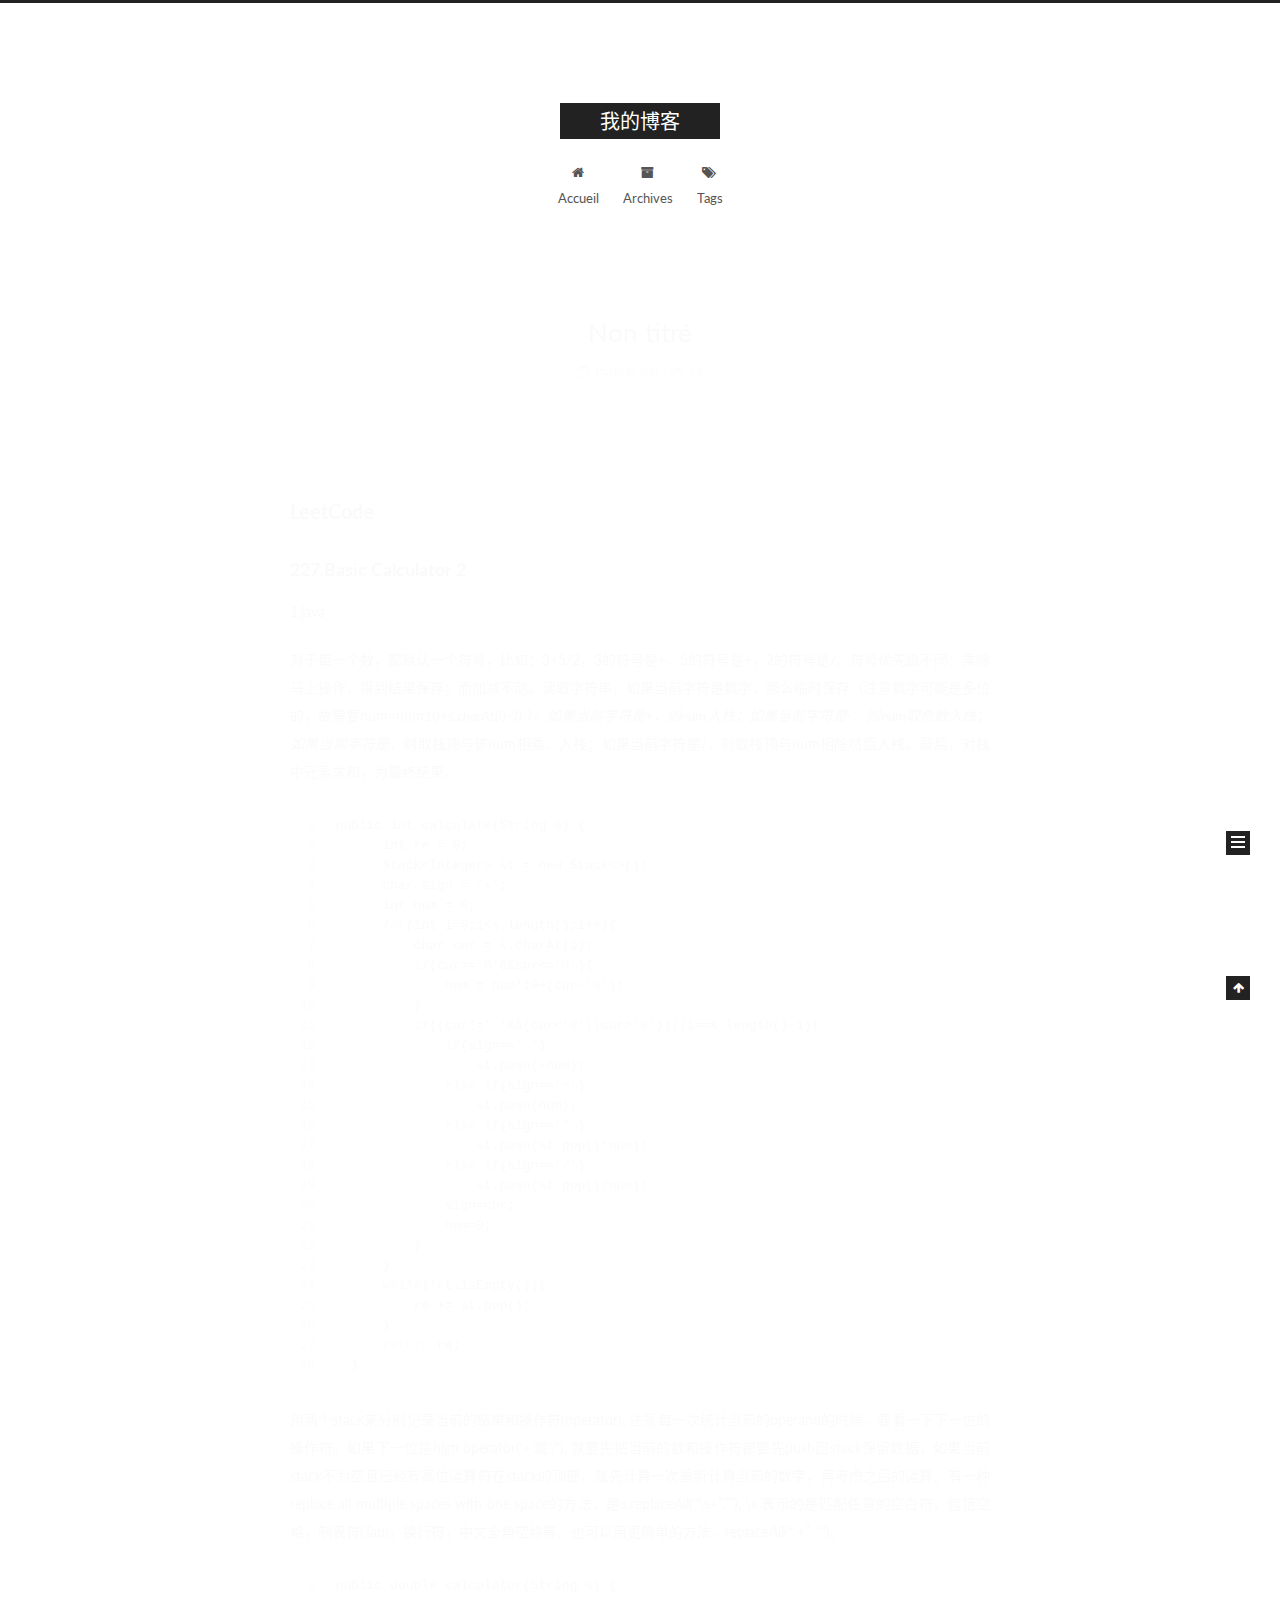
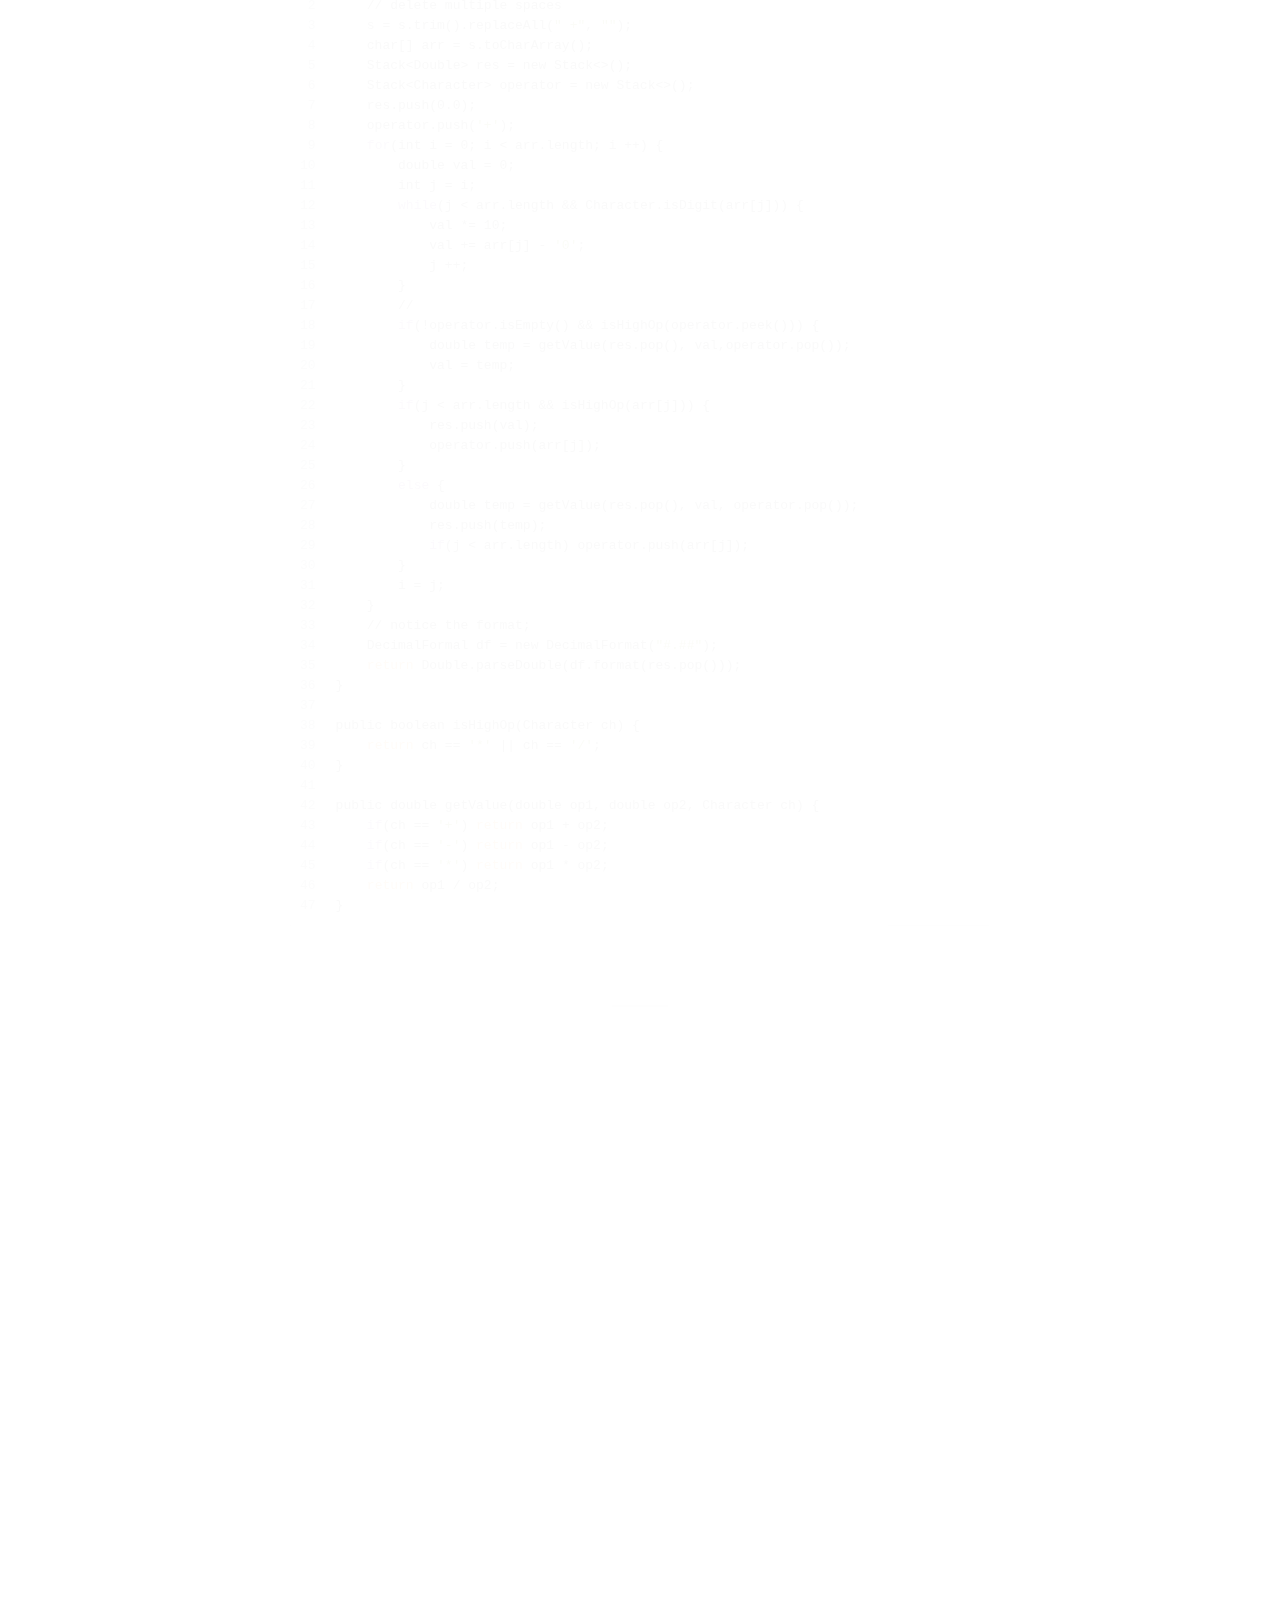
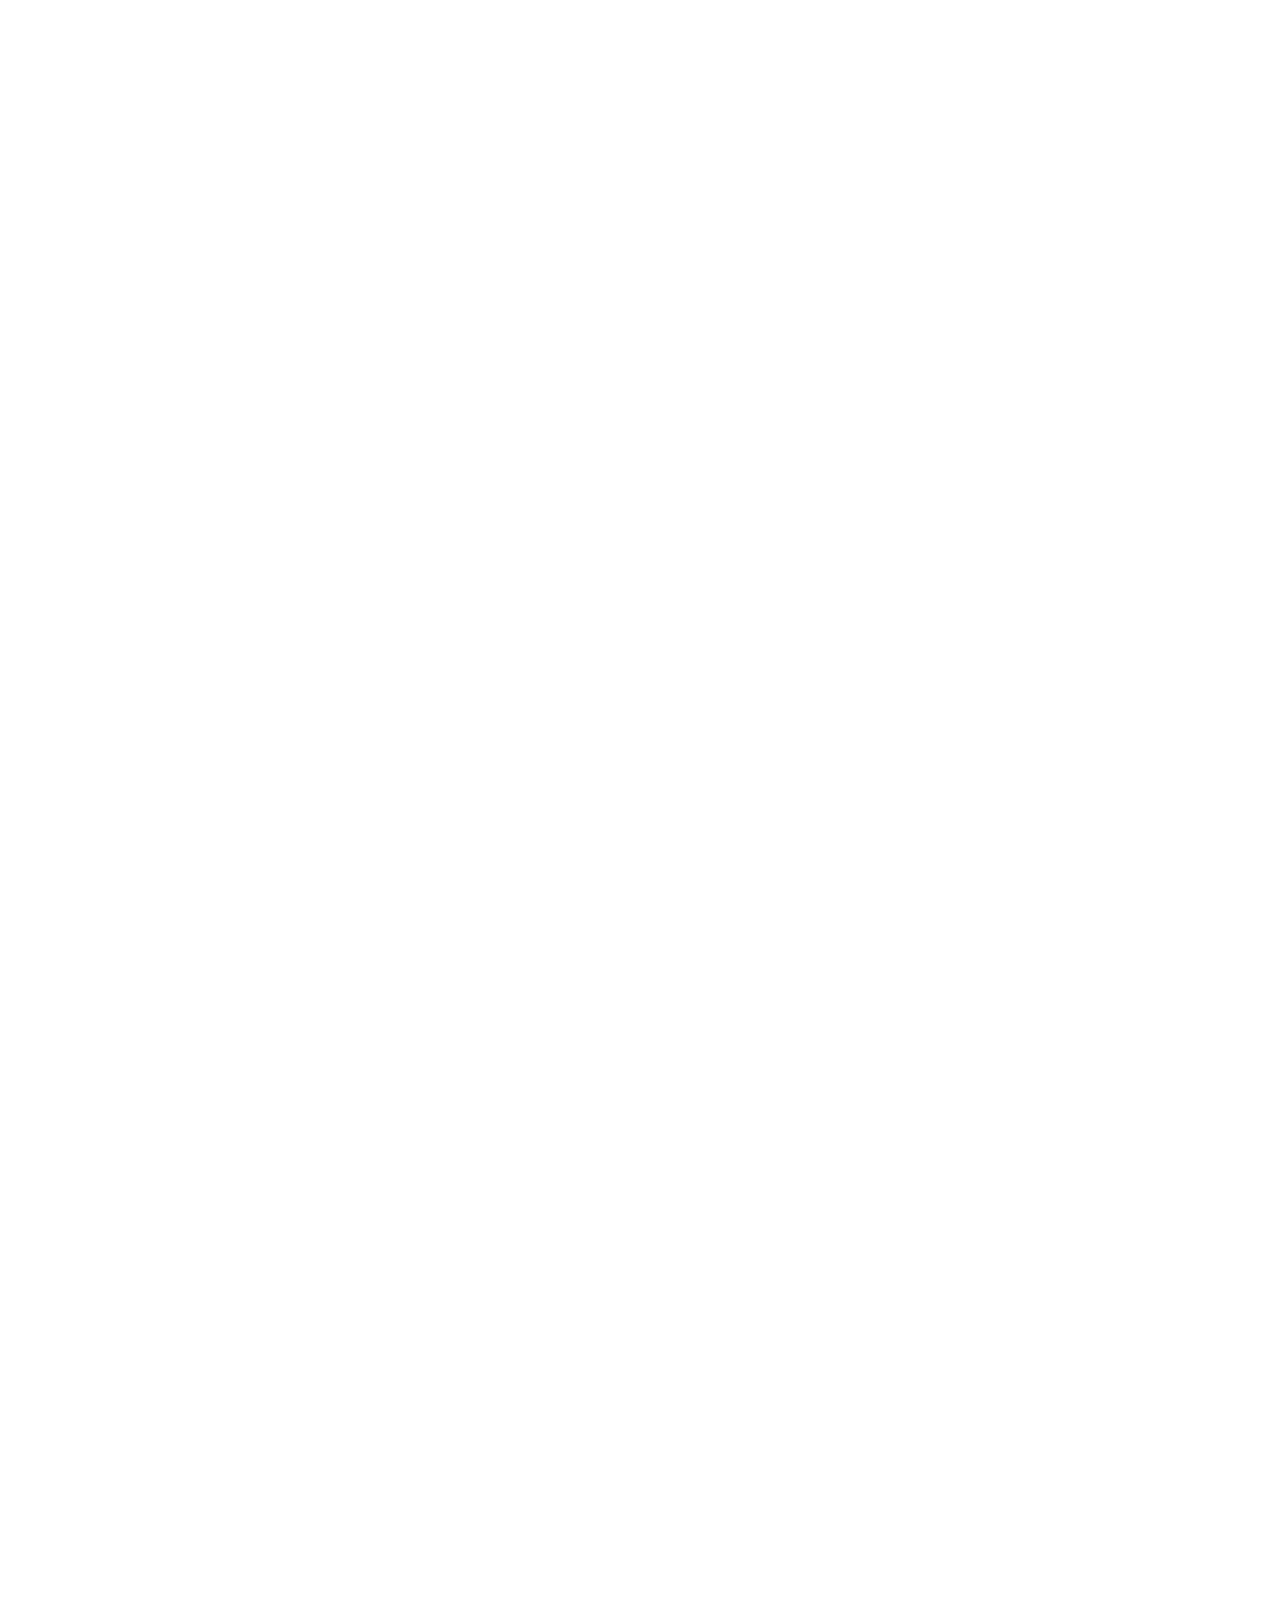
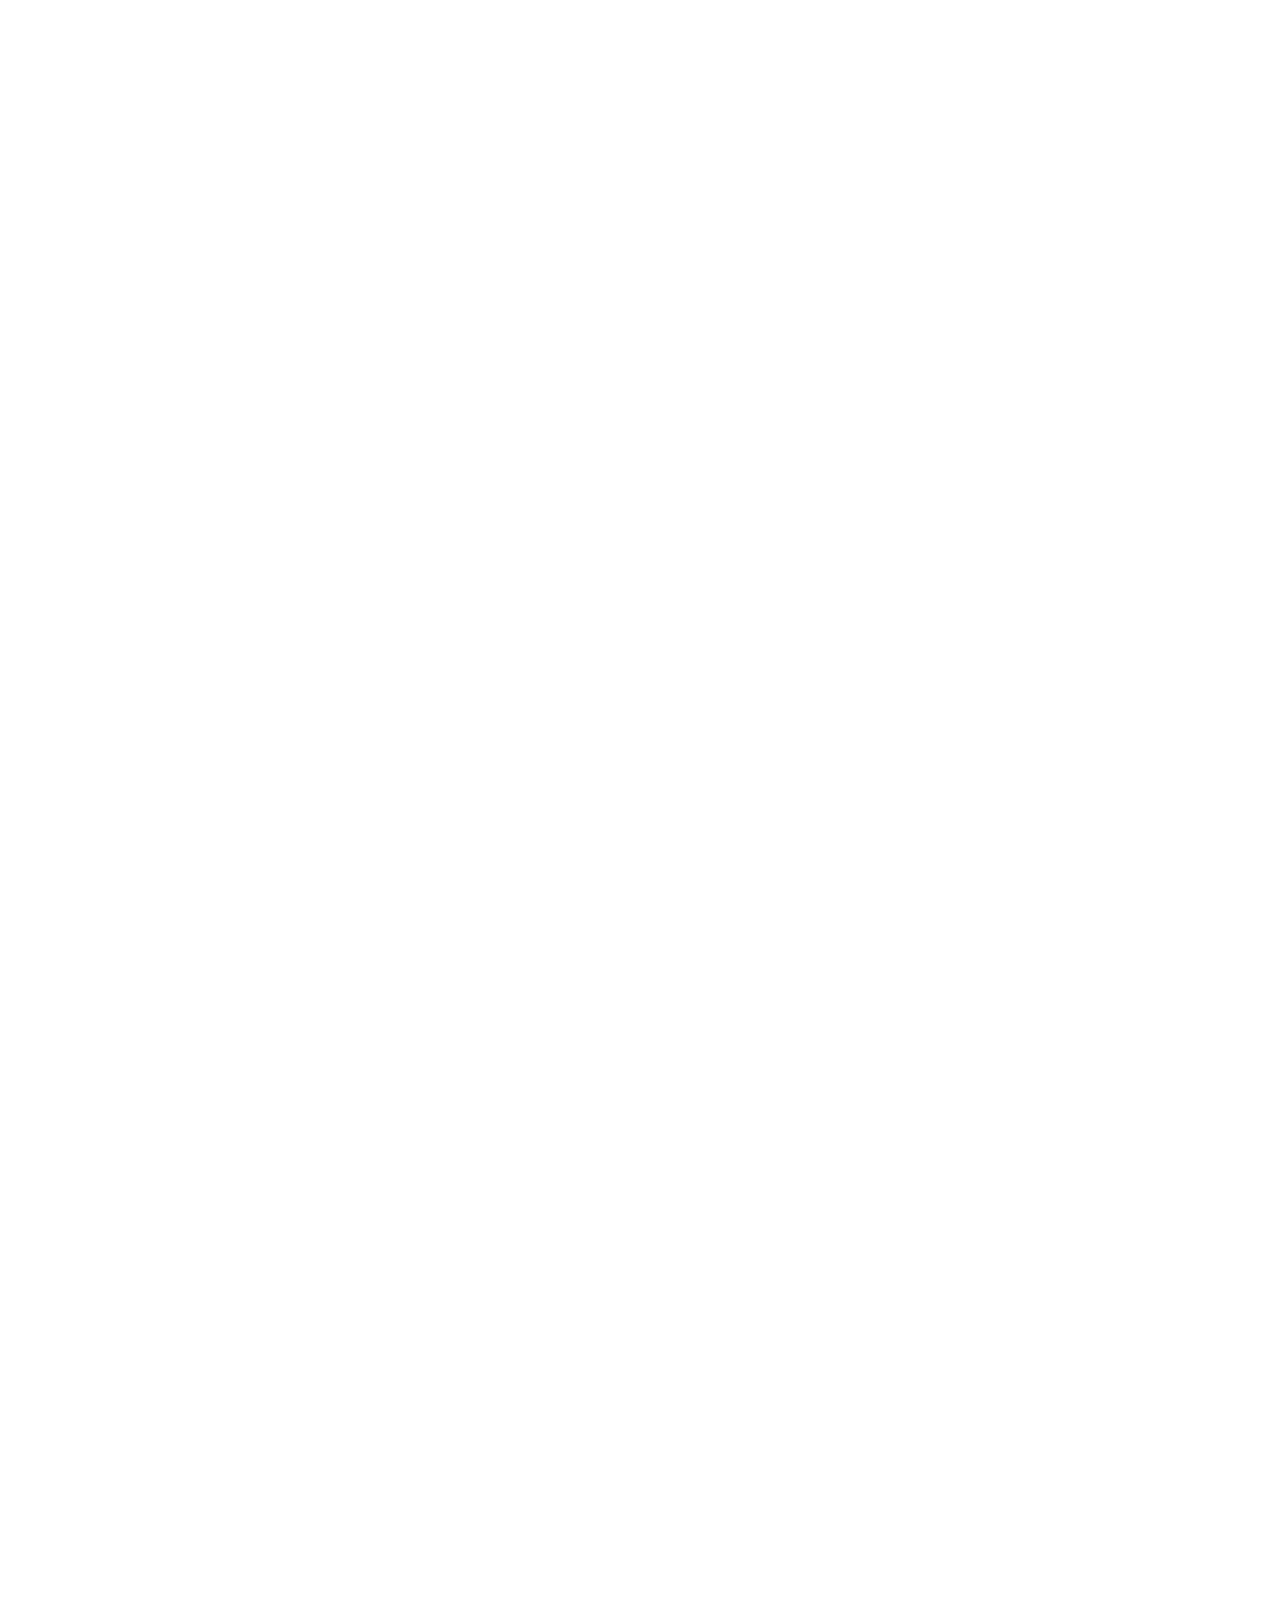
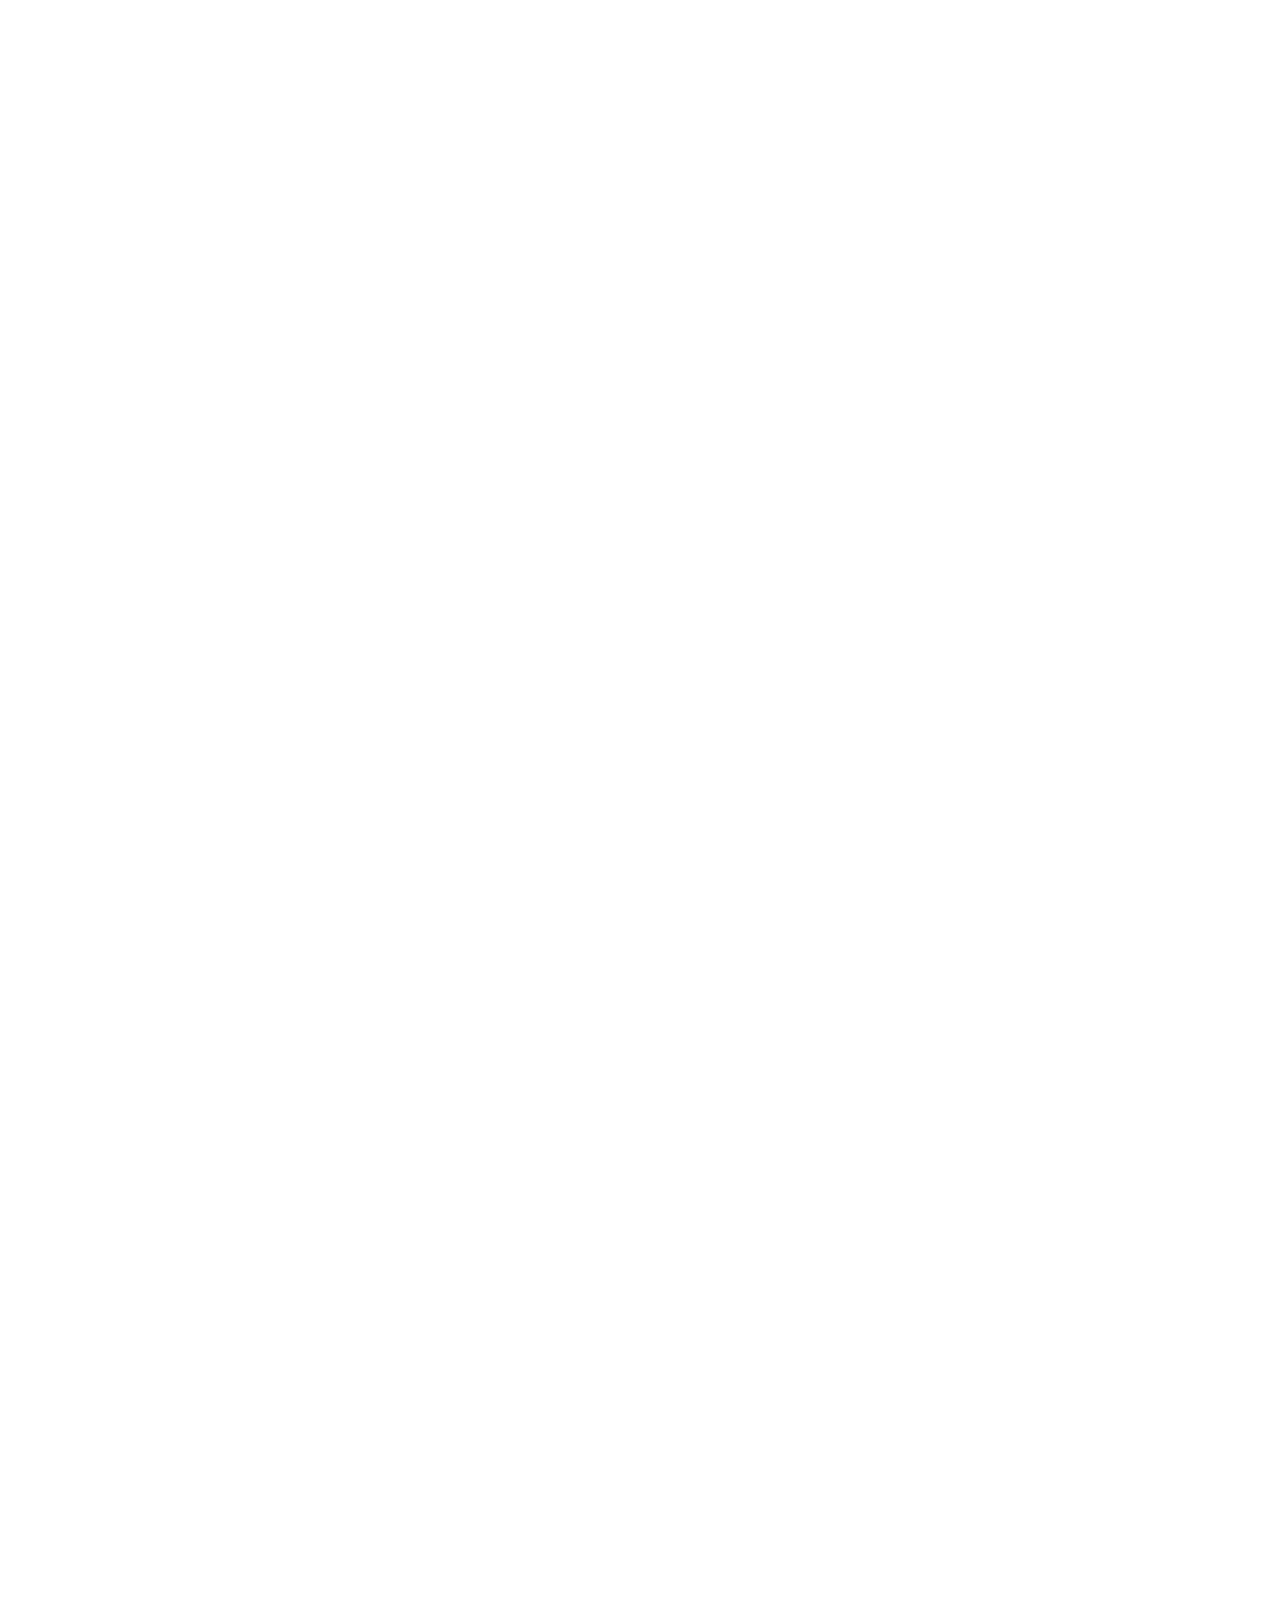
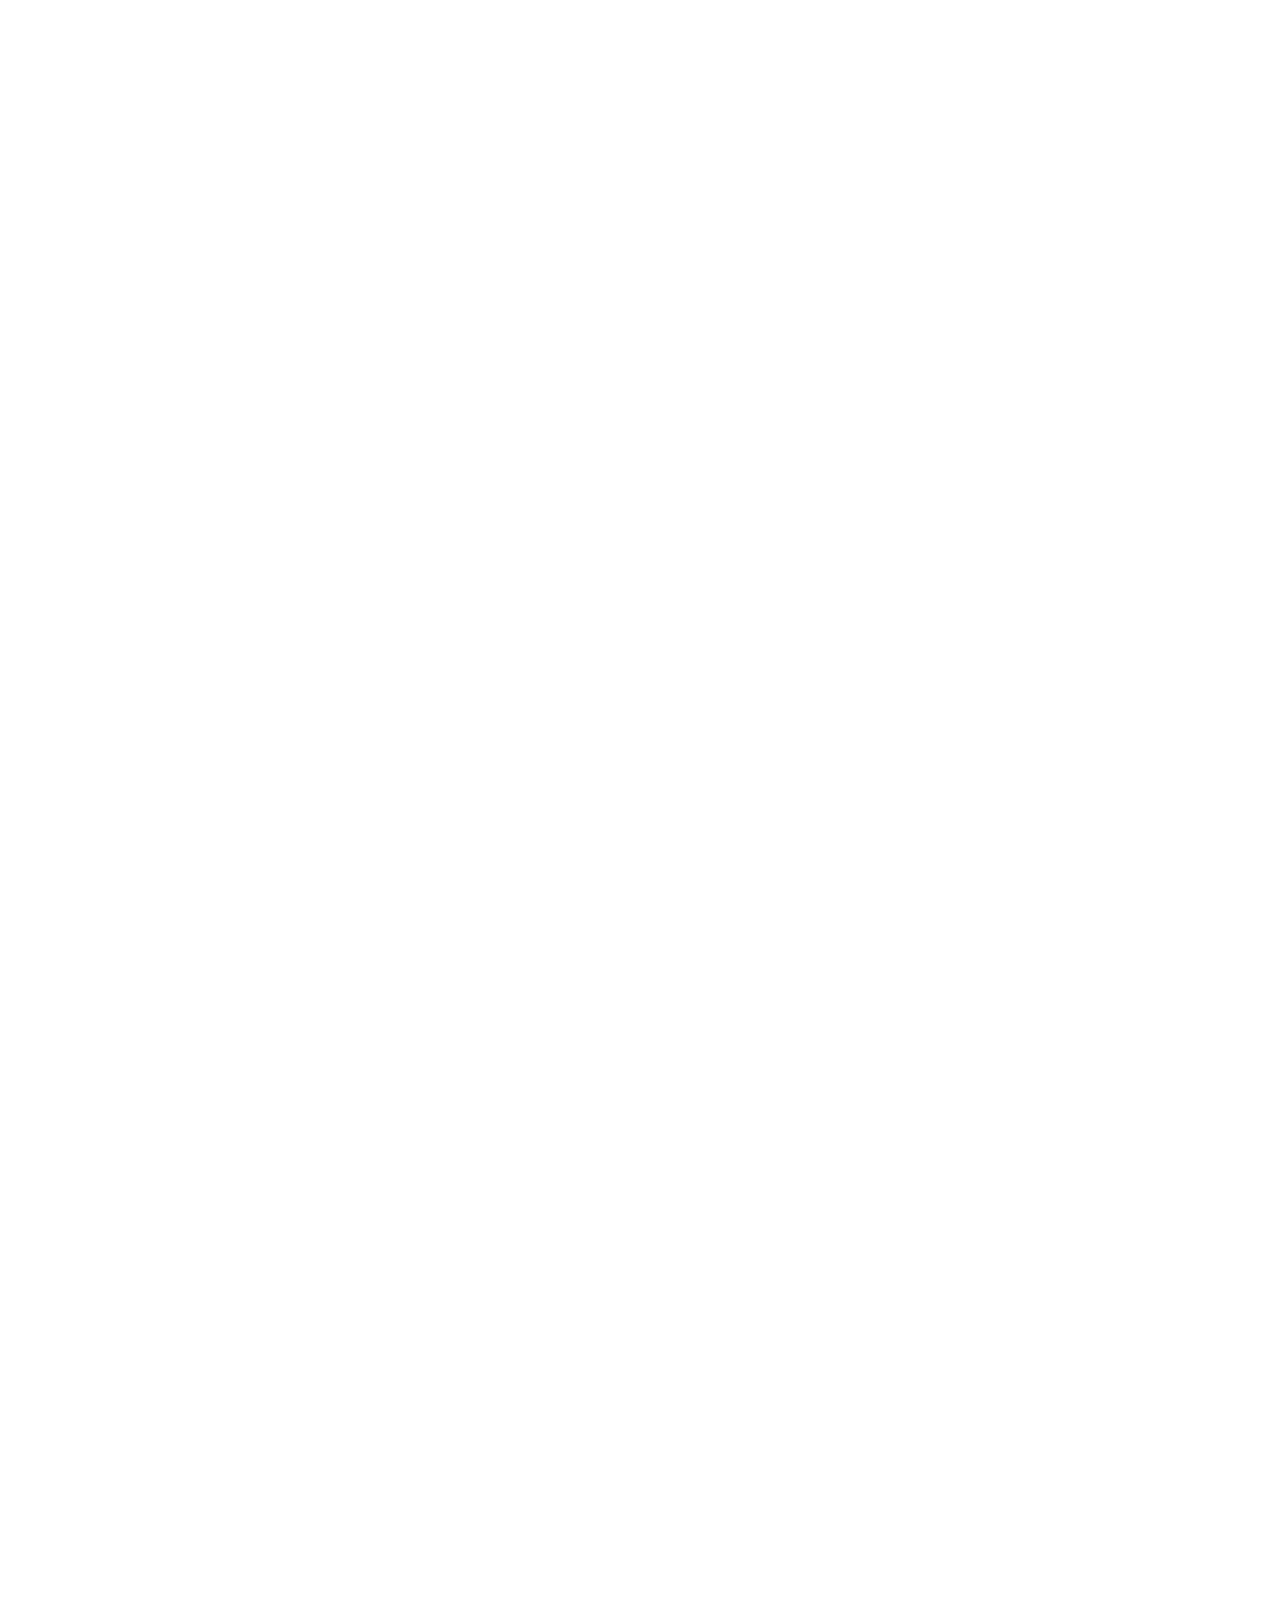
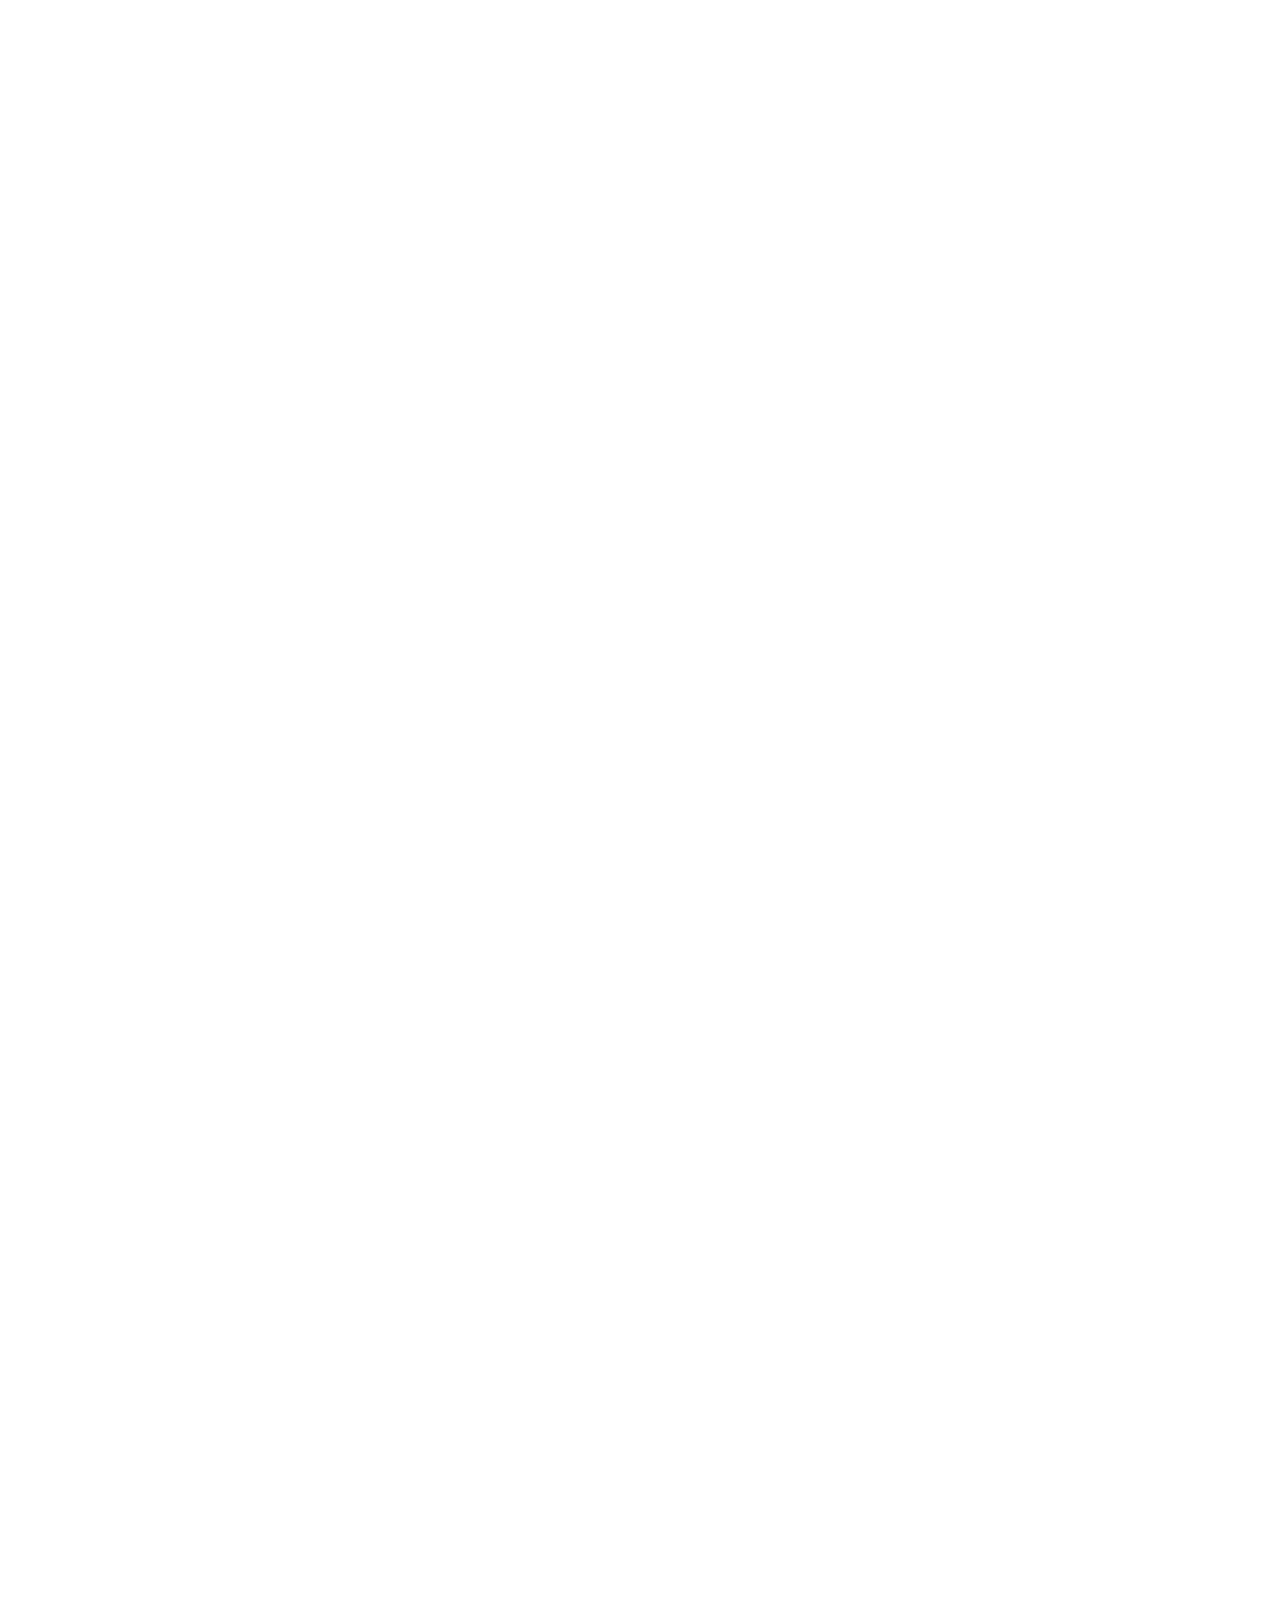
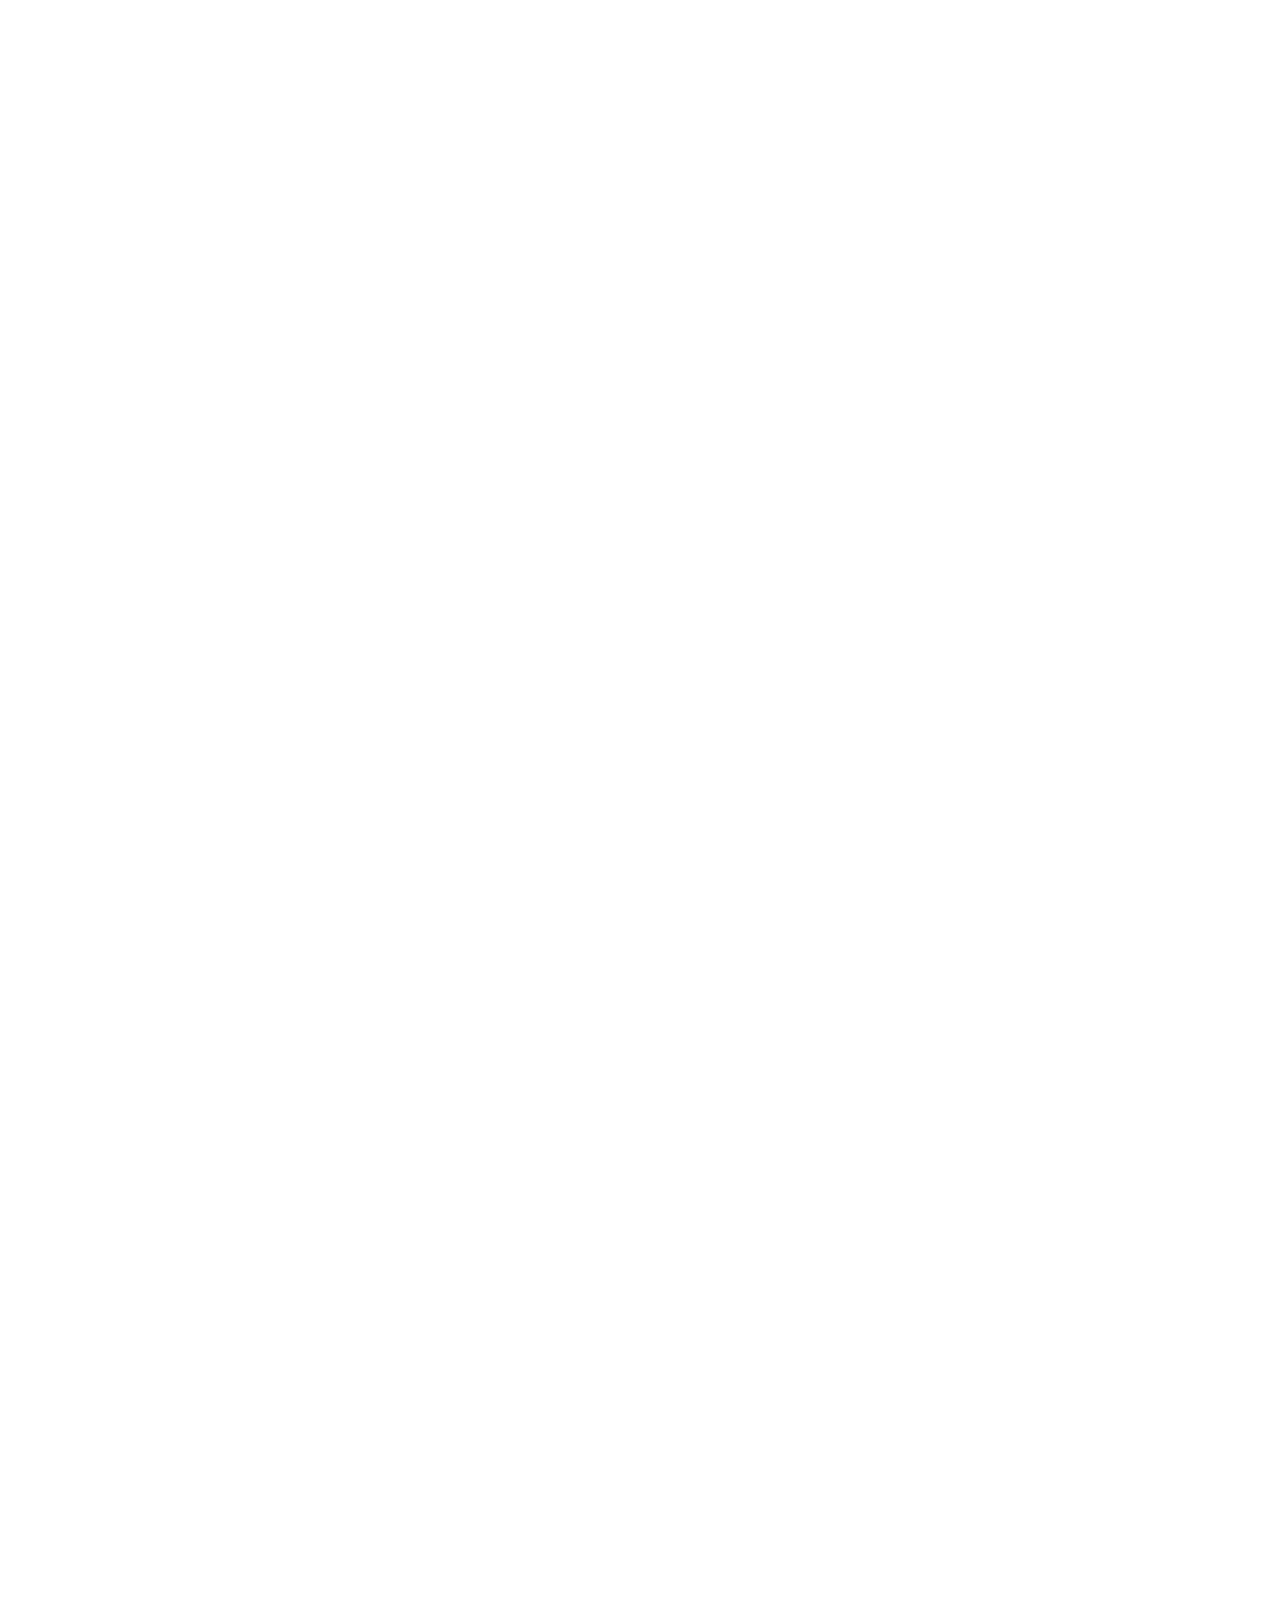
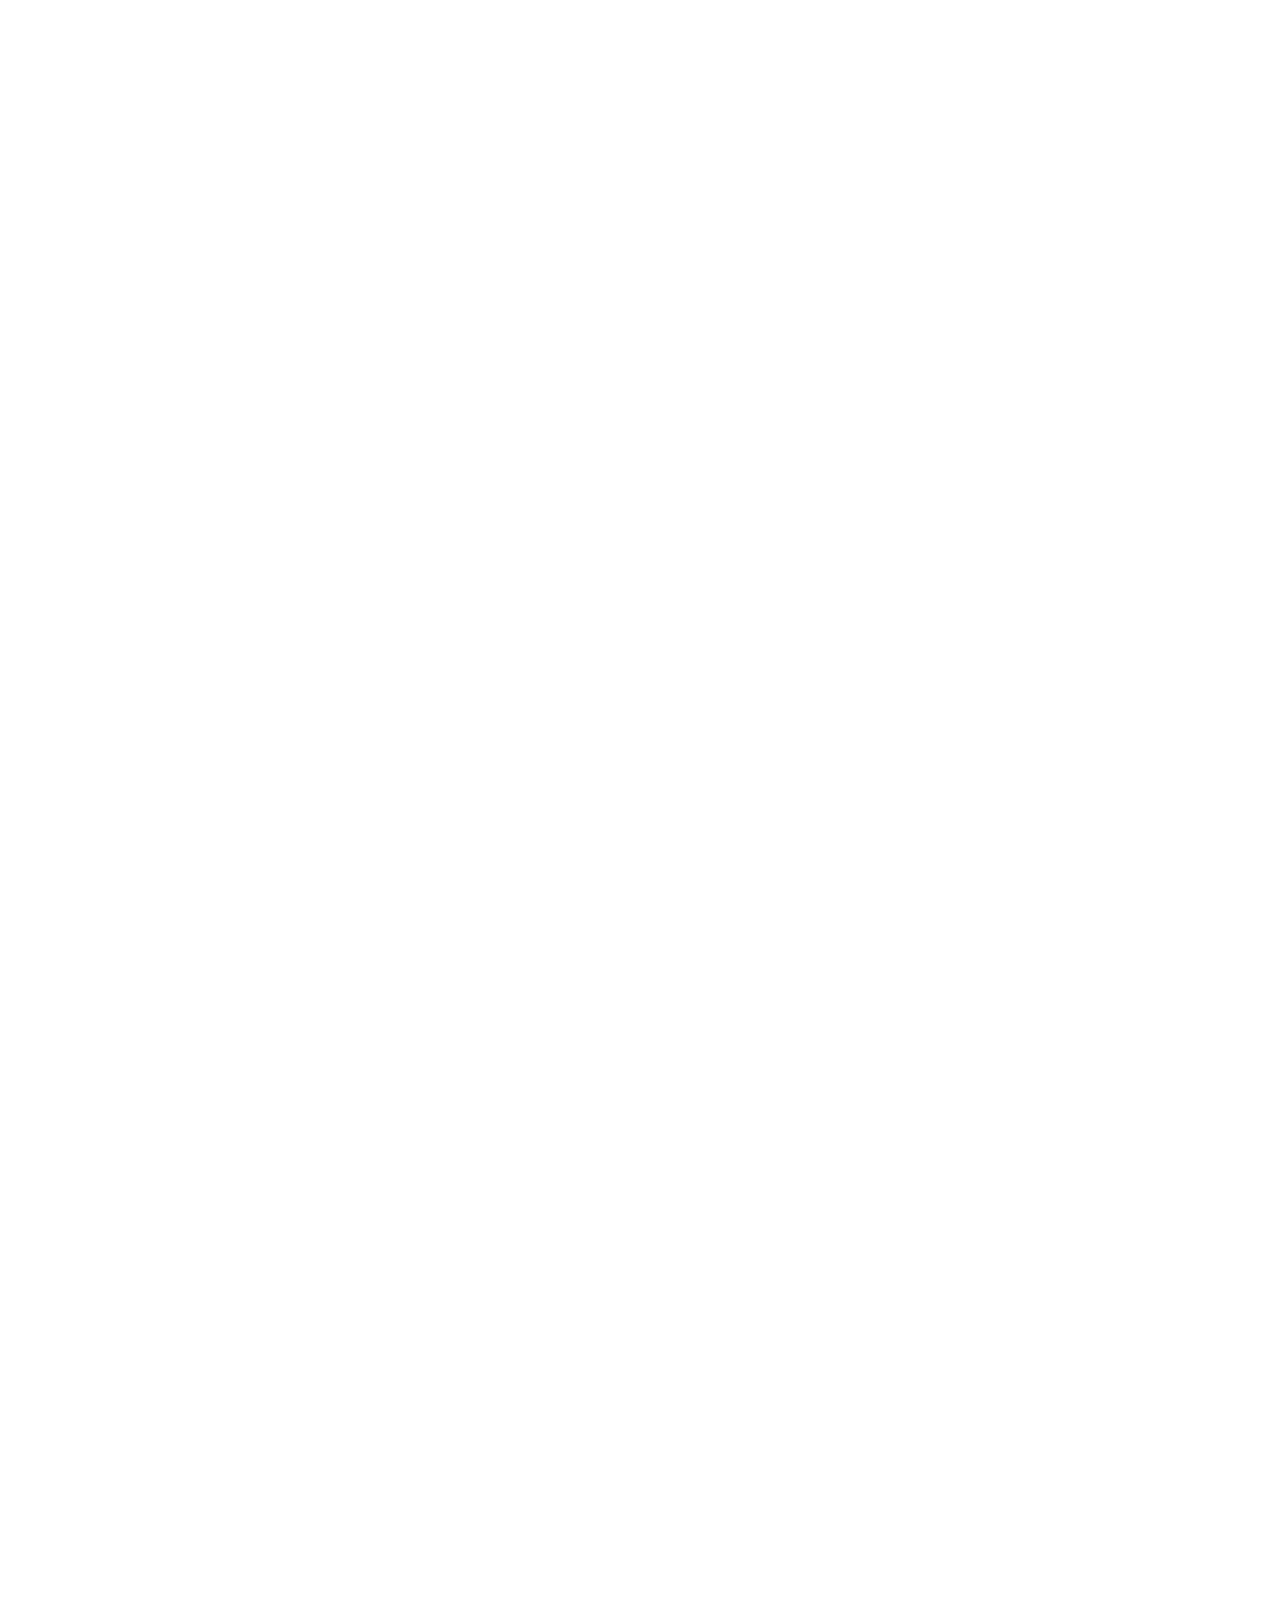
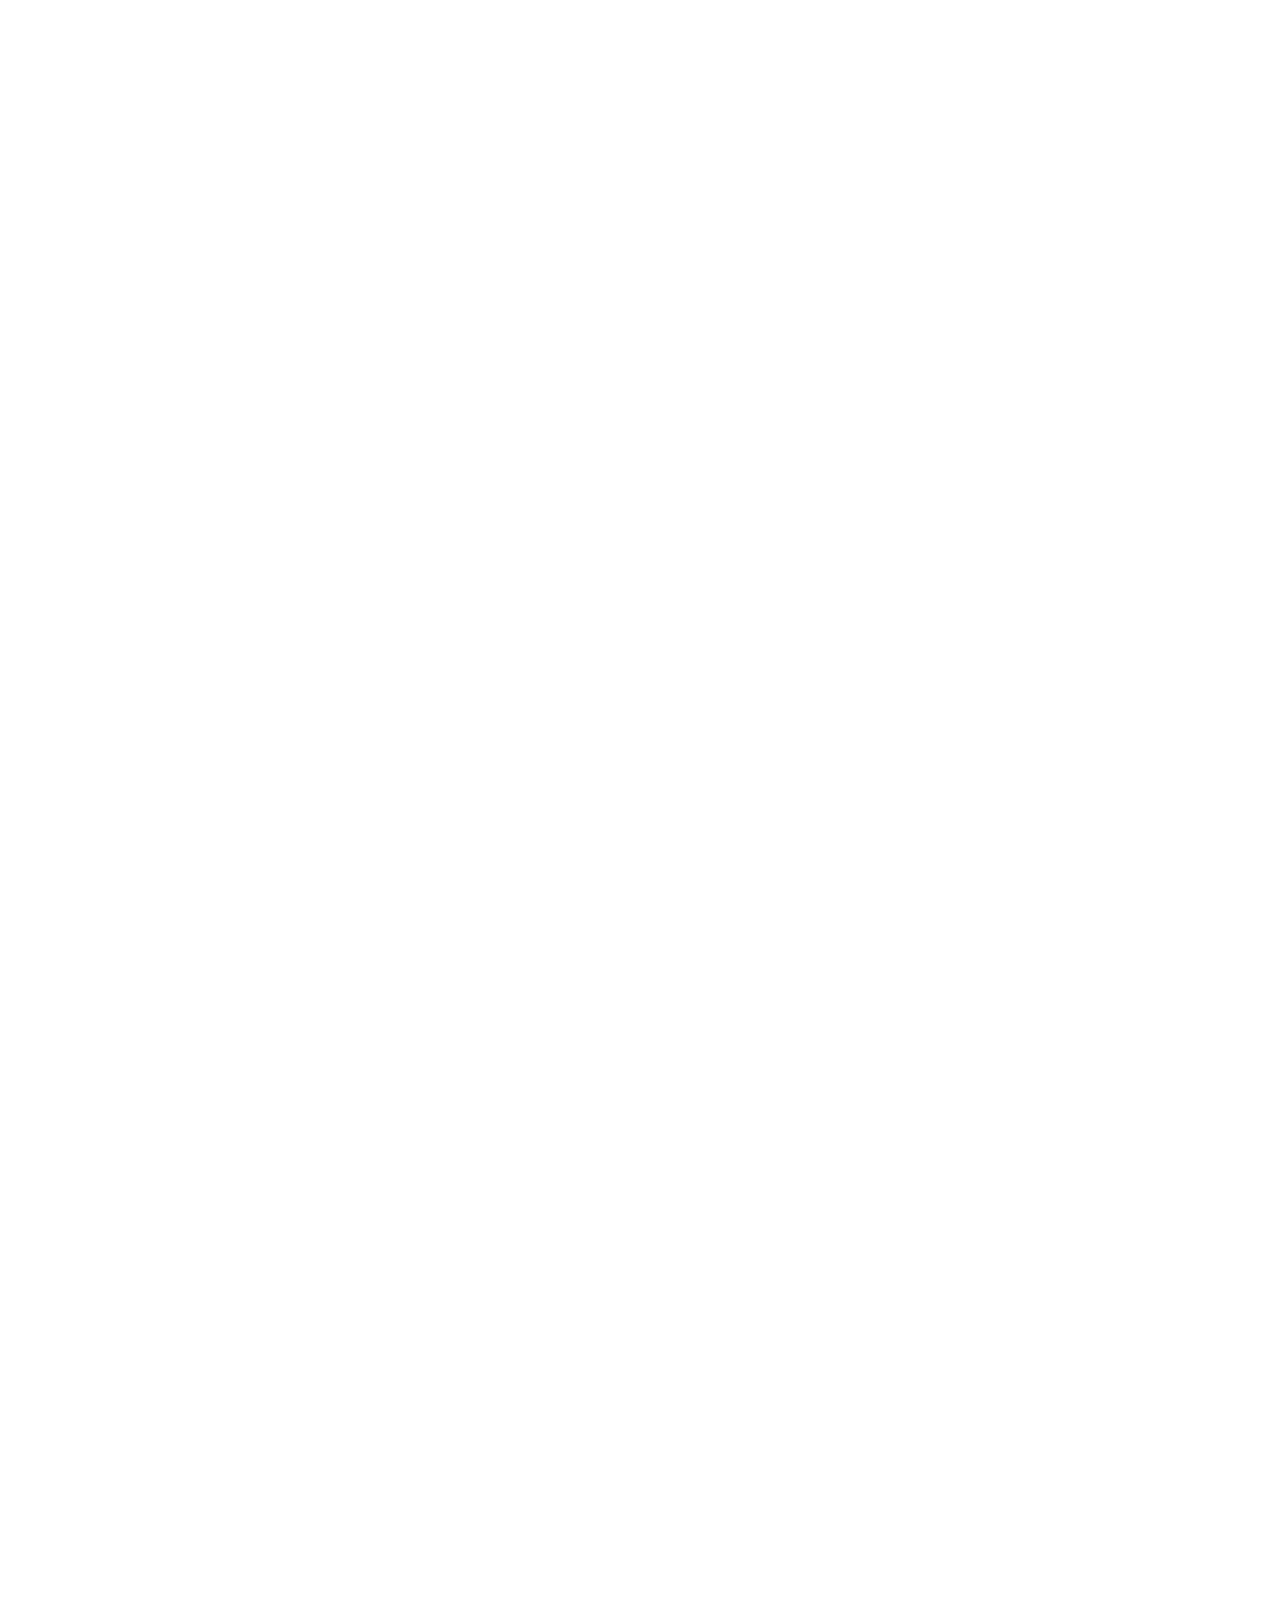
<file: index.html>
<!DOCTYPE html>



  


<html class="theme-next muse use-motion" lang="zh-CN">
<head>
  <meta charset="UTF-8"/>
<meta http-equiv="X-UA-Compatible" content="IE=edge" />
<meta name="viewport" content="width=device-width, initial-scale=1, maximum-scale=1"/>
<meta name="theme-color" content="#222">









<meta http-equiv="Cache-Control" content="no-transform" />
<meta http-equiv="Cache-Control" content="no-siteapp" />















  
  
  <link href="/lib/fancybox/source/jquery.fancybox.css?v=2.1.5" rel="stylesheet" type="text/css" />




  
  
  
  

  
    
    
  

  

  

  

  

  
    
    
    <link href="//fonts.googleapis.com/css?family=Lato:300,300italic,400,400italic,700,700italic&subset=latin,latin-ext" rel="stylesheet" type="text/css">
  






<link href="/lib/font-awesome/css/font-awesome.min.css?v=4.6.2" rel="stylesheet" type="text/css" />

<link href="/css/main.css?v=5.1.2" rel="stylesheet" type="text/css" />


  <meta name="keywords" content="Hexo, NexT" />








  <link rel="shortcut icon" type="image/x-icon" href="/favicon.ico?v=5.1.2" />






<meta property="og:type" content="website">
<meta property="og:title" content="我的博客">
<meta property="og:url" content="http://yoursite.com/index.html">
<meta property="og:site_name" content="我的博客">
<meta property="og:locale" content="zh-CN">
<meta name="twitter:card" content="summary">
<meta name="twitter:title" content="我的博客">



<script type="text/javascript" id="hexo.configurations">
  var NexT = window.NexT || {};
  var CONFIG = {
    root: '/',
    scheme: 'Muse',
    sidebar: {"position":"left","display":"post","offset":12,"offset_float":12,"b2t":false,"scrollpercent":false,"onmobile":false},
    fancybox: true,
    tabs: true,
    motion: true,
    duoshuo: {
      userId: '0',
      author: 'Author'
    },
    algolia: {
      applicationID: '',
      apiKey: '',
      indexName: '',
      hits: {"per_page":10},
      labels: {"input_placeholder":"Search for Posts","hits_empty":"We didn't find any results for the search: ${query}","hits_stats":"${hits} results found in ${time} ms"}
    }
  };
</script>



  <link rel="canonical" href="http://yoursite.com/"/>





  <title>我的博客</title>
  








</head>

<body itemscope itemtype="http://schema.org/WebPage" lang="zh-CN">

  
  
    
  

  <div class="container sidebar-position-left 
   page-home 
 ">
    <div class="headband"></div>

    <header id="header" class="header" itemscope itemtype="http://schema.org/WPHeader">
      <div class="header-inner"><div class="site-brand-wrapper">
  <div class="site-meta ">
    

    <div class="custom-logo-site-title">
      <a href="/"  class="brand" rel="start">
        <span class="logo-line-before"><i></i></span>
        <span class="site-title">我的博客</span>
        <span class="logo-line-after"><i></i></span>
      </a>
    </div>
      
        <p class="site-subtitle"></p>
      
  </div>

  <div class="site-nav-toggle">
    <button>
      <span class="btn-bar"></span>
      <span class="btn-bar"></span>
      <span class="btn-bar"></span>
    </button>
  </div>
</div>

<nav class="site-nav">
  

  
    <ul id="menu" class="menu">
      
        
        <li class="menu-item menu-item-home">
          <a href="/" rel="section">
            
              <i class="menu-item-icon fa fa-fw fa-home"></i> <br />
            
            Accueil
          </a>
        </li>
      
        
        <li class="menu-item menu-item-archives">
          <a href="/archives/" rel="section">
            
              <i class="menu-item-icon fa fa-fw fa-archive"></i> <br />
            
            Archives
          </a>
        </li>
      
        
        <li class="menu-item menu-item-tags">
          <a href="/tags/" rel="section">
            
              <i class="menu-item-icon fa fa-fw fa-tags"></i> <br />
            
            Tags
          </a>
        </li>
      

      
    </ul>
  

  
</nav>



 </div>
    </header>

    <main id="main" class="main">
      <div class="main-inner">
        <div class="content-wrap">
          <div id="content" class="content">
            
  <section id="posts" class="posts-expand">
    
      

  

  
  
  

  <article class="post post-type-normal" itemscope itemtype="http://schema.org/Article">
  
  
  
  <div class="post-block">
    <link itemprop="mainEntityOfPage" href="http://yoursite.com/2017/09/12/LeetCode/">

    <span hidden itemprop="author" itemscope itemtype="http://schema.org/Person">
      <meta itemprop="name" content="liuyoude">
      <meta itemprop="description" content="">
      <meta itemprop="image" content="/images/avatar.gif">
    </span>

    <span hidden itemprop="publisher" itemscope itemtype="http://schema.org/Organization">
      <meta itemprop="name" content="我的博客">
    </span>

    
      <header class="post-header">

        
        
          <h1 class="post-title" itemprop="name headline">
                
                <a class="post-title-link" href="/2017/09/12/LeetCode/" itemprop="url">Non titré</a></h1>
        

        <div class="post-meta">
          <span class="post-time">
            
              <span class="post-meta-item-icon">
                <i class="fa fa-calendar-o"></i>
              </span>
              
                <span class="post-meta-item-text">Posté le</span>
              
              <time title="Post created" itemprop="dateCreated datePublished" datetime="2017-09-12T00:18:48+08:00">
                2017-09-12
              </time>
            

            

            
          </span>

          

          
            
          

          
          

          

          

          

        </div>
      </header>
    

    
    
    
    <div class="post-body" itemprop="articleBody">

      
      

      
        
          
            <hr>
<h2 id="LeetCode"><a href="#LeetCode" class="headerlink" title="LeetCode"></a>LeetCode</h2><h3 id="227-Basic-Calculator-2"><a href="#227-Basic-Calculator-2" class="headerlink" title="227.Basic Calculator 2"></a>227.Basic Calculator 2</h3><p>1.java</p>
<p>对于每一个数，都默认一个符号，比如：3+5/2，3的符号是+，5的符号是+，2的符号是/。符号优先级不同：乘除马上操作，得到结果保存；而加减不动。读取字符串，如果当前字符是数字，那么临时保存（注意数字可能是多位的，故需要num=num<em>10+s.charAt(i)-‘0’）。如果当前字符是+，则num入栈；如果当前字符是-，则num取负数入栈；如果当前字符是</em>，则取栈顶与该num相乘，入栈；如果当前字符是/，则取栈顶与num相除然后入栈。最后，对栈中元素求和，为最终结果。<br><figure class="highlight bash"><table><tr><td class="gutter"><pre><div class="line">1</div><div class="line">2</div><div class="line">3</div><div class="line">4</div><div class="line">5</div><div class="line">6</div><div class="line">7</div><div class="line">8</div><div class="line">9</div><div class="line">10</div><div class="line">11</div><div class="line">12</div><div class="line">13</div><div class="line">14</div><div class="line">15</div><div class="line">16</div><div class="line">17</div><div class="line">18</div><div class="line">19</div><div class="line">20</div><div class="line">21</div><div class="line">22</div><div class="line">23</div><div class="line">24</div><div class="line">25</div><div class="line">26</div><div class="line">27</div><div class="line">28</div></pre></td><td class="code"><pre><div class="line">public int calculate(String s) &#123;  </div><div class="line">      int re = 0;  </div><div class="line">      Stack&lt;Integer&gt; st = new Stack&lt;&gt;();  </div><div class="line">      char sign = <span class="string">'+'</span>;  </div><div class="line">      int num = 0;  </div><div class="line">      <span class="keyword">for</span>(int i=0;i&lt;s.length();i++)&#123;  </div><div class="line">          char cur = s.charAt(i);  </div><div class="line">          <span class="keyword">if</span>(cur&gt;=<span class="string">'0'</span>&amp;&amp;cur&lt;=<span class="string">'9'</span>)&#123;  </div><div class="line">              num = num*10+(cur-<span class="string">'0'</span>);  </div><div class="line">          &#125;  </div><div class="line">          <span class="keyword">if</span>((cur!=<span class="string">' '</span>&amp;&amp;(cur&lt;<span class="string">'0'</span>||cur&gt;<span class="string">'9'</span>))||i==s.length()-1)&#123;  </div><div class="line">              <span class="keyword">if</span>(sign==<span class="string">'-'</span>)  </div><div class="line">                  st.push(-num);  </div><div class="line">              <span class="keyword">else</span> <span class="keyword">if</span>(sign==<span class="string">'+'</span>)  </div><div class="line">                  st.push(num);  </div><div class="line">              <span class="keyword">else</span> <span class="keyword">if</span>(sign==<span class="string">'*'</span>)  </div><div class="line">                  st.push(st.pop()*num);  </div><div class="line">              <span class="keyword">else</span> <span class="keyword">if</span>(sign==<span class="string">'/'</span>)  </div><div class="line">                  st.push(st.pop()/num);  </div><div class="line">              sign=cur;  </div><div class="line">              num=0;  </div><div class="line">          &#125;  </div><div class="line">      &#125;  </div><div class="line">      <span class="keyword">while</span>(!st.isEmpty())&#123;  </div><div class="line">          re += st.pop();  </div><div class="line">      &#125;  </div><div class="line">      <span class="built_in">return</span> re;  </div><div class="line">  &#125;</div></pre></td></tr></table></figure></p>
<p>用两个stack来分别记录当前的结果和操作符(operator), 注意每一次统计当前的operand的时候，要看一下下一位的操作符。如果下一位是high operator(‘+’或’/‘), 就要先把当前的数和操作符都要先push回stack保留数据，如果当前stack不为空且已经有高位运算符在stack的顶部，就先计算一次重新计算当前的数字，再考虑之后的运算。有一种replace all multiple spaces with one space的方法，是s.replaceAll(“\s+”,””), \s 表示的是匹配任意的空白符，包括空格，制表符(Tab)，换行符，中文全角空格等。也可以用更简单的方法，replaceAll(“ +”, “”)。<br><figure class="highlight bash"><table><tr><td class="gutter"><pre><div class="line">1</div><div class="line">2</div><div class="line">3</div><div class="line">4</div><div class="line">5</div><div class="line">6</div><div class="line">7</div><div class="line">8</div><div class="line">9</div><div class="line">10</div><div class="line">11</div><div class="line">12</div><div class="line">13</div><div class="line">14</div><div class="line">15</div><div class="line">16</div><div class="line">17</div><div class="line">18</div><div class="line">19</div><div class="line">20</div><div class="line">21</div><div class="line">22</div><div class="line">23</div><div class="line">24</div><div class="line">25</div><div class="line">26</div><div class="line">27</div><div class="line">28</div><div class="line">29</div><div class="line">30</div><div class="line">31</div><div class="line">32</div><div class="line">33</div><div class="line">34</div><div class="line">35</div><div class="line">36</div><div class="line">37</div><div class="line">38</div><div class="line">39</div><div class="line">40</div><div class="line">41</div><div class="line">42</div><div class="line">43</div><div class="line">44</div><div class="line">45</div><div class="line">46</div><div class="line">47</div></pre></td><td class="code"><pre><div class="line">public double calculator(String s) &#123;</div><div class="line">    // delete multiple spaces</div><div class="line">    s = s.trim().replaceAll(<span class="string">" +"</span>, <span class="string">""</span>);</div><div class="line">    char[] arr = s.toCharArray();</div><div class="line">    Stack&lt;Double&gt; res = new Stack&lt;&gt;();</div><div class="line">    Stack&lt;Character&gt; operator = new Stack&lt;&gt;();</div><div class="line">    res.push(0.0);</div><div class="line">    operator.push(<span class="string">'+'</span>);</div><div class="line">    <span class="keyword">for</span>(int i = 0; i &lt; arr.length; i ++) &#123;</div><div class="line">        double val = 0;</div><div class="line">        int j = i;</div><div class="line">        <span class="keyword">while</span>(j &lt; arr.length &amp;&amp; Character.isDigit(arr[j])) &#123;</div><div class="line">            val *= 10;</div><div class="line">            val += arr[j] - <span class="string">'0'</span>;</div><div class="line">            j ++;</div><div class="line">        &#125;</div><div class="line">        //</div><div class="line">        <span class="keyword">if</span>(!operator.isEmpty() &amp;&amp; isHighOp(operator.peek())) &#123;</div><div class="line">            double temp = getValue(res.pop(), val,operator.pop());</div><div class="line">            val = temp;</div><div class="line">        &#125;</div><div class="line">        <span class="keyword">if</span>(j &lt; arr.length &amp;&amp; isHighOp(arr[j])) &#123;</div><div class="line">            res.push(val);</div><div class="line">            operator.push(arr[j]);</div><div class="line">        &#125;</div><div class="line">        <span class="keyword">else</span> &#123;</div><div class="line">            double temp = getValue(res.pop(), val, operator.pop());</div><div class="line">            res.push(temp);</div><div class="line">            <span class="keyword">if</span>(j &lt; arr.length) operator.push(arr[j]);</div><div class="line">        &#125;</div><div class="line">        i = j;</div><div class="line">    &#125;</div><div class="line">    // notice the format;</div><div class="line">    DecimalFormal df = new DecimalFormat(<span class="string">"#.##"</span>);</div><div class="line">    <span class="built_in">return</span> Double.parseDouble(df.format(res.pop()));</div><div class="line">&#125;</div><div class="line"></div><div class="line">public boolean isHighOp(Character ch) &#123;</div><div class="line">    <span class="built_in">return</span> ch == <span class="string">'*'</span> || ch == <span class="string">'/'</span>;</div><div class="line">&#125;</div><div class="line"></div><div class="line">public double getValue(double op1, double op2, Character ch) &#123;</div><div class="line">    <span class="keyword">if</span>(ch == <span class="string">'+'</span>) <span class="built_in">return</span> op1 + op2;</div><div class="line">    <span class="keyword">if</span>(ch == <span class="string">'-'</span>) <span class="built_in">return</span> op1 - op2;</div><div class="line">    <span class="keyword">if</span>(ch == <span class="string">'*'</span>) <span class="built_in">return</span> op1 * op2;</div><div class="line">    <span class="built_in">return</span> op1 / op2;</div><div class="line">&#125;</div></pre></td></tr></table></figure></p>

          
        
      
    </div>
    
    
    

    

    

    

    <footer class="post-footer">
      

      

      

      
      
        <div class="post-eof"></div>
      
    </footer>
  </div>
  
  
  
  </article>


    
      

  

  
  
  

  <article class="post post-type-normal" itemscope itemtype="http://schema.org/Article">
  
  
  
  <div class="post-block">
    <link itemprop="mainEntityOfPage" href="http://yoursite.com/2017/09/11/HTML5/">

    <span hidden itemprop="author" itemscope itemtype="http://schema.org/Person">
      <meta itemprop="name" content="liuyoude">
      <meta itemprop="description" content="">
      <meta itemprop="image" content="/images/avatar.gif">
    </span>

    <span hidden itemprop="publisher" itemscope itemtype="http://schema.org/Organization">
      <meta itemprop="name" content="我的博客">
    </span>

    
      <header class="post-header">

        
        
          <h1 class="post-title" itemprop="name headline">
                
                <a class="post-title-link" href="/2017/09/11/HTML5/" itemprop="url">Non titré</a></h1>
        

        <div class="post-meta">
          <span class="post-time">
            
              <span class="post-meta-item-icon">
                <i class="fa fa-calendar-o"></i>
              </span>
              
                <span class="post-meta-item-text">Posté le</span>
              
              <time title="Post created" itemprop="dateCreated datePublished" datetime="2017-09-11T23:35:10+08:00">
                2017-09-11
              </time>
            

            

            
          </span>

          

          
            
          

          
          

          

          

          

        </div>
      </header>
    

    
    
    
    <div class="post-body" itemprop="articleBody">

      
      

      
        
          
            <hr>
<h2 id="HTML5"><a href="#HTML5" class="headerlink" title="HTML5"></a>HTML5</h2><h3 id="一-初探HTML5"><a href="#一-初探HTML5" class="headerlink" title="一.初探HTML5"></a>一.初探HTML5</h3><p>1.自闭合标签，将开始与结束标签合二为一，<code><br>2.使用虚元素<br>    a.用单个开始标签表示虚元素 <hr><br>    b.用空元素结构表示虚元素  <hr><br>3.布尔属性 <input disabled>可以阻止用户输入数据<br>4.自定义属性（扩展属性）以data-开头<br>5.html文档可以直接从磁盘载入浏览器，也可以从web服务器载入<br>6.外层结构：由两个元素确定，DOCTYPE和html。DOCTYPE让浏览器明白处理的HTML文档，布尔属性表达。<br>7.元数据：包含在head内<br>8.内容：放在body元素之中<br>9.HTML5元素分类:元数据元素、流元素、短语元素。元数据元素用来构建HTML文档的基本结构，流元素是短语元素的超集。<br>10.accesskey属性设定快捷键  <input accesskey="n"><br>11.contenteditable属性设置为true时用户可以编辑内容，为false时禁止编辑<br>12.dir属性用来规定文字的方向，ltr是从左到右，rtl是从右到左。<br>13.lang属性说明元素内容使用的语言，spellcheck属性进行拼写检查<br>14.HTML页面上的键盘焦点可以通过Tab键在各元素切换，用tabindex可以改变默认的转移顺序</code></p>

          
        
      
    </div>
    
    
    

    

    

    

    <footer class="post-footer">
      

      

      

      
      
        <div class="post-eof"></div>
      
    </footer>
  </div>
  
  
  
  </article>


    
      

  

  
  
  

  <article class="post post-type-normal" itemscope itemtype="http://schema.org/Article">
  
  
  
  <div class="post-block">
    <link itemprop="mainEntityOfPage" href="http://yoursite.com/2017/09/02/MongoDB/">

    <span hidden itemprop="author" itemscope itemtype="http://schema.org/Person">
      <meta itemprop="name" content="liuyoude">
      <meta itemprop="description" content="">
      <meta itemprop="image" content="/images/avatar.gif">
    </span>

    <span hidden itemprop="publisher" itemscope itemtype="http://schema.org/Organization">
      <meta itemprop="name" content="我的博客">
    </span>

    
      <header class="post-header">

        
        
          <h1 class="post-title" itemprop="name headline">
                
                <a class="post-title-link" href="/2017/09/02/MongoDB/" itemprop="url">MongoDB</a></h1>
        

        <div class="post-meta">
          <span class="post-time">
            
              <span class="post-meta-item-icon">
                <i class="fa fa-calendar-o"></i>
              </span>
              
                <span class="post-meta-item-text">Posté le</span>
              
              <time title="Post created" itemprop="dateCreated datePublished" datetime="2017-09-02T02:52:50+08:00">
                2017-09-02
              </time>
            

            

            
          </span>

          

          
            
          

          
          

          

          

          

        </div>
      </header>
    

    
    
    
    <div class="post-body" itemprop="articleBody">

      
      

      
        
          
            <h3 id="一：MongoDB简介"><a href="#一：MongoDB简介" class="headerlink" title="一：MongoDB简介"></a>一：MongoDB简介</h3><p>MongoDB是一个基于分布式文件存储的数据库，C++编写。</p>

          
        
      
    </div>
    
    
    

    

    

    

    <footer class="post-footer">
      

      

      

      
      
        <div class="post-eof"></div>
      
    </footer>
  </div>
  
  
  
  </article>


    
      

  

  
  
  

  <article class="post post-type-normal" itemscope itemtype="http://schema.org/Article">
  
  
  
  <div class="post-block">
    <link itemprop="mainEntityOfPage" href="http://yoursite.com/2017/09/02/ECMAScript6/">

    <span hidden itemprop="author" itemscope itemtype="http://schema.org/Person">
      <meta itemprop="name" content="liuyoude">
      <meta itemprop="description" content="">
      <meta itemprop="image" content="/images/avatar.gif">
    </span>

    <span hidden itemprop="publisher" itemscope itemtype="http://schema.org/Organization">
      <meta itemprop="name" content="我的博客">
    </span>

    
      <header class="post-header">

        
        
          <h1 class="post-title" itemprop="name headline">
                
                <a class="post-title-link" href="/2017/09/02/ECMAScript6/" itemprop="url">ECMAScript 6</a></h1>
        

        <div class="post-meta">
          <span class="post-time">
            
              <span class="post-meta-item-icon">
                <i class="fa fa-calendar-o"></i>
              </span>
              
                <span class="post-meta-item-text">Posté le</span>
              
              <time title="Post created" itemprop="dateCreated datePublished" datetime="2017-09-02T00:28:16+08:00">
                2017-09-02
              </time>
            

            

            
          </span>

          

          
            
          

          
          

          

          

          

        </div>
      </header>
    

    
    
    
    <div class="post-body" itemprop="articleBody">

      
      

      
        
          
            <h3 id="1-let、const和block作用域"><a href="#1-let、const和block作用域" class="headerlink" title="1.let、const和block作用域"></a>1.let、const和block作用域</h3><p>let允许创建块级作用域，ES6推荐在函数中使用let定义变量，非var<br><figure class="highlight bash"><table><tr><td class="gutter"><pre><div class="line">1</div><div class="line">2</div><div class="line">3</div><div class="line">4</div><div class="line">5</div><div class="line">6</div></pre></td><td class="code"><pre><div class="line">var a = 2;</div><div class="line">&#123;</div><div class="line">	<span class="built_in">let</span> a = 3;</div><div class="line">	console.log(a);</div><div class="line">&#125;</div><div class="line">console.log(a); //2</div></pre></td></tr></table></figure></p>
<p>同样在块级作用域有效的另一个变量声明方式是const。ES6中，const声明常量类似于指针，指向某个引用，也就是说这个‘常量’并非一成不变的。<br><figure class="highlight bash"><table><tr><td class="gutter"><pre><div class="line">1</div><div class="line">2</div><div class="line">3</div><div class="line">4</div><div class="line">5</div><div class="line">6</div></pre></td><td class="code"><pre><div class="line">&#123;</div><div class="line">	const ARR = [5,6];</div><div class="line">	ARR.push(7);</div><div class="line">	console.log(ARR); //[5,6,7]</div><div class="line">	ARR = 10;  //TypeError</div><div class="line">&#125;</div></pre></td></tr></table></figure></p>
<p>有几点需要注意：<br>    let关键词声明的变量不具备变量提升（hoisting）特性<br>    let和const声明只在最靠近的一个块中（花括号内）有效<br>    当使用常量const声明时，使用大写变量<br>    const在声明时必须被赋值</p>
<h3 id="2-箭头函数（Arrow-Functions）"><a href="#2-箭头函数（Arrow-Functions）" class="headerlink" title="2.箭头函数（Arrow Functions）"></a>2.箭头函数（Arrow Functions）</h3><p>ES6中，箭头函数就是函数的一种简写形式，使用括号包裹参数，跟随一个=&gt;,紧接着是函数体<br><figure class="highlight bash"><table><tr><td class="gutter"><pre><div class="line">1</div><div class="line">2</div><div class="line">3</div><div class="line">4</div><div class="line">5</div></pre></td><td class="code"><pre><div class="line">var getPrice = <span class="function"><span class="title">function</span></span>() &#123;</div><div class="line">	<span class="built_in">return</span> 4.55;</div><div class="line">&#125;;</div><div class="line"></div><div class="line">var getPrice = () =&gt;4.55;</div></pre></td></tr></table></figure></p>
<p>上面getPrice箭头函数采用了简洁函数体，不需要return语句，下面使用正常函数体<br><figure class="highlight bash"><table><tr><td class="gutter"><pre><div class="line">1</div><div class="line">2</div><div class="line">3</div><div class="line">4</div><div class="line">5</div></pre></td><td class="code"><pre><div class="line"><span class="built_in">let</span> arr = [<span class="string">'apple'</span>,<span class="string">'banana'</span>,<span class="string">'orange'</span>];</div><div class="line"><span class="built_in">let</span> breakfast = arr.map(fruit =&gt; &#123;</div><div class="line">	<span class="built_in">return</span> fruit + <span class="string">'s'</span>;</div><div class="line">&#125;);</div><div class="line">console.log(breakfast); // apples bananas oranges</div></pre></td></tr></table></figure></p>
<p>当然，箭头函数不仅仅是让代码变得简洁，函数中this总是绑定指向对象自身<br><figure class="highlight bash"><table><tr><td class="gutter"><pre><div class="line">1</div><div class="line">2</div><div class="line">3</div><div class="line">4</div><div class="line">5</div><div class="line">6</div><div class="line">7</div><div class="line">8</div></pre></td><td class="code"><pre><div class="line"><span class="keyword">function</span> <span class="function"><span class="title">Person</span></span>() &#123;</div><div class="line">	this.age = 0;</div><div class="line">	setInterval(<span class="keyword">function</span> <span class="function"><span class="title">growUp</span></span>()&#123;</div><div class="line">		//在非严格模式下，growUp()函数的this指向window对象</div><div class="line">		this.age++;</div><div class="line">	&#125;,1000);</div><div class="line">&#125;</div><div class="line">var person = new Person();</div></pre></td></tr></table></figure></p>
<p>需要使用一个变量来保存this，然后在growUp函数中引用：<br><figure class="highlight bash"><table><tr><td class="gutter"><pre><div class="line">1</div><div class="line">2</div><div class="line">3</div><div class="line">4</div><div class="line">5</div><div class="line">6</div><div class="line">7</div></pre></td><td class="code"><pre><div class="line"><span class="keyword">function</span> <span class="function"><span class="title">Person</span></span>()&#123;</div><div class="line">	var self = this;</div><div class="line">	self.age = 0;</div><div class="line">	setInterval(<span class="keyword">function</span> <span class="function"><span class="title">growUp</span></span>()&#123;</div><div class="line">		self.age++;</div><div class="line">	&#125;,1000);</div><div class="line">&#125;</div></pre></td></tr></table></figure></p>
<p>使用箭头函数<br><figure class="highlight bash"><table><tr><td class="gutter"><pre><div class="line">1</div><div class="line">2</div><div class="line">3</div><div class="line">4</div><div class="line">5</div><div class="line">6</div><div class="line">7</div><div class="line">8</div><div class="line">9</div><div class="line">10</div></pre></td><td class="code"><pre><div class="line"><span class="keyword">function</span> <span class="function"><span class="title">Person</span></span>()&#123;</div><div class="line">  this.age = 0;</div><div class="line"> </div><div class="line">  setInterval(() =&gt; &#123;</div><div class="line">    // |this| 指向 person 对象</div><div class="line">    this.age++;</div><div class="line">  &#125;, 1000);</div><div class="line">&#125;</div><div class="line"> </div><div class="line">var person = new Person();</div></pre></td></tr></table></figure></p>
<h3 id="3-函数参数默认值"><a href="#3-函数参数默认值" class="headerlink" title="3.函数参数默认值"></a>3.函数参数默认值</h3><p>ES6中允许你对函数设置默认值：<br><figure class="highlight bash"><table><tr><td class="gutter"><pre><div class="line">1</div><div class="line">2</div></pre></td><td class="code"><pre><div class="line"><span class="built_in">let</span> getFinalPrice = (price,tax=0.7) =&gt; price + price*tax;</div><div class="line">getFinalPrice(500); //850</div></pre></td></tr></table></figure></p>
<h3 id="4-Spread-Rest操作符"><a href="#4-Spread-Rest操作符" class="headerlink" title="4.Spread/Rest操作符"></a>4.Spread/Rest操作符</h3><p>Spread/Rest操作符指的是…，具体是Spread还是Rest需要看上下文语境<br>当被用于迭代器时，它是一个Spread操作符<br><figure class="highlight bash"><table><tr><td class="gutter"><pre><div class="line">1</div><div class="line">2</div><div class="line">3</div><div class="line">4</div><div class="line">5</div></pre></td><td class="code"><pre><div class="line"><span class="keyword">function</span> foo(x,y,z) &#123;</div><div class="line">	console.log(x,y,z);</div><div class="line">&#125;</div><div class="line"><span class="built_in">let</span> arr = [1,2,3];</div><div class="line">foo(...arr);  //[1,2,3,4,5]</div></pre></td></tr></table></figure></p>
<p>被用于函数传参时，是一个Rest操作符<br><figure class="highlight bash"><table><tr><td class="gutter"><pre><div class="line">1</div><div class="line">2</div><div class="line">3</div><div class="line">4</div><div class="line">5</div><div class="line">6</div><div class="line">7</div><div class="line">8</div><div class="line">9</div><div class="line">10</div><div class="line">11</div><div class="line">12</div><div class="line">13</div><div class="line">14</div><div class="line">15</div><div class="line">16</div><div class="line">17</div><div class="line">18</div><div class="line">19</div><div class="line">20</div><div class="line">21</div><div class="line">22</div><div class="line">23</div></pre></td><td class="code"><pre><div class="line"><span class="keyword">function</span> foo(...args) &#123;</div><div class="line">	console.log(args);</div><div class="line">&#125;</div><div class="line">foo(1,2,3,4,5);  //[1,2,3,4,5]</div><div class="line"></div><div class="line"><span class="comment">### 5.对象词法扩展</span></div><div class="line">ES6允许声明在对象字面量时使用简写语法，来初始化属性变量和函数的定义方法，并且允许在对象属性中进行计算操作：</div><div class="line">``` bash</div><div class="line"><span class="keyword">function</span> getCar(make,model,value)&#123;</div><div class="line">	<span class="built_in">return</span>&#123;</div><div class="line">		//简写变量</div><div class="line">		make,  //等同于make：make</div><div class="line">		model, //等同于model：model</div><div class="line">		value, //等同于value：value</div><div class="line">		//属性可以使用表达式计算值</div><div class="line">		[<span class="string">'make'</span> +make]: <span class="literal">true</span>,</div><div class="line">		//忽略‘<span class="keyword">function</span>’关键词简写对象函数</div><div class="line">		<span class="function"><span class="title">depreciate</span></span>()&#123;</div><div class="line">			this.value -= 2500;</div><div class="line">		&#125;</div><div class="line">	&#125;;</div><div class="line">&#125;</div><div class="line"><span class="built_in">let</span> car = getCar(<span class="string">'Barret'</span>,<span class="string">'Lee'</span>,40000);</div></pre></td></tr></table></figure></p>
<h3 id="6-二进制和八进制字面量"><a href="#6-二进制和八进制字面量" class="headerlink" title="6.二进制和八进制字面量"></a>6.二进制和八进制字面量</h3><p>ES6支持二进制和八进制的字面量，通过在数字前面添加0o或者0O即可将其转换为二进制：<br><figure class="highlight bash"><table><tr><td class="gutter"><pre><div class="line">1</div><div class="line">2</div><div class="line">3</div><div class="line">4</div></pre></td><td class="code"><pre><div class="line"><span class="built_in">let</span> oValue = 0o10;</div><div class="line">console.log(oValue); //8</div><div class="line"><span class="built_in">let</span> bValue = 0b10; //二进制使用‘0b’或者‘0B’</div><div class="line">console.log(bValue); //2</div></pre></td></tr></table></figure></p>
<h3 id="7-对象和数组解构"><a href="#7-对象和数组解构" class="headerlink" title="7.对象和数组解构"></a>7.对象和数组解构</h3><p>解构可以避免在对象赋值时产生中间变量：<br><figure class="highlight bash"><table><tr><td class="gutter"><pre><div class="line">1</div><div class="line">2</div><div class="line">3</div><div class="line">4</div><div class="line">5</div><div class="line">6</div><div class="line">7</div><div class="line">8</div><div class="line">9</div><div class="line">10</div><div class="line">11</div><div class="line">12</div><div class="line">13</div><div class="line">14</div><div class="line">15</div></pre></td><td class="code"><pre><div class="line"><span class="keyword">function</span> <span class="function"><span class="title">foo</span></span>()&#123;</div><div class="line">	<span class="built_in">return</span> [1,2,3];</div><div class="line">&#125;</div><div class="line"><span class="built_in">let</span> arr = foo(); //[1,2,3]</div><div class="line"><span class="built_in">let</span> [a,b,c] = foo();</div><div class="line">console.log(a,b,c); //1 2 3</div><div class="line"><span class="keyword">function</span> <span class="function"><span class="title">bar</span></span>()&#123;</div><div class="line">	<span class="built_in">return</span>&#123;</div><div class="line">		x: 4,</div><div class="line">		y: 5,</div><div class="line">		z: 6</div><div class="line">	&#125;;</div><div class="line">&#125;</div><div class="line"><span class="built_in">let</span> &#123;x: x,y: y,z: z&#125; = bar();</div><div class="line">console.log(x,y,z); //4 5 6</div></pre></td></tr></table></figure></p>
<h3 id="8-对象超类"><a href="#8-对象超类" class="headerlink" title="8.对象超类"></a>8.对象超类</h3><p>ES6允许在对象中使用super方法：<br><figure class="highlight bash"><table><tr><td class="gutter"><pre><div class="line">1</div><div class="line">2</div><div class="line">3</div><div class="line">4</div><div class="line">5</div><div class="line">6</div><div class="line">7</div><div class="line">8</div><div class="line">9</div><div class="line">10</div><div class="line">11</div><div class="line">12</div><div class="line">13</div><div class="line">14</div></pre></td><td class="code"><pre><div class="line">var parent = &#123;</div><div class="line">	<span class="function"><span class="title">foo</span></span>()&#123;</div><div class="line">		console.log(<span class="string">"Hello from the Parent"</span>);</div><div class="line">	&#125;</div><div class="line">&#125;</div><div class="line">var child = &#123;</div><div class="line">	<span class="function"><span class="title">foo</span></span>()&#123;</div><div class="line">		super.foo();</div><div class="line">		console.log(<span class="string">"Hello from the Child"</span>);</div><div class="line">	&#125;</div><div class="line">&#125;</div><div class="line">Object.setPrototypeOf(child,parent);</div><div class="line">child.foo();	//Hello from the Parent</div><div class="line">				//Hello from the Child</div></pre></td></tr></table></figure></p>
<h3 id="9-模板语法和分隔符"><a href="#9-模板语法和分隔符" class="headerlink" title="9.模板语法和分隔符"></a>9.模板语法和分隔符</h3><p>ES6中有一种十分简洁的方法组装一堆字符串和变量<br>    ${…}用来渲染一个变量<br>    ‘作为分隔符<br><figure class="highlight bash"><table><tr><td class="gutter"><pre><div class="line">1</div><div class="line">2</div></pre></td><td class="code"><pre><div class="line"><span class="built_in">let</span> user = <span class="string">'Barret'</span>;</div><div class="line">console.log(<span class="string">'Hi $&#123;user&#125;!'</span>); //Hi Barret!</div></pre></td></tr></table></figure></p>
<h3 id="10-for…of-VS-for…in"><a href="#10-for…of-VS-for…in" class="headerlink" title="10.for…of VS for…in"></a>10.for…of VS for…in</h3><p>for…of用于遍历一个迭代器，如数组：<br><figure class="highlight bash"><table><tr><td class="gutter"><pre><div class="line">1</div><div class="line">2</div><div class="line">3</div><div class="line">4</div><div class="line">5</div><div class="line">6</div></pre></td><td class="code"><pre><div class="line"><span class="built_in">let</span> nicknames = [<span class="string">'di'</span>,<span class="string">'boo'</span>,<span class="string">'punkeye'</span>];</div><div class="line">nicknames.size = 3;</div><div class="line"><span class="keyword">for</span>(<span class="built_in">let</span> nickname of nicknames) &#123;</div><div class="line">	console.log(nickname);</div><div class="line">&#125;</div><div class="line">//结果：di,boo,punkeye</div></pre></td></tr></table></figure></p>
<p>for…in用来遍历对象中的属性<br><figure class="highlight bash"><table><tr><td class="gutter"><pre><div class="line">1</div><div class="line">2</div><div class="line">3</div><div class="line">4</div><div class="line">5</div><div class="line">6</div></pre></td><td class="code"><pre><div class="line"><span class="built_in">let</span> nicknames = [<span class="string">'di'</span>,<span class="string">'boo'</span>,<span class="string">'punkeye'</span>];</div><div class="line">nicknames.size = 3;</div><div class="line"><span class="keyword">for</span>(<span class="built_in">let</span> nickname <span class="keyword">in</span> nicknames)&#123;</div><div class="line">	console.log(nickname);</div><div class="line">&#125;</div><div class="line">Result:0,1,2,size</div></pre></td></tr></table></figure></p>
<h3 id="11-Map和WeakMap"><a href="#11-Map和WeakMap" class="headerlink" title="11.Map和WeakMap"></a>11.Map和WeakMap</h3><p>ES6中两种新的数据结构集：Map和WeakMap。事实上每个对象都可以看作是一个Map。<br>一个对象由多个key-val对构成，在Map中，任何类型都可以作为对象的key，如：<br><figure class="highlight bash"><table><tr><td class="gutter"><pre><div class="line">1</div><div class="line">2</div><div class="line">3</div><div class="line">4</div><div class="line">5</div><div class="line">6</div><div class="line">7</div><div class="line">8</div><div class="line">9</div><div class="line">10</div><div class="line">11</div><div class="line">12</div><div class="line">13</div></pre></td><td class="code"><pre><div class="line">var myMap = new Map();</div><div class="line">var keyString = <span class="string">'a string'</span>,</div><div class="line">	keyObj = &#123;&#125;,</div><div class="line">	keyFunc = <span class="function"><span class="title">function</span></span>()&#123;&#125;;</div><div class="line">//设置</div><div class="line">myMap.set(keyString,<span class="string">"value与'a string'关联"</span>);</div><div class="line">myMap.set(keyObj,<span class="string">"value与keyObj关联"</span>);</div><div class="line">myMap.set(keyFunc,<span class="string">"value与keyFunc关联"</span>);</div><div class="line">myMap.size; //3</div><div class="line">//获取值</div><div class="line">myMap.get(keyString);	//<span class="string">"value与'a string'关联"</span></div><div class="line">myMap.get(keyObj);		//<span class="string">"value与keyObj关联"</span></div><div class="line">myMap.get(keyFunc);		//<span class="string">"value与keyFunc关联"</span></div></pre></td></tr></table></figure></p>
<h3 id="WeakMap"><a href="#WeakMap" class="headerlink" title="WeakMap"></a>WeakMap</h3><p>WeakMap就是一个Map，只不过它的所有key都是弱引用，就是说WeakMap中的东西垃圾回收时不考虑，使用它不用担心内存泄漏问题。<br>WeakMap的所有key必须是对象。它只有四个方法delete(key),has(key),get(key)和set(key,val):<br><figure class="highlight bash"><table><tr><td class="gutter"><pre><div class="line">1</div><div class="line">2</div><div class="line">3</div><div class="line">4</div><div class="line">5</div><div class="line">6</div><div class="line">7</div><div class="line">8</div><div class="line">9</div><div class="line">10</div><div class="line">11</div><div class="line">12</div><div class="line">13</div></pre></td><td class="code"><pre><div class="line"><span class="built_in">let</span> w = new WeakMap();</div><div class="line">w.set(<span class="string">'a'</span>,<span class="string">'b'</span>);</div><div class="line">// Uncaught TypeError: Invalid value used as weak map key</div><div class="line">var o1 = &#123;&#125;,</div><div class="line">	o2 = <span class="function"><span class="title">function</span></span>()&#123;&#125;,</div><div class="line">	o3 = window;</div><div class="line">w.set(o1,37);</div><div class="line">w.set(o2,<span class="string">"azerty"</span>);</div><div class="line">w.set(o3,undefined);</div><div class="line">w.get(o3);	//undefined,because that is the <span class="built_in">set</span> value</div><div class="line">w.has(o1); //<span class="literal">true</span></div><div class="line">w.delete(o1);</div><div class="line">w.has(o1); //<span class="literal">false</span></div></pre></td></tr></table></figure></p>
<h3 id="12-Set和WeakSet"><a href="#12-Set和WeakSet" class="headerlink" title="12.Set和WeakSet"></a>12.Set和WeakSet</h3><p>Set对象是一组不重复的值，重复的值被忽略，值类型可以是原始类型和引用类型：<br><figure class="highlight bash"><table><tr><td class="gutter"><pre><div class="line">1</div><div class="line">2</div><div class="line">3</div><div class="line">4</div><div class="line">5</div></pre></td><td class="code"><pre><div class="line"><span class="built_in">let</span> mySet = new Set([1,1,2,2,3,3]);</div><div class="line">mySet.size;	//3</div><div class="line">mySet.has(1); //<span class="literal">true</span></div><div class="line">mySet.add(<span class="string">'strings'</span>);</div><div class="line">mySet.add(&#123;a: 1,b: 2&#125;);</div></pre></td></tr></table></figure></p>
<p>可以通过forEach和for…of来遍历Set对象<br><figure class="highlight bash"><table><tr><td class="gutter"><pre><div class="line">1</div><div class="line">2</div><div class="line">3</div><div class="line">4</div><div class="line">5</div><div class="line">6</div><div class="line">7</div><div class="line">8</div><div class="line">9</div><div class="line">10</div><div class="line">11</div><div class="line">12</div><div class="line">13</div><div class="line">14</div><div class="line">15</div><div class="line">16</div><div class="line">17</div></pre></td><td class="code"><pre><div class="line">mySet.forEach((item) =&gt; &#123;</div><div class="line">	console.log(item);</div><div class="line">	//1</div><div class="line">	//2</div><div class="line">	//3</div><div class="line">	// <span class="string">'strings'</span></div><div class="line">	// Object &#123;a：1,b: 2&#125;</div><div class="line">&#125;);</div><div class="line"></div><div class="line"><span class="keyword">for</span> (<span class="built_in">let</span> value of mySet) &#123;</div><div class="line">	console.log(value);</div><div class="line">	//1</div><div class="line">	//2</div><div class="line">	//3</div><div class="line">	// <span class="string">'strings'</span></div><div class="line">	// Object &#123;a: 1,b: 2&#125;</div><div class="line">&#125;</div></pre></td></tr></table></figure></p>
<p>Set同样有delete()和clear()方法。</p>
<h3 id="WeakSet"><a href="#WeakSet" class="headerlink" title="WeakSet"></a>WeakSet</h3><p>类似于WeakMap，WeakSet对象可以在一个集合中保存对象的弱引用，在WeakSet中的对象只允许出现一次:<br><figure class="highlight bash"><table><tr><td class="gutter"><pre><div class="line">1</div><div class="line">2</div><div class="line">3</div><div class="line">4</div><div class="line">5</div><div class="line">6</div><div class="line">7</div><div class="line">8</div><div class="line">9</div></pre></td><td class="code"><pre><div class="line">var ws = new WeakSet();</div><div class="line">var obj = &#123;&#125;;</div><div class="line">var foo = &#123;&#125;;</div><div class="line">ws.add(window);</div><div class="line">ws.add(obj);</div><div class="line">ws.has(window);	//<span class="literal">true</span></div><div class="line">ws.has(foo);	//<span class="literal">false</span>,foo没有添加成功</div><div class="line">ws.delete(window);	//从结合中删除window对象</div><div class="line">ws.has(window);		//<span class="literal">false</span>,window对象已经被删除</div></pre></td></tr></table></figure></p>
<h3 id="13-类"><a href="#13-类" class="headerlink" title="13.类"></a>13.类</h3><p>ES6中有class语法。值得注意的是这里的class不是新的对象继承模型，它只是原型链的语法糖表现形式。<br>函数中使用static关键词定义构造函数的方法和属性：<br><figure class="highlight bash"><table><tr><td class="gutter"><pre><div class="line">1</div><div class="line">2</div><div class="line">3</div><div class="line">4</div><div class="line">5</div><div class="line">6</div><div class="line">7</div><div class="line">8</div><div class="line">9</div><div class="line">10</div><div class="line">11</div><div class="line">12</div><div class="line">13</div><div class="line">14</div><div class="line">15</div></pre></td><td class="code"><pre><div class="line">class Task&#123;</div><div class="line">	<span class="function"><span class="title">constructor</span></span>()&#123;</div><div class="line">		console.log(<span class="string">"task instantiated!"</span>)</div><div class="line">	&#125;</div><div class="line">	<span class="function"><span class="title">showId</span></span>()&#123;</div><div class="line">		console.log(23);</div><div class="line">	&#125;</div><div class="line">	static <span class="function"><span class="title">loadAll</span></span>()&#123;</div><div class="line">		console.log(<span class="string">"Loading all tasks.."</span>);</div><div class="line">	&#125;</div><div class="line">&#125;</div><div class="line">console.log(typeof Task);	//<span class="keyword">function</span></div><div class="line"><span class="built_in">let</span> task = new Task();	//<span class="string">"task instantiated!"</span></div><div class="line">task.showId();	//23</div><div class="line">Task.loadAll();	//<span class="string">"Loading all tasks.."</span></div></pre></td></tr></table></figure></p>
<p>类中的继承和超集：<br><figure class="highlight bash"><table><tr><td class="gutter"><pre><div class="line">1</div><div class="line">2</div><div class="line">3</div><div class="line">4</div><div class="line">5</div><div class="line">6</div><div class="line">7</div><div class="line">8</div><div class="line">9</div><div class="line">10</div><div class="line">11</div><div class="line">12</div><div class="line">13</div><div class="line">14</div><div class="line">15</div><div class="line">16</div><div class="line">17</div><div class="line">18</div><div class="line">19</div><div class="line">20</div><div class="line">21</div><div class="line">22</div><div class="line">23</div><div class="line">24</div></pre></td><td class="code"><pre><div class="line">class Car &#123;</div><div class="line">	<span class="function"><span class="title">constructor</span></span>()&#123;</div><div class="line">		console.log(<span class="string">"Creating a new car"</span>);</div><div class="line">	&#125;</div><div class="line">&#125;</div><div class="line">class Porsche exends Car &#123;</div><div class="line">	<span class="function"><span class="title">constructor</span></span>()&#123;</div><div class="line">		super();</div><div class="line">		console.log(<span class="string">"Creating Porsche"</span>);</div><div class="line">	&#125;</div><div class="line">&#125;</div><div class="line"><span class="built_in">let</span> c = new Porsche();</div><div class="line">//Creating a new car</div><div class="line">//Creating Porsche</div><div class="line">extends允许一个子类继承父类，需要注意的是，子类的constructor函数中需要执行super()函数。也可以在子类方法中调用父类的方法，如super.parentMethodName()。</div><div class="line">几点需要注意：</div><div class="line">	类的声明不会提升(hoisting),如果要使用某个class，需在使用之前定义</div><div class="line">	在类中定义函数不需要使用<span class="keyword">function</span>关键词</div><div class="line">	</div><div class="line"><span class="comment">### 14.Symbol</span></div><div class="line">Symbol是一种新的数据类型，值是唯一的不可变的。ES6中提出symbol的目的是为了生成一个唯一的标识符，不过访问不到这个标识符：</div><div class="line">``` bash</div><div class="line">var sym = Symbol(<span class="string">"some optional description"</span>);</div><div class="line">console.log(typeof sym);	//symbol</div></pre></td></tr></table></figure></p>
<p>这里的Symbol前面不能使用new操作符，如果它被用作一个对象的属性，那这个属性是不可枚举的：<br><figure class="highlight bash"><table><tr><td class="gutter"><pre><div class="line">1</div><div class="line">2</div><div class="line">3</div><div class="line">4</div><div class="line">5</div></pre></td><td class="code"><pre><div class="line">var o = &#123;</div><div class="line">	val: 10,</div><div class="line">	[Symbol(<span class="string">"random"</span>)]:<span class="string">"I'm a symbol"</span>,</div><div class="line">&#125;;</div><div class="line">console.log(Object.getOwnPropertyNames(o)); //val</div></pre></td></tr></table></figure></p>
<p>要获取对象symbol属性，需要使用Object.getOwnPropertySymbols(o)。</p>
<h3 id="15-迭代器"><a href="#15-迭代器" class="headerlink" title="15.迭代器"></a>15.迭代器</h3><p>迭代器允许每次访问数据集合的一个元素，当指针指向数据集合最后一个元素时迭代器退出。它提供了next()函数来遍历一个序列，返回一个包含done和value属性的对象。<br>ES6中可以通过Symbol.iterator给对象设置默认的遍历器，执行它的@@iterator方法便可以返回一个用于获取值的迭代器。<br>数组默认就是一个迭代器：<br><figure class="highlight bash"><table><tr><td class="gutter"><pre><div class="line">1</div><div class="line">2</div><div class="line">3</div><div class="line">4</div><div class="line">5</div><div class="line">6</div></pre></td><td class="code"><pre><div class="line">var arr = [11,12,13];</div><div class="line">var itr = arr[Symbol.iterator]();</div><div class="line">itr.next();	//&#123;value: 11,<span class="keyword">done</span>: <span class="literal">false</span>&#125;</div><div class="line">itr.next();	//&#123;value: 12,<span class="keyword">done</span>: <span class="literal">false</span>&#125;</div><div class="line">itr.next();	//&#123;value: 13,<span class="keyword">done</span>: <span class="literal">false</span>&#125;</div><div class="line">itr.next();	//&#123;value: undefined,<span class="keyword">done</span>:<span class="literal">true</span>&#125;</div></pre></td></tr></table></figure></p>
<p>可以通过<a href="">Symbol.iterator</a>自定义一个对象的迭代器。</p>
<h3 id="16-Generators"><a href="#16-Generators" class="headerlink" title="16.Generators"></a>16.Generators</h3><p>Generator函数是ES6的新特性，允许一个函数返回的可遍历对象生成多个值。<br>使用中会看到*语法和新的关键词yield：<br><figure class="highlight bash"><table><tr><td class="gutter"><pre><div class="line">1</div><div class="line">2</div><div class="line">3</div><div class="line">4</div><div class="line">5</div><div class="line">6</div><div class="line">7</div><div class="line">8</div><div class="line">9</div><div class="line">10</div></pre></td><td class="code"><pre><div class="line"><span class="keyword">function</span> *<span class="function"><span class="title">infiniteNumbers</span></span>()&#123;</div><div class="line">	var n = 1;</div><div class="line">	<span class="keyword">while</span> (<span class="literal">true</span>)&#123;</div><div class="line">		yield n++;</div><div class="line">	&#125;</div><div class="line">&#125;</div><div class="line">var numbers = infiniteNumbers();	//<span class="built_in">return</span> an iterable object</div><div class="line">numbers.next();	//&#123;value: 1,<span class="keyword">done</span>: <span class="literal">false</span>&#125;</div><div class="line">numbers.next();	//&#123;value: 2,<span class="keyword">done</span>: fasle&#125;</div><div class="line">numbers.next(); //&#123;value: 3,<span class="keyword">done</span>: <span class="literal">false</span>&#125;</div></pre></td></tr></table></figure></p>
<p>每次执行yield时，返回的值变为迭代器的下一个值。</p>
<h3 id="17-Promises"><a href="#17-Promises" class="headerlink" title="17.Promises"></a>17.Promises</h3><p>ES6对Promise有了原生的支持，一个Promise是一个等待被异步执行的对象，执行完成后，其状态会变成resolved或者rejected。<br><figure class="highlight bash"><table><tr><td class="gutter"><pre><div class="line">1</div><div class="line">2</div><div class="line">3</div><div class="line">4</div><div class="line">5</div><div class="line">6</div><div class="line">7</div><div class="line">8</div><div class="line">9</div><div class="line">10</div><div class="line">11</div><div class="line">12</div><div class="line">13</div></pre></td><td class="code"><pre><div class="line">var p = new Promise(<span class="keyword">function</span>(resolve,reject) &#123;</div><div class="line">	<span class="keyword">if</span>(/*condition*/) &#123;</div><div class="line">		//fulfilled successfully</div><div class="line">		resolve(/*value*/);</div><div class="line">	&#125;<span class="keyword">else</span>&#123;</div><div class="line">		//error,rejected</div><div class="line">		reject(/*reason */);</div><div class="line">	&#125;</div><div class="line">&#125;);</div><div class="line">每个Promise都有一个.<span class="keyword">then</span>方法，这个方法接受两个参数，第一个是处理resolved状态的回调，一个是处理rejected状态的回调：</div><div class="line">``` bash</div><div class="line">p.then((val) =&gt; console.log(<span class="string">"Promise Resolved"</span>,val),</div><div class="line">		(err) =&gt; console.log(<span class="string">"Promise Rejected"</span>,err));</div></pre></td></tr></table></figure></p>

          
        
      
    </div>
    
    
    

    

    

    

    <footer class="post-footer">
      

      

      

      
      
        <div class="post-eof"></div>
      
    </footer>
  </div>
  
  
  
  </article>


    
      

  

  
  
  

  <article class="post post-type-normal" itemscope itemtype="http://schema.org/Article">
  
  
  
  <div class="post-block">
    <link itemprop="mainEntityOfPage" href="http://yoursite.com/2017/08/28/reactJS/">

    <span hidden itemprop="author" itemscope itemtype="http://schema.org/Person">
      <meta itemprop="name" content="liuyoude">
      <meta itemprop="description" content="">
      <meta itemprop="image" content="/images/avatar.gif">
    </span>

    <span hidden itemprop="publisher" itemscope itemtype="http://schema.org/Organization">
      <meta itemprop="name" content="我的博客">
    </span>

    
      <header class="post-header">

        
        
          <h1 class="post-title" itemprop="name headline">
                
                <a class="post-title-link" href="/2017/08/28/reactJS/" itemprop="url">React</a></h1>
        

        <div class="post-meta">
          <span class="post-time">
            
              <span class="post-meta-item-icon">
                <i class="fa fa-calendar-o"></i>
              </span>
              
                <span class="post-meta-item-text">Posté le</span>
              
              <time title="Post created" itemprop="dateCreated datePublished" datetime="2017-08-28T21:08:08+08:00">
                2017-08-28
              </time>
            

            

            
          </span>

          

          
            
          

          
          

          

          

          

        </div>
      </header>
    

    
    
    
    <div class="post-body" itemprop="articleBody">

      
      

      
        
          
            <p>参考<a href="http://www.ruanyifeng.com/blog/2015/03/react.html" target="_blank" rel="external">阮一峰博客</a></p>
<h3 id="一、HTML模板"><a href="#一、HTML模板" class="headerlink" title="一、HTML模板"></a>一、HTML模板</h3><figure class="highlight bash"><table><tr><td class="gutter"><pre><div class="line">1</div><div class="line">2</div><div class="line">3</div><div class="line">4</div><div class="line">5</div><div class="line">6</div><div class="line">7</div><div class="line">8</div><div class="line">9</div><div class="line">10</div><div class="line">11</div><div class="line">12</div><div class="line">13</div><div class="line">14</div></pre></td><td class="code"><pre><div class="line">&lt;!DOCTYPE html&gt;</div><div class="line">&lt;html&gt;</div><div class="line">  &lt;head&gt;</div><div class="line">   &lt;script src=<span class="string">"../build/react.js"</span>&gt;&lt;/script&gt;</div><div class="line">   &lt;script src=<span class="string">"../build/react-dom.js"</span>&gt;&lt;/script&gt;</div><div class="line">    &lt;script src=<span class="string">"../build/browser.min.js"</span>&gt;&lt;/script&gt;</div><div class="line">  &lt;/head&gt;</div><div class="line">  &lt;body&gt;</div><div class="line">    &lt;div id=<span class="string">"example"</span>&gt;&lt;/div&gt;</div><div class="line">    &lt;script <span class="built_in">type</span>=<span class="string">"text/babel"</span>&gt;</div><div class="line">      // ** Our code goes here! **</div><div class="line">    &lt;/script&gt;</div><div class="line">  &lt;/body&gt;</div><div class="line">&lt;/html&gt;</div></pre></td></tr></table></figure>
<p>最后一个script的type属性为text/babel，这是react独有的JSX语法。<br>其中，react.js是核心库，react-dom.js提供与DOM相关的功能，Browser.js作用是将JSX语法转换为JS语法，实际上线的时候将它放到服务器完成</p>
<figure class="highlight bash"><table><tr><td class="gutter"><pre><div class="line">1</div></pre></td><td class="code"><pre><div class="line">$ babel src --out-dir build</div></pre></td></tr></table></figure>
<p>将src子目录的js文件进行语法转换，转码后放在build子目录</p>
<h3 id="二、ReactDOM-render"><a href="#二、ReactDOM-render" class="headerlink" title="二、ReactDOM.render()"></a>二、ReactDOM.render()</h3><p>ReactDOM.render是react的基本方法，用于将模板转换为HTMML语言，并插入指定 的DOM节点</p>
<figure class="highlight bash"><table><tr><td class="gutter"><pre><div class="line">1</div><div class="line">2</div><div class="line">3</div><div class="line">4</div></pre></td><td class="code"><pre><div class="line">ReactDOM.render(</div><div class="line">  &lt;h1&gt;Hello, world!&lt;/h1&gt;,</div><div class="line">  document.getElementById(<span class="string">'example'</span>)</div><div class="line">);</div></pre></td></tr></table></figure>
<h3 id="三、JSX语法"><a href="#三、JSX语法" class="headerlink" title="三、JSX语法"></a>三、JSX语法</h3><p>JSX语法允许HTML和JS混写<br><figure class="highlight bash"><table><tr><td class="gutter"><pre><div class="line">1</div><div class="line">2</div><div class="line">3</div><div class="line">4</div><div class="line">5</div><div class="line">6</div><div class="line">7</div><div class="line">8</div><div class="line">9</div><div class="line">10</div><div class="line">11</div><div class="line">12</div></pre></td><td class="code"><pre><div class="line">var names = [<span class="string">'Alice'</span>, <span class="string">'Emily'</span>, <span class="string">'Kate'</span>];</div><div class="line"></div><div class="line">ReactDOM.render(</div><div class="line">  &lt;div&gt;</div><div class="line">  &#123;</div><div class="line">    names.map(<span class="keyword">function</span> (name) &#123;</div><div class="line">      <span class="built_in">return</span> &lt;div&gt;Hello, &#123;name&#125;!&lt;/div&gt;</div><div class="line">    &#125;)</div><div class="line">  &#125;</div><div class="line">  &lt;/div&gt;,</div><div class="line">  document.getElementById(<span class="string">'example'</span>)</div><div class="line">);</div></pre></td></tr></table></figure></p>
<p>遇到HTML标签（以&lt;开头）用HTML规则解析，遇到代码块（以｛开头）就用JS规则解析<br>JSX允许直接在模版插入JS变量，下面代码的arr变量就是一个数组<br><figure class="highlight bash"><table><tr><td class="gutter"><pre><div class="line">1</div><div class="line">2</div><div class="line">3</div><div class="line">4</div><div class="line">5</div><div class="line">6</div><div class="line">7</div><div class="line">8</div></pre></td><td class="code"><pre><div class="line">var arr = [</div><div class="line">  &lt;h1&gt;Hello world!&lt;/h1&gt;,</div><div class="line">  &lt;h2&gt;React is awesome&lt;/h2&gt;,</div><div class="line">];</div><div class="line">ReactDOM.render(</div><div class="line">  &lt;div&gt;&#123;arr&#125;&lt;/div&gt;,</div><div class="line">  document.getElementById(<span class="string">'example'</span>)</div><div class="line">);</div></pre></td></tr></table></figure></p>
<h3 id="四、组件"><a href="#四、组件" class="headerlink" title="四、组件"></a>四、组件</h3><p>React允许将代码封装成组件，然后像插入普通HTML标签一样插入组件，React.creatClass方法就用于生成一个组件类<br><figure class="highlight bash"><table><tr><td class="gutter"><pre><div class="line">1</div><div class="line">2</div><div class="line">3</div><div class="line">4</div><div class="line">5</div><div class="line">6</div><div class="line">7</div><div class="line">8</div><div class="line">9</div><div class="line">10</div></pre></td><td class="code"><pre><div class="line">var HelloMessage = React.creatClass(&#123;</div><div class="line">	render: <span class="function"><span class="title">function</span></span>()&#123;</div><div class="line">		<span class="built_in">return</span> &lt;h1&gt;Hello &#123;this.props.name&#125;&lt;/h1&gt;</div><div class="line">	&#125;</div><div class="line">&#125;);</div><div class="line"></div><div class="line">ReactDOM.render&#123;</div><div class="line">	&lt;HelloMessage name=<span class="string">"John"</span>/&gt;,</div><div class="line">	document.getElementById(<span class="string">'example'</span>)</div><div class="line">&#125;;</div></pre></td></tr></table></figure></p>
<p>变量HelloMessage就是一个组件类，所有的组件类都必须有自己的render方法，组件类的第一个字母必须大写。<br><figure class="highlight bash"><table><tr><td class="gutter"><pre><div class="line">1</div><div class="line">2</div><div class="line">3</div><div class="line">4</div><div class="line">5</div><div class="line">6</div><div class="line">7</div><div class="line">8</div><div class="line">9</div></pre></td><td class="code"><pre><div class="line">var HelloMessage = React.creatClass(&#123;</div><div class="line">	render: <span class="function"><span class="title">function</span></span>()&#123;</div><div class="line">		<span class="built_in">return</span> &lt;h1&gt;</div><div class="line">			Hello&#123;this.props.name&#125;</div><div class="line">		&lt;/h1&gt;&lt;p&gt;</div><div class="line">			some text</div><div class="line">		&lt;/p&gt;;</div><div class="line">	&#125;</div><div class="line">&#125;);</div></pre></td></tr></table></figure></p>
<p>上面代码会报错，因为HelloMessage组件包含了两个顶层标签：h1和p。组件的属性可以在组件类的this.props对象上获取，添加组件属性时class属性需要写成className,for写成htmlFor。</p>
<h3 id="五、this-props-children"><a href="#五、this-props-children" class="headerlink" title="五、this.props.children"></a>五、this.props.children</h3><p>this.props对象的属性和组件的属性一一对应，但是this.props.children属性例外，它表示组件的所有子节点<br><figure class="highlight bash"><table><tr><td class="gutter"><pre><div class="line">1</div><div class="line">2</div><div class="line">3</div><div class="line">4</div><div class="line">5</div><div class="line">6</div><div class="line">7</div><div class="line">8</div><div class="line">9</div><div class="line">10</div><div class="line">11</div><div class="line">12</div><div class="line">13</div><div class="line">14</div><div class="line">15</div><div class="line">16</div><div class="line">17</div><div class="line">18</div><div class="line">19</div><div class="line">20</div><div class="line">21</div></pre></td><td class="code"><pre><div class="line">var NotesList = React.createClass(&#123;</div><div class="line">	render: <span class="function"><span class="title">function</span></span>()&#123;</div><div class="line">		<span class="built_in">return</span>(</div><div class="line">			&lt;ol&gt;</div><div class="line">			&#123;</div><div class="line">				React.Children.map(this.props.children,<span class="keyword">function</span>(child)&#123;</div><div class="line">					<span class="built_in">return</span> &lt;li&gt;&#123;child&#125;&lt;/li&gt;</div><div class="line">				&#125;</div><div class="line">			&#125;</div><div class="line">			&lt;/ol&gt;</div><div class="line">		);</div><div class="line">	&#125;</div><div class="line">&#125;);</div><div class="line"></div><div class="line">ReactDOM.render(</div><div class="line">	&lt;NotesList&gt;</div><div class="line">		&lt;span&gt;hello&lt;/span&gt;</div><div class="line">		&lt;span&gt;world&lt;/span&gt;</div><div class="line">	&lt;/NotesList&gt;,</div><div class="line">	document.getElementById(<span class="string">'example'</span>)</div><div class="line">);</div></pre></td></tr></table></figure></p>
<p>上面代码NoteList组件有两个span子节点。都可以通过this.props.children读取<br>this.props.children的值有三种可能：如果当前组件没有子节点，它就是undefined；如果有一个子节点，数据类型就是object；如果有多个子节点，数据类型就是array。<br>React提供一个工具方法React.Children来处理this.props.children,可以用React.Children.map来遍历子节点，而不用担心数据类型是undefind还是object。</p>
<h3 id="六、PropTypes"><a href="#六、PropTypes" class="headerlink" title="六、PropTypes"></a>六、PropTypes</h3><p>组件的属性可以接受任意值，字符串、对象、函数等等都可以，组件类的PropTypes属性，就是用来验证组件实例的属性是否符合要求。<br><figure class="highlight bash"><table><tr><td class="gutter"><pre><div class="line">1</div><div class="line">2</div><div class="line">3</div><div class="line">4</div><div class="line">5</div><div class="line">6</div><div class="line">7</div><div class="line">8</div><div class="line">9</div><div class="line">10</div><div class="line">11</div><div class="line">12</div><div class="line">13</div></pre></td><td class="code"><pre><div class="line">var MyTitle = React.creatClass(&#123;</div><div class="line">	propTypes: &#123;</div><div class="line">		title: React.propTypes.string.isRequired,</div><div class="line">	&#125;,</div><div class="line">	</div><div class="line">	render: <span class="function"><span class="title">function</span></span>() &#123;</div><div class="line">		<span class="built_in">return</span> &lt;h1&gt;&#123;this.props.title&#125; &lt;/h1&gt;;</div><div class="line">	&#125;</div><div class="line">&#125;);</div><div class="line">ReactDOM.render(</div><div class="line">	&lt;MyTitle title=&#123;data&#125;/&gt;,</div><div class="line">	document.getElementById(<span class="string">'example'</span>)</div><div class="line">);</div></pre></td></tr></table></figure></p>
<p>上面的Mytitle组件有一个title属性，PropTypes告诉React，title属性是必须的，而且它的值必须是字符串。此外，getDefaultProps方法可以用来设置组件属性的默认值。</p>
<h3 id="七、获取真实的DOM节点"><a href="#七、获取真实的DOM节点" class="headerlink" title="七、获取真实的DOM节点"></a>七、获取真实的DOM节点</h3><p>组件并不是真实的DOM节点，而是存在于内存之中的一种数据结构，叫做虚拟DOM。只有当它插入文档以后，才会变成真实的DOM。根据React的设计，所有DOM的变动，都先在虚拟DOM发生，然后再反映在真实DOM的节点，这种算法叫做DOM diff，可以极大提高网页的性能表现。<br>有时需要从组件获取真实的DOM节点，这时要用到ref属性。<br><figure class="highlight bash"><table><tr><td class="gutter"><pre><div class="line">1</div><div class="line">2</div><div class="line">3</div><div class="line">4</div><div class="line">5</div><div class="line">6</div><div class="line">7</div><div class="line">8</div><div class="line">9</div><div class="line">10</div><div class="line">11</div><div class="line">12</div><div class="line">13</div><div class="line">14</div><div class="line">15</div><div class="line">16</div><div class="line">17</div><div class="line">18</div></pre></td><td class="code"><pre><div class="line">var MyComponent = React.createClass(&#123;</div><div class="line">  handleClick: <span class="function"><span class="title">function</span></span>() &#123;</div><div class="line">    this.refs.myTextInput.focus();</div><div class="line">  &#125;,</div><div class="line">  render: <span class="function"><span class="title">function</span></span>() &#123;</div><div class="line">    <span class="built_in">return</span> (</div><div class="line">      &lt;div&gt;</div><div class="line">        &lt;input <span class="built_in">type</span>=<span class="string">"text"</span> ref=<span class="string">"myTextInput"</span> /&gt;</div><div class="line">        &lt;input <span class="built_in">type</span>=<span class="string">"button"</span> value=<span class="string">"Focus the text input"</span> onClick=&#123;this.handleClick&#125; /&gt;</div><div class="line">      &lt;/div&gt;</div><div class="line">    );</div><div class="line">  &#125;</div><div class="line">&#125;);</div><div class="line"></div><div class="line">ReactDOM.render(</div><div class="line">  &lt;MyComponent /&gt;,</div><div class="line">  document.getElementById(<span class="string">'example'</span>)</div><div class="line">);</div></pre></td></tr></table></figure></p>
<p>上面代码中，组件MyComponent的子节点有一个文本输入框，用于获取用户的输入，这时必须获取真实的DOM节点，虚拟DOM拿不到用户输入，文本输入框必须有ref属性，然后this.ref.[refName]就会返回真实的DOM节点。<br>由于this.refs.[refName]属性获取真实的DOM，所以必须等虚拟DOM插入文档以后，才能使用。上面通过指定Click事件的回调函数，确保真实DOM发生Click事件后，才读取属性。</p>
<h3 id="八、this-state"><a href="#八、this-state" class="headerlink" title="八、this.state"></a>八、this.state</h3><p>React将组件看成是状态机，开始有一个初始状态，然后用户互动导致状态变化，从而触发重新渲染UI。<br><figure class="highlight bash"><table><tr><td class="gutter"><pre><div class="line">1</div><div class="line">2</div><div class="line">3</div><div class="line">4</div><div class="line">5</div><div class="line">6</div><div class="line">7</div><div class="line">8</div><div class="line">9</div><div class="line">10</div><div class="line">11</div><div class="line">12</div><div class="line">13</div><div class="line">14</div><div class="line">15</div><div class="line">16</div><div class="line">17</div><div class="line">18</div><div class="line">19</div><div class="line">20</div><div class="line">21</div></pre></td><td class="code"><pre><div class="line">var LikeButton = React.createClass(&#123;</div><div class="line">	getInitialState: <span class="function"><span class="title">function</span></span>()&#123;</div><div class="line">		<span class="built_in">return</span> &#123;liked: <span class="literal">false</span>&#125;;</div><div class="line">	&#125;,</div><div class="line">	handleClick: <span class="keyword">function</span>(event) &#123;</div><div class="line">		this.setState(&#123;liked: !this.state.liked&#125;);</div><div class="line">	&#125;,</div><div class="line">	render:<span class="function"><span class="title">function</span></span>()&#123;</div><div class="line">		var text = this.state.liked ? <span class="string">'liked'</span> : <span class="string">'haven\'</span>t liked<span class="string">';</span></div><div class="line"><span class="string">		return(</span></div><div class="line"><span class="string">			&lt;p onClick=$&#123;this.handleClick&#125;&gt;</span></div><div class="line"><span class="string">				You &#123;text&#125; this.Click to toggle.</span></div><div class="line"><span class="string">			&lt;/p&gt;</span></div><div class="line"><span class="string">		);</span></div><div class="line"><span class="string">	&#125;</span></div><div class="line"><span class="string">&#125;);</span></div><div class="line"><span class="string"></span></div><div class="line"><span class="string">ReactDOM.render(</span></div><div class="line"><span class="string">	&lt;LikeButton/&gt;,</span></div><div class="line"><span class="string">	document.getElementById('</span>example<span class="string">')</span></div><div class="line"><span class="string">);</span></div></pre></td></tr></table></figure></p>
<p>上面代码是一个LikeButton组件，它的getInitialState方法用于定义初始状态，也就是一个对象，这个对象可以通过this.state属性读取。当用户点击组件导致状态变化，this.setState方法就修改状态值，每次修改以后，自动调用this.render方法再次渲染组件。<br>this.props表示一旦定义就不再改变的特性，而this.state是会随着用户互动而产生变化的特性。</p>
<h3 id="九、表单"><a href="#九、表单" class="headerlink" title="九、表单"></a>九、表单</h3><p>在表单填入的内容属于与组件的互动，不能用this.props读取。<br><figure class="highlight bash"><table><tr><td class="gutter"><pre><div class="line">1</div><div class="line">2</div><div class="line">3</div><div class="line">4</div><div class="line">5</div><div class="line">6</div><div class="line">7</div><div class="line">8</div><div class="line">9</div><div class="line">10</div><div class="line">11</div><div class="line">12</div><div class="line">13</div><div class="line">14</div><div class="line">15</div><div class="line">16</div><div class="line">17</div><div class="line">18</div><div class="line">19</div></pre></td><td class="code"><pre><div class="line">var Input = React.creatClass(&#123;</div><div class="line">	getInitialState: <span class="function"><span class="title">function</span></span>() &#123;</div><div class="line">		<span class="built_in">return</span>&#123;value: <span class="string">'Hello!'</span>&#125;;</div><div class="line">	&#125;,</div><div class="line">	handleChange: <span class="keyword">function</span>(event)&#123;</div><div class="line">		this.setState(&#123;value: event.target.value&#125;);</div><div class="line">	&#125;,</div><div class="line">	render:<span class="function"><span class="title">function</span></span>()&#123;</div><div class="line">		var value = this.state.value;</div><div class="line">		<span class="built_in">return</span>(</div><div class="line">			&lt;div&gt;</div><div class="line">				&lt;input <span class="built_in">type</span>=<span class="string">"text"</span> value=&#123;value&#125; onChange=&#123;this.handleChange&#125; /&gt;</div><div class="line">				&lt;p&gt;&#123;value&#125;&lt;/p&gt;</div><div class="line">			 &lt;/div&gt;</div><div class="line">		);</div><div class="line">	&#125;</div><div class="line">&#125;);</div><div class="line"></div><div class="line">ReactDOM.render(&lt;Input/&gt;,document.body);</div></pre></td></tr></table></figure></p>
<p>上面的文本输入框不能用this.props.value读取，需定义onChange事件的回调函数，通过event.target.value读取用户输入的值。textarea、select、radio都属于这种情况。</p>
<h3 id="十、组件的生命周期"><a href="#十、组件的生命周期" class="headerlink" title="十、组件的生命周期"></a>十、组件的生命周期</h3><p>组件的生命周期分为三个状态<br><figure class="highlight bash"><table><tr><td class="gutter"><pre><div class="line">1</div><div class="line">2</div><div class="line">3</div></pre></td><td class="code"><pre><div class="line">Mounting: 已插入真实DOM</div><div class="line">Updating: 正在被重新渲染</div><div class="line">Unmounting： 已移出真实DOM</div></pre></td></tr></table></figure></p>
<p>React为每个状态都提供了两种处理函数，will函数在进入状态之前调用，did函数在进入状态之后调用<br><figure class="highlight bash"><table><tr><td class="gutter"><pre><div class="line">1</div><div class="line">2</div><div class="line">3</div><div class="line">4</div><div class="line">5</div></pre></td><td class="code"><pre><div class="line">componentWillMount()</div><div class="line">componentDidMount()</div><div class="line">componentWillUpdata(object nextProps, object nextState)</div><div class="line">componentDidUpdata(object prevProps, object prevState)</div><div class="line">componentWillUnmount()</div></pre></td></tr></table></figure></p>
<p>React还提供两种特殊状态的处理函数<br><figure class="highlight bash"><table><tr><td class="gutter"><pre><div class="line">1</div><div class="line">2</div></pre></td><td class="code"><pre><div class="line">componentWillReceiveProps(object nextProps):已加载组件收到新的参数时调用</div><div class="line">shouldComponentUpdate(object nextProps, OBJECT nextState):组件判断是否冲刺呢渲染时调用</div></pre></td></tr></table></figure></p>
<figure class="highlight bash"><table><tr><td class="gutter"><pre><div class="line">1</div><div class="line">2</div><div class="line">3</div><div class="line">4</div><div class="line">5</div><div class="line">6</div><div class="line">7</div><div class="line">8</div><div class="line">9</div><div class="line">10</div><div class="line">11</div><div class="line">12</div><div class="line">13</div><div class="line">14</div><div class="line">15</div><div class="line">16</div><div class="line">17</div><div class="line">18</div><div class="line">19</div><div class="line">20</div><div class="line">21</div><div class="line">22</div><div class="line">23</div><div class="line">24</div><div class="line">25</div><div class="line">26</div><div class="line">27</div><div class="line">28</div><div class="line">29</div><div class="line">30</div><div class="line">31</div><div class="line">32</div><div class="line">33</div></pre></td><td class="code"><pre><div class="line">var Hello = React.createClass(&#123;</div><div class="line">  getInitialState: <span class="function"><span class="title">function</span></span> () &#123;</div><div class="line">    <span class="built_in">return</span> &#123;</div><div class="line">      opacity: 1.0</div><div class="line">    &#125;;</div><div class="line">  &#125;,</div><div class="line"></div><div class="line">  componentDidMount: <span class="function"><span class="title">function</span></span> () &#123;</div><div class="line">    this.timer = setInterval(<span class="function"><span class="title">function</span></span> () &#123;</div><div class="line">      var opacity = this.state.opacity;</div><div class="line">      opacity -= .05;</div><div class="line">      <span class="keyword">if</span> (opacity &lt; 0.1) &#123;</div><div class="line">        opacity = 1.0;</div><div class="line">      &#125;</div><div class="line">      this.setState(&#123;</div><div class="line">        opacity: opacity</div><div class="line">      &#125;);</div><div class="line">    &#125;.<span class="built_in">bind</span>(this), 100);</div><div class="line">  &#125;,</div><div class="line"></div><div class="line">  render: <span class="function"><span class="title">function</span></span> () &#123;</div><div class="line">    <span class="built_in">return</span> (</div><div class="line">      &lt;div style=&#123;&#123;opacity: this.state.opacity&#125;&#125;&gt;</div><div class="line">        Hello &#123;this.props.name&#125;</div><div class="line">      &lt;/div&gt;</div><div class="line">    );</div><div class="line">  &#125;</div><div class="line">&#125;);</div><div class="line"></div><div class="line">ReactDOM.render(</div><div class="line">  &lt;Hello name=<span class="string">"world"</span>/&gt;,</div><div class="line">  document.body</div><div class="line">);</div></pre></td></tr></table></figure>
<p>上面代码在hello组件加载以后，通过componentDidMount方法设置一个定时器，每隔100毫秒重新设置组件的透明度引发重新渲染<br>组件的style属性不能写成<br><figure class="highlight bash"><table><tr><td class="gutter"><pre><div class="line">1</div></pre></td><td class="code"><pre><div class="line">style=<span class="string">"opacity:&#123;this.state.opacity&#125;;"</span></div></pre></td></tr></table></figure></p>
<p>React组件样式是一个对象，第一重大括号表示JS语法，第二层表示样式对象。</p>
<h3 id="十一、Ajax"><a href="#十一、Ajax" class="headerlink" title="十一、Ajax"></a>十一、Ajax</h3><p>组件的数据来源，通常是通过Ajax请求从服务器获取，可以使用componentDidMount方法设置Ajax请求，等到请求成功，再用this.setState方法重新渲染UI<br><figure class="highlight bash"><table><tr><td class="gutter"><pre><div class="line">1</div><div class="line">2</div><div class="line">3</div><div class="line">4</div><div class="line">5</div><div class="line">6</div><div class="line">7</div><div class="line">8</div><div class="line">9</div><div class="line">10</div><div class="line">11</div><div class="line">12</div><div class="line">13</div><div class="line">14</div><div class="line">15</div><div class="line">16</div><div class="line">17</div><div class="line">18</div><div class="line">19</div><div class="line">20</div><div class="line">21</div><div class="line">22</div><div class="line">23</div><div class="line">24</div><div class="line">25</div><div class="line">26</div><div class="line">27</div><div class="line">28</div><div class="line">29</div><div class="line">30</div><div class="line">31</div><div class="line">32</div><div class="line">33</div><div class="line">34</div></pre></td><td class="code"><pre><div class="line">var UserGist = React.createClass(&#123;</div><div class="line">  getInitialState: <span class="function"><span class="title">function</span></span>() &#123;</div><div class="line">    <span class="built_in">return</span> &#123;</div><div class="line">      username: <span class="string">''</span>,</div><div class="line">      lastGistUrl: <span class="string">''</span></div><div class="line">    &#125;;</div><div class="line">  &#125;,</div><div class="line"></div><div class="line">  componentDidMount: <span class="function"><span class="title">function</span></span>() &#123;</div><div class="line">    $.get(this.props.source, <span class="keyword">function</span>(result) &#123;</div><div class="line">      var lastGist = result[0];</div><div class="line">      <span class="keyword">if</span> (this.isMounted()) &#123;</div><div class="line">        this.setState(&#123;</div><div class="line">          username: lastGist.owner.login,</div><div class="line">          lastGistUrl: lastGist.html_url</div><div class="line">        &#125;);</div><div class="line">      &#125;</div><div class="line">    &#125;.<span class="built_in">bind</span>(this));</div><div class="line">  &#125;,</div><div class="line"></div><div class="line">  render: <span class="function"><span class="title">function</span></span>() &#123;</div><div class="line">    <span class="built_in">return</span> (</div><div class="line">      &lt;div&gt;</div><div class="line">        &#123;this.state.username&#125;<span class="string">'s last gist is</span></div><div class="line"><span class="string">        &lt;a href=&#123;this.state.lastGistUrl&#125;&gt;here&lt;/a&gt;.</span></div><div class="line"><span class="string">      &lt;/div&gt;</span></div><div class="line"><span class="string">    );</span></div><div class="line"><span class="string">  &#125;</span></div><div class="line"><span class="string">&#125;);</span></div><div class="line"><span class="string"></span></div><div class="line"><span class="string">ReactDOM.render(</span></div><div class="line"><span class="string">  &lt;UserGist source="https://api.github.com/users/octocat/gists" /&gt;,</span></div><div class="line"><span class="string">  document.body</span></div><div class="line"><span class="string">);</span></div></pre></td></tr></table></figure></p>
<p>上面代码使用jquery完成Ajax请求<br>可以把Promise对象传入组件。从github的API抓取数据，然后将Promise对象作为属性传给Repolist组件<br><figure class="highlight bash"><table><tr><td class="gutter"><pre><div class="line">1</div><div class="line">2</div><div class="line">3</div><div class="line">4</div><div class="line">5</div><div class="line">6</div></pre></td><td class="code"><pre><div class="line">ReactDOM.render(</div><div class="line">  &lt;RepoList</div><div class="line">    promise=&#123;$.getJSON(<span class="string">'https://api.github.com/search/repositories?q=javascript&amp;sort=stars'</span>)&#125;</div><div class="line">  /&gt;,</div><div class="line">  document.body</div><div class="line">);</div></pre></td></tr></table></figure></p>
<p>如果Promise对象正在抓取数据（pending状态），组件显示”正在加载”；如果Promise对象报错（rejected状态），组件显示报错信息；如果Promise对象抓取数据成功（fulfilled状态），组件显示获取的数据。</p>

          
        
      
    </div>
    
    
    

    

    

    

    <footer class="post-footer">
      

      

      

      
      
        <div class="post-eof"></div>
      
    </footer>
  </div>
  
  
  
  </article>


    
      

  

  
  
  

  <article class="post post-type-normal" itemscope itemtype="http://schema.org/Article">
  
  
  
  <div class="post-block">
    <link itemprop="mainEntityOfPage" href="http://yoursite.com/2017/08/21/nodeJs/">

    <span hidden itemprop="author" itemscope itemtype="http://schema.org/Person">
      <meta itemprop="name" content="liuyoude">
      <meta itemprop="description" content="">
      <meta itemprop="image" content="/images/avatar.gif">
    </span>

    <span hidden itemprop="publisher" itemscope itemtype="http://schema.org/Organization">
      <meta itemprop="name" content="我的博客">
    </span>

    
      <header class="post-header">

        
        
          <h1 class="post-title" itemprop="name headline">
                
                <a class="post-title-link" href="/2017/08/21/nodeJs/" itemprop="url">NodeJs</a></h1>
        

        <div class="post-meta">
          <span class="post-time">
            
              <span class="post-meta-item-icon">
                <i class="fa fa-calendar-o"></i>
              </span>
              
                <span class="post-meta-item-text">Posté le</span>
              
              <time title="Post created" itemprop="dateCreated datePublished" datetime="2017-08-21T23:20:46+08:00">
                2017-08-21
              </time>
            

            

            
          </span>

          

          
            
          

          
          

          

          

          

        </div>
      </header>
    

    
    
    
    <div class="post-body" itemprop="articleBody">

      
      

      
        
          
            <p>现在学习nodeJs</p>

          
        
      
    </div>
    
    
    

    

    

    

    <footer class="post-footer">
      

      

      

      
      
        <div class="post-eof"></div>
      
    </footer>
  </div>
  
  
  
  </article>


    
      

  

  
  
  

  <article class="post post-type-normal" itemscope itemtype="http://schema.org/Article">
  
  
  
  <div class="post-block">
    <link itemprop="mainEntityOfPage" href="http://yoursite.com/2017/08/15/hello-world/">

    <span hidden itemprop="author" itemscope itemtype="http://schema.org/Person">
      <meta itemprop="name" content="liuyoude">
      <meta itemprop="description" content="">
      <meta itemprop="image" content="/images/avatar.gif">
    </span>

    <span hidden itemprop="publisher" itemscope itemtype="http://schema.org/Organization">
      <meta itemprop="name" content="我的博客">
    </span>

    
      <header class="post-header">

        
        
          <h1 class="post-title" itemprop="name headline">
                
                <a class="post-title-link" href="/2017/08/15/hello-world/" itemprop="url">Hello World</a></h1>
        

        <div class="post-meta">
          <span class="post-time">
            
              <span class="post-meta-item-icon">
                <i class="fa fa-calendar-o"></i>
              </span>
              
                <span class="post-meta-item-text">Posté le</span>
              
              <time title="Post created" itemprop="dateCreated datePublished" datetime="2017-08-15T12:32:31+08:00">
                2017-08-15
              </time>
            

            

            
          </span>

          

          
            
          

          
          

          

          

          

        </div>
      </header>
    

    
    
    
    <div class="post-body" itemprop="articleBody">

      
      

      
        
          
            <p>Welcome to <a href="https://hexo.io/" target="_blank" rel="external">Hexo</a>! This is your very first post. Check <a href="https://hexo.io/docs/" target="_blank" rel="external">documentation</a> for more info. If you get any problems when using Hexo, you can find the answer in <a href="https://hexo.io/docs/troubleshooting.html" target="_blank" rel="external">troubleshooting</a> or you can ask me on <a href="https://github.com/hexojs/hexo/issues" target="_blank" rel="external">GitHub</a>.</p>
<h2 id="Quick-Start"><a href="#Quick-Start" class="headerlink" title="Quick Start"></a>Quick Start</h2><h3 id="Create-a-new-post"><a href="#Create-a-new-post" class="headerlink" title="Create a new post"></a>Create a new post</h3><figure class="highlight bash"><table><tr><td class="gutter"><pre><div class="line">1</div></pre></td><td class="code"><pre><div class="line">$ hexo new <span class="string">"My New Post"</span></div></pre></td></tr></table></figure>
<p>More info: <a href="https://hexo.io/docs/writing.html" target="_blank" rel="external">Writing</a></p>
<h3 id="Run-server"><a href="#Run-server" class="headerlink" title="Run server"></a>Run server</h3><figure class="highlight bash"><table><tr><td class="gutter"><pre><div class="line">1</div></pre></td><td class="code"><pre><div class="line">$ hexo server</div></pre></td></tr></table></figure>
<p>More info: <a href="https://hexo.io/docs/server.html" target="_blank" rel="external">Server</a></p>
<h3 id="Generate-static-files"><a href="#Generate-static-files" class="headerlink" title="Generate static files"></a>Generate static files</h3><figure class="highlight bash"><table><tr><td class="gutter"><pre><div class="line">1</div></pre></td><td class="code"><pre><div class="line">$ hexo generate</div></pre></td></tr></table></figure>
<p>More info: <a href="https://hexo.io/docs/generating.html" target="_blank" rel="external">Generating</a></p>
<h3 id="Deploy-to-remote-sites"><a href="#Deploy-to-remote-sites" class="headerlink" title="Deploy to remote sites"></a>Deploy to remote sites</h3><figure class="highlight bash"><table><tr><td class="gutter"><pre><div class="line">1</div></pre></td><td class="code"><pre><div class="line">$ hexo deploy</div></pre></td></tr></table></figure>
<p>More info: <a href="https://hexo.io/docs/deployment.html" target="_blank" rel="external">Deployment</a></p>

          
        
      
    </div>
    
    
    

    

    

    

    <footer class="post-footer">
      

      

      

      
      
        <div class="post-eof"></div>
      
    </footer>
  </div>
  
  
  
  </article>


    
  </section>

  


          </div>
          


          

        </div>
        
          
  
  <div class="sidebar-toggle">
    <div class="sidebar-toggle-line-wrap">
      <span class="sidebar-toggle-line sidebar-toggle-line-first"></span>
      <span class="sidebar-toggle-line sidebar-toggle-line-middle"></span>
      <span class="sidebar-toggle-line sidebar-toggle-line-last"></span>
    </div>
  </div>

  <aside id="sidebar" class="sidebar">
    
    <div class="sidebar-inner">

      

      

      <section class="site-overview sidebar-panel sidebar-panel-active">
        <div class="site-author motion-element" itemprop="author" itemscope itemtype="http://schema.org/Person">
          <img class="site-author-image" itemprop="image"
               src="/images/avatar.gif"
               alt="liuyoude" />
          <p class="site-author-name" itemprop="name">liuyoude</p>
           
              <p class="site-description motion-element" itemprop="description"></p>
          
        </div>
        <nav class="site-state motion-element">

          
            <div class="site-state-item site-state-posts">
              <a href="/archives/">
                <span class="site-state-item-count">7</span>
                <span class="site-state-item-name">articles</span>
              </a>
            </div>
          

          

          

        </nav>

        

        <div class="links-of-author motion-element">
          
        </div>

        
        

        
        

        


      </section>

      

      

    </div>
  </aside>


        
      </div>
    </main>

    <footer id="footer" class="footer">
      <div class="footer-inner">
        <div class="copyright" >
  
  &copy; 
  <span itemprop="copyrightYear">2017</span>
  <span class="with-love">
    <i class="fa fa-heart"></i>
  </span>
  <span class="author" itemprop="copyrightHolder">liuyoude</span>

  
</div>


  <div class="powered-by">
    Powered by <a class="theme-link" href="https://hexo.io">Hexo</a>
  </div>

  <span class="post-meta-divider">|</span>

  <div class="theme-info">
    Thème &mdash;
    <a class="theme-link" href="https://github.com/iissnan/hexo-theme-next">
      NexT.Muse
    </a>
  </div>


        







        
      </div>
    </footer>

    
      <div class="back-to-top">
        <i class="fa fa-arrow-up"></i>
        
      </div>
    

  </div>

  

<script type="text/javascript">
  if (Object.prototype.toString.call(window.Promise) !== '[object Function]') {
    window.Promise = null;
  }
</script>









  












  
  <script type="text/javascript" src="/lib/jquery/index.js?v=2.1.3"></script>

  
  <script type="text/javascript" src="/lib/fastclick/lib/fastclick.min.js?v=1.0.6"></script>

  
  <script type="text/javascript" src="/lib/jquery_lazyload/jquery.lazyload.js?v=1.9.7"></script>

  
  <script type="text/javascript" src="/lib/velocity/velocity.min.js?v=1.2.1"></script>

  
  <script type="text/javascript" src="/lib/velocity/velocity.ui.min.js?v=1.2.1"></script>

  
  <script type="text/javascript" src="/lib/fancybox/source/jquery.fancybox.pack.js?v=2.1.5"></script>


  


  <script type="text/javascript" src="/js/src/utils.js?v=5.1.2"></script>

  <script type="text/javascript" src="/js/src/motion.js?v=5.1.2"></script>



  
  

  
    <script type="text/javascript" src="/js/src/scrollspy.js?v=5.1.2"></script>
<script type="text/javascript" src="/js/src/post-details.js?v=5.1.2"></script>

  

  


  <script type="text/javascript" src="/js/src/bootstrap.js?v=5.1.2"></script>



  


  




	





  





  








  





  

  

  

  

  

  

</body>
</html>
</file>
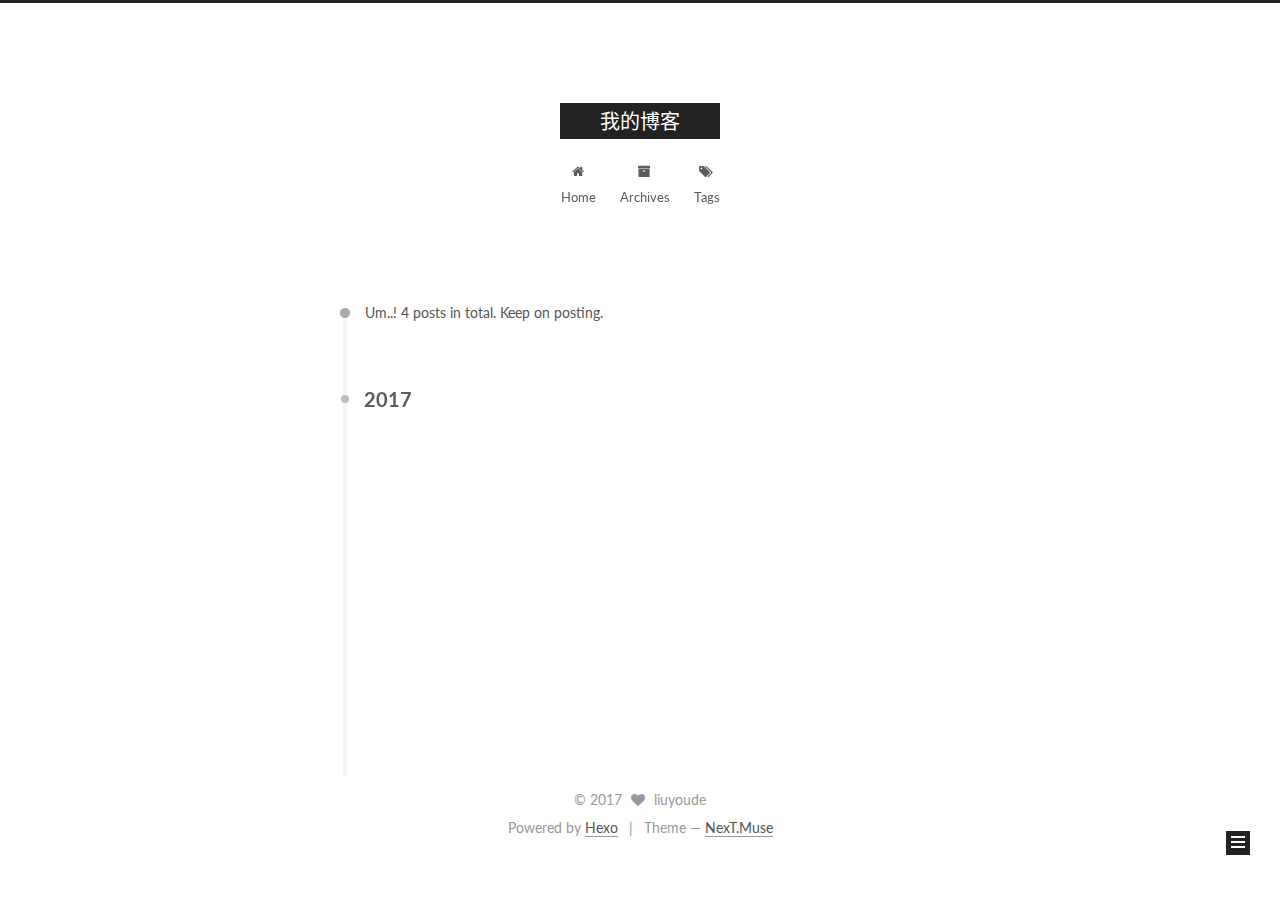
<file: archives/index.html>
<!DOCTYPE html>



  


<html class="theme-next muse use-motion" lang="zh-CN">
<head>
  <meta charset="UTF-8"/>
<meta http-equiv="X-UA-Compatible" content="IE=edge" />
<meta name="viewport" content="width=device-width, initial-scale=1, maximum-scale=1"/>
<meta name="theme-color" content="#222">









<meta http-equiv="Cache-Control" content="no-transform" />
<meta http-equiv="Cache-Control" content="no-siteapp" />















  
  
  <link href="/lib/fancybox/source/jquery.fancybox.css?v=2.1.5" rel="stylesheet" type="text/css" />




  
  
  
  

  
    
    
  

  

  

  

  

  
    
    
    <link href="//fonts.googleapis.com/css?family=Lato:300,300italic,400,400italic,700,700italic&subset=latin,latin-ext" rel="stylesheet" type="text/css">
  






<link href="/lib/font-awesome/css/font-awesome.min.css?v=4.6.2" rel="stylesheet" type="text/css" />

<link href="/css/main.css?v=5.1.2" rel="stylesheet" type="text/css" />


  <meta name="keywords" content="Hexo, NexT" />








  <link rel="shortcut icon" type="image/x-icon" href="/favicon.ico?v=5.1.2" />






<meta property="og:type" content="website">
<meta property="og:title" content="我的博客">
<meta property="og:url" content="http://yoursite.com/archives/index.html">
<meta property="og:site_name" content="我的博客">
<meta property="og:locale" content="zh-CN">
<meta name="twitter:card" content="summary">
<meta name="twitter:title" content="我的博客">



<script type="text/javascript" id="hexo.configurations">
  var NexT = window.NexT || {};
  var CONFIG = {
    root: '/',
    scheme: 'Muse',
    sidebar: {"position":"left","display":"post","offset":12,"offset_float":12,"b2t":false,"scrollpercent":false,"onmobile":false},
    fancybox: true,
    tabs: true,
    motion: true,
    duoshuo: {
      userId: '0',
      author: 'Author'
    },
    algolia: {
      applicationID: '',
      apiKey: '',
      indexName: '',
      hits: {"per_page":10},
      labels: {"input_placeholder":"Search for Posts","hits_empty":"We didn't find any results for the search: ${query}","hits_stats":"${hits} results found in ${time} ms"}
    }
  };
</script>



  <link rel="canonical" href="http://yoursite.com/archives/"/>





  <title>Archive | 我的博客</title>
  








</head>

<body itemscope itemtype="http://schema.org/WebPage" lang="zh-CN">

  
  
    
  

  <div class="container sidebar-position-left  page-archive  ">
    <div class="headband"></div>

    <header id="header" class="header" itemscope itemtype="http://schema.org/WPHeader">
      <div class="header-inner"><div class="site-brand-wrapper">
  <div class="site-meta ">
    

    <div class="custom-logo-site-title">
      <a href="/"  class="brand" rel="start">
        <span class="logo-line-before"><i></i></span>
        <span class="site-title">我的博客</span>
        <span class="logo-line-after"><i></i></span>
      </a>
    </div>
      
        <p class="site-subtitle"></p>
      
  </div>

  <div class="site-nav-toggle">
    <button>
      <span class="btn-bar"></span>
      <span class="btn-bar"></span>
      <span class="btn-bar"></span>
    </button>
  </div>
</div>

<nav class="site-nav">
  

  
    <ul id="menu" class="menu">
      
        
        <li class="menu-item menu-item-home">
          <a href="/" rel="section">
            
              <i class="menu-item-icon fa fa-fw fa-home"></i> <br />
            
            Home
          </a>
        </li>
      
        
        <li class="menu-item menu-item-archives">
          <a href="/archives/" rel="section">
            
              <i class="menu-item-icon fa fa-fw fa-archive"></i> <br />
            
            Archives
          </a>
        </li>
      
        
        <li class="menu-item menu-item-tags">
          <a href="/tags/" rel="section">
            
              <i class="menu-item-icon fa fa-fw fa-tags"></i> <br />
            
            Tags
          </a>
        </li>
      

      
    </ul>
  

  
</nav>



 </div>
    </header>

    <main id="main" class="main">
      <div class="main-inner">
        <div class="content-wrap">
          <div id="content" class="content">
            

  
  
  
  <div class="post-block archive">
    <div id="posts" class="posts-collapse">
      <span class="archive-move-on"></span>

      <span class="archive-page-counter">
        
        
        
          
        
        Um..! 4 posts in total. Keep on posting.
      </span>

      

        
        
        

        
          
          <div class="collection-title">
            <h2 class="archive-year motion-element" id="archive-year-2017">2017</h2>
          </div>
        
        

        

  <article class="post post-type-normal" itemscope itemtype="http://schema.org/Article">
    <header class="post-header">

      <h2 class="post-title">
        
            <a class="post-title-link" href="/2017/09/02/ECMAScript6/" itemprop="url">
              
                <span itemprop="name">ECMAScript 6</span>
              
            </a>
        
      </h2>

      <div class="post-meta">
        <time class="post-time" itemprop="dateCreated"
              datetime="2017-09-02T00:28:16+08:00"
              content="2017-09-02" >
          09-02
        </time>
      </div>

    </header>
  </article>



      

        
        
        

        
        

        

  <article class="post post-type-normal" itemscope itemtype="http://schema.org/Article">
    <header class="post-header">

      <h2 class="post-title">
        
            <a class="post-title-link" href="/2017/08/28/reactJS/" itemprop="url">
              
                <span itemprop="name">React</span>
              
            </a>
        
      </h2>

      <div class="post-meta">
        <time class="post-time" itemprop="dateCreated"
              datetime="2017-08-28T21:08:08+08:00"
              content="2017-08-28" >
          08-28
        </time>
      </div>

    </header>
  </article>



      

        
        
        

        
        

        

  <article class="post post-type-normal" itemscope itemtype="http://schema.org/Article">
    <header class="post-header">

      <h2 class="post-title">
        
            <a class="post-title-link" href="/2017/08/21/nodeJs/" itemprop="url">
              
                <span itemprop="name">NodeJs</span>
              
            </a>
        
      </h2>

      <div class="post-meta">
        <time class="post-time" itemprop="dateCreated"
              datetime="2017-08-21T23:20:46+08:00"
              content="2017-08-21" >
          08-21
        </time>
      </div>

    </header>
  </article>



      

        
        
        

        
        

        

  <article class="post post-type-normal" itemscope itemtype="http://schema.org/Article">
    <header class="post-header">

      <h2 class="post-title">
        
            <a class="post-title-link" href="/2017/08/15/hello-world/" itemprop="url">
              
                <span itemprop="name">Hello World</span>
              
            </a>
        
      </h2>

      <div class="post-meta">
        <time class="post-time" itemprop="dateCreated"
              datetime="2017-08-15T12:32:31+08:00"
              content="2017-08-15" >
          08-15
        </time>
      </div>

    </header>
  </article>



      

    </div>
  </div>
  
  
  

  



          </div>
          


          

        </div>
        
          
  
  <div class="sidebar-toggle">
    <div class="sidebar-toggle-line-wrap">
      <span class="sidebar-toggle-line sidebar-toggle-line-first"></span>
      <span class="sidebar-toggle-line sidebar-toggle-line-middle"></span>
      <span class="sidebar-toggle-line sidebar-toggle-line-last"></span>
    </div>
  </div>

  <aside id="sidebar" class="sidebar">
    
    <div class="sidebar-inner">

      

      

      <section class="site-overview sidebar-panel sidebar-panel-active">
        <div class="site-author motion-element" itemprop="author" itemscope itemtype="http://schema.org/Person">
          <img class="site-author-image" itemprop="image"
               src="/images/avatar.gif"
               alt="liuyoude" />
          <p class="site-author-name" itemprop="name">liuyoude</p>
           
              <p class="site-description motion-element" itemprop="description"></p>
          
        </div>
        <nav class="site-state motion-element">

          
            <div class="site-state-item site-state-posts">
              <a href="/archives/">
                <span class="site-state-item-count">4</span>
                <span class="site-state-item-name">posts</span>
              </a>
            </div>
          

          

          

        </nav>

        

        <div class="links-of-author motion-element">
          
        </div>

        
        

        
        

        


      </section>

      

      

    </div>
  </aside>


        
      </div>
    </main>

    <footer id="footer" class="footer">
      <div class="footer-inner">
        <div class="copyright" >
  
  &copy; 
  <span itemprop="copyrightYear">2017</span>
  <span class="with-love">
    <i class="fa fa-heart"></i>
  </span>
  <span class="author" itemprop="copyrightHolder">liuyoude</span>

  
</div>


  <div class="powered-by">
    Powered by <a class="theme-link" href="https://hexo.io">Hexo</a>
  </div>

  <span class="post-meta-divider">|</span>

  <div class="theme-info">
    Theme &mdash;
    <a class="theme-link" href="https://github.com/iissnan/hexo-theme-next">
      NexT.Muse
    </a>
  </div>


        







        
      </div>
    </footer>

    
      <div class="back-to-top">
        <i class="fa fa-arrow-up"></i>
        
      </div>
    

  </div>

  

<script type="text/javascript">
  if (Object.prototype.toString.call(window.Promise) !== '[object Function]') {
    window.Promise = null;
  }
</script>









  












  
  <script type="text/javascript" src="/lib/jquery/index.js?v=2.1.3"></script>

  
  <script type="text/javascript" src="/lib/fastclick/lib/fastclick.min.js?v=1.0.6"></script>

  
  <script type="text/javascript" src="/lib/jquery_lazyload/jquery.lazyload.js?v=1.9.7"></script>

  
  <script type="text/javascript" src="/lib/velocity/velocity.min.js?v=1.2.1"></script>

  
  <script type="text/javascript" src="/lib/velocity/velocity.ui.min.js?v=1.2.1"></script>

  
  <script type="text/javascript" src="/lib/fancybox/source/jquery.fancybox.pack.js?v=2.1.5"></script>


  


  <script type="text/javascript" src="/js/src/utils.js?v=5.1.2"></script>

  <script type="text/javascript" src="/js/src/motion.js?v=5.1.2"></script>



  
  

  
  
    <script type="text/javascript" id="motion.page.archive">
      $('.archive-year').velocity('transition.slideLeftIn');
    </script>
  


  


  <script type="text/javascript" src="/js/src/bootstrap.js?v=5.1.2"></script>



  


  




	





  





  








  





  

  

  

  

  

  

</body>
</html>
</file>
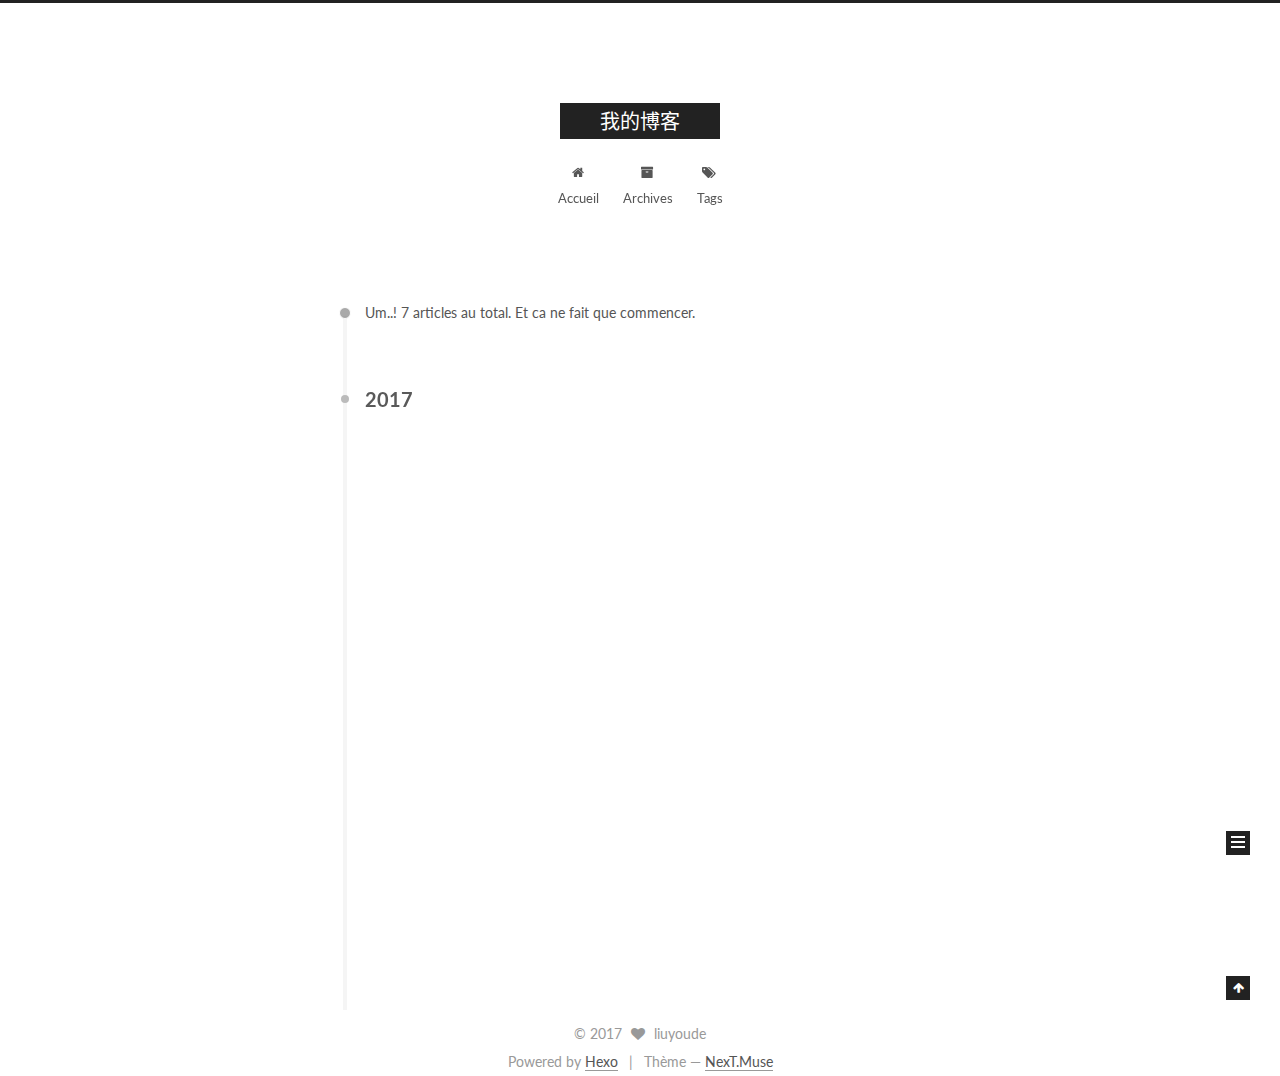
<file: archives/2017/index.html>
<!DOCTYPE html>



  


<html class="theme-next muse use-motion" lang="zh-CN">
<head>
  <meta charset="UTF-8"/>
<meta http-equiv="X-UA-Compatible" content="IE=edge" />
<meta name="viewport" content="width=device-width, initial-scale=1, maximum-scale=1"/>
<meta name="theme-color" content="#222">









<meta http-equiv="Cache-Control" content="no-transform" />
<meta http-equiv="Cache-Control" content="no-siteapp" />















  
  
  <link href="/lib/fancybox/source/jquery.fancybox.css?v=2.1.5" rel="stylesheet" type="text/css" />




  
  
  
  

  
    
    
  

  

  

  

  

  
    
    
    <link href="//fonts.googleapis.com/css?family=Lato:300,300italic,400,400italic,700,700italic&subset=latin,latin-ext" rel="stylesheet" type="text/css">
  






<link href="/lib/font-awesome/css/font-awesome.min.css?v=4.6.2" rel="stylesheet" type="text/css" />

<link href="/css/main.css?v=5.1.2" rel="stylesheet" type="text/css" />


  <meta name="keywords" content="Hexo, NexT" />








  <link rel="shortcut icon" type="image/x-icon" href="/favicon.ico?v=5.1.2" />






<meta property="og:type" content="website">
<meta property="og:title" content="我的博客">
<meta property="og:url" content="http://yoursite.com/archives/2017/index.html">
<meta property="og:site_name" content="我的博客">
<meta property="og:locale" content="zh-CN">
<meta name="twitter:card" content="summary">
<meta name="twitter:title" content="我的博客">



<script type="text/javascript" id="hexo.configurations">
  var NexT = window.NexT || {};
  var CONFIG = {
    root: '/',
    scheme: 'Muse',
    sidebar: {"position":"left","display":"post","offset":12,"offset_float":12,"b2t":false,"scrollpercent":false,"onmobile":false},
    fancybox: true,
    tabs: true,
    motion: true,
    duoshuo: {
      userId: '0',
      author: 'Author'
    },
    algolia: {
      applicationID: '',
      apiKey: '',
      indexName: '',
      hits: {"per_page":10},
      labels: {"input_placeholder":"Search for Posts","hits_empty":"We didn't find any results for the search: ${query}","hits_stats":"${hits} results found in ${time} ms"}
    }
  };
</script>



  <link rel="canonical" href="http://yoursite.com/archives/2017/"/>





  <title>Archive | 我的博客</title>
  








</head>

<body itemscope itemtype="http://schema.org/WebPage" lang="zh-CN">

  
  
    
  

  <div class="container sidebar-position-left  page-archive  ">
    <div class="headband"></div>

    <header id="header" class="header" itemscope itemtype="http://schema.org/WPHeader">
      <div class="header-inner"><div class="site-brand-wrapper">
  <div class="site-meta ">
    

    <div class="custom-logo-site-title">
      <a href="/"  class="brand" rel="start">
        <span class="logo-line-before"><i></i></span>
        <span class="site-title">我的博客</span>
        <span class="logo-line-after"><i></i></span>
      </a>
    </div>
      
        <p class="site-subtitle"></p>
      
  </div>

  <div class="site-nav-toggle">
    <button>
      <span class="btn-bar"></span>
      <span class="btn-bar"></span>
      <span class="btn-bar"></span>
    </button>
  </div>
</div>

<nav class="site-nav">
  

  
    <ul id="menu" class="menu">
      
        
        <li class="menu-item menu-item-home">
          <a href="/" rel="section">
            
              <i class="menu-item-icon fa fa-fw fa-home"></i> <br />
            
            Accueil
          </a>
        </li>
      
        
        <li class="menu-item menu-item-archives">
          <a href="/archives/" rel="section">
            
              <i class="menu-item-icon fa fa-fw fa-archive"></i> <br />
            
            Archives
          </a>
        </li>
      
        
        <li class="menu-item menu-item-tags">
          <a href="/tags/" rel="section">
            
              <i class="menu-item-icon fa fa-fw fa-tags"></i> <br />
            
            Tags
          </a>
        </li>
      

      
    </ul>
  

  
</nav>



 </div>
    </header>

    <main id="main" class="main">
      <div class="main-inner">
        <div class="content-wrap">
          <div id="content" class="content">
            

  
  
  
  <div class="post-block archive">
    <div id="posts" class="posts-collapse">
      <span class="archive-move-on"></span>

      <span class="archive-page-counter">
        
        
        
          
        
        Um..! 7 articles au total. Et ca ne fait que commencer.
      </span>

      

        
        
        

        
          
          <div class="collection-title">
            <h2 class="archive-year motion-element" id="archive-year-2017">2017</h2>
          </div>
        
        

        

  <article class="post post-type-normal" itemscope itemtype="http://schema.org/Article">
    <header class="post-header">

      <h2 class="post-title">
        
            <a class="post-title-link" href="/2017/09/12/LeetCode/" itemprop="url">
              
                <span itemprop="name">Non titré</span>
              
            </a>
        
      </h2>

      <div class="post-meta">
        <time class="post-time" itemprop="dateCreated"
              datetime="2017-09-12T00:18:48+08:00"
              content="2017-09-12" >
          09-12
        </time>
      </div>

    </header>
  </article>



      

        
        
        

        
        

        

  <article class="post post-type-normal" itemscope itemtype="http://schema.org/Article">
    <header class="post-header">

      <h2 class="post-title">
        
            <a class="post-title-link" href="/2017/09/11/HTML5/" itemprop="url">
              
                <span itemprop="name">Non titré</span>
              
            </a>
        
      </h2>

      <div class="post-meta">
        <time class="post-time" itemprop="dateCreated"
              datetime="2017-09-11T23:35:10+08:00"
              content="2017-09-11" >
          09-11
        </time>
      </div>

    </header>
  </article>



      

        
        
        

        
        

        

  <article class="post post-type-normal" itemscope itemtype="http://schema.org/Article">
    <header class="post-header">

      <h2 class="post-title">
        
            <a class="post-title-link" href="/2017/09/02/MongoDB/" itemprop="url">
              
                <span itemprop="name">MongoDB</span>
              
            </a>
        
      </h2>

      <div class="post-meta">
        <time class="post-time" itemprop="dateCreated"
              datetime="2017-09-02T02:52:50+08:00"
              content="2017-09-02" >
          09-02
        </time>
      </div>

    </header>
  </article>



      

        
        
        

        
        

        

  <article class="post post-type-normal" itemscope itemtype="http://schema.org/Article">
    <header class="post-header">

      <h2 class="post-title">
        
            <a class="post-title-link" href="/2017/09/02/ECMAScript6/" itemprop="url">
              
                <span itemprop="name">ECMAScript 6</span>
              
            </a>
        
      </h2>

      <div class="post-meta">
        <time class="post-time" itemprop="dateCreated"
              datetime="2017-09-02T00:28:16+08:00"
              content="2017-09-02" >
          09-02
        </time>
      </div>

    </header>
  </article>



      

        
        
        

        
        

        

  <article class="post post-type-normal" itemscope itemtype="http://schema.org/Article">
    <header class="post-header">

      <h2 class="post-title">
        
            <a class="post-title-link" href="/2017/08/28/reactJS/" itemprop="url">
              
                <span itemprop="name">React</span>
              
            </a>
        
      </h2>

      <div class="post-meta">
        <time class="post-time" itemprop="dateCreated"
              datetime="2017-08-28T21:08:08+08:00"
              content="2017-08-28" >
          08-28
        </time>
      </div>

    </header>
  </article>



      

        
        
        

        
        

        

  <article class="post post-type-normal" itemscope itemtype="http://schema.org/Article">
    <header class="post-header">

      <h2 class="post-title">
        
            <a class="post-title-link" href="/2017/08/21/nodeJs/" itemprop="url">
              
                <span itemprop="name">NodeJs</span>
              
            </a>
        
      </h2>

      <div class="post-meta">
        <time class="post-time" itemprop="dateCreated"
              datetime="2017-08-21T23:20:46+08:00"
              content="2017-08-21" >
          08-21
        </time>
      </div>

    </header>
  </article>



      

        
        
        

        
        

        

  <article class="post post-type-normal" itemscope itemtype="http://schema.org/Article">
    <header class="post-header">

      <h2 class="post-title">
        
            <a class="post-title-link" href="/2017/08/15/hello-world/" itemprop="url">
              
                <span itemprop="name">Hello World</span>
              
            </a>
        
      </h2>

      <div class="post-meta">
        <time class="post-time" itemprop="dateCreated"
              datetime="2017-08-15T12:32:31+08:00"
              content="2017-08-15" >
          08-15
        </time>
      </div>

    </header>
  </article>



      

    </div>
  </div>
  
  
  

  



          </div>
          


          

        </div>
        
          
  
  <div class="sidebar-toggle">
    <div class="sidebar-toggle-line-wrap">
      <span class="sidebar-toggle-line sidebar-toggle-line-first"></span>
      <span class="sidebar-toggle-line sidebar-toggle-line-middle"></span>
      <span class="sidebar-toggle-line sidebar-toggle-line-last"></span>
    </div>
  </div>

  <aside id="sidebar" class="sidebar">
    
    <div class="sidebar-inner">

      

      

      <section class="site-overview sidebar-panel sidebar-panel-active">
        <div class="site-author motion-element" itemprop="author" itemscope itemtype="http://schema.org/Person">
          <img class="site-author-image" itemprop="image"
               src="/images/avatar.gif"
               alt="liuyoude" />
          <p class="site-author-name" itemprop="name">liuyoude</p>
           
              <p class="site-description motion-element" itemprop="description"></p>
          
        </div>
        <nav class="site-state motion-element">

          
            <div class="site-state-item site-state-posts">
              <a href="/archives/">
                <span class="site-state-item-count">7</span>
                <span class="site-state-item-name">articles</span>
              </a>
            </div>
          

          

          

        </nav>

        

        <div class="links-of-author motion-element">
          
        </div>

        
        

        
        

        


      </section>

      

      

    </div>
  </aside>


        
      </div>
    </main>

    <footer id="footer" class="footer">
      <div class="footer-inner">
        <div class="copyright" >
  
  &copy; 
  <span itemprop="copyrightYear">2017</span>
  <span class="with-love">
    <i class="fa fa-heart"></i>
  </span>
  <span class="author" itemprop="copyrightHolder">liuyoude</span>

  
</div>


  <div class="powered-by">
    Powered by <a class="theme-link" href="https://hexo.io">Hexo</a>
  </div>

  <span class="post-meta-divider">|</span>

  <div class="theme-info">
    Thème &mdash;
    <a class="theme-link" href="https://github.com/iissnan/hexo-theme-next">
      NexT.Muse
    </a>
  </div>


        







        
      </div>
    </footer>

    
      <div class="back-to-top">
        <i class="fa fa-arrow-up"></i>
        
      </div>
    

  </div>

  

<script type="text/javascript">
  if (Object.prototype.toString.call(window.Promise) !== '[object Function]') {
    window.Promise = null;
  }
</script>









  












  
  <script type="text/javascript" src="/lib/jquery/index.js?v=2.1.3"></script>

  
  <script type="text/javascript" src="/lib/fastclick/lib/fastclick.min.js?v=1.0.6"></script>

  
  <script type="text/javascript" src="/lib/jquery_lazyload/jquery.lazyload.js?v=1.9.7"></script>

  
  <script type="text/javascript" src="/lib/velocity/velocity.min.js?v=1.2.1"></script>

  
  <script type="text/javascript" src="/lib/velocity/velocity.ui.min.js?v=1.2.1"></script>

  
  <script type="text/javascript" src="/lib/fancybox/source/jquery.fancybox.pack.js?v=2.1.5"></script>


  


  <script type="text/javascript" src="/js/src/utils.js?v=5.1.2"></script>

  <script type="text/javascript" src="/js/src/motion.js?v=5.1.2"></script>



  
  

  
  
    <script type="text/javascript" id="motion.page.archive">
      $('.archive-year').velocity('transition.slideLeftIn');
    </script>
  


  


  <script type="text/javascript" src="/js/src/bootstrap.js?v=5.1.2"></script>



  


  




	





  





  








  





  

  

  

  

  

  

</body>
</html>
</file>
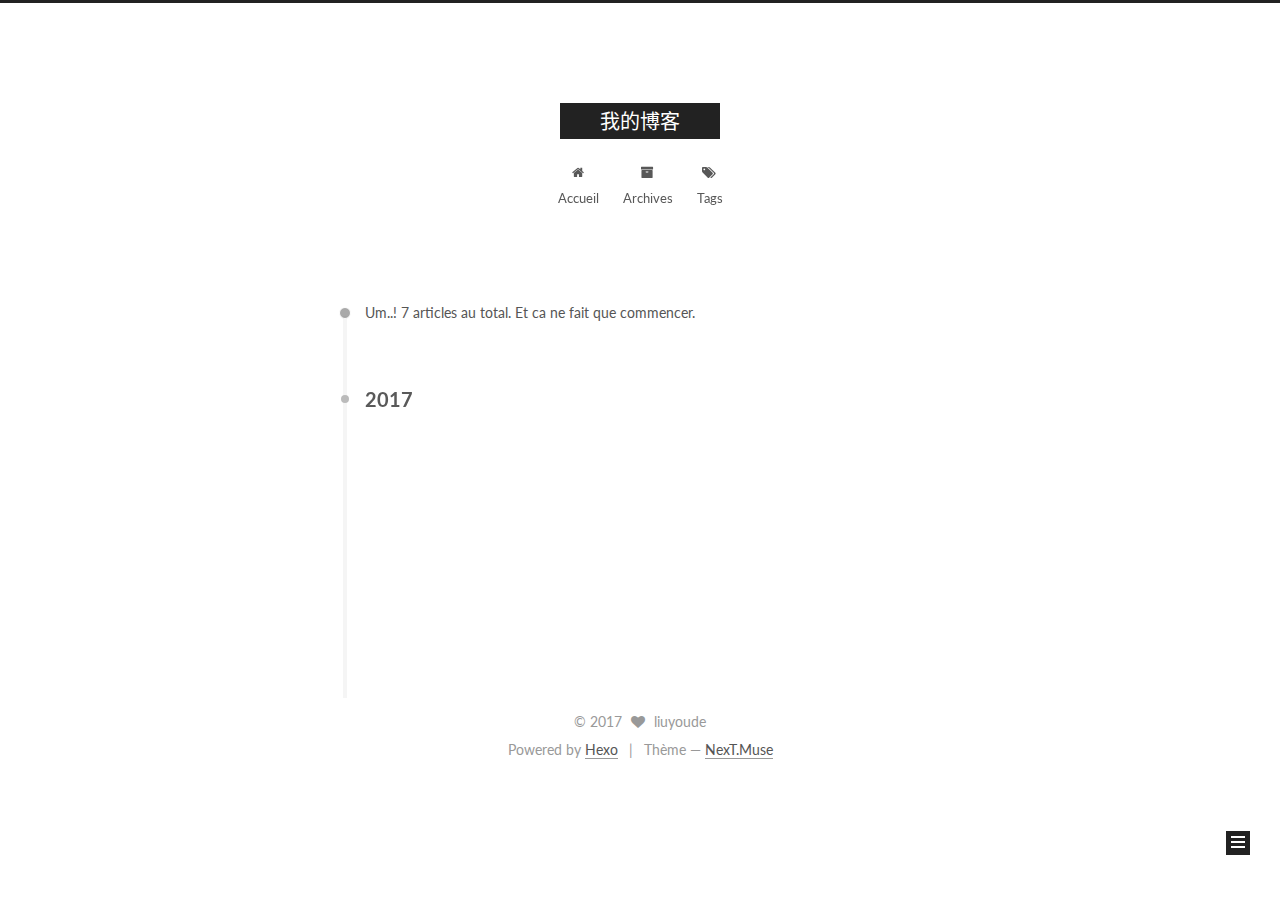
<file: archives/2017/08/index.html>
<!DOCTYPE html>



  


<html class="theme-next muse use-motion" lang="zh-CN">
<head>
  <meta charset="UTF-8"/>
<meta http-equiv="X-UA-Compatible" content="IE=edge" />
<meta name="viewport" content="width=device-width, initial-scale=1, maximum-scale=1"/>
<meta name="theme-color" content="#222">









<meta http-equiv="Cache-Control" content="no-transform" />
<meta http-equiv="Cache-Control" content="no-siteapp" />















  
  
  <link href="/lib/fancybox/source/jquery.fancybox.css?v=2.1.5" rel="stylesheet" type="text/css" />




  
  
  
  

  
    
    
  

  

  

  

  

  
    
    
    <link href="//fonts.googleapis.com/css?family=Lato:300,300italic,400,400italic,700,700italic&subset=latin,latin-ext" rel="stylesheet" type="text/css">
  






<link href="/lib/font-awesome/css/font-awesome.min.css?v=4.6.2" rel="stylesheet" type="text/css" />

<link href="/css/main.css?v=5.1.2" rel="stylesheet" type="text/css" />


  <meta name="keywords" content="Hexo, NexT" />








  <link rel="shortcut icon" type="image/x-icon" href="/favicon.ico?v=5.1.2" />






<meta property="og:type" content="website">
<meta property="og:title" content="我的博客">
<meta property="og:url" content="http://yoursite.com/archives/2017/08/index.html">
<meta property="og:site_name" content="我的博客">
<meta property="og:locale" content="zh-CN">
<meta name="twitter:card" content="summary">
<meta name="twitter:title" content="我的博客">



<script type="text/javascript" id="hexo.configurations">
  var NexT = window.NexT || {};
  var CONFIG = {
    root: '/',
    scheme: 'Muse',
    sidebar: {"position":"left","display":"post","offset":12,"offset_float":12,"b2t":false,"scrollpercent":false,"onmobile":false},
    fancybox: true,
    tabs: true,
    motion: true,
    duoshuo: {
      userId: '0',
      author: 'Author'
    },
    algolia: {
      applicationID: '',
      apiKey: '',
      indexName: '',
      hits: {"per_page":10},
      labels: {"input_placeholder":"Search for Posts","hits_empty":"We didn't find any results for the search: ${query}","hits_stats":"${hits} results found in ${time} ms"}
    }
  };
</script>



  <link rel="canonical" href="http://yoursite.com/archives/2017/08/"/>





  <title>Archive | 我的博客</title>
  








</head>

<body itemscope itemtype="http://schema.org/WebPage" lang="zh-CN">

  
  
    
  

  <div class="container sidebar-position-left  page-archive  ">
    <div class="headband"></div>

    <header id="header" class="header" itemscope itemtype="http://schema.org/WPHeader">
      <div class="header-inner"><div class="site-brand-wrapper">
  <div class="site-meta ">
    

    <div class="custom-logo-site-title">
      <a href="/"  class="brand" rel="start">
        <span class="logo-line-before"><i></i></span>
        <span class="site-title">我的博客</span>
        <span class="logo-line-after"><i></i></span>
      </a>
    </div>
      
        <p class="site-subtitle"></p>
      
  </div>

  <div class="site-nav-toggle">
    <button>
      <span class="btn-bar"></span>
      <span class="btn-bar"></span>
      <span class="btn-bar"></span>
    </button>
  </div>
</div>

<nav class="site-nav">
  

  
    <ul id="menu" class="menu">
      
        
        <li class="menu-item menu-item-home">
          <a href="/" rel="section">
            
              <i class="menu-item-icon fa fa-fw fa-home"></i> <br />
            
            Accueil
          </a>
        </li>
      
        
        <li class="menu-item menu-item-archives">
          <a href="/archives/" rel="section">
            
              <i class="menu-item-icon fa fa-fw fa-archive"></i> <br />
            
            Archives
          </a>
        </li>
      
        
        <li class="menu-item menu-item-tags">
          <a href="/tags/" rel="section">
            
              <i class="menu-item-icon fa fa-fw fa-tags"></i> <br />
            
            Tags
          </a>
        </li>
      

      
    </ul>
  

  
</nav>



 </div>
    </header>

    <main id="main" class="main">
      <div class="main-inner">
        <div class="content-wrap">
          <div id="content" class="content">
            

  
  
  
  <div class="post-block archive">
    <div id="posts" class="posts-collapse">
      <span class="archive-move-on"></span>

      <span class="archive-page-counter">
        
        
        
          
        
        Um..! 7 articles au total. Et ca ne fait que commencer.
      </span>

      

        
        
        

        
          
          <div class="collection-title">
            <h2 class="archive-year motion-element" id="archive-year-2017">2017</h2>
          </div>
        
        

        

  <article class="post post-type-normal" itemscope itemtype="http://schema.org/Article">
    <header class="post-header">

      <h2 class="post-title">
        
            <a class="post-title-link" href="/2017/08/28/reactJS/" itemprop="url">
              
                <span itemprop="name">React</span>
              
            </a>
        
      </h2>

      <div class="post-meta">
        <time class="post-time" itemprop="dateCreated"
              datetime="2017-08-28T21:08:08+08:00"
              content="2017-08-28" >
          08-28
        </time>
      </div>

    </header>
  </article>



      

        
        
        

        
        

        

  <article class="post post-type-normal" itemscope itemtype="http://schema.org/Article">
    <header class="post-header">

      <h2 class="post-title">
        
            <a class="post-title-link" href="/2017/08/21/nodeJs/" itemprop="url">
              
                <span itemprop="name">NodeJs</span>
              
            </a>
        
      </h2>

      <div class="post-meta">
        <time class="post-time" itemprop="dateCreated"
              datetime="2017-08-21T23:20:46+08:00"
              content="2017-08-21" >
          08-21
        </time>
      </div>

    </header>
  </article>



      

        
        
        

        
        

        

  <article class="post post-type-normal" itemscope itemtype="http://schema.org/Article">
    <header class="post-header">

      <h2 class="post-title">
        
            <a class="post-title-link" href="/2017/08/15/hello-world/" itemprop="url">
              
                <span itemprop="name">Hello World</span>
              
            </a>
        
      </h2>

      <div class="post-meta">
        <time class="post-time" itemprop="dateCreated"
              datetime="2017-08-15T12:32:31+08:00"
              content="2017-08-15" >
          08-15
        </time>
      </div>

    </header>
  </article>



      

    </div>
  </div>
  
  
  

  



          </div>
          


          

        </div>
        
          
  
  <div class="sidebar-toggle">
    <div class="sidebar-toggle-line-wrap">
      <span class="sidebar-toggle-line sidebar-toggle-line-first"></span>
      <span class="sidebar-toggle-line sidebar-toggle-line-middle"></span>
      <span class="sidebar-toggle-line sidebar-toggle-line-last"></span>
    </div>
  </div>

  <aside id="sidebar" class="sidebar">
    
    <div class="sidebar-inner">

      

      

      <section class="site-overview sidebar-panel sidebar-panel-active">
        <div class="site-author motion-element" itemprop="author" itemscope itemtype="http://schema.org/Person">
          <img class="site-author-image" itemprop="image"
               src="/images/avatar.gif"
               alt="liuyoude" />
          <p class="site-author-name" itemprop="name">liuyoude</p>
           
              <p class="site-description motion-element" itemprop="description"></p>
          
        </div>
        <nav class="site-state motion-element">

          
            <div class="site-state-item site-state-posts">
              <a href="/archives/">
                <span class="site-state-item-count">7</span>
                <span class="site-state-item-name">articles</span>
              </a>
            </div>
          

          

          

        </nav>

        

        <div class="links-of-author motion-element">
          
        </div>

        
        

        
        

        


      </section>

      

      

    </div>
  </aside>


        
      </div>
    </main>

    <footer id="footer" class="footer">
      <div class="footer-inner">
        <div class="copyright" >
  
  &copy; 
  <span itemprop="copyrightYear">2017</span>
  <span class="with-love">
    <i class="fa fa-heart"></i>
  </span>
  <span class="author" itemprop="copyrightHolder">liuyoude</span>

  
</div>


  <div class="powered-by">
    Powered by <a class="theme-link" href="https://hexo.io">Hexo</a>
  </div>

  <span class="post-meta-divider">|</span>

  <div class="theme-info">
    Thème &mdash;
    <a class="theme-link" href="https://github.com/iissnan/hexo-theme-next">
      NexT.Muse
    </a>
  </div>


        







        
      </div>
    </footer>

    
      <div class="back-to-top">
        <i class="fa fa-arrow-up"></i>
        
      </div>
    

  </div>

  

<script type="text/javascript">
  if (Object.prototype.toString.call(window.Promise) !== '[object Function]') {
    window.Promise = null;
  }
</script>









  












  
  <script type="text/javascript" src="/lib/jquery/index.js?v=2.1.3"></script>

  
  <script type="text/javascript" src="/lib/fastclick/lib/fastclick.min.js?v=1.0.6"></script>

  
  <script type="text/javascript" src="/lib/jquery_lazyload/jquery.lazyload.js?v=1.9.7"></script>

  
  <script type="text/javascript" src="/lib/velocity/velocity.min.js?v=1.2.1"></script>

  
  <script type="text/javascript" src="/lib/velocity/velocity.ui.min.js?v=1.2.1"></script>

  
  <script type="text/javascript" src="/lib/fancybox/source/jquery.fancybox.pack.js?v=2.1.5"></script>


  


  <script type="text/javascript" src="/js/src/utils.js?v=5.1.2"></script>

  <script type="text/javascript" src="/js/src/motion.js?v=5.1.2"></script>



  
  

  
  
    <script type="text/javascript" id="motion.page.archive">
      $('.archive-year').velocity('transition.slideLeftIn');
    </script>
  


  


  <script type="text/javascript" src="/js/src/bootstrap.js?v=5.1.2"></script>



  


  




	





  





  








  





  

  

  

  

  

  

</body>
</html>
</file>
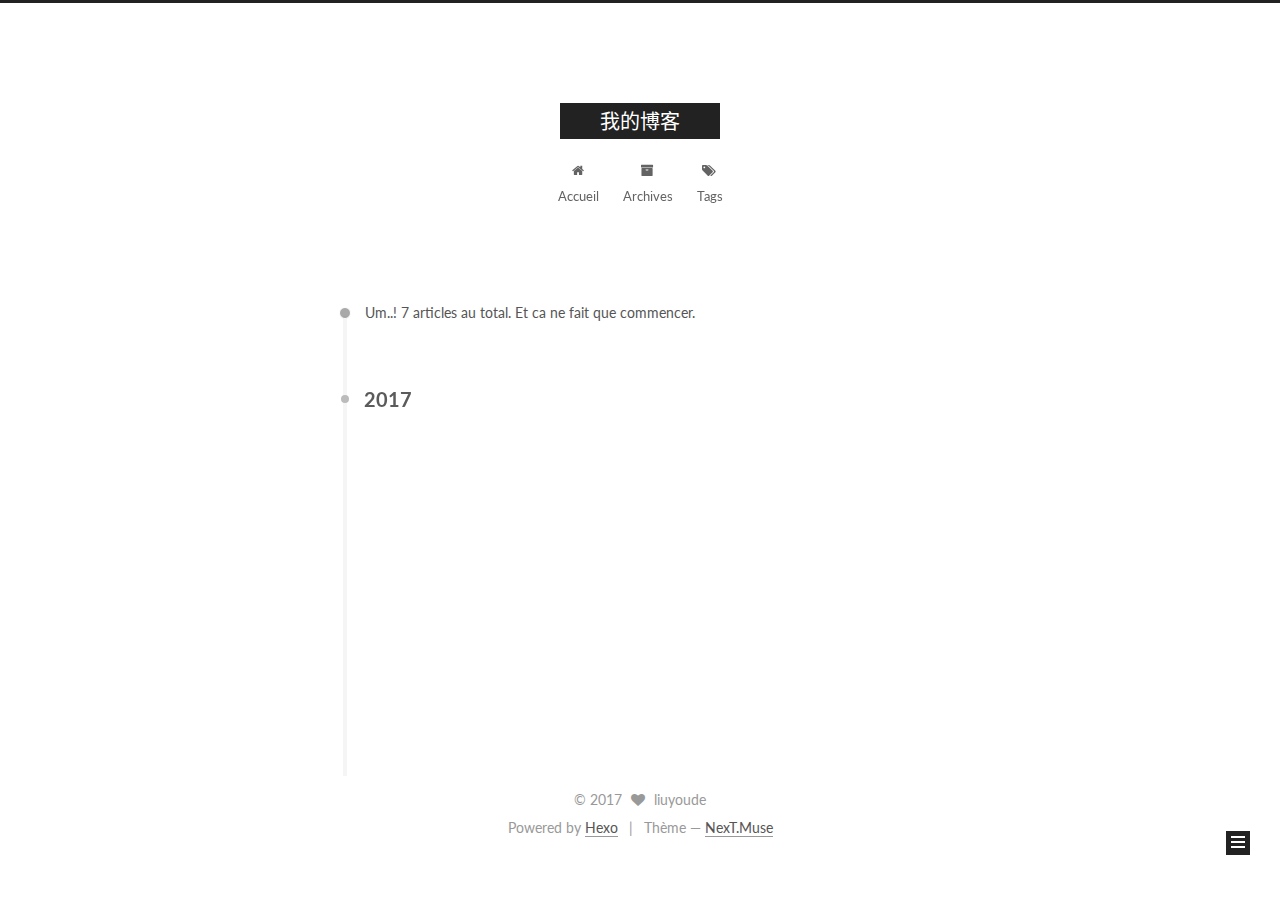
<file: archives/2017/09/index.html>
<!DOCTYPE html>



  


<html class="theme-next muse use-motion" lang="zh-CN">
<head>
  <meta charset="UTF-8"/>
<meta http-equiv="X-UA-Compatible" content="IE=edge" />
<meta name="viewport" content="width=device-width, initial-scale=1, maximum-scale=1"/>
<meta name="theme-color" content="#222">









<meta http-equiv="Cache-Control" content="no-transform" />
<meta http-equiv="Cache-Control" content="no-siteapp" />















  
  
  <link href="/lib/fancybox/source/jquery.fancybox.css?v=2.1.5" rel="stylesheet" type="text/css" />




  
  
  
  

  
    
    
  

  

  

  

  

  
    
    
    <link href="//fonts.googleapis.com/css?family=Lato:300,300italic,400,400italic,700,700italic&subset=latin,latin-ext" rel="stylesheet" type="text/css">
  






<link href="/lib/font-awesome/css/font-awesome.min.css?v=4.6.2" rel="stylesheet" type="text/css" />

<link href="/css/main.css?v=5.1.2" rel="stylesheet" type="text/css" />


  <meta name="keywords" content="Hexo, NexT" />








  <link rel="shortcut icon" type="image/x-icon" href="/favicon.ico?v=5.1.2" />






<meta property="og:type" content="website">
<meta property="og:title" content="我的博客">
<meta property="og:url" content="http://yoursite.com/archives/2017/09/index.html">
<meta property="og:site_name" content="我的博客">
<meta property="og:locale" content="zh-CN">
<meta name="twitter:card" content="summary">
<meta name="twitter:title" content="我的博客">



<script type="text/javascript" id="hexo.configurations">
  var NexT = window.NexT || {};
  var CONFIG = {
    root: '/',
    scheme: 'Muse',
    sidebar: {"position":"left","display":"post","offset":12,"offset_float":12,"b2t":false,"scrollpercent":false,"onmobile":false},
    fancybox: true,
    tabs: true,
    motion: true,
    duoshuo: {
      userId: '0',
      author: 'Author'
    },
    algolia: {
      applicationID: '',
      apiKey: '',
      indexName: '',
      hits: {"per_page":10},
      labels: {"input_placeholder":"Search for Posts","hits_empty":"We didn't find any results for the search: ${query}","hits_stats":"${hits} results found in ${time} ms"}
    }
  };
</script>



  <link rel="canonical" href="http://yoursite.com/archives/2017/09/"/>





  <title>Archive | 我的博客</title>
  








</head>

<body itemscope itemtype="http://schema.org/WebPage" lang="zh-CN">

  
  
    
  

  <div class="container sidebar-position-left  page-archive  ">
    <div class="headband"></div>

    <header id="header" class="header" itemscope itemtype="http://schema.org/WPHeader">
      <div class="header-inner"><div class="site-brand-wrapper">
  <div class="site-meta ">
    

    <div class="custom-logo-site-title">
      <a href="/"  class="brand" rel="start">
        <span class="logo-line-before"><i></i></span>
        <span class="site-title">我的博客</span>
        <span class="logo-line-after"><i></i></span>
      </a>
    </div>
      
        <p class="site-subtitle"></p>
      
  </div>

  <div class="site-nav-toggle">
    <button>
      <span class="btn-bar"></span>
      <span class="btn-bar"></span>
      <span class="btn-bar"></span>
    </button>
  </div>
</div>

<nav class="site-nav">
  

  
    <ul id="menu" class="menu">
      
        
        <li class="menu-item menu-item-home">
          <a href="/" rel="section">
            
              <i class="menu-item-icon fa fa-fw fa-home"></i> <br />
            
            Accueil
          </a>
        </li>
      
        
        <li class="menu-item menu-item-archives">
          <a href="/archives/" rel="section">
            
              <i class="menu-item-icon fa fa-fw fa-archive"></i> <br />
            
            Archives
          </a>
        </li>
      
        
        <li class="menu-item menu-item-tags">
          <a href="/tags/" rel="section">
            
              <i class="menu-item-icon fa fa-fw fa-tags"></i> <br />
            
            Tags
          </a>
        </li>
      

      
    </ul>
  

  
</nav>



 </div>
    </header>

    <main id="main" class="main">
      <div class="main-inner">
        <div class="content-wrap">
          <div id="content" class="content">
            

  
  
  
  <div class="post-block archive">
    <div id="posts" class="posts-collapse">
      <span class="archive-move-on"></span>

      <span class="archive-page-counter">
        
        
        
          
        
        Um..! 7 articles au total. Et ca ne fait que commencer.
      </span>

      

        
        
        

        
          
          <div class="collection-title">
            <h2 class="archive-year motion-element" id="archive-year-2017">2017</h2>
          </div>
        
        

        

  <article class="post post-type-normal" itemscope itemtype="http://schema.org/Article">
    <header class="post-header">

      <h2 class="post-title">
        
            <a class="post-title-link" href="/2017/09/12/LeetCode/" itemprop="url">
              
                <span itemprop="name">Non titré</span>
              
            </a>
        
      </h2>

      <div class="post-meta">
        <time class="post-time" itemprop="dateCreated"
              datetime="2017-09-12T00:18:48+08:00"
              content="2017-09-12" >
          09-12
        </time>
      </div>

    </header>
  </article>



      

        
        
        

        
        

        

  <article class="post post-type-normal" itemscope itemtype="http://schema.org/Article">
    <header class="post-header">

      <h2 class="post-title">
        
            <a class="post-title-link" href="/2017/09/11/HTML5/" itemprop="url">
              
                <span itemprop="name">Non titré</span>
              
            </a>
        
      </h2>

      <div class="post-meta">
        <time class="post-time" itemprop="dateCreated"
              datetime="2017-09-11T23:35:10+08:00"
              content="2017-09-11" >
          09-11
        </time>
      </div>

    </header>
  </article>



      

        
        
        

        
        

        

  <article class="post post-type-normal" itemscope itemtype="http://schema.org/Article">
    <header class="post-header">

      <h2 class="post-title">
        
            <a class="post-title-link" href="/2017/09/02/MongoDB/" itemprop="url">
              
                <span itemprop="name">MongoDB</span>
              
            </a>
        
      </h2>

      <div class="post-meta">
        <time class="post-time" itemprop="dateCreated"
              datetime="2017-09-02T02:52:50+08:00"
              content="2017-09-02" >
          09-02
        </time>
      </div>

    </header>
  </article>



      

        
        
        

        
        

        

  <article class="post post-type-normal" itemscope itemtype="http://schema.org/Article">
    <header class="post-header">

      <h2 class="post-title">
        
            <a class="post-title-link" href="/2017/09/02/ECMAScript6/" itemprop="url">
              
                <span itemprop="name">ECMAScript 6</span>
              
            </a>
        
      </h2>

      <div class="post-meta">
        <time class="post-time" itemprop="dateCreated"
              datetime="2017-09-02T00:28:16+08:00"
              content="2017-09-02" >
          09-02
        </time>
      </div>

    </header>
  </article>



      

    </div>
  </div>
  
  
  

  



          </div>
          


          

        </div>
        
          
  
  <div class="sidebar-toggle">
    <div class="sidebar-toggle-line-wrap">
      <span class="sidebar-toggle-line sidebar-toggle-line-first"></span>
      <span class="sidebar-toggle-line sidebar-toggle-line-middle"></span>
      <span class="sidebar-toggle-line sidebar-toggle-line-last"></span>
    </div>
  </div>

  <aside id="sidebar" class="sidebar">
    
    <div class="sidebar-inner">

      

      

      <section class="site-overview sidebar-panel sidebar-panel-active">
        <div class="site-author motion-element" itemprop="author" itemscope itemtype="http://schema.org/Person">
          <img class="site-author-image" itemprop="image"
               src="/images/avatar.gif"
               alt="liuyoude" />
          <p class="site-author-name" itemprop="name">liuyoude</p>
           
              <p class="site-description motion-element" itemprop="description"></p>
          
        </div>
        <nav class="site-state motion-element">

          
            <div class="site-state-item site-state-posts">
              <a href="/archives/">
                <span class="site-state-item-count">7</span>
                <span class="site-state-item-name">articles</span>
              </a>
            </div>
          

          

          

        </nav>

        

        <div class="links-of-author motion-element">
          
        </div>

        
        

        
        

        


      </section>

      

      

    </div>
  </aside>


        
      </div>
    </main>

    <footer id="footer" class="footer">
      <div class="footer-inner">
        <div class="copyright" >
  
  &copy; 
  <span itemprop="copyrightYear">2017</span>
  <span class="with-love">
    <i class="fa fa-heart"></i>
  </span>
  <span class="author" itemprop="copyrightHolder">liuyoude</span>

  
</div>


  <div class="powered-by">
    Powered by <a class="theme-link" href="https://hexo.io">Hexo</a>
  </div>

  <span class="post-meta-divider">|</span>

  <div class="theme-info">
    Thème &mdash;
    <a class="theme-link" href="https://github.com/iissnan/hexo-theme-next">
      NexT.Muse
    </a>
  </div>


        







        
      </div>
    </footer>

    
      <div class="back-to-top">
        <i class="fa fa-arrow-up"></i>
        
      </div>
    

  </div>

  

<script type="text/javascript">
  if (Object.prototype.toString.call(window.Promise) !== '[object Function]') {
    window.Promise = null;
  }
</script>









  












  
  <script type="text/javascript" src="/lib/jquery/index.js?v=2.1.3"></script>

  
  <script type="text/javascript" src="/lib/fastclick/lib/fastclick.min.js?v=1.0.6"></script>

  
  <script type="text/javascript" src="/lib/jquery_lazyload/jquery.lazyload.js?v=1.9.7"></script>

  
  <script type="text/javascript" src="/lib/velocity/velocity.min.js?v=1.2.1"></script>

  
  <script type="text/javascript" src="/lib/velocity/velocity.ui.min.js?v=1.2.1"></script>

  
  <script type="text/javascript" src="/lib/fancybox/source/jquery.fancybox.pack.js?v=2.1.5"></script>


  


  <script type="text/javascript" src="/js/src/utils.js?v=5.1.2"></script>

  <script type="text/javascript" src="/js/src/motion.js?v=5.1.2"></script>



  
  

  
  
    <script type="text/javascript" id="motion.page.archive">
      $('.archive-year').velocity('transition.slideLeftIn');
    </script>
  


  


  <script type="text/javascript" src="/js/src/bootstrap.js?v=5.1.2"></script>



  


  




	





  





  








  





  

  

  

  

  

  

</body>
</html>
</file>
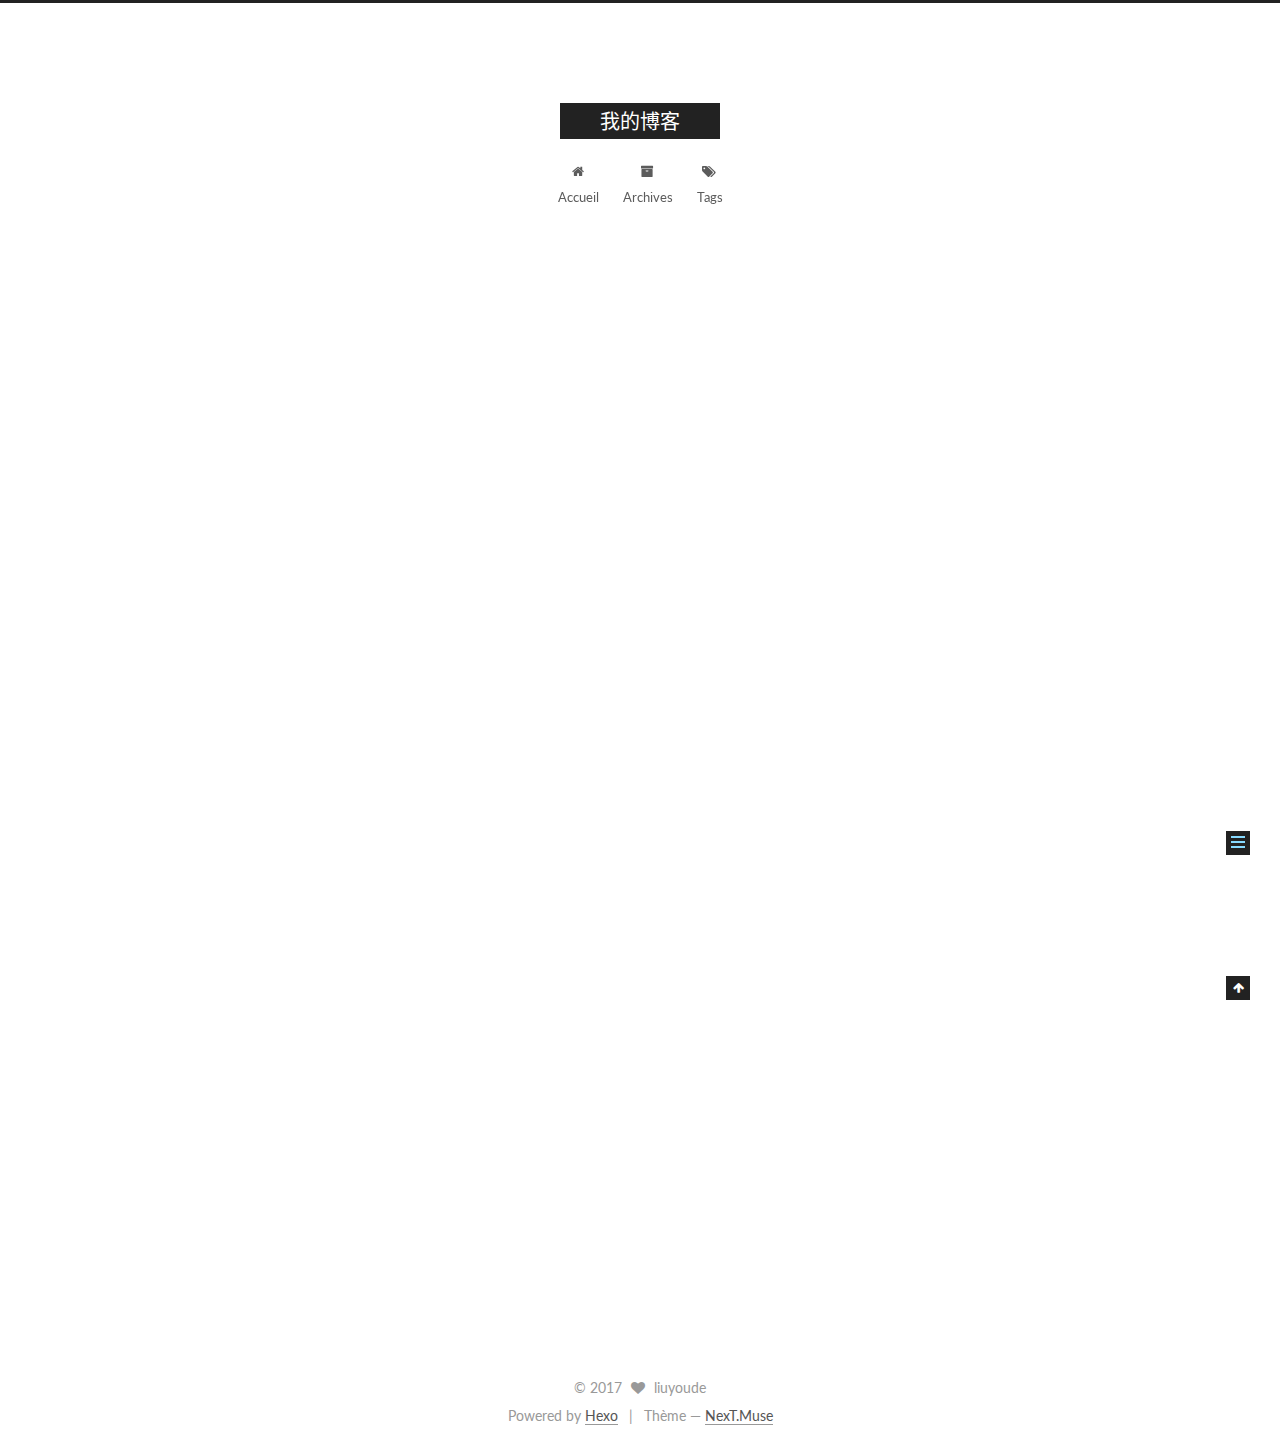
<file: 2017/08/15/hello-world/index.html>
<!DOCTYPE html>



  


<html class="theme-next muse use-motion" lang="zh-CN">
<head>
  <meta charset="UTF-8"/>
<meta http-equiv="X-UA-Compatible" content="IE=edge" />
<meta name="viewport" content="width=device-width, initial-scale=1, maximum-scale=1"/>
<meta name="theme-color" content="#222">









<meta http-equiv="Cache-Control" content="no-transform" />
<meta http-equiv="Cache-Control" content="no-siteapp" />















  
  
  <link href="/lib/fancybox/source/jquery.fancybox.css?v=2.1.5" rel="stylesheet" type="text/css" />




  
  
  
  

  
    
    
  

  

  

  

  

  
    
    
    <link href="//fonts.googleapis.com/css?family=Lato:300,300italic,400,400italic,700,700italic&subset=latin,latin-ext" rel="stylesheet" type="text/css">
  






<link href="/lib/font-awesome/css/font-awesome.min.css?v=4.6.2" rel="stylesheet" type="text/css" />

<link href="/css/main.css?v=5.1.2" rel="stylesheet" type="text/css" />


  <meta name="keywords" content="Hexo, NexT" />








  <link rel="shortcut icon" type="image/x-icon" href="/favicon.ico?v=5.1.2" />






<meta name="description" content="Welcome to Hexo! This is your very first post. Check documentation for more info. If you get any problems when using Hexo, you can find the answer in troubleshooting or you can ask me on GitHub. Quick">
<meta property="og:type" content="article">
<meta property="og:title" content="Hello World">
<meta property="og:url" content="http://yoursite.com/2017/08/15/hello-world/index.html">
<meta property="og:site_name" content="我的博客">
<meta property="og:description" content="Welcome to Hexo! This is your very first post. Check documentation for more info. If you get any problems when using Hexo, you can find the answer in troubleshooting or you can ask me on GitHub. Quick">
<meta property="og:locale" content="zh-CN">
<meta property="og:updated_time" content="2017-08-15T04:32:31.402Z">
<meta name="twitter:card" content="summary">
<meta name="twitter:title" content="Hello World">
<meta name="twitter:description" content="Welcome to Hexo! This is your very first post. Check documentation for more info. If you get any problems when using Hexo, you can find the answer in troubleshooting or you can ask me on GitHub. Quick">



<script type="text/javascript" id="hexo.configurations">
  var NexT = window.NexT || {};
  var CONFIG = {
    root: '/',
    scheme: 'Muse',
    sidebar: {"position":"left","display":"post","offset":12,"offset_float":12,"b2t":false,"scrollpercent":false,"onmobile":false},
    fancybox: true,
    tabs: true,
    motion: true,
    duoshuo: {
      userId: '0',
      author: 'Author'
    },
    algolia: {
      applicationID: '',
      apiKey: '',
      indexName: '',
      hits: {"per_page":10},
      labels: {"input_placeholder":"Search for Posts","hits_empty":"We didn't find any results for the search: ${query}","hits_stats":"${hits} results found in ${time} ms"}
    }
  };
</script>



  <link rel="canonical" href="http://yoursite.com/2017/08/15/hello-world/"/>





  <title>Hello World | 我的博客</title>
  








</head>

<body itemscope itemtype="http://schema.org/WebPage" lang="zh-CN">

  
  
    
  

  <div class="container sidebar-position-left page-post-detail ">
    <div class="headband"></div>

    <header id="header" class="header" itemscope itemtype="http://schema.org/WPHeader">
      <div class="header-inner"><div class="site-brand-wrapper">
  <div class="site-meta ">
    

    <div class="custom-logo-site-title">
      <a href="/"  class="brand" rel="start">
        <span class="logo-line-before"><i></i></span>
        <span class="site-title">我的博客</span>
        <span class="logo-line-after"><i></i></span>
      </a>
    </div>
      
        <p class="site-subtitle"></p>
      
  </div>

  <div class="site-nav-toggle">
    <button>
      <span class="btn-bar"></span>
      <span class="btn-bar"></span>
      <span class="btn-bar"></span>
    </button>
  </div>
</div>

<nav class="site-nav">
  

  
    <ul id="menu" class="menu">
      
        
        <li class="menu-item menu-item-home">
          <a href="/" rel="section">
            
              <i class="menu-item-icon fa fa-fw fa-home"></i> <br />
            
            Accueil
          </a>
        </li>
      
        
        <li class="menu-item menu-item-archives">
          <a href="/archives/" rel="section">
            
              <i class="menu-item-icon fa fa-fw fa-archive"></i> <br />
            
            Archives
          </a>
        </li>
      
        
        <li class="menu-item menu-item-tags">
          <a href="/tags/" rel="section">
            
              <i class="menu-item-icon fa fa-fw fa-tags"></i> <br />
            
            Tags
          </a>
        </li>
      

      
    </ul>
  

  
</nav>



 </div>
    </header>

    <main id="main" class="main">
      <div class="main-inner">
        <div class="content-wrap">
          <div id="content" class="content">
            

  <div id="posts" class="posts-expand">
    

  

  
  
  

  <article class="post post-type-normal" itemscope itemtype="http://schema.org/Article">
  
  
  
  <div class="post-block">
    <link itemprop="mainEntityOfPage" href="http://yoursite.com/2017/08/15/hello-world/">

    <span hidden itemprop="author" itemscope itemtype="http://schema.org/Person">
      <meta itemprop="name" content="liuyoude">
      <meta itemprop="description" content="">
      <meta itemprop="image" content="/images/avatar.gif">
    </span>

    <span hidden itemprop="publisher" itemscope itemtype="http://schema.org/Organization">
      <meta itemprop="name" content="我的博客">
    </span>

    
      <header class="post-header">

        
        
          <h1 class="post-title" itemprop="name headline">Hello World</h1>
        

        <div class="post-meta">
          <span class="post-time">
            
              <span class="post-meta-item-icon">
                <i class="fa fa-calendar-o"></i>
              </span>
              
                <span class="post-meta-item-text">Posté le</span>
              
              <time title="Post created" itemprop="dateCreated datePublished" datetime="2017-08-15T12:32:31+08:00">
                2017-08-15
              </time>
            

            

            
          </span>

          

          
            
          

          
          

          

          

          

        </div>
      </header>
    

    
    
    
    <div class="post-body" itemprop="articleBody">

      
      

      
        <p>Welcome to <a href="https://hexo.io/" target="_blank" rel="external">Hexo</a>! This is your very first post. Check <a href="https://hexo.io/docs/" target="_blank" rel="external">documentation</a> for more info. If you get any problems when using Hexo, you can find the answer in <a href="https://hexo.io/docs/troubleshooting.html" target="_blank" rel="external">troubleshooting</a> or you can ask me on <a href="https://github.com/hexojs/hexo/issues" target="_blank" rel="external">GitHub</a>.</p>
<h2 id="Quick-Start"><a href="#Quick-Start" class="headerlink" title="Quick Start"></a>Quick Start</h2><h3 id="Create-a-new-post"><a href="#Create-a-new-post" class="headerlink" title="Create a new post"></a>Create a new post</h3><figure class="highlight bash"><table><tr><td class="gutter"><pre><div class="line">1</div></pre></td><td class="code"><pre><div class="line">$ hexo new <span class="string">"My New Post"</span></div></pre></td></tr></table></figure>
<p>More info: <a href="https://hexo.io/docs/writing.html" target="_blank" rel="external">Writing</a></p>
<h3 id="Run-server"><a href="#Run-server" class="headerlink" title="Run server"></a>Run server</h3><figure class="highlight bash"><table><tr><td class="gutter"><pre><div class="line">1</div></pre></td><td class="code"><pre><div class="line">$ hexo server</div></pre></td></tr></table></figure>
<p>More info: <a href="https://hexo.io/docs/server.html" target="_blank" rel="external">Server</a></p>
<h3 id="Generate-static-files"><a href="#Generate-static-files" class="headerlink" title="Generate static files"></a>Generate static files</h3><figure class="highlight bash"><table><tr><td class="gutter"><pre><div class="line">1</div></pre></td><td class="code"><pre><div class="line">$ hexo generate</div></pre></td></tr></table></figure>
<p>More info: <a href="https://hexo.io/docs/generating.html" target="_blank" rel="external">Generating</a></p>
<h3 id="Deploy-to-remote-sites"><a href="#Deploy-to-remote-sites" class="headerlink" title="Deploy to remote sites"></a>Deploy to remote sites</h3><figure class="highlight bash"><table><tr><td class="gutter"><pre><div class="line">1</div></pre></td><td class="code"><pre><div class="line">$ hexo deploy</div></pre></td></tr></table></figure>
<p>More info: <a href="https://hexo.io/docs/deployment.html" target="_blank" rel="external">Deployment</a></p>

      
    </div>
    
    
    

    

    

    

    <footer class="post-footer">
      

      
      
      

      
        <div class="post-nav">
          <div class="post-nav-next post-nav-item">
            
          </div>

          <span class="post-nav-divider"></span>

          <div class="post-nav-prev post-nav-item">
            
              <a href="/2017/08/21/nodeJs/" rel="prev" title="NodeJs">
                NodeJs <i class="fa fa-chevron-right"></i>
              </a>
            
          </div>
        </div>
      

      
      
    </footer>
  </div>
  
  
  
  </article>



    <div class="post-spread">
      
    </div>
  </div>


          </div>
          


          
  <div class="comments" id="comments">
    
  </div>


        </div>
        
          
  
  <div class="sidebar-toggle">
    <div class="sidebar-toggle-line-wrap">
      <span class="sidebar-toggle-line sidebar-toggle-line-first"></span>
      <span class="sidebar-toggle-line sidebar-toggle-line-middle"></span>
      <span class="sidebar-toggle-line sidebar-toggle-line-last"></span>
    </div>
  </div>

  <aside id="sidebar" class="sidebar">
    
    <div class="sidebar-inner">

      

      
        <ul class="sidebar-nav motion-element">
          <li class="sidebar-nav-toc sidebar-nav-active" data-target="post-toc-wrap" >
            Table Des Matières
          </li>
          <li class="sidebar-nav-overview" data-target="site-overview">
            Ensemble
          </li>
        </ul>
      

      <section class="site-overview sidebar-panel">
        <div class="site-author motion-element" itemprop="author" itemscope itemtype="http://schema.org/Person">
          <img class="site-author-image" itemprop="image"
               src="/images/avatar.gif"
               alt="liuyoude" />
          <p class="site-author-name" itemprop="name">liuyoude</p>
           
              <p class="site-description motion-element" itemprop="description"></p>
          
        </div>
        <nav class="site-state motion-element">

          
            <div class="site-state-item site-state-posts">
              <a href="/archives/">
                <span class="site-state-item-count">7</span>
                <span class="site-state-item-name">articles</span>
              </a>
            </div>
          

          

          

        </nav>

        

        <div class="links-of-author motion-element">
          
        </div>

        
        

        
        

        


      </section>

      
      <!--noindex-->
        <section class="post-toc-wrap motion-element sidebar-panel sidebar-panel-active">
          <div class="post-toc">

            
              
            

            
              <div class="post-toc-content"><ol class="nav"><li class="nav-item nav-level-2"><a class="nav-link" href="#Quick-Start"><span class="nav-number">1.</span> <span class="nav-text">Quick Start</span></a><ol class="nav-child"><li class="nav-item nav-level-3"><a class="nav-link" href="#Create-a-new-post"><span class="nav-number">1.1.</span> <span class="nav-text">Create a new post</span></a></li><li class="nav-item nav-level-3"><a class="nav-link" href="#Run-server"><span class="nav-number">1.2.</span> <span class="nav-text">Run server</span></a></li><li class="nav-item nav-level-3"><a class="nav-link" href="#Generate-static-files"><span class="nav-number">1.3.</span> <span class="nav-text">Generate static files</span></a></li><li class="nav-item nav-level-3"><a class="nav-link" href="#Deploy-to-remote-sites"><span class="nav-number">1.4.</span> <span class="nav-text">Deploy to remote sites</span></a></li></ol></li></ol></div>
            

          </div>
        </section>
      <!--/noindex-->
      

      

    </div>
  </aside>


        
      </div>
    </main>

    <footer id="footer" class="footer">
      <div class="footer-inner">
        <div class="copyright" >
  
  &copy; 
  <span itemprop="copyrightYear">2017</span>
  <span class="with-love">
    <i class="fa fa-heart"></i>
  </span>
  <span class="author" itemprop="copyrightHolder">liuyoude</span>

  
</div>


  <div class="powered-by">
    Powered by <a class="theme-link" href="https://hexo.io">Hexo</a>
  </div>

  <span class="post-meta-divider">|</span>

  <div class="theme-info">
    Thème &mdash;
    <a class="theme-link" href="https://github.com/iissnan/hexo-theme-next">
      NexT.Muse
    </a>
  </div>


        







        
      </div>
    </footer>

    
      <div class="back-to-top">
        <i class="fa fa-arrow-up"></i>
        
      </div>
    

  </div>

  

<script type="text/javascript">
  if (Object.prototype.toString.call(window.Promise) !== '[object Function]') {
    window.Promise = null;
  }
</script>









  












  
  <script type="text/javascript" src="/lib/jquery/index.js?v=2.1.3"></script>

  
  <script type="text/javascript" src="/lib/fastclick/lib/fastclick.min.js?v=1.0.6"></script>

  
  <script type="text/javascript" src="/lib/jquery_lazyload/jquery.lazyload.js?v=1.9.7"></script>

  
  <script type="text/javascript" src="/lib/velocity/velocity.min.js?v=1.2.1"></script>

  
  <script type="text/javascript" src="/lib/velocity/velocity.ui.min.js?v=1.2.1"></script>

  
  <script type="text/javascript" src="/lib/fancybox/source/jquery.fancybox.pack.js?v=2.1.5"></script>


  


  <script type="text/javascript" src="/js/src/utils.js?v=5.1.2"></script>

  <script type="text/javascript" src="/js/src/motion.js?v=5.1.2"></script>



  
  

  
  <script type="text/javascript" src="/js/src/scrollspy.js?v=5.1.2"></script>
<script type="text/javascript" src="/js/src/post-details.js?v=5.1.2"></script>



  


  <script type="text/javascript" src="/js/src/bootstrap.js?v=5.1.2"></script>



  


  




	





  





  








  





  

  

  

  

  

  

</body>
</html>
</file>
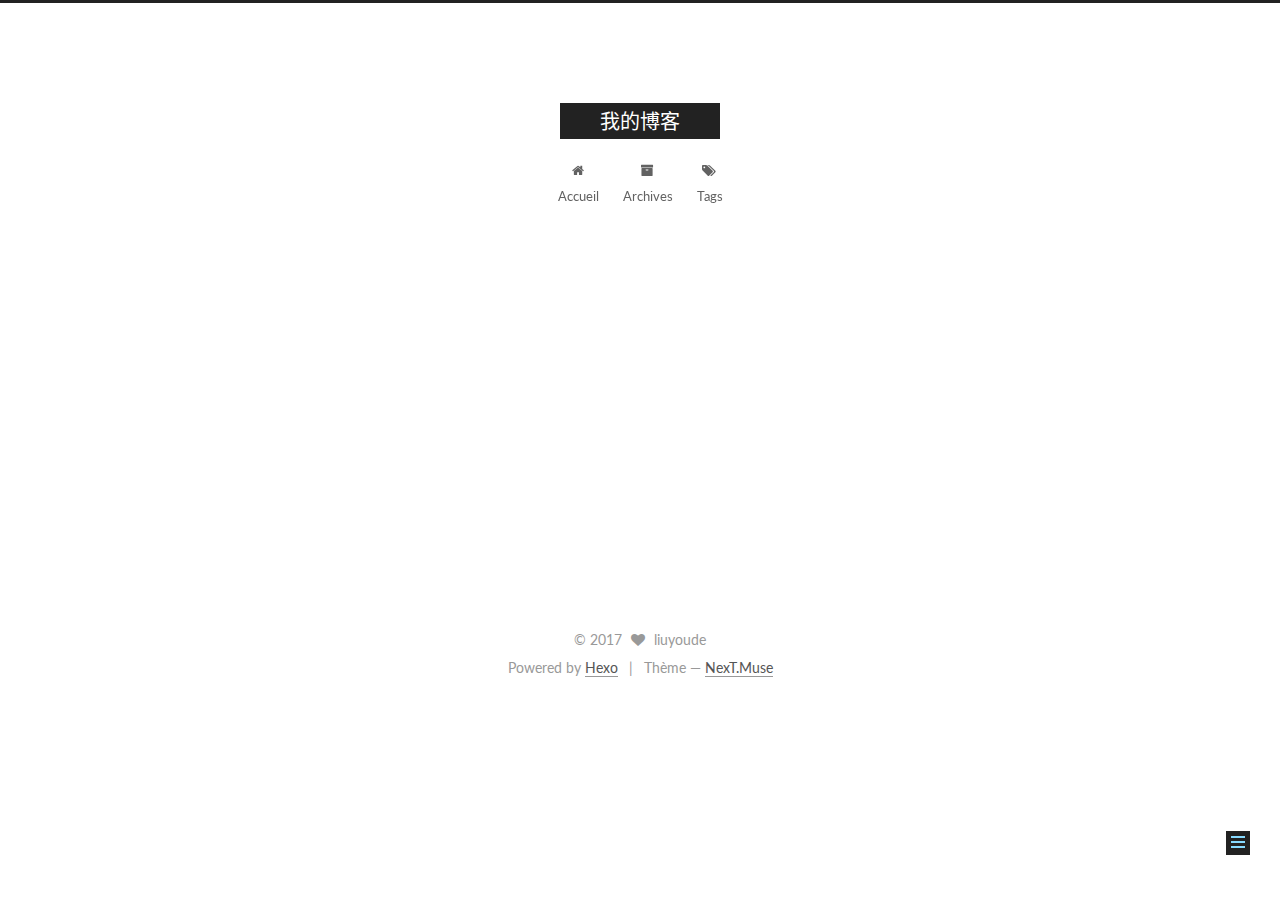
<file: 2017/08/21/nodeJs/index.html>
<!DOCTYPE html>



  


<html class="theme-next muse use-motion" lang="zh-CN">
<head>
  <meta charset="UTF-8"/>
<meta http-equiv="X-UA-Compatible" content="IE=edge" />
<meta name="viewport" content="width=device-width, initial-scale=1, maximum-scale=1"/>
<meta name="theme-color" content="#222">









<meta http-equiv="Cache-Control" content="no-transform" />
<meta http-equiv="Cache-Control" content="no-siteapp" />















  
  
  <link href="/lib/fancybox/source/jquery.fancybox.css?v=2.1.5" rel="stylesheet" type="text/css" />




  
  
  
  

  
    
    
  

  

  

  

  

  
    
    
    <link href="//fonts.googleapis.com/css?family=Lato:300,300italic,400,400italic,700,700italic&subset=latin,latin-ext" rel="stylesheet" type="text/css">
  






<link href="/lib/font-awesome/css/font-awesome.min.css?v=4.6.2" rel="stylesheet" type="text/css" />

<link href="/css/main.css?v=5.1.2" rel="stylesheet" type="text/css" />


  <meta name="keywords" content="Hexo, NexT" />








  <link rel="shortcut icon" type="image/x-icon" href="/favicon.ico?v=5.1.2" />






<meta name="description" content="现在学习nodeJs">
<meta property="og:type" content="article">
<meta property="og:title" content="NodeJs">
<meta property="og:url" content="http://yoursite.com/2017/08/21/nodeJs/index.html">
<meta property="og:site_name" content="我的博客">
<meta property="og:description" content="现在学习nodeJs">
<meta property="og:locale" content="zh-CN">
<meta property="og:updated_time" content="2017-08-21T15:38:42.394Z">
<meta name="twitter:card" content="summary">
<meta name="twitter:title" content="NodeJs">
<meta name="twitter:description" content="现在学习nodeJs">



<script type="text/javascript" id="hexo.configurations">
  var NexT = window.NexT || {};
  var CONFIG = {
    root: '/',
    scheme: 'Muse',
    sidebar: {"position":"left","display":"post","offset":12,"offset_float":12,"b2t":false,"scrollpercent":false,"onmobile":false},
    fancybox: true,
    tabs: true,
    motion: true,
    duoshuo: {
      userId: '0',
      author: 'Author'
    },
    algolia: {
      applicationID: '',
      apiKey: '',
      indexName: '',
      hits: {"per_page":10},
      labels: {"input_placeholder":"Search for Posts","hits_empty":"We didn't find any results for the search: ${query}","hits_stats":"${hits} results found in ${time} ms"}
    }
  };
</script>



  <link rel="canonical" href="http://yoursite.com/2017/08/21/nodeJs/"/>





  <title>NodeJs | 我的博客</title>
  








</head>

<body itemscope itemtype="http://schema.org/WebPage" lang="zh-CN">

  
  
    
  

  <div class="container sidebar-position-left page-post-detail ">
    <div class="headband"></div>

    <header id="header" class="header" itemscope itemtype="http://schema.org/WPHeader">
      <div class="header-inner"><div class="site-brand-wrapper">
  <div class="site-meta ">
    

    <div class="custom-logo-site-title">
      <a href="/"  class="brand" rel="start">
        <span class="logo-line-before"><i></i></span>
        <span class="site-title">我的博客</span>
        <span class="logo-line-after"><i></i></span>
      </a>
    </div>
      
        <p class="site-subtitle"></p>
      
  </div>

  <div class="site-nav-toggle">
    <button>
      <span class="btn-bar"></span>
      <span class="btn-bar"></span>
      <span class="btn-bar"></span>
    </button>
  </div>
</div>

<nav class="site-nav">
  

  
    <ul id="menu" class="menu">
      
        
        <li class="menu-item menu-item-home">
          <a href="/" rel="section">
            
              <i class="menu-item-icon fa fa-fw fa-home"></i> <br />
            
            Accueil
          </a>
        </li>
      
        
        <li class="menu-item menu-item-archives">
          <a href="/archives/" rel="section">
            
              <i class="menu-item-icon fa fa-fw fa-archive"></i> <br />
            
            Archives
          </a>
        </li>
      
        
        <li class="menu-item menu-item-tags">
          <a href="/tags/" rel="section">
            
              <i class="menu-item-icon fa fa-fw fa-tags"></i> <br />
            
            Tags
          </a>
        </li>
      

      
    </ul>
  

  
</nav>



 </div>
    </header>

    <main id="main" class="main">
      <div class="main-inner">
        <div class="content-wrap">
          <div id="content" class="content">
            

  <div id="posts" class="posts-expand">
    

  

  
  
  

  <article class="post post-type-normal" itemscope itemtype="http://schema.org/Article">
  
  
  
  <div class="post-block">
    <link itemprop="mainEntityOfPage" href="http://yoursite.com/2017/08/21/nodeJs/">

    <span hidden itemprop="author" itemscope itemtype="http://schema.org/Person">
      <meta itemprop="name" content="liuyoude">
      <meta itemprop="description" content="">
      <meta itemprop="image" content="/images/avatar.gif">
    </span>

    <span hidden itemprop="publisher" itemscope itemtype="http://schema.org/Organization">
      <meta itemprop="name" content="我的博客">
    </span>

    
      <header class="post-header">

        
        
          <h1 class="post-title" itemprop="name headline">NodeJs</h1>
        

        <div class="post-meta">
          <span class="post-time">
            
              <span class="post-meta-item-icon">
                <i class="fa fa-calendar-o"></i>
              </span>
              
                <span class="post-meta-item-text">Posté le</span>
              
              <time title="Post created" itemprop="dateCreated datePublished" datetime="2017-08-21T23:20:46+08:00">
                2017-08-21
              </time>
            

            

            
          </span>

          

          
            
          

          
          

          

          

          

        </div>
      </header>
    

    
    
    
    <div class="post-body" itemprop="articleBody">

      
      

      
        <p>现在学习nodeJs</p>

      
    </div>
    
    
    

    

    

    

    <footer class="post-footer">
      

      
      
      

      
        <div class="post-nav">
          <div class="post-nav-next post-nav-item">
            
              <a href="/2017/08/15/hello-world/" rel="next" title="Hello World">
                <i class="fa fa-chevron-left"></i> Hello World
              </a>
            
          </div>

          <span class="post-nav-divider"></span>

          <div class="post-nav-prev post-nav-item">
            
              <a href="/2017/08/28/reactJS/" rel="prev" title="React">
                React <i class="fa fa-chevron-right"></i>
              </a>
            
          </div>
        </div>
      

      
      
    </footer>
  </div>
  
  
  
  </article>



    <div class="post-spread">
      
    </div>
  </div>


          </div>
          


          
  <div class="comments" id="comments">
    
  </div>


        </div>
        
          
  
  <div class="sidebar-toggle">
    <div class="sidebar-toggle-line-wrap">
      <span class="sidebar-toggle-line sidebar-toggle-line-first"></span>
      <span class="sidebar-toggle-line sidebar-toggle-line-middle"></span>
      <span class="sidebar-toggle-line sidebar-toggle-line-last"></span>
    </div>
  </div>

  <aside id="sidebar" class="sidebar">
    
    <div class="sidebar-inner">

      

      

      <section class="site-overview sidebar-panel sidebar-panel-active">
        <div class="site-author motion-element" itemprop="author" itemscope itemtype="http://schema.org/Person">
          <img class="site-author-image" itemprop="image"
               src="/images/avatar.gif"
               alt="liuyoude" />
          <p class="site-author-name" itemprop="name">liuyoude</p>
           
              <p class="site-description motion-element" itemprop="description"></p>
          
        </div>
        <nav class="site-state motion-element">

          
            <div class="site-state-item site-state-posts">
              <a href="/archives/">
                <span class="site-state-item-count">7</span>
                <span class="site-state-item-name">articles</span>
              </a>
            </div>
          

          

          

        </nav>

        

        <div class="links-of-author motion-element">
          
        </div>

        
        

        
        

        


      </section>

      

      

    </div>
  </aside>


        
      </div>
    </main>

    <footer id="footer" class="footer">
      <div class="footer-inner">
        <div class="copyright" >
  
  &copy; 
  <span itemprop="copyrightYear">2017</span>
  <span class="with-love">
    <i class="fa fa-heart"></i>
  </span>
  <span class="author" itemprop="copyrightHolder">liuyoude</span>

  
</div>


  <div class="powered-by">
    Powered by <a class="theme-link" href="https://hexo.io">Hexo</a>
  </div>

  <span class="post-meta-divider">|</span>

  <div class="theme-info">
    Thème &mdash;
    <a class="theme-link" href="https://github.com/iissnan/hexo-theme-next">
      NexT.Muse
    </a>
  </div>


        







        
      </div>
    </footer>

    
      <div class="back-to-top">
        <i class="fa fa-arrow-up"></i>
        
      </div>
    

  </div>

  

<script type="text/javascript">
  if (Object.prototype.toString.call(window.Promise) !== '[object Function]') {
    window.Promise = null;
  }
</script>









  












  
  <script type="text/javascript" src="/lib/jquery/index.js?v=2.1.3"></script>

  
  <script type="text/javascript" src="/lib/fastclick/lib/fastclick.min.js?v=1.0.6"></script>

  
  <script type="text/javascript" src="/lib/jquery_lazyload/jquery.lazyload.js?v=1.9.7"></script>

  
  <script type="text/javascript" src="/lib/velocity/velocity.min.js?v=1.2.1"></script>

  
  <script type="text/javascript" src="/lib/velocity/velocity.ui.min.js?v=1.2.1"></script>

  
  <script type="text/javascript" src="/lib/fancybox/source/jquery.fancybox.pack.js?v=2.1.5"></script>


  


  <script type="text/javascript" src="/js/src/utils.js?v=5.1.2"></script>

  <script type="text/javascript" src="/js/src/motion.js?v=5.1.2"></script>



  
  

  
  <script type="text/javascript" src="/js/src/scrollspy.js?v=5.1.2"></script>
<script type="text/javascript" src="/js/src/post-details.js?v=5.1.2"></script>



  


  <script type="text/javascript" src="/js/src/bootstrap.js?v=5.1.2"></script>



  


  




	





  





  








  





  

  

  

  

  

  

</body>
</html>
</file>
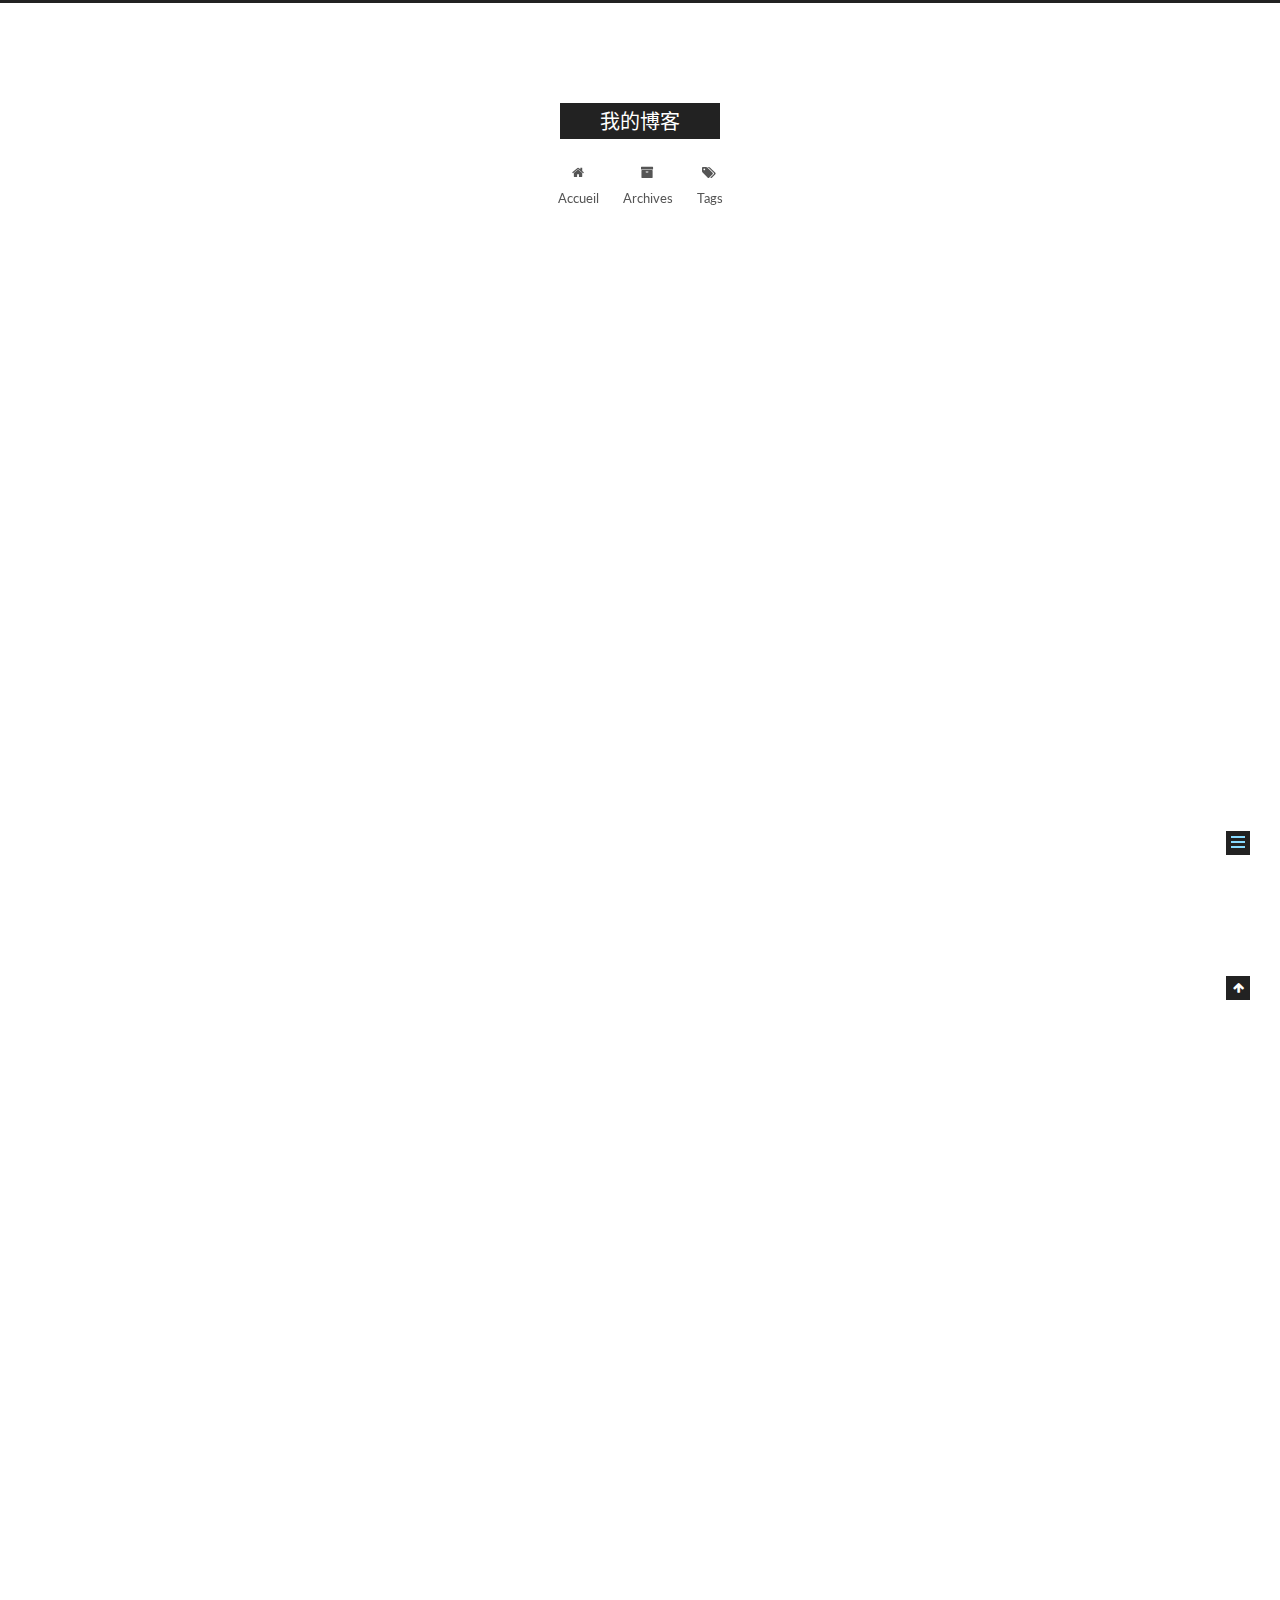
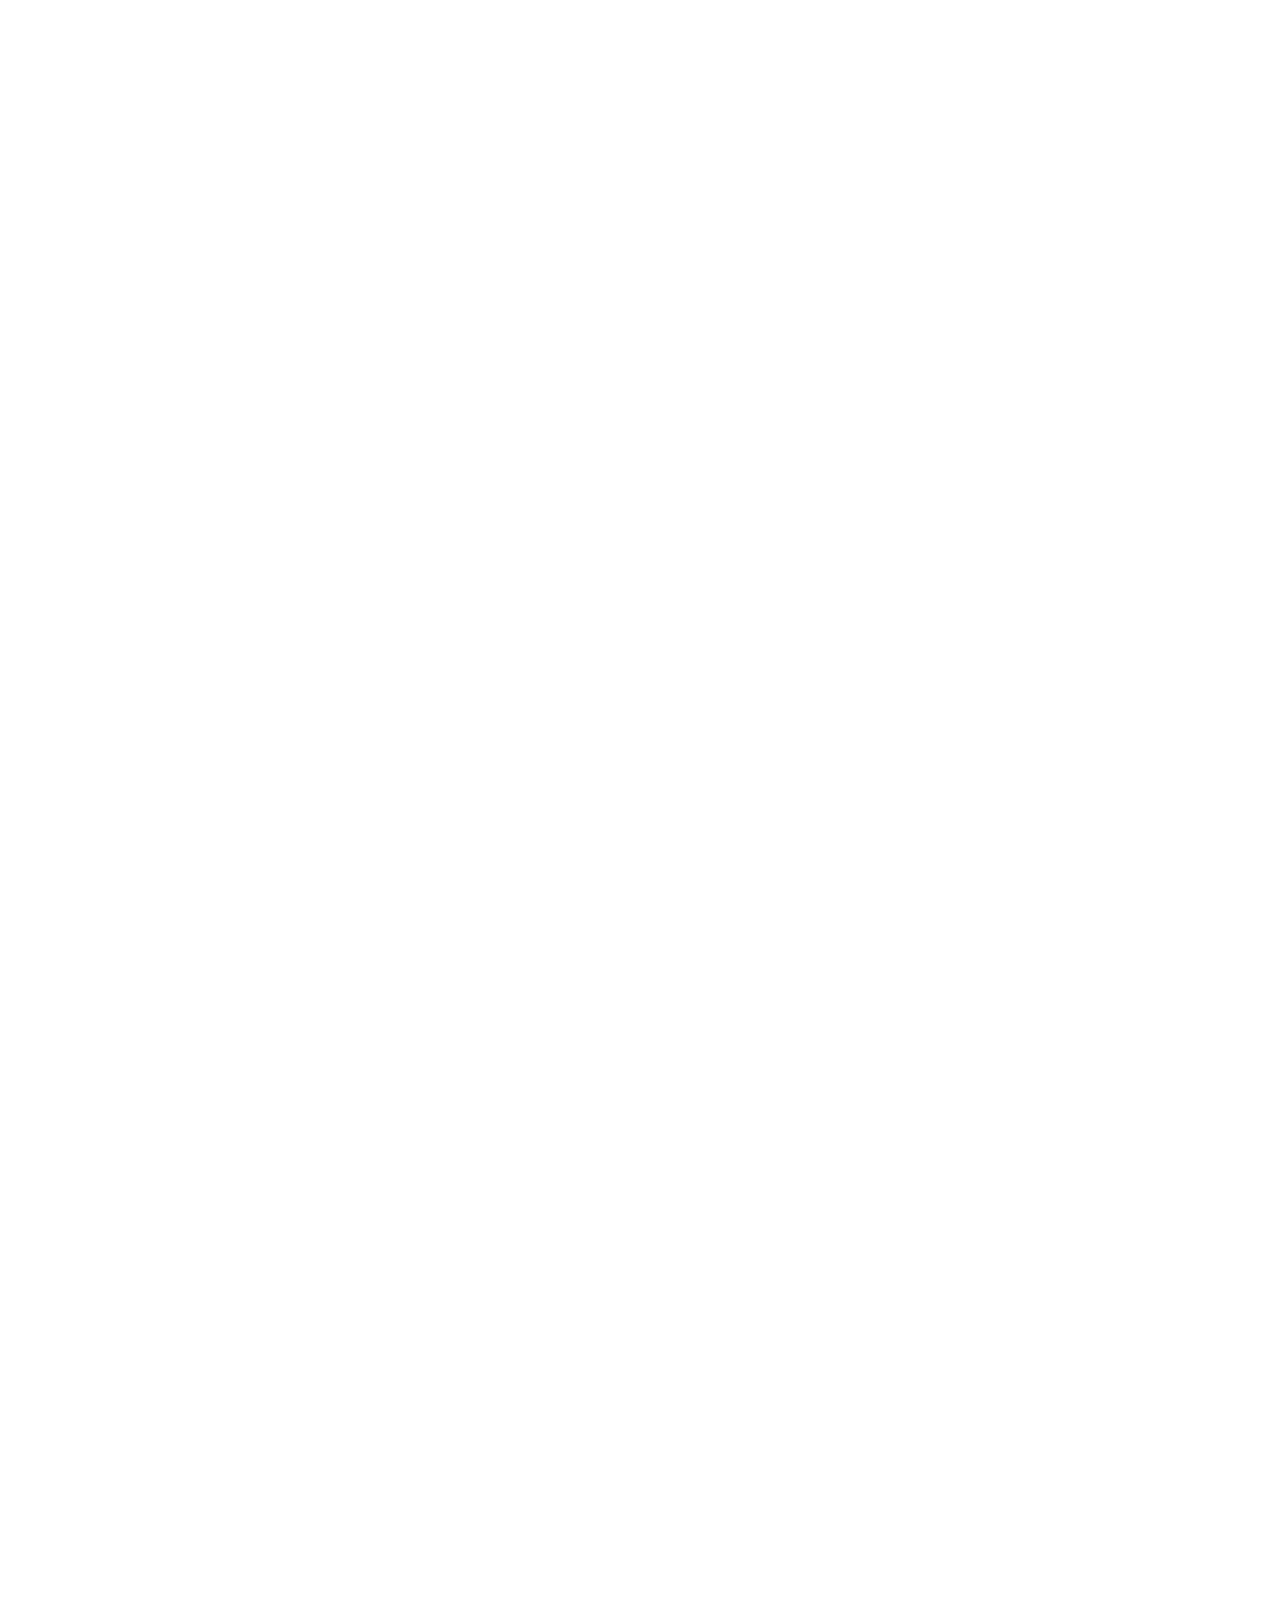
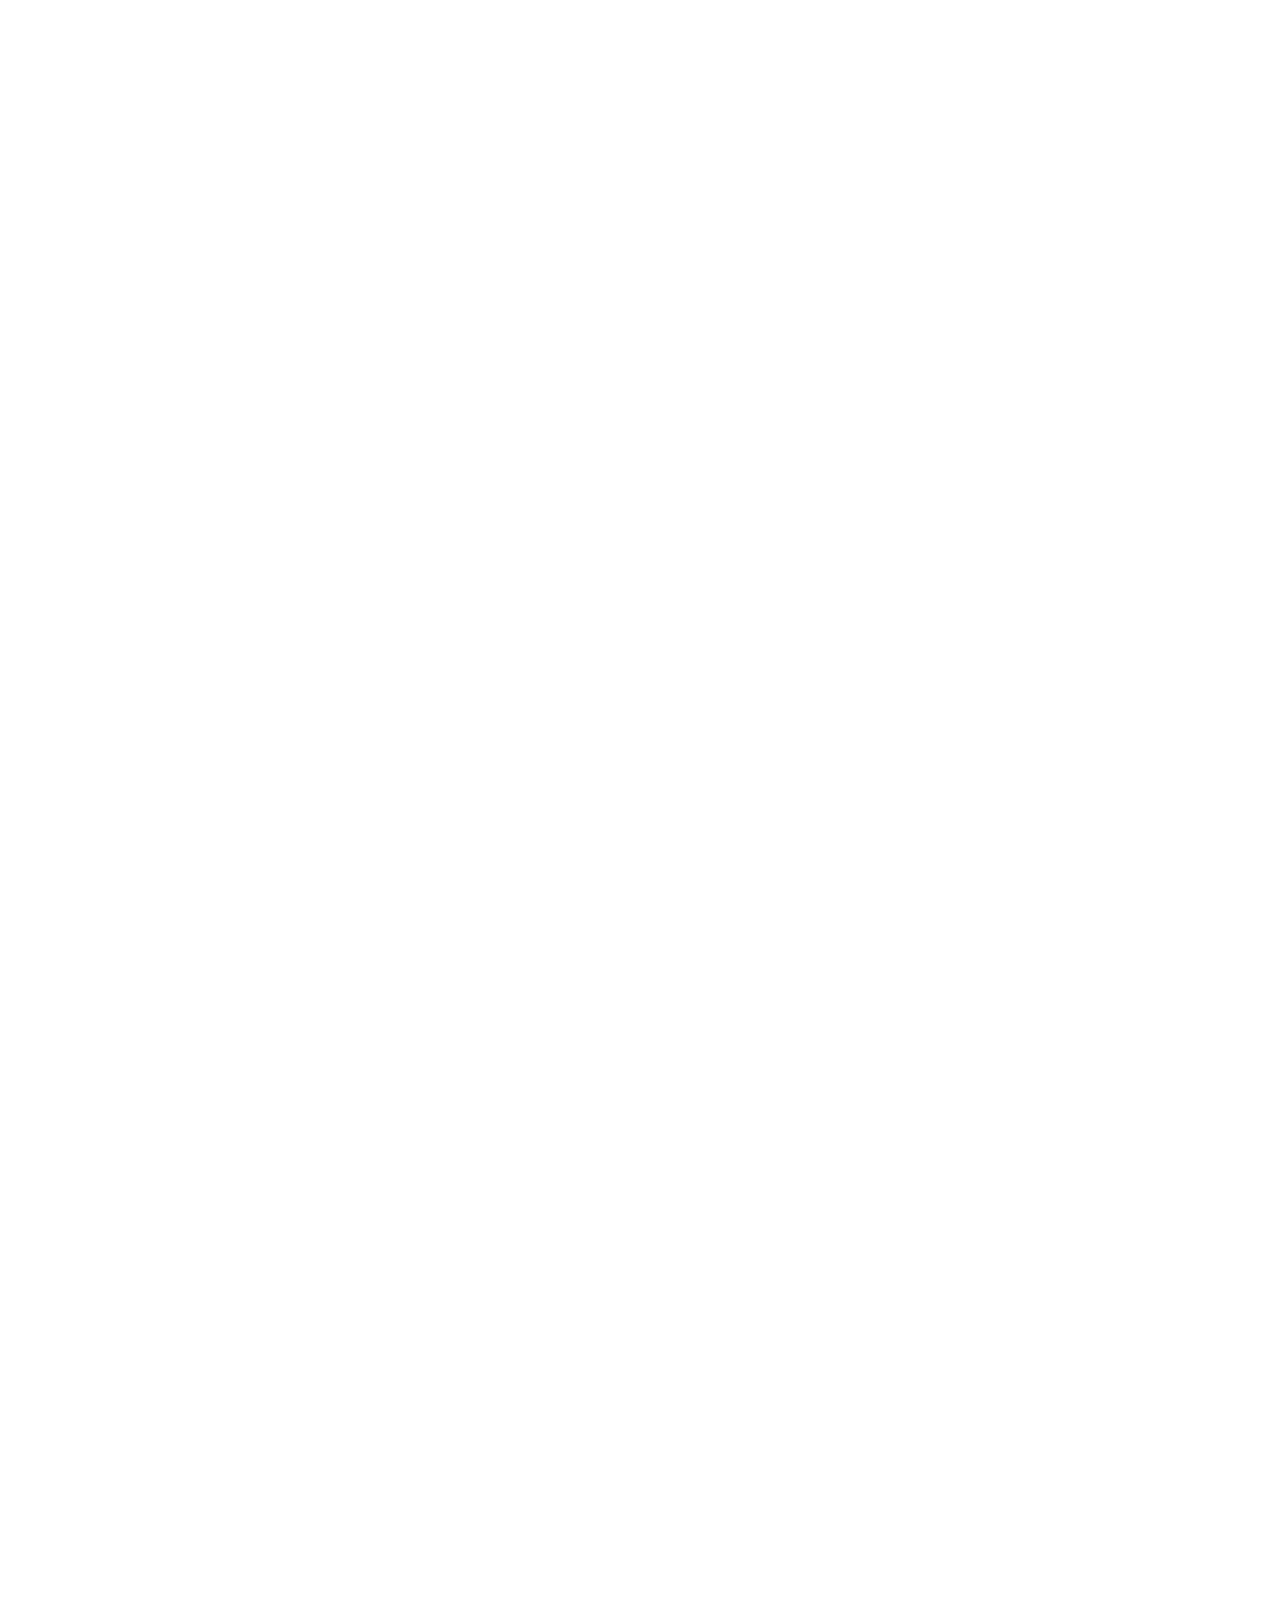
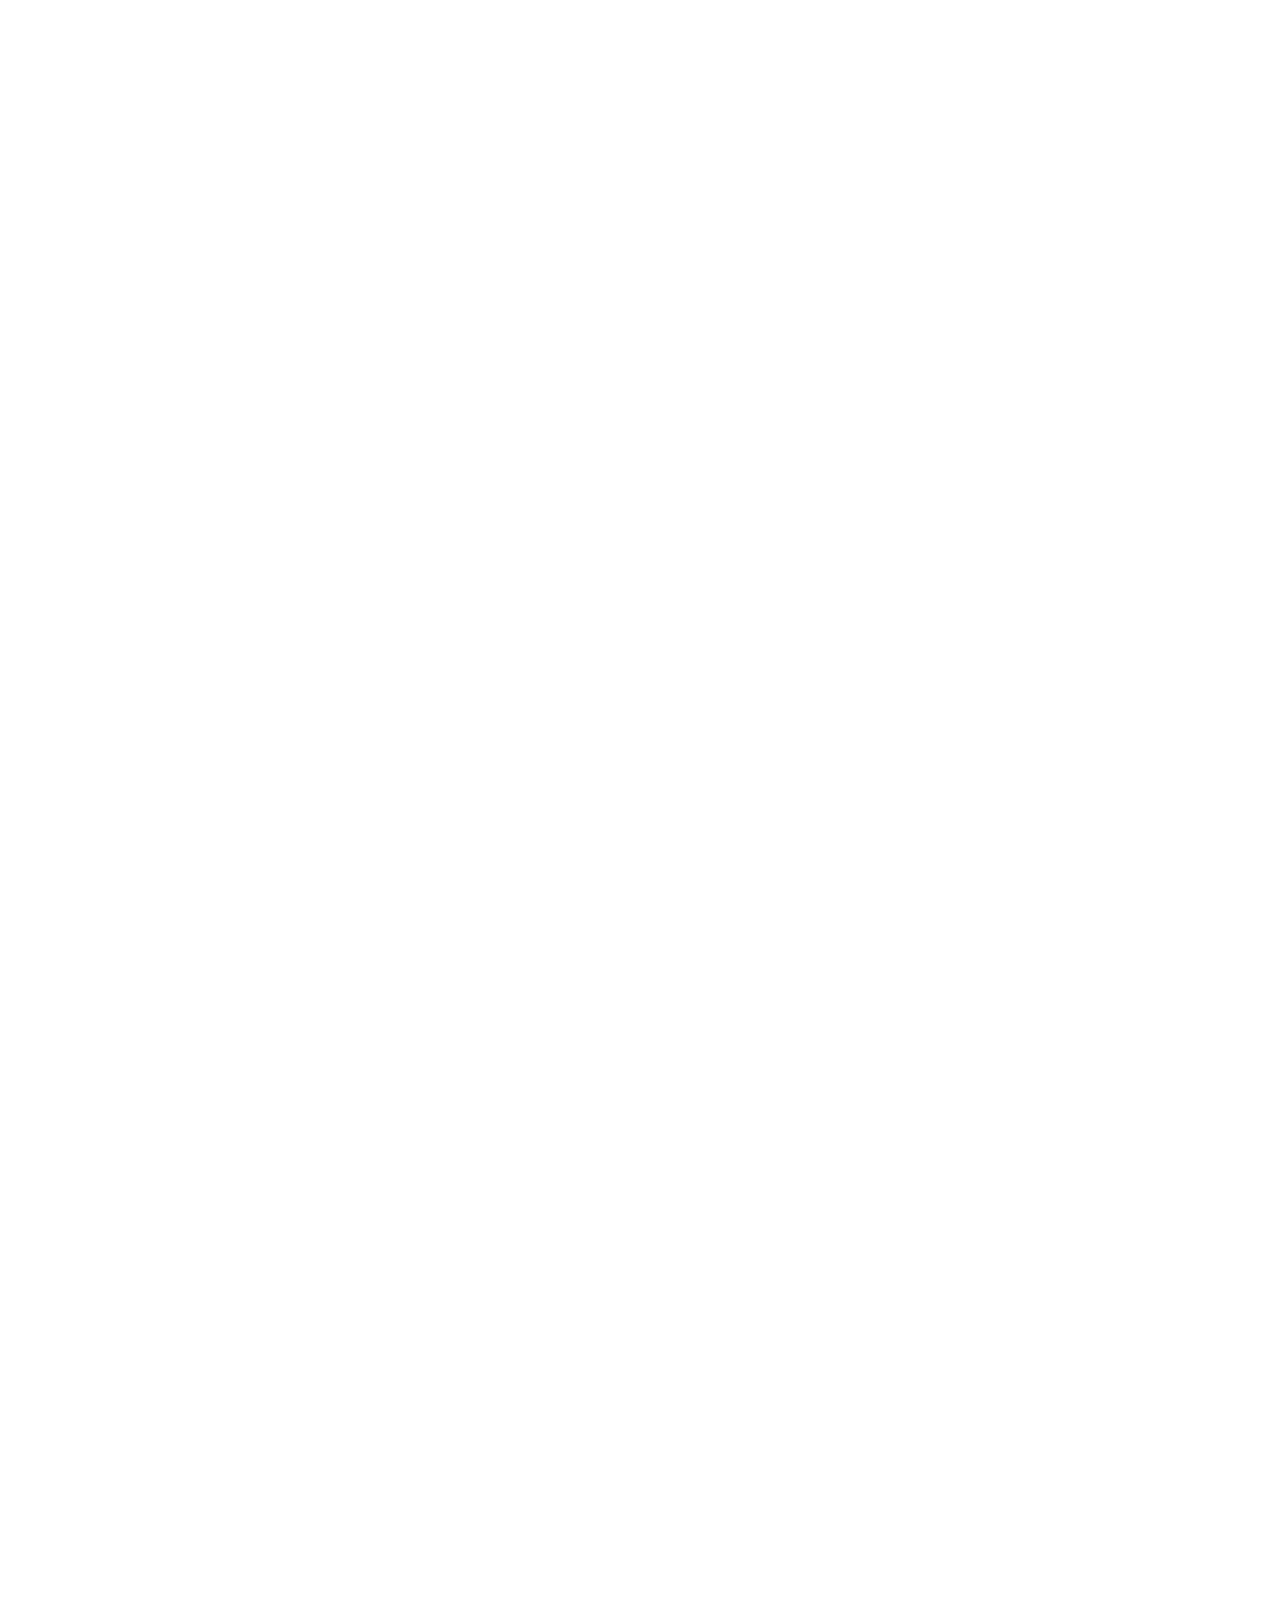
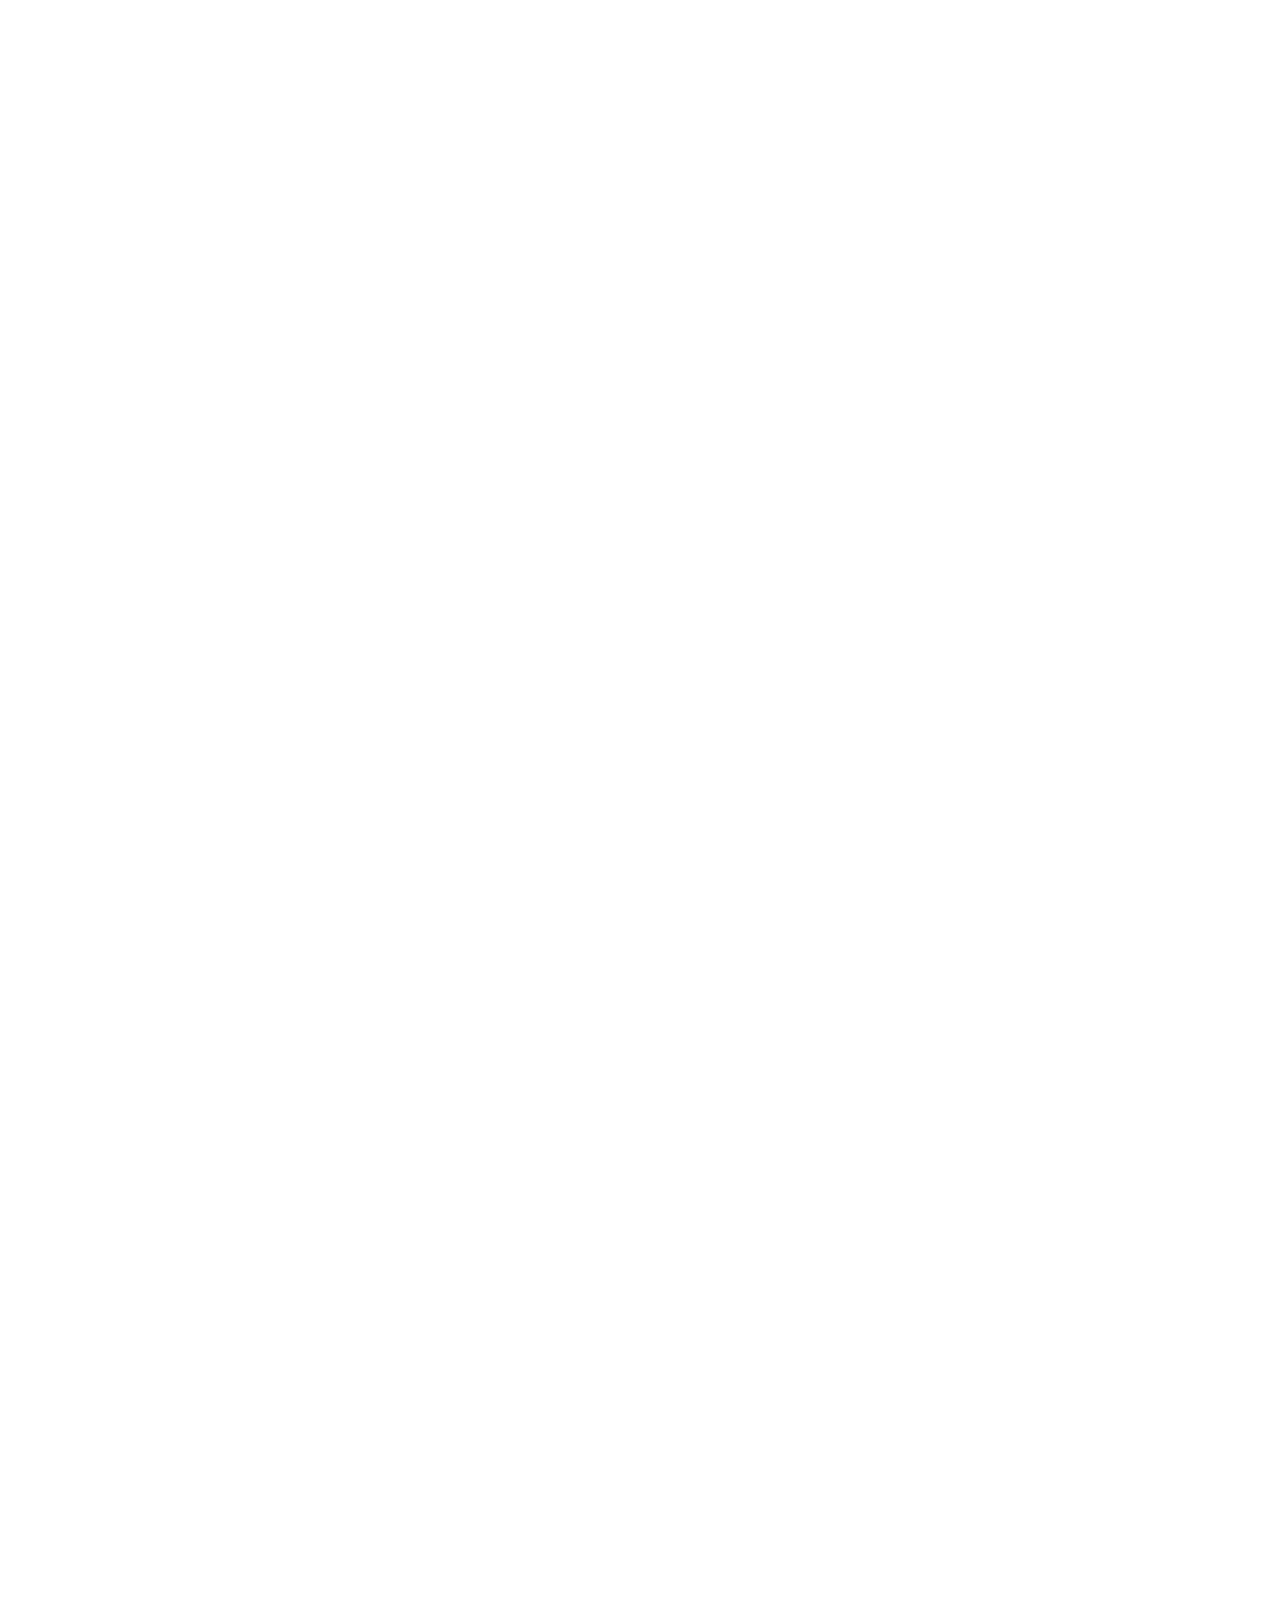
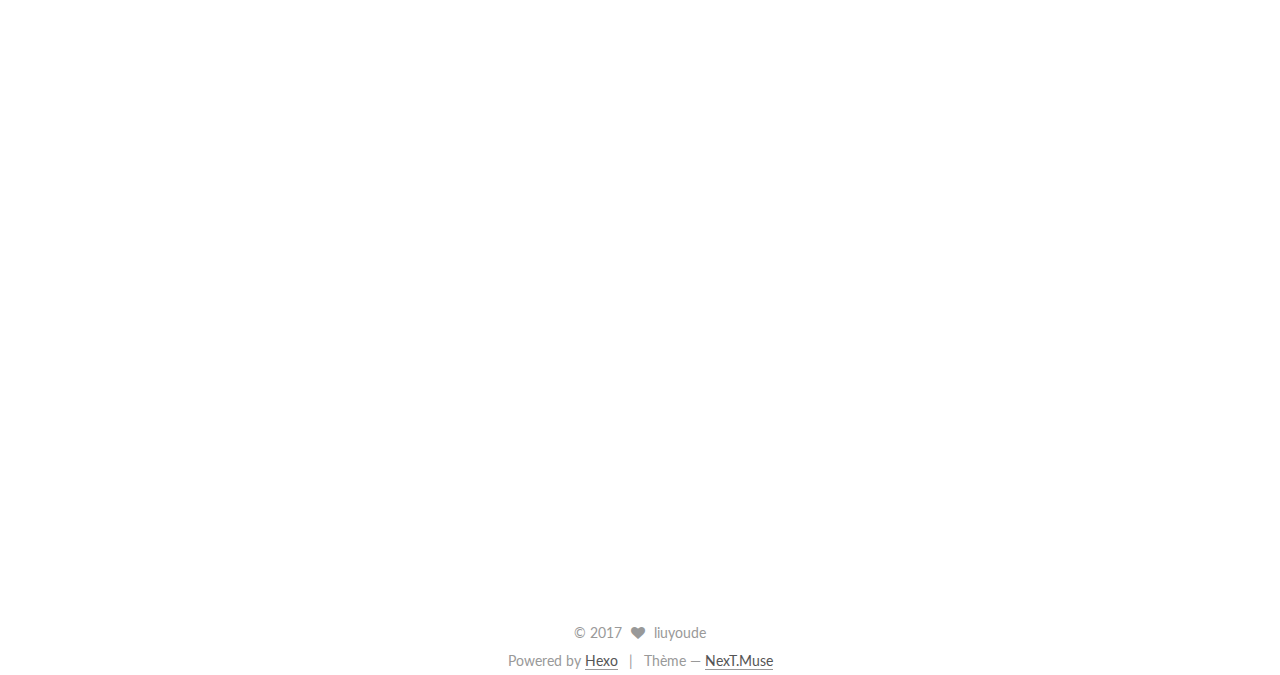
<file: 2017/08/28/reactJS/index.html>
<!DOCTYPE html>



  


<html class="theme-next muse use-motion" lang="zh-CN">
<head>
  <meta charset="UTF-8"/>
<meta http-equiv="X-UA-Compatible" content="IE=edge" />
<meta name="viewport" content="width=device-width, initial-scale=1, maximum-scale=1"/>
<meta name="theme-color" content="#222">









<meta http-equiv="Cache-Control" content="no-transform" />
<meta http-equiv="Cache-Control" content="no-siteapp" />















  
  
  <link href="/lib/fancybox/source/jquery.fancybox.css?v=2.1.5" rel="stylesheet" type="text/css" />




  
  
  
  

  
    
    
  

  

  

  

  

  
    
    
    <link href="//fonts.googleapis.com/css?family=Lato:300,300italic,400,400italic,700,700italic&subset=latin,latin-ext" rel="stylesheet" type="text/css">
  






<link href="/lib/font-awesome/css/font-awesome.min.css?v=4.6.2" rel="stylesheet" type="text/css" />

<link href="/css/main.css?v=5.1.2" rel="stylesheet" type="text/css" />


  <meta name="keywords" content="Hexo, NexT" />








  <link rel="shortcut icon" type="image/x-icon" href="/favicon.ico?v=5.1.2" />






<meta name="description" content="参考阮一峰博客 一、HTML模板1234567891011121314&amp;lt;!DOCTYPE html&amp;gt;&amp;lt;html&amp;gt;  &amp;lt;head&amp;gt;   &amp;lt;script src=&quot;../build/react.js&quot;&amp;gt;&amp;lt;/script&amp;gt;   &amp;lt;script src=&quot;../build/react-dom.js&quot;&amp;gt;&amp;lt;/script&amp;gt;">
<meta property="og:type" content="article">
<meta property="og:title" content="React">
<meta property="og:url" content="http://yoursite.com/2017/08/28/reactJS/index.html">
<meta property="og:site_name" content="我的博客">
<meta property="og:description" content="参考阮一峰博客 一、HTML模板1234567891011121314&amp;lt;!DOCTYPE html&amp;gt;&amp;lt;html&amp;gt;  &amp;lt;head&amp;gt;   &amp;lt;script src=&quot;../build/react.js&quot;&amp;gt;&amp;lt;/script&amp;gt;   &amp;lt;script src=&quot;../build/react-dom.js&quot;&amp;gt;&amp;lt;/script&amp;gt;">
<meta property="og:locale" content="zh-CN">
<meta property="og:updated_time" content="2017-08-29T15:16:44.458Z">
<meta name="twitter:card" content="summary">
<meta name="twitter:title" content="React">
<meta name="twitter:description" content="参考阮一峰博客 一、HTML模板1234567891011121314&amp;lt;!DOCTYPE html&amp;gt;&amp;lt;html&amp;gt;  &amp;lt;head&amp;gt;   &amp;lt;script src=&quot;../build/react.js&quot;&amp;gt;&amp;lt;/script&amp;gt;   &amp;lt;script src=&quot;../build/react-dom.js&quot;&amp;gt;&amp;lt;/script&amp;gt;">



<script type="text/javascript" id="hexo.configurations">
  var NexT = window.NexT || {};
  var CONFIG = {
    root: '/',
    scheme: 'Muse',
    sidebar: {"position":"left","display":"post","offset":12,"offset_float":12,"b2t":false,"scrollpercent":false,"onmobile":false},
    fancybox: true,
    tabs: true,
    motion: true,
    duoshuo: {
      userId: '0',
      author: 'Author'
    },
    algolia: {
      applicationID: '',
      apiKey: '',
      indexName: '',
      hits: {"per_page":10},
      labels: {"input_placeholder":"Search for Posts","hits_empty":"We didn't find any results for the search: ${query}","hits_stats":"${hits} results found in ${time} ms"}
    }
  };
</script>



  <link rel="canonical" href="http://yoursite.com/2017/08/28/reactJS/"/>





  <title>React | 我的博客</title>
  








</head>

<body itemscope itemtype="http://schema.org/WebPage" lang="zh-CN">

  
  
    
  

  <div class="container sidebar-position-left page-post-detail ">
    <div class="headband"></div>

    <header id="header" class="header" itemscope itemtype="http://schema.org/WPHeader">
      <div class="header-inner"><div class="site-brand-wrapper">
  <div class="site-meta ">
    

    <div class="custom-logo-site-title">
      <a href="/"  class="brand" rel="start">
        <span class="logo-line-before"><i></i></span>
        <span class="site-title">我的博客</span>
        <span class="logo-line-after"><i></i></span>
      </a>
    </div>
      
        <p class="site-subtitle"></p>
      
  </div>

  <div class="site-nav-toggle">
    <button>
      <span class="btn-bar"></span>
      <span class="btn-bar"></span>
      <span class="btn-bar"></span>
    </button>
  </div>
</div>

<nav class="site-nav">
  

  
    <ul id="menu" class="menu">
      
        
        <li class="menu-item menu-item-home">
          <a href="/" rel="section">
            
              <i class="menu-item-icon fa fa-fw fa-home"></i> <br />
            
            Accueil
          </a>
        </li>
      
        
        <li class="menu-item menu-item-archives">
          <a href="/archives/" rel="section">
            
              <i class="menu-item-icon fa fa-fw fa-archive"></i> <br />
            
            Archives
          </a>
        </li>
      
        
        <li class="menu-item menu-item-tags">
          <a href="/tags/" rel="section">
            
              <i class="menu-item-icon fa fa-fw fa-tags"></i> <br />
            
            Tags
          </a>
        </li>
      

      
    </ul>
  

  
</nav>



 </div>
    </header>

    <main id="main" class="main">
      <div class="main-inner">
        <div class="content-wrap">
          <div id="content" class="content">
            

  <div id="posts" class="posts-expand">
    

  

  
  
  

  <article class="post post-type-normal" itemscope itemtype="http://schema.org/Article">
  
  
  
  <div class="post-block">
    <link itemprop="mainEntityOfPage" href="http://yoursite.com/2017/08/28/reactJS/">

    <span hidden itemprop="author" itemscope itemtype="http://schema.org/Person">
      <meta itemprop="name" content="liuyoude">
      <meta itemprop="description" content="">
      <meta itemprop="image" content="/images/avatar.gif">
    </span>

    <span hidden itemprop="publisher" itemscope itemtype="http://schema.org/Organization">
      <meta itemprop="name" content="我的博客">
    </span>

    
      <header class="post-header">

        
        
          <h1 class="post-title" itemprop="name headline">React</h1>
        

        <div class="post-meta">
          <span class="post-time">
            
              <span class="post-meta-item-icon">
                <i class="fa fa-calendar-o"></i>
              </span>
              
                <span class="post-meta-item-text">Posté le</span>
              
              <time title="Post created" itemprop="dateCreated datePublished" datetime="2017-08-28T21:08:08+08:00">
                2017-08-28
              </time>
            

            

            
          </span>

          

          
            
          

          
          

          

          

          

        </div>
      </header>
    

    
    
    
    <div class="post-body" itemprop="articleBody">

      
      

      
        <p>参考<a href="http://www.ruanyifeng.com/blog/2015/03/react.html" target="_blank" rel="external">阮一峰博客</a></p>
<h3 id="一、HTML模板"><a href="#一、HTML模板" class="headerlink" title="一、HTML模板"></a>一、HTML模板</h3><figure class="highlight bash"><table><tr><td class="gutter"><pre><div class="line">1</div><div class="line">2</div><div class="line">3</div><div class="line">4</div><div class="line">5</div><div class="line">6</div><div class="line">7</div><div class="line">8</div><div class="line">9</div><div class="line">10</div><div class="line">11</div><div class="line">12</div><div class="line">13</div><div class="line">14</div></pre></td><td class="code"><pre><div class="line">&lt;!DOCTYPE html&gt;</div><div class="line">&lt;html&gt;</div><div class="line">  &lt;head&gt;</div><div class="line">   &lt;script src=<span class="string">"../build/react.js"</span>&gt;&lt;/script&gt;</div><div class="line">   &lt;script src=<span class="string">"../build/react-dom.js"</span>&gt;&lt;/script&gt;</div><div class="line">    &lt;script src=<span class="string">"../build/browser.min.js"</span>&gt;&lt;/script&gt;</div><div class="line">  &lt;/head&gt;</div><div class="line">  &lt;body&gt;</div><div class="line">    &lt;div id=<span class="string">"example"</span>&gt;&lt;/div&gt;</div><div class="line">    &lt;script <span class="built_in">type</span>=<span class="string">"text/babel"</span>&gt;</div><div class="line">      // ** Our code goes here! **</div><div class="line">    &lt;/script&gt;</div><div class="line">  &lt;/body&gt;</div><div class="line">&lt;/html&gt;</div></pre></td></tr></table></figure>
<p>最后一个script的type属性为text/babel，这是react独有的JSX语法。<br>其中，react.js是核心库，react-dom.js提供与DOM相关的功能，Browser.js作用是将JSX语法转换为JS语法，实际上线的时候将它放到服务器完成</p>
<figure class="highlight bash"><table><tr><td class="gutter"><pre><div class="line">1</div></pre></td><td class="code"><pre><div class="line">$ babel src --out-dir build</div></pre></td></tr></table></figure>
<p>将src子目录的js文件进行语法转换，转码后放在build子目录</p>
<h3 id="二、ReactDOM-render"><a href="#二、ReactDOM-render" class="headerlink" title="二、ReactDOM.render()"></a>二、ReactDOM.render()</h3><p>ReactDOM.render是react的基本方法，用于将模板转换为HTMML语言，并插入指定 的DOM节点</p>
<figure class="highlight bash"><table><tr><td class="gutter"><pre><div class="line">1</div><div class="line">2</div><div class="line">3</div><div class="line">4</div></pre></td><td class="code"><pre><div class="line">ReactDOM.render(</div><div class="line">  &lt;h1&gt;Hello, world!&lt;/h1&gt;,</div><div class="line">  document.getElementById(<span class="string">'example'</span>)</div><div class="line">);</div></pre></td></tr></table></figure>
<h3 id="三、JSX语法"><a href="#三、JSX语法" class="headerlink" title="三、JSX语法"></a>三、JSX语法</h3><p>JSX语法允许HTML和JS混写<br><figure class="highlight bash"><table><tr><td class="gutter"><pre><div class="line">1</div><div class="line">2</div><div class="line">3</div><div class="line">4</div><div class="line">5</div><div class="line">6</div><div class="line">7</div><div class="line">8</div><div class="line">9</div><div class="line">10</div><div class="line">11</div><div class="line">12</div></pre></td><td class="code"><pre><div class="line">var names = [<span class="string">'Alice'</span>, <span class="string">'Emily'</span>, <span class="string">'Kate'</span>];</div><div class="line"></div><div class="line">ReactDOM.render(</div><div class="line">  &lt;div&gt;</div><div class="line">  &#123;</div><div class="line">    names.map(<span class="keyword">function</span> (name) &#123;</div><div class="line">      <span class="built_in">return</span> &lt;div&gt;Hello, &#123;name&#125;!&lt;/div&gt;</div><div class="line">    &#125;)</div><div class="line">  &#125;</div><div class="line">  &lt;/div&gt;,</div><div class="line">  document.getElementById(<span class="string">'example'</span>)</div><div class="line">);</div></pre></td></tr></table></figure></p>
<p>遇到HTML标签（以&lt;开头）用HTML规则解析，遇到代码块（以｛开头）就用JS规则解析<br>JSX允许直接在模版插入JS变量，下面代码的arr变量就是一个数组<br><figure class="highlight bash"><table><tr><td class="gutter"><pre><div class="line">1</div><div class="line">2</div><div class="line">3</div><div class="line">4</div><div class="line">5</div><div class="line">6</div><div class="line">7</div><div class="line">8</div></pre></td><td class="code"><pre><div class="line">var arr = [</div><div class="line">  &lt;h1&gt;Hello world!&lt;/h1&gt;,</div><div class="line">  &lt;h2&gt;React is awesome&lt;/h2&gt;,</div><div class="line">];</div><div class="line">ReactDOM.render(</div><div class="line">  &lt;div&gt;&#123;arr&#125;&lt;/div&gt;,</div><div class="line">  document.getElementById(<span class="string">'example'</span>)</div><div class="line">);</div></pre></td></tr></table></figure></p>
<h3 id="四、组件"><a href="#四、组件" class="headerlink" title="四、组件"></a>四、组件</h3><p>React允许将代码封装成组件，然后像插入普通HTML标签一样插入组件，React.creatClass方法就用于生成一个组件类<br><figure class="highlight bash"><table><tr><td class="gutter"><pre><div class="line">1</div><div class="line">2</div><div class="line">3</div><div class="line">4</div><div class="line">5</div><div class="line">6</div><div class="line">7</div><div class="line">8</div><div class="line">9</div><div class="line">10</div></pre></td><td class="code"><pre><div class="line">var HelloMessage = React.creatClass(&#123;</div><div class="line">	render: <span class="function"><span class="title">function</span></span>()&#123;</div><div class="line">		<span class="built_in">return</span> &lt;h1&gt;Hello &#123;this.props.name&#125;&lt;/h1&gt;</div><div class="line">	&#125;</div><div class="line">&#125;);</div><div class="line"></div><div class="line">ReactDOM.render&#123;</div><div class="line">	&lt;HelloMessage name=<span class="string">"John"</span>/&gt;,</div><div class="line">	document.getElementById(<span class="string">'example'</span>)</div><div class="line">&#125;;</div></pre></td></tr></table></figure></p>
<p>变量HelloMessage就是一个组件类，所有的组件类都必须有自己的render方法，组件类的第一个字母必须大写。<br><figure class="highlight bash"><table><tr><td class="gutter"><pre><div class="line">1</div><div class="line">2</div><div class="line">3</div><div class="line">4</div><div class="line">5</div><div class="line">6</div><div class="line">7</div><div class="line">8</div><div class="line">9</div></pre></td><td class="code"><pre><div class="line">var HelloMessage = React.creatClass(&#123;</div><div class="line">	render: <span class="function"><span class="title">function</span></span>()&#123;</div><div class="line">		<span class="built_in">return</span> &lt;h1&gt;</div><div class="line">			Hello&#123;this.props.name&#125;</div><div class="line">		&lt;/h1&gt;&lt;p&gt;</div><div class="line">			some text</div><div class="line">		&lt;/p&gt;;</div><div class="line">	&#125;</div><div class="line">&#125;);</div></pre></td></tr></table></figure></p>
<p>上面代码会报错，因为HelloMessage组件包含了两个顶层标签：h1和p。组件的属性可以在组件类的this.props对象上获取，添加组件属性时class属性需要写成className,for写成htmlFor。</p>
<h3 id="五、this-props-children"><a href="#五、this-props-children" class="headerlink" title="五、this.props.children"></a>五、this.props.children</h3><p>this.props对象的属性和组件的属性一一对应，但是this.props.children属性例外，它表示组件的所有子节点<br><figure class="highlight bash"><table><tr><td class="gutter"><pre><div class="line">1</div><div class="line">2</div><div class="line">3</div><div class="line">4</div><div class="line">5</div><div class="line">6</div><div class="line">7</div><div class="line">8</div><div class="line">9</div><div class="line">10</div><div class="line">11</div><div class="line">12</div><div class="line">13</div><div class="line">14</div><div class="line">15</div><div class="line">16</div><div class="line">17</div><div class="line">18</div><div class="line">19</div><div class="line">20</div><div class="line">21</div></pre></td><td class="code"><pre><div class="line">var NotesList = React.createClass(&#123;</div><div class="line">	render: <span class="function"><span class="title">function</span></span>()&#123;</div><div class="line">		<span class="built_in">return</span>(</div><div class="line">			&lt;ol&gt;</div><div class="line">			&#123;</div><div class="line">				React.Children.map(this.props.children,<span class="keyword">function</span>(child)&#123;</div><div class="line">					<span class="built_in">return</span> &lt;li&gt;&#123;child&#125;&lt;/li&gt;</div><div class="line">				&#125;</div><div class="line">			&#125;</div><div class="line">			&lt;/ol&gt;</div><div class="line">		);</div><div class="line">	&#125;</div><div class="line">&#125;);</div><div class="line"></div><div class="line">ReactDOM.render(</div><div class="line">	&lt;NotesList&gt;</div><div class="line">		&lt;span&gt;hello&lt;/span&gt;</div><div class="line">		&lt;span&gt;world&lt;/span&gt;</div><div class="line">	&lt;/NotesList&gt;,</div><div class="line">	document.getElementById(<span class="string">'example'</span>)</div><div class="line">);</div></pre></td></tr></table></figure></p>
<p>上面代码NoteList组件有两个span子节点。都可以通过this.props.children读取<br>this.props.children的值有三种可能：如果当前组件没有子节点，它就是undefined；如果有一个子节点，数据类型就是object；如果有多个子节点，数据类型就是array。<br>React提供一个工具方法React.Children来处理this.props.children,可以用React.Children.map来遍历子节点，而不用担心数据类型是undefind还是object。</p>
<h3 id="六、PropTypes"><a href="#六、PropTypes" class="headerlink" title="六、PropTypes"></a>六、PropTypes</h3><p>组件的属性可以接受任意值，字符串、对象、函数等等都可以，组件类的PropTypes属性，就是用来验证组件实例的属性是否符合要求。<br><figure class="highlight bash"><table><tr><td class="gutter"><pre><div class="line">1</div><div class="line">2</div><div class="line">3</div><div class="line">4</div><div class="line">5</div><div class="line">6</div><div class="line">7</div><div class="line">8</div><div class="line">9</div><div class="line">10</div><div class="line">11</div><div class="line">12</div><div class="line">13</div></pre></td><td class="code"><pre><div class="line">var MyTitle = React.creatClass(&#123;</div><div class="line">	propTypes: &#123;</div><div class="line">		title: React.propTypes.string.isRequired,</div><div class="line">	&#125;,</div><div class="line">	</div><div class="line">	render: <span class="function"><span class="title">function</span></span>() &#123;</div><div class="line">		<span class="built_in">return</span> &lt;h1&gt;&#123;this.props.title&#125; &lt;/h1&gt;;</div><div class="line">	&#125;</div><div class="line">&#125;);</div><div class="line">ReactDOM.render(</div><div class="line">	&lt;MyTitle title=&#123;data&#125;/&gt;,</div><div class="line">	document.getElementById(<span class="string">'example'</span>)</div><div class="line">);</div></pre></td></tr></table></figure></p>
<p>上面的Mytitle组件有一个title属性，PropTypes告诉React，title属性是必须的，而且它的值必须是字符串。此外，getDefaultProps方法可以用来设置组件属性的默认值。</p>
<h3 id="七、获取真实的DOM节点"><a href="#七、获取真实的DOM节点" class="headerlink" title="七、获取真实的DOM节点"></a>七、获取真实的DOM节点</h3><p>组件并不是真实的DOM节点，而是存在于内存之中的一种数据结构，叫做虚拟DOM。只有当它插入文档以后，才会变成真实的DOM。根据React的设计，所有DOM的变动，都先在虚拟DOM发生，然后再反映在真实DOM的节点，这种算法叫做DOM diff，可以极大提高网页的性能表现。<br>有时需要从组件获取真实的DOM节点，这时要用到ref属性。<br><figure class="highlight bash"><table><tr><td class="gutter"><pre><div class="line">1</div><div class="line">2</div><div class="line">3</div><div class="line">4</div><div class="line">5</div><div class="line">6</div><div class="line">7</div><div class="line">8</div><div class="line">9</div><div class="line">10</div><div class="line">11</div><div class="line">12</div><div class="line">13</div><div class="line">14</div><div class="line">15</div><div class="line">16</div><div class="line">17</div><div class="line">18</div></pre></td><td class="code"><pre><div class="line">var MyComponent = React.createClass(&#123;</div><div class="line">  handleClick: <span class="function"><span class="title">function</span></span>() &#123;</div><div class="line">    this.refs.myTextInput.focus();</div><div class="line">  &#125;,</div><div class="line">  render: <span class="function"><span class="title">function</span></span>() &#123;</div><div class="line">    <span class="built_in">return</span> (</div><div class="line">      &lt;div&gt;</div><div class="line">        &lt;input <span class="built_in">type</span>=<span class="string">"text"</span> ref=<span class="string">"myTextInput"</span> /&gt;</div><div class="line">        &lt;input <span class="built_in">type</span>=<span class="string">"button"</span> value=<span class="string">"Focus the text input"</span> onClick=&#123;this.handleClick&#125; /&gt;</div><div class="line">      &lt;/div&gt;</div><div class="line">    );</div><div class="line">  &#125;</div><div class="line">&#125;);</div><div class="line"></div><div class="line">ReactDOM.render(</div><div class="line">  &lt;MyComponent /&gt;,</div><div class="line">  document.getElementById(<span class="string">'example'</span>)</div><div class="line">);</div></pre></td></tr></table></figure></p>
<p>上面代码中，组件MyComponent的子节点有一个文本输入框，用于获取用户的输入，这时必须获取真实的DOM节点，虚拟DOM拿不到用户输入，文本输入框必须有ref属性，然后this.ref.[refName]就会返回真实的DOM节点。<br>由于this.refs.[refName]属性获取真实的DOM，所以必须等虚拟DOM插入文档以后，才能使用。上面通过指定Click事件的回调函数，确保真实DOM发生Click事件后，才读取属性。</p>
<h3 id="八、this-state"><a href="#八、this-state" class="headerlink" title="八、this.state"></a>八、this.state</h3><p>React将组件看成是状态机，开始有一个初始状态，然后用户互动导致状态变化，从而触发重新渲染UI。<br><figure class="highlight bash"><table><tr><td class="gutter"><pre><div class="line">1</div><div class="line">2</div><div class="line">3</div><div class="line">4</div><div class="line">5</div><div class="line">6</div><div class="line">7</div><div class="line">8</div><div class="line">9</div><div class="line">10</div><div class="line">11</div><div class="line">12</div><div class="line">13</div><div class="line">14</div><div class="line">15</div><div class="line">16</div><div class="line">17</div><div class="line">18</div><div class="line">19</div><div class="line">20</div><div class="line">21</div></pre></td><td class="code"><pre><div class="line">var LikeButton = React.createClass(&#123;</div><div class="line">	getInitialState: <span class="function"><span class="title">function</span></span>()&#123;</div><div class="line">		<span class="built_in">return</span> &#123;liked: <span class="literal">false</span>&#125;;</div><div class="line">	&#125;,</div><div class="line">	handleClick: <span class="keyword">function</span>(event) &#123;</div><div class="line">		this.setState(&#123;liked: !this.state.liked&#125;);</div><div class="line">	&#125;,</div><div class="line">	render:<span class="function"><span class="title">function</span></span>()&#123;</div><div class="line">		var text = this.state.liked ? <span class="string">'liked'</span> : <span class="string">'haven\'</span>t liked<span class="string">';</span></div><div class="line"><span class="string">		return(</span></div><div class="line"><span class="string">			&lt;p onClick=$&#123;this.handleClick&#125;&gt;</span></div><div class="line"><span class="string">				You &#123;text&#125; this.Click to toggle.</span></div><div class="line"><span class="string">			&lt;/p&gt;</span></div><div class="line"><span class="string">		);</span></div><div class="line"><span class="string">	&#125;</span></div><div class="line"><span class="string">&#125;);</span></div><div class="line"><span class="string"></span></div><div class="line"><span class="string">ReactDOM.render(</span></div><div class="line"><span class="string">	&lt;LikeButton/&gt;,</span></div><div class="line"><span class="string">	document.getElementById('</span>example<span class="string">')</span></div><div class="line"><span class="string">);</span></div></pre></td></tr></table></figure></p>
<p>上面代码是一个LikeButton组件，它的getInitialState方法用于定义初始状态，也就是一个对象，这个对象可以通过this.state属性读取。当用户点击组件导致状态变化，this.setState方法就修改状态值，每次修改以后，自动调用this.render方法再次渲染组件。<br>this.props表示一旦定义就不再改变的特性，而this.state是会随着用户互动而产生变化的特性。</p>
<h3 id="九、表单"><a href="#九、表单" class="headerlink" title="九、表单"></a>九、表单</h3><p>在表单填入的内容属于与组件的互动，不能用this.props读取。<br><figure class="highlight bash"><table><tr><td class="gutter"><pre><div class="line">1</div><div class="line">2</div><div class="line">3</div><div class="line">4</div><div class="line">5</div><div class="line">6</div><div class="line">7</div><div class="line">8</div><div class="line">9</div><div class="line">10</div><div class="line">11</div><div class="line">12</div><div class="line">13</div><div class="line">14</div><div class="line">15</div><div class="line">16</div><div class="line">17</div><div class="line">18</div><div class="line">19</div></pre></td><td class="code"><pre><div class="line">var Input = React.creatClass(&#123;</div><div class="line">	getInitialState: <span class="function"><span class="title">function</span></span>() &#123;</div><div class="line">		<span class="built_in">return</span>&#123;value: <span class="string">'Hello!'</span>&#125;;</div><div class="line">	&#125;,</div><div class="line">	handleChange: <span class="keyword">function</span>(event)&#123;</div><div class="line">		this.setState(&#123;value: event.target.value&#125;);</div><div class="line">	&#125;,</div><div class="line">	render:<span class="function"><span class="title">function</span></span>()&#123;</div><div class="line">		var value = this.state.value;</div><div class="line">		<span class="built_in">return</span>(</div><div class="line">			&lt;div&gt;</div><div class="line">				&lt;input <span class="built_in">type</span>=<span class="string">"text"</span> value=&#123;value&#125; onChange=&#123;this.handleChange&#125; /&gt;</div><div class="line">				&lt;p&gt;&#123;value&#125;&lt;/p&gt;</div><div class="line">			 &lt;/div&gt;</div><div class="line">		);</div><div class="line">	&#125;</div><div class="line">&#125;);</div><div class="line"></div><div class="line">ReactDOM.render(&lt;Input/&gt;,document.body);</div></pre></td></tr></table></figure></p>
<p>上面的文本输入框不能用this.props.value读取，需定义onChange事件的回调函数，通过event.target.value读取用户输入的值。textarea、select、radio都属于这种情况。</p>
<h3 id="十、组件的生命周期"><a href="#十、组件的生命周期" class="headerlink" title="十、组件的生命周期"></a>十、组件的生命周期</h3><p>组件的生命周期分为三个状态<br><figure class="highlight bash"><table><tr><td class="gutter"><pre><div class="line">1</div><div class="line">2</div><div class="line">3</div></pre></td><td class="code"><pre><div class="line">Mounting: 已插入真实DOM</div><div class="line">Updating: 正在被重新渲染</div><div class="line">Unmounting： 已移出真实DOM</div></pre></td></tr></table></figure></p>
<p>React为每个状态都提供了两种处理函数，will函数在进入状态之前调用，did函数在进入状态之后调用<br><figure class="highlight bash"><table><tr><td class="gutter"><pre><div class="line">1</div><div class="line">2</div><div class="line">3</div><div class="line">4</div><div class="line">5</div></pre></td><td class="code"><pre><div class="line">componentWillMount()</div><div class="line">componentDidMount()</div><div class="line">componentWillUpdata(object nextProps, object nextState)</div><div class="line">componentDidUpdata(object prevProps, object prevState)</div><div class="line">componentWillUnmount()</div></pre></td></tr></table></figure></p>
<p>React还提供两种特殊状态的处理函数<br><figure class="highlight bash"><table><tr><td class="gutter"><pre><div class="line">1</div><div class="line">2</div></pre></td><td class="code"><pre><div class="line">componentWillReceiveProps(object nextProps):已加载组件收到新的参数时调用</div><div class="line">shouldComponentUpdate(object nextProps, OBJECT nextState):组件判断是否冲刺呢渲染时调用</div></pre></td></tr></table></figure></p>
<figure class="highlight bash"><table><tr><td class="gutter"><pre><div class="line">1</div><div class="line">2</div><div class="line">3</div><div class="line">4</div><div class="line">5</div><div class="line">6</div><div class="line">7</div><div class="line">8</div><div class="line">9</div><div class="line">10</div><div class="line">11</div><div class="line">12</div><div class="line">13</div><div class="line">14</div><div class="line">15</div><div class="line">16</div><div class="line">17</div><div class="line">18</div><div class="line">19</div><div class="line">20</div><div class="line">21</div><div class="line">22</div><div class="line">23</div><div class="line">24</div><div class="line">25</div><div class="line">26</div><div class="line">27</div><div class="line">28</div><div class="line">29</div><div class="line">30</div><div class="line">31</div><div class="line">32</div><div class="line">33</div></pre></td><td class="code"><pre><div class="line">var Hello = React.createClass(&#123;</div><div class="line">  getInitialState: <span class="function"><span class="title">function</span></span> () &#123;</div><div class="line">    <span class="built_in">return</span> &#123;</div><div class="line">      opacity: 1.0</div><div class="line">    &#125;;</div><div class="line">  &#125;,</div><div class="line"></div><div class="line">  componentDidMount: <span class="function"><span class="title">function</span></span> () &#123;</div><div class="line">    this.timer = setInterval(<span class="function"><span class="title">function</span></span> () &#123;</div><div class="line">      var opacity = this.state.opacity;</div><div class="line">      opacity -= .05;</div><div class="line">      <span class="keyword">if</span> (opacity &lt; 0.1) &#123;</div><div class="line">        opacity = 1.0;</div><div class="line">      &#125;</div><div class="line">      this.setState(&#123;</div><div class="line">        opacity: opacity</div><div class="line">      &#125;);</div><div class="line">    &#125;.<span class="built_in">bind</span>(this), 100);</div><div class="line">  &#125;,</div><div class="line"></div><div class="line">  render: <span class="function"><span class="title">function</span></span> () &#123;</div><div class="line">    <span class="built_in">return</span> (</div><div class="line">      &lt;div style=&#123;&#123;opacity: this.state.opacity&#125;&#125;&gt;</div><div class="line">        Hello &#123;this.props.name&#125;</div><div class="line">      &lt;/div&gt;</div><div class="line">    );</div><div class="line">  &#125;</div><div class="line">&#125;);</div><div class="line"></div><div class="line">ReactDOM.render(</div><div class="line">  &lt;Hello name=<span class="string">"world"</span>/&gt;,</div><div class="line">  document.body</div><div class="line">);</div></pre></td></tr></table></figure>
<p>上面代码在hello组件加载以后，通过componentDidMount方法设置一个定时器，每隔100毫秒重新设置组件的透明度引发重新渲染<br>组件的style属性不能写成<br><figure class="highlight bash"><table><tr><td class="gutter"><pre><div class="line">1</div></pre></td><td class="code"><pre><div class="line">style=<span class="string">"opacity:&#123;this.state.opacity&#125;;"</span></div></pre></td></tr></table></figure></p>
<p>React组件样式是一个对象，第一重大括号表示JS语法，第二层表示样式对象。</p>
<h3 id="十一、Ajax"><a href="#十一、Ajax" class="headerlink" title="十一、Ajax"></a>十一、Ajax</h3><p>组件的数据来源，通常是通过Ajax请求从服务器获取，可以使用componentDidMount方法设置Ajax请求，等到请求成功，再用this.setState方法重新渲染UI<br><figure class="highlight bash"><table><tr><td class="gutter"><pre><div class="line">1</div><div class="line">2</div><div class="line">3</div><div class="line">4</div><div class="line">5</div><div class="line">6</div><div class="line">7</div><div class="line">8</div><div class="line">9</div><div class="line">10</div><div class="line">11</div><div class="line">12</div><div class="line">13</div><div class="line">14</div><div class="line">15</div><div class="line">16</div><div class="line">17</div><div class="line">18</div><div class="line">19</div><div class="line">20</div><div class="line">21</div><div class="line">22</div><div class="line">23</div><div class="line">24</div><div class="line">25</div><div class="line">26</div><div class="line">27</div><div class="line">28</div><div class="line">29</div><div class="line">30</div><div class="line">31</div><div class="line">32</div><div class="line">33</div><div class="line">34</div></pre></td><td class="code"><pre><div class="line">var UserGist = React.createClass(&#123;</div><div class="line">  getInitialState: <span class="function"><span class="title">function</span></span>() &#123;</div><div class="line">    <span class="built_in">return</span> &#123;</div><div class="line">      username: <span class="string">''</span>,</div><div class="line">      lastGistUrl: <span class="string">''</span></div><div class="line">    &#125;;</div><div class="line">  &#125;,</div><div class="line"></div><div class="line">  componentDidMount: <span class="function"><span class="title">function</span></span>() &#123;</div><div class="line">    $.get(this.props.source, <span class="keyword">function</span>(result) &#123;</div><div class="line">      var lastGist = result[0];</div><div class="line">      <span class="keyword">if</span> (this.isMounted()) &#123;</div><div class="line">        this.setState(&#123;</div><div class="line">          username: lastGist.owner.login,</div><div class="line">          lastGistUrl: lastGist.html_url</div><div class="line">        &#125;);</div><div class="line">      &#125;</div><div class="line">    &#125;.<span class="built_in">bind</span>(this));</div><div class="line">  &#125;,</div><div class="line"></div><div class="line">  render: <span class="function"><span class="title">function</span></span>() &#123;</div><div class="line">    <span class="built_in">return</span> (</div><div class="line">      &lt;div&gt;</div><div class="line">        &#123;this.state.username&#125;<span class="string">'s last gist is</span></div><div class="line"><span class="string">        &lt;a href=&#123;this.state.lastGistUrl&#125;&gt;here&lt;/a&gt;.</span></div><div class="line"><span class="string">      &lt;/div&gt;</span></div><div class="line"><span class="string">    );</span></div><div class="line"><span class="string">  &#125;</span></div><div class="line"><span class="string">&#125;);</span></div><div class="line"><span class="string"></span></div><div class="line"><span class="string">ReactDOM.render(</span></div><div class="line"><span class="string">  &lt;UserGist source="https://api.github.com/users/octocat/gists" /&gt;,</span></div><div class="line"><span class="string">  document.body</span></div><div class="line"><span class="string">);</span></div></pre></td></tr></table></figure></p>
<p>上面代码使用jquery完成Ajax请求<br>可以把Promise对象传入组件。从github的API抓取数据，然后将Promise对象作为属性传给Repolist组件<br><figure class="highlight bash"><table><tr><td class="gutter"><pre><div class="line">1</div><div class="line">2</div><div class="line">3</div><div class="line">4</div><div class="line">5</div><div class="line">6</div></pre></td><td class="code"><pre><div class="line">ReactDOM.render(</div><div class="line">  &lt;RepoList</div><div class="line">    promise=&#123;$.getJSON(<span class="string">'https://api.github.com/search/repositories?q=javascript&amp;sort=stars'</span>)&#125;</div><div class="line">  /&gt;,</div><div class="line">  document.body</div><div class="line">);</div></pre></td></tr></table></figure></p>
<p>如果Promise对象正在抓取数据（pending状态），组件显示”正在加载”；如果Promise对象报错（rejected状态），组件显示报错信息；如果Promise对象抓取数据成功（fulfilled状态），组件显示获取的数据。</p>

      
    </div>
    
    
    

    

    

    

    <footer class="post-footer">
      

      
      
      

      
        <div class="post-nav">
          <div class="post-nav-next post-nav-item">
            
              <a href="/2017/08/21/nodeJs/" rel="next" title="NodeJs">
                <i class="fa fa-chevron-left"></i> NodeJs
              </a>
            
          </div>

          <span class="post-nav-divider"></span>

          <div class="post-nav-prev post-nav-item">
            
              <a href="/2017/09/02/ECMAScript6/" rel="prev" title="ECMAScript 6">
                ECMAScript 6 <i class="fa fa-chevron-right"></i>
              </a>
            
          </div>
        </div>
      

      
      
    </footer>
  </div>
  
  
  
  </article>



    <div class="post-spread">
      
    </div>
  </div>


          </div>
          


          
  <div class="comments" id="comments">
    
  </div>


        </div>
        
          
  
  <div class="sidebar-toggle">
    <div class="sidebar-toggle-line-wrap">
      <span class="sidebar-toggle-line sidebar-toggle-line-first"></span>
      <span class="sidebar-toggle-line sidebar-toggle-line-middle"></span>
      <span class="sidebar-toggle-line sidebar-toggle-line-last"></span>
    </div>
  </div>

  <aside id="sidebar" class="sidebar">
    
    <div class="sidebar-inner">

      

      
        <ul class="sidebar-nav motion-element">
          <li class="sidebar-nav-toc sidebar-nav-active" data-target="post-toc-wrap" >
            Table Des Matières
          </li>
          <li class="sidebar-nav-overview" data-target="site-overview">
            Ensemble
          </li>
        </ul>
      

      <section class="site-overview sidebar-panel">
        <div class="site-author motion-element" itemprop="author" itemscope itemtype="http://schema.org/Person">
          <img class="site-author-image" itemprop="image"
               src="/images/avatar.gif"
               alt="liuyoude" />
          <p class="site-author-name" itemprop="name">liuyoude</p>
           
              <p class="site-description motion-element" itemprop="description"></p>
          
        </div>
        <nav class="site-state motion-element">

          
            <div class="site-state-item site-state-posts">
              <a href="/archives/">
                <span class="site-state-item-count">7</span>
                <span class="site-state-item-name">articles</span>
              </a>
            </div>
          

          

          

        </nav>

        

        <div class="links-of-author motion-element">
          
        </div>

        
        

        
        

        


      </section>

      
      <!--noindex-->
        <section class="post-toc-wrap motion-element sidebar-panel sidebar-panel-active">
          <div class="post-toc">

            
              
            

            
              <div class="post-toc-content"><ol class="nav"><li class="nav-item nav-level-3"><a class="nav-link" href="#一、HTML模板"><span class="nav-number">1.</span> <span class="nav-text">一、HTML模板</span></a></li><li class="nav-item nav-level-3"><a class="nav-link" href="#二、ReactDOM-render"><span class="nav-number">2.</span> <span class="nav-text">二、ReactDOM.render()</span></a></li><li class="nav-item nav-level-3"><a class="nav-link" href="#三、JSX语法"><span class="nav-number">3.</span> <span class="nav-text">三、JSX语法</span></a></li><li class="nav-item nav-level-3"><a class="nav-link" href="#四、组件"><span class="nav-number">4.</span> <span class="nav-text">四、组件</span></a></li><li class="nav-item nav-level-3"><a class="nav-link" href="#五、this-props-children"><span class="nav-number">5.</span> <span class="nav-text">五、this.props.children</span></a></li><li class="nav-item nav-level-3"><a class="nav-link" href="#六、PropTypes"><span class="nav-number">6.</span> <span class="nav-text">六、PropTypes</span></a></li><li class="nav-item nav-level-3"><a class="nav-link" href="#七、获取真实的DOM节点"><span class="nav-number">7.</span> <span class="nav-text">七、获取真实的DOM节点</span></a></li><li class="nav-item nav-level-3"><a class="nav-link" href="#八、this-state"><span class="nav-number">8.</span> <span class="nav-text">八、this.state</span></a></li><li class="nav-item nav-level-3"><a class="nav-link" href="#九、表单"><span class="nav-number">9.</span> <span class="nav-text">九、表单</span></a></li><li class="nav-item nav-level-3"><a class="nav-link" href="#十、组件的生命周期"><span class="nav-number">10.</span> <span class="nav-text">十、组件的生命周期</span></a></li><li class="nav-item nav-level-3"><a class="nav-link" href="#十一、Ajax"><span class="nav-number">11.</span> <span class="nav-text">十一、Ajax</span></a></li></ol></div>
            

          </div>
        </section>
      <!--/noindex-->
      

      

    </div>
  </aside>


        
      </div>
    </main>

    <footer id="footer" class="footer">
      <div class="footer-inner">
        <div class="copyright" >
  
  &copy; 
  <span itemprop="copyrightYear">2017</span>
  <span class="with-love">
    <i class="fa fa-heart"></i>
  </span>
  <span class="author" itemprop="copyrightHolder">liuyoude</span>

  
</div>


  <div class="powered-by">
    Powered by <a class="theme-link" href="https://hexo.io">Hexo</a>
  </div>

  <span class="post-meta-divider">|</span>

  <div class="theme-info">
    Thème &mdash;
    <a class="theme-link" href="https://github.com/iissnan/hexo-theme-next">
      NexT.Muse
    </a>
  </div>


        







        
      </div>
    </footer>

    
      <div class="back-to-top">
        <i class="fa fa-arrow-up"></i>
        
      </div>
    

  </div>

  

<script type="text/javascript">
  if (Object.prototype.toString.call(window.Promise) !== '[object Function]') {
    window.Promise = null;
  }
</script>









  












  
  <script type="text/javascript" src="/lib/jquery/index.js?v=2.1.3"></script>

  
  <script type="text/javascript" src="/lib/fastclick/lib/fastclick.min.js?v=1.0.6"></script>

  
  <script type="text/javascript" src="/lib/jquery_lazyload/jquery.lazyload.js?v=1.9.7"></script>

  
  <script type="text/javascript" src="/lib/velocity/velocity.min.js?v=1.2.1"></script>

  
  <script type="text/javascript" src="/lib/velocity/velocity.ui.min.js?v=1.2.1"></script>

  
  <script type="text/javascript" src="/lib/fancybox/source/jquery.fancybox.pack.js?v=2.1.5"></script>


  


  <script type="text/javascript" src="/js/src/utils.js?v=5.1.2"></script>

  <script type="text/javascript" src="/js/src/motion.js?v=5.1.2"></script>



  
  

  
  <script type="text/javascript" src="/js/src/scrollspy.js?v=5.1.2"></script>
<script type="text/javascript" src="/js/src/post-details.js?v=5.1.2"></script>



  


  <script type="text/javascript" src="/js/src/bootstrap.js?v=5.1.2"></script>



  


  




	





  





  








  





  

  

  

  

  

  

</body>
</html>
</file>
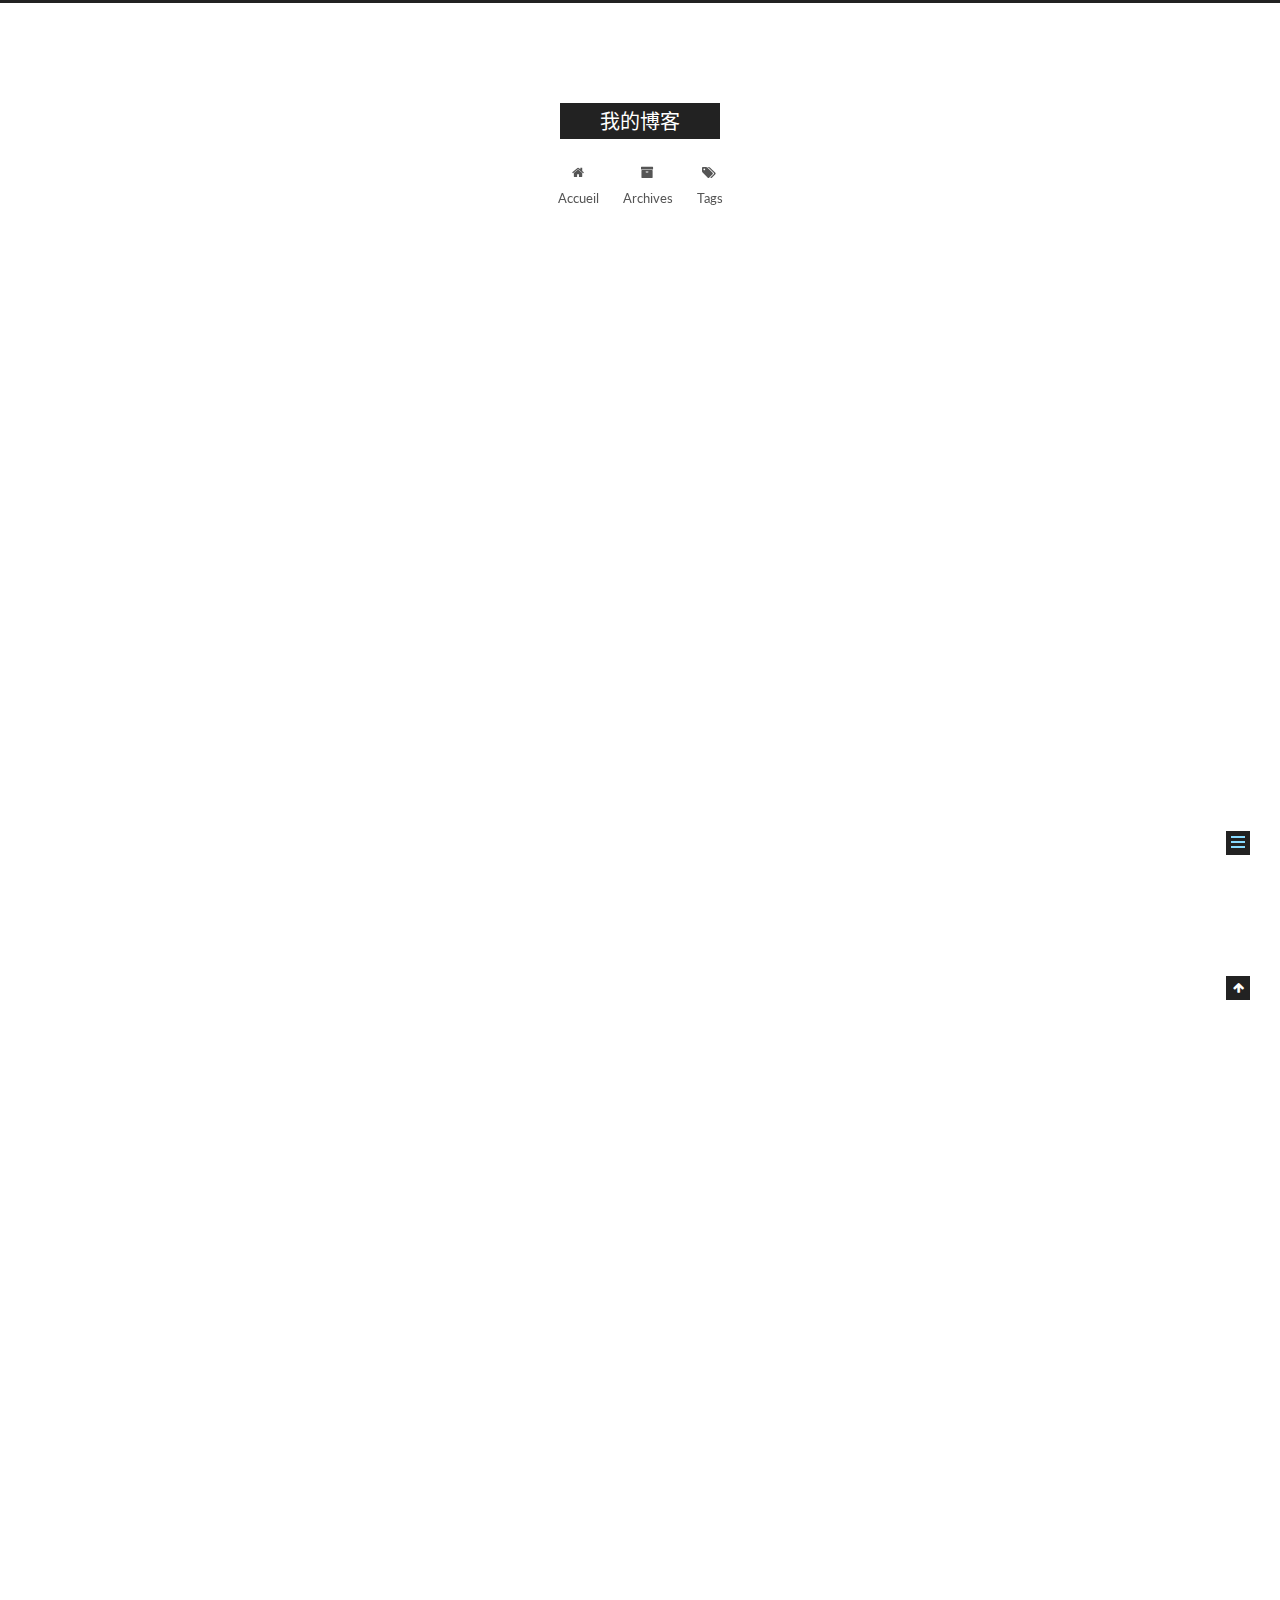
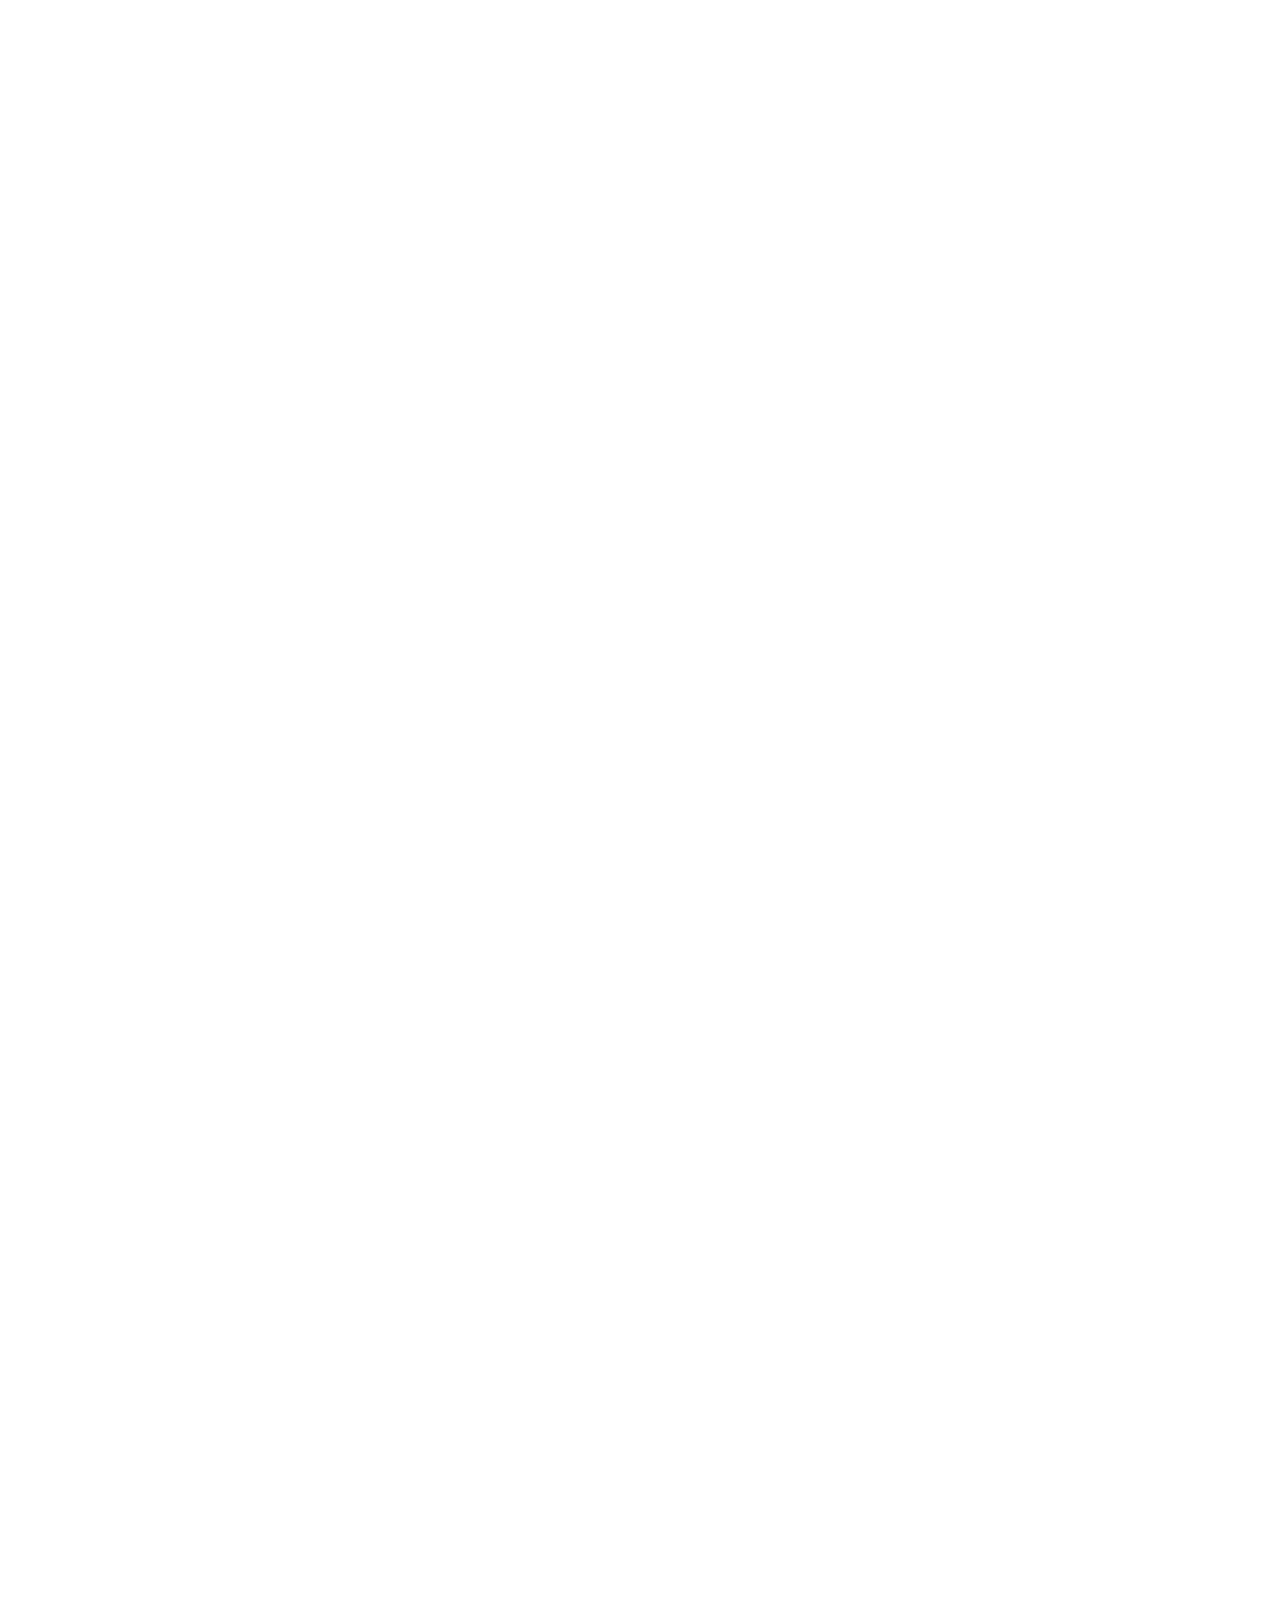
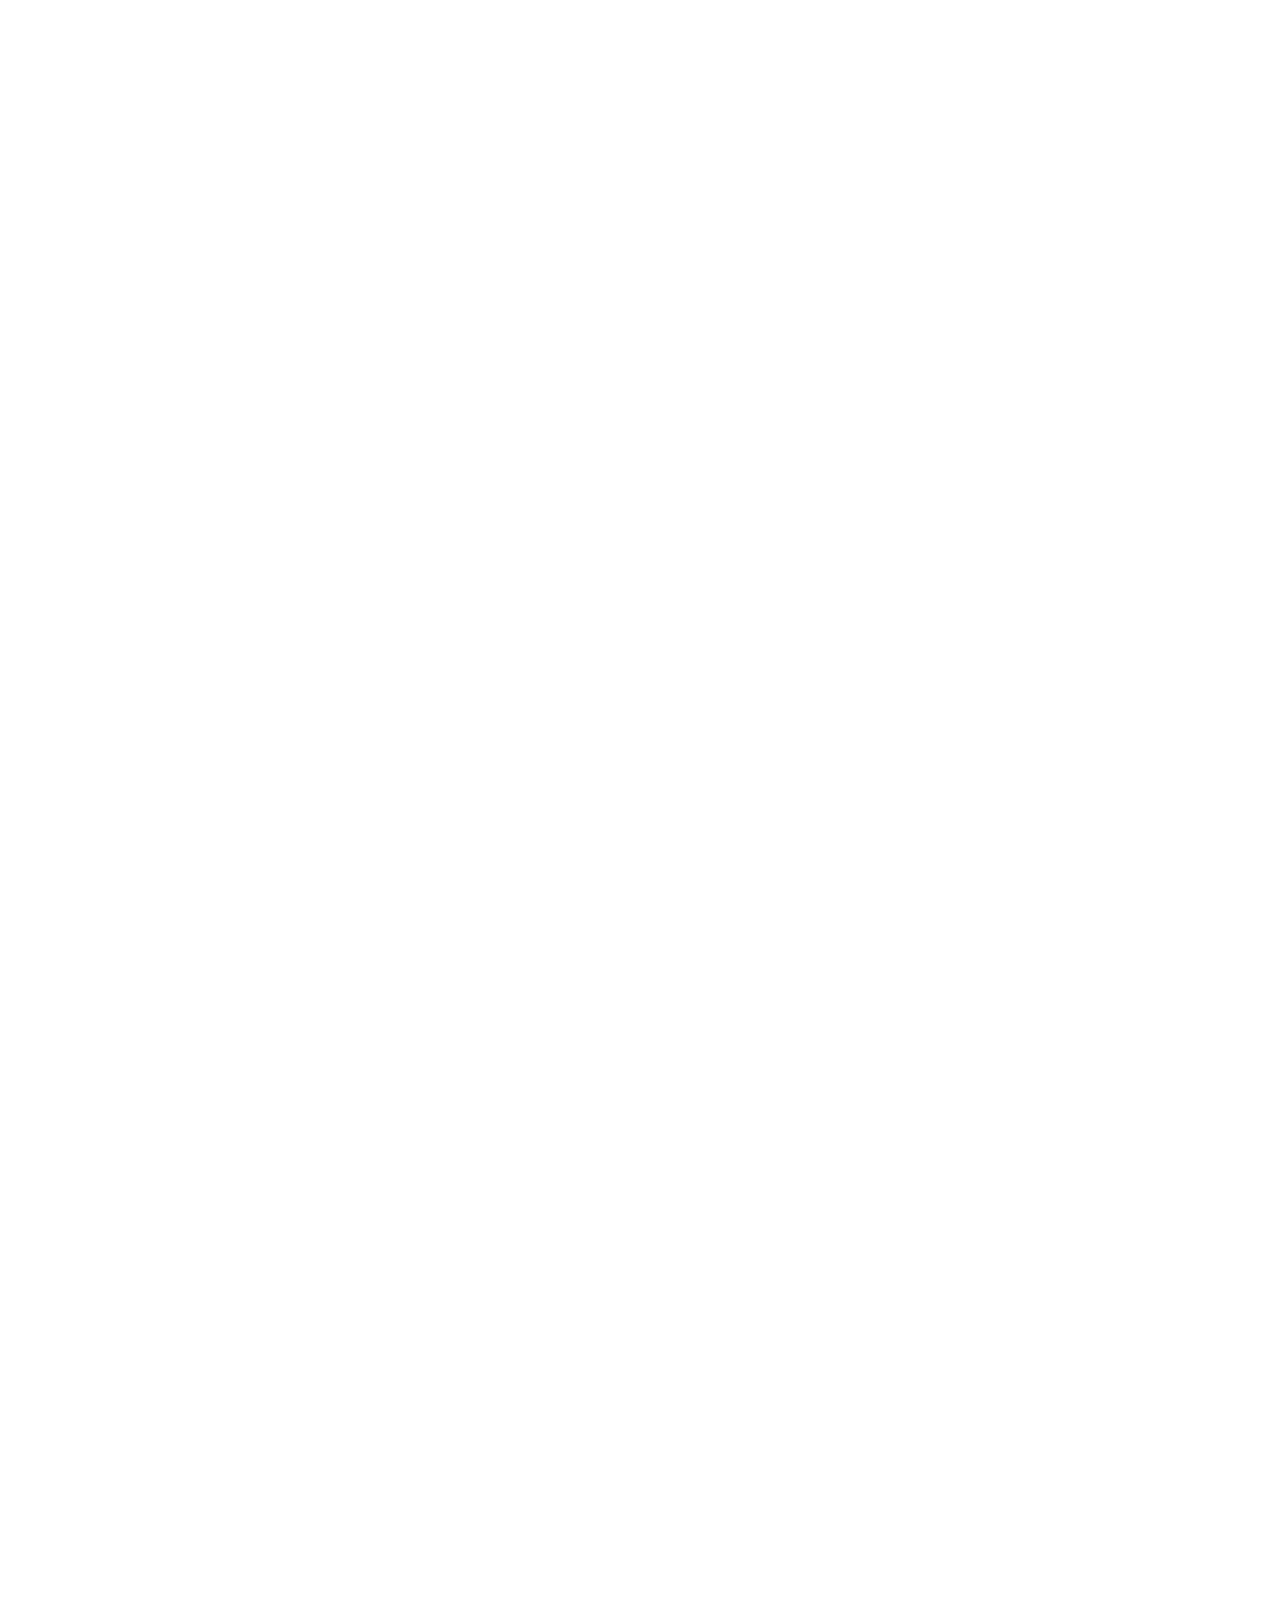
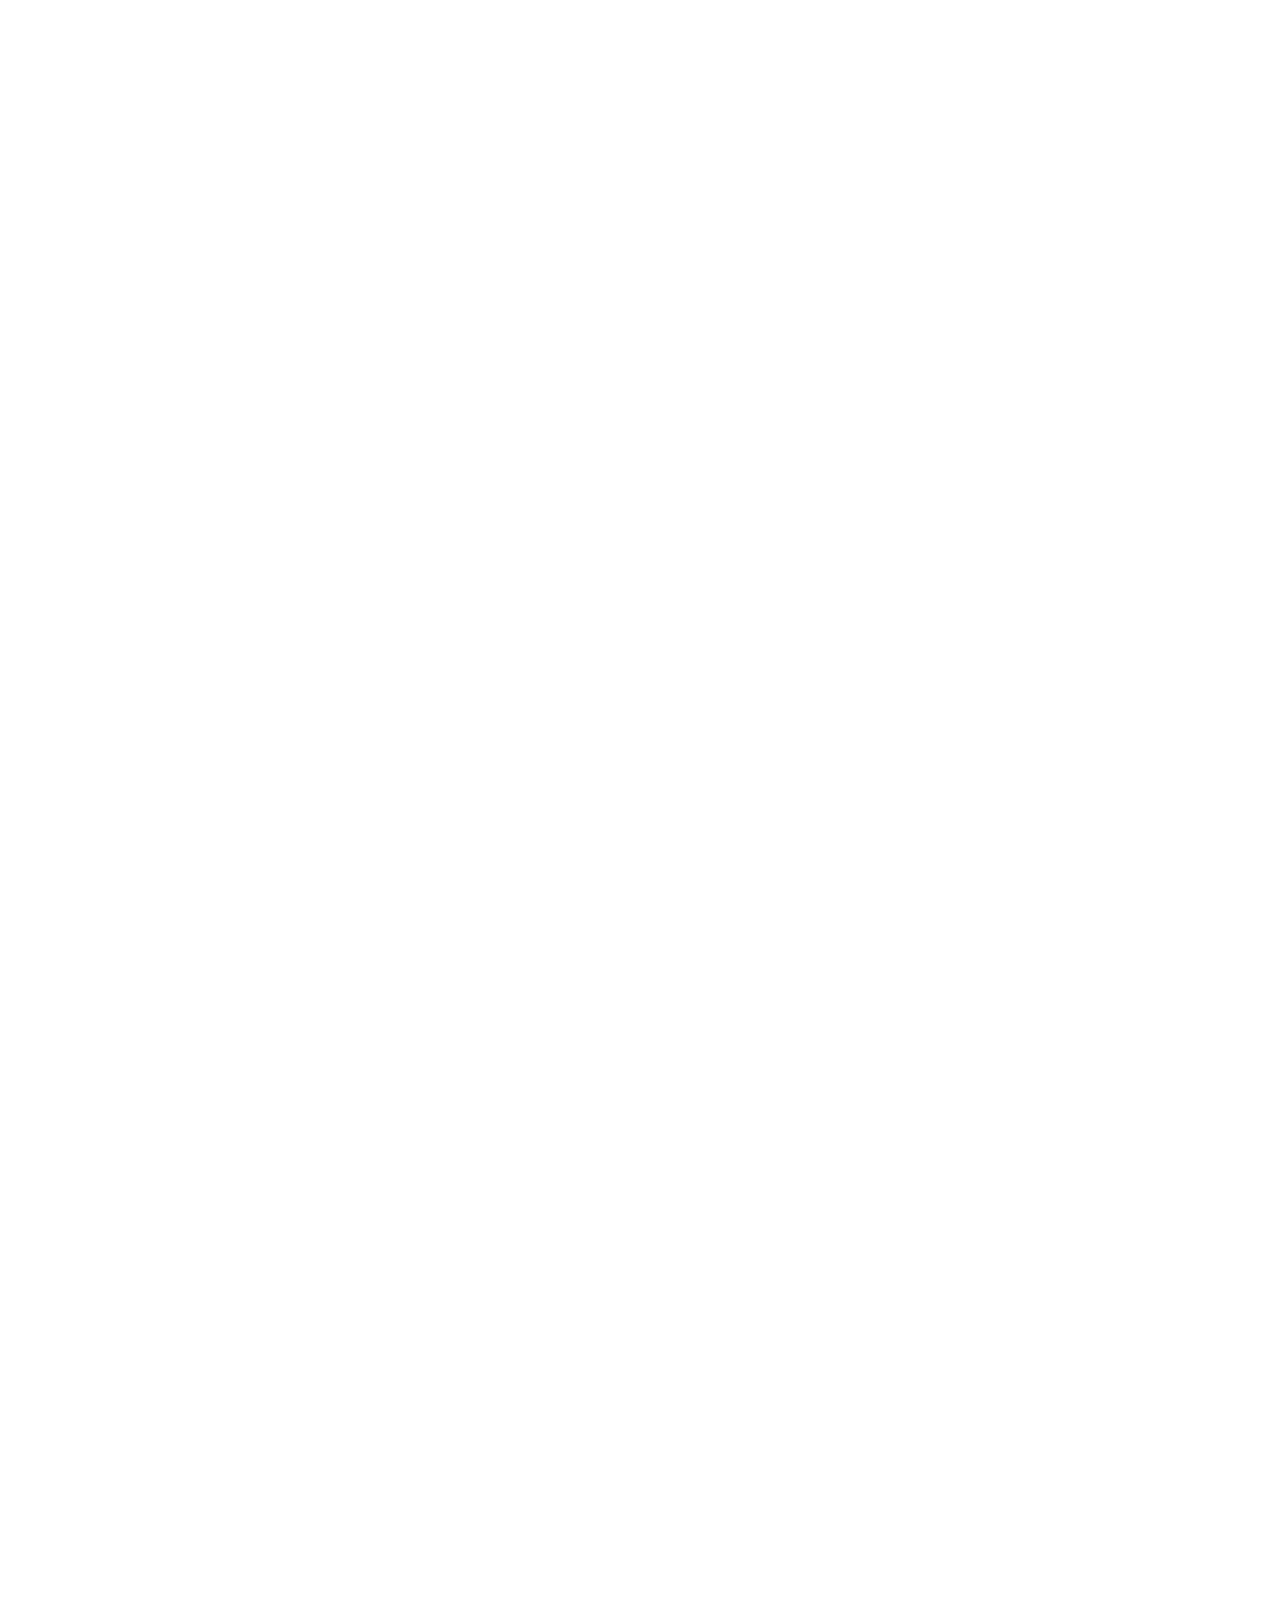
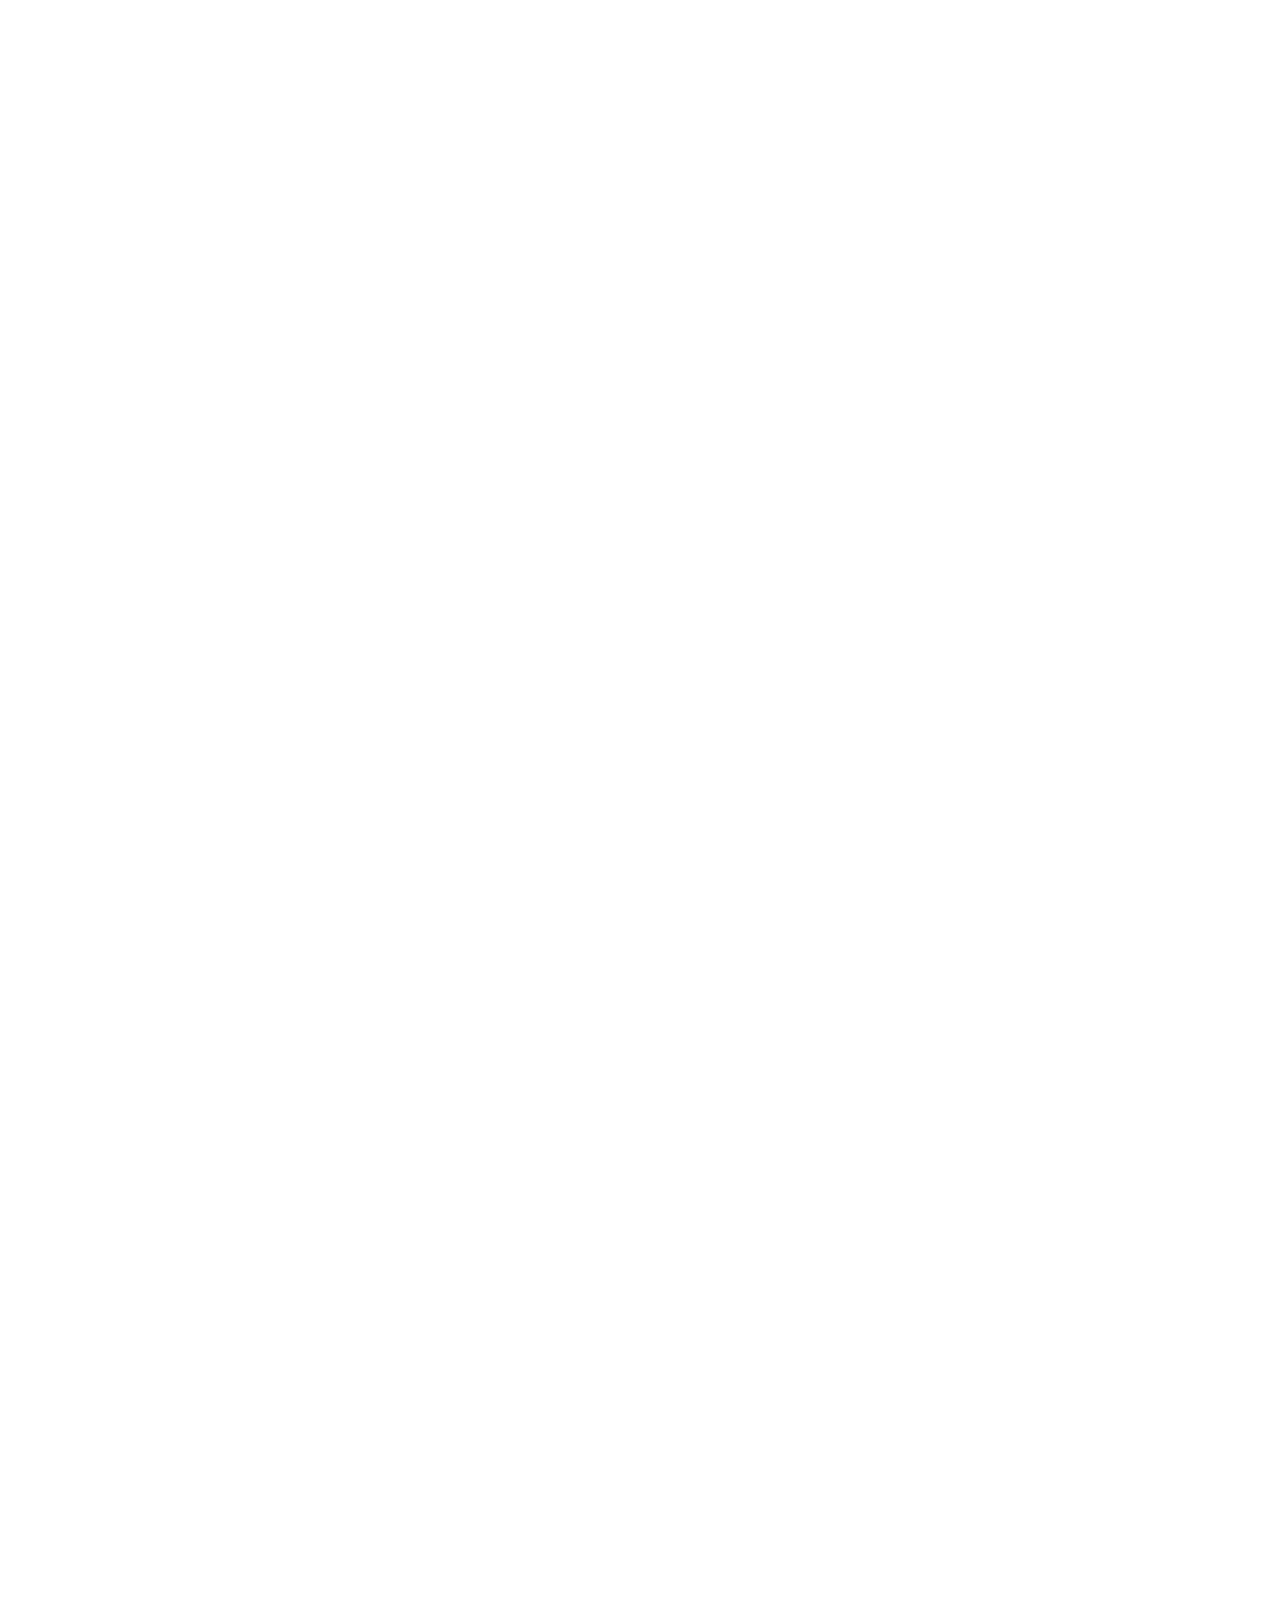
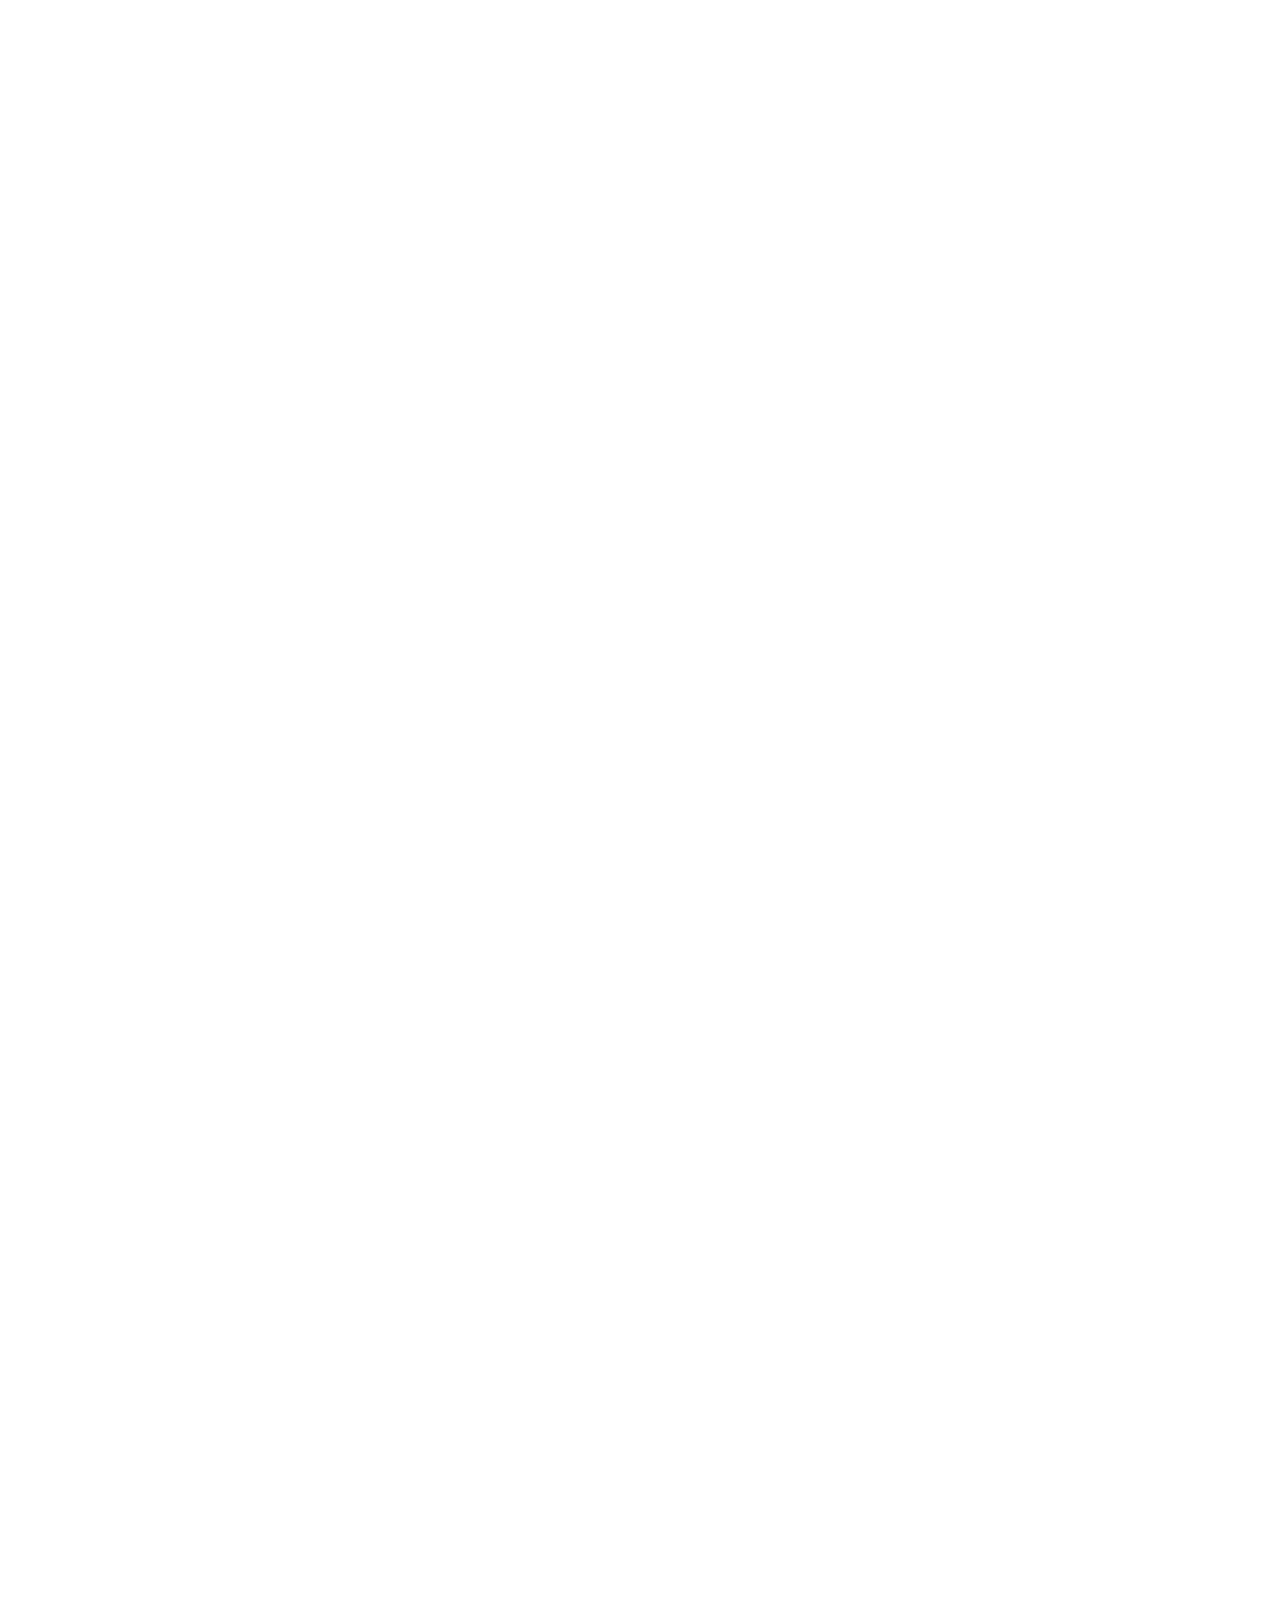
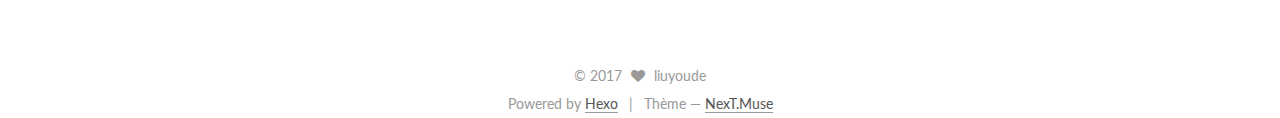
<file: 2017/09/02/ECMAScript6/index.html>
<!DOCTYPE html>



  


<html class="theme-next muse use-motion" lang="zh-CN">
<head>
  <meta charset="UTF-8"/>
<meta http-equiv="X-UA-Compatible" content="IE=edge" />
<meta name="viewport" content="width=device-width, initial-scale=1, maximum-scale=1"/>
<meta name="theme-color" content="#222">









<meta http-equiv="Cache-Control" content="no-transform" />
<meta http-equiv="Cache-Control" content="no-siteapp" />















  
  
  <link href="/lib/fancybox/source/jquery.fancybox.css?v=2.1.5" rel="stylesheet" type="text/css" />




  
  
  
  

  
    
    
  

  

  

  

  

  
    
    
    <link href="//fonts.googleapis.com/css?family=Lato:300,300italic,400,400italic,700,700italic&subset=latin,latin-ext" rel="stylesheet" type="text/css">
  






<link href="/lib/font-awesome/css/font-awesome.min.css?v=4.6.2" rel="stylesheet" type="text/css" />

<link href="/css/main.css?v=5.1.2" rel="stylesheet" type="text/css" />


  <meta name="keywords" content="Hexo, NexT" />








  <link rel="shortcut icon" type="image/x-icon" href="/favicon.ico?v=5.1.2" />






<meta name="description" content="1.let、const和block作用域let允许创建块级作用域，ES6推荐在函数中使用let定义变量，非var123456var a = 2;&amp;#123;	let a = 3;	console.log(a);&amp;#125;console.log(a); //2 同样在块级作用域有效的另一个变量声明方式是const。ES6中，const声明常量类似于指针，指向某个引用，也就是说这个‘常量’并非一成不">
<meta property="og:type" content="article">
<meta property="og:title" content="ECMAScript 6">
<meta property="og:url" content="http://yoursite.com/2017/09/02/ECMAScript6/index.html">
<meta property="og:site_name" content="我的博客">
<meta property="og:description" content="1.let、const和block作用域let允许创建块级作用域，ES6推荐在函数中使用let定义变量，非var123456var a = 2;&amp;#123;	let a = 3;	console.log(a);&amp;#125;console.log(a); //2 同样在块级作用域有效的另一个变量声明方式是const。ES6中，const声明常量类似于指针，指向某个引用，也就是说这个‘常量’并非一成不">
<meta property="og:locale" content="zh-CN">
<meta property="og:updated_time" content="2017-09-01T18:10:38.641Z">
<meta name="twitter:card" content="summary">
<meta name="twitter:title" content="ECMAScript 6">
<meta name="twitter:description" content="1.let、const和block作用域let允许创建块级作用域，ES6推荐在函数中使用let定义变量，非var123456var a = 2;&amp;#123;	let a = 3;	console.log(a);&amp;#125;console.log(a); //2 同样在块级作用域有效的另一个变量声明方式是const。ES6中，const声明常量类似于指针，指向某个引用，也就是说这个‘常量’并非一成不">



<script type="text/javascript" id="hexo.configurations">
  var NexT = window.NexT || {};
  var CONFIG = {
    root: '/',
    scheme: 'Muse',
    sidebar: {"position":"left","display":"post","offset":12,"offset_float":12,"b2t":false,"scrollpercent":false,"onmobile":false},
    fancybox: true,
    tabs: true,
    motion: true,
    duoshuo: {
      userId: '0',
      author: 'Author'
    },
    algolia: {
      applicationID: '',
      apiKey: '',
      indexName: '',
      hits: {"per_page":10},
      labels: {"input_placeholder":"Search for Posts","hits_empty":"We didn't find any results for the search: ${query}","hits_stats":"${hits} results found in ${time} ms"}
    }
  };
</script>



  <link rel="canonical" href="http://yoursite.com/2017/09/02/ECMAScript6/"/>





  <title>ECMAScript 6 | 我的博客</title>
  








</head>

<body itemscope itemtype="http://schema.org/WebPage" lang="zh-CN">

  
  
    
  

  <div class="container sidebar-position-left page-post-detail ">
    <div class="headband"></div>

    <header id="header" class="header" itemscope itemtype="http://schema.org/WPHeader">
      <div class="header-inner"><div class="site-brand-wrapper">
  <div class="site-meta ">
    

    <div class="custom-logo-site-title">
      <a href="/"  class="brand" rel="start">
        <span class="logo-line-before"><i></i></span>
        <span class="site-title">我的博客</span>
        <span class="logo-line-after"><i></i></span>
      </a>
    </div>
      
        <p class="site-subtitle"></p>
      
  </div>

  <div class="site-nav-toggle">
    <button>
      <span class="btn-bar"></span>
      <span class="btn-bar"></span>
      <span class="btn-bar"></span>
    </button>
  </div>
</div>

<nav class="site-nav">
  

  
    <ul id="menu" class="menu">
      
        
        <li class="menu-item menu-item-home">
          <a href="/" rel="section">
            
              <i class="menu-item-icon fa fa-fw fa-home"></i> <br />
            
            Accueil
          </a>
        </li>
      
        
        <li class="menu-item menu-item-archives">
          <a href="/archives/" rel="section">
            
              <i class="menu-item-icon fa fa-fw fa-archive"></i> <br />
            
            Archives
          </a>
        </li>
      
        
        <li class="menu-item menu-item-tags">
          <a href="/tags/" rel="section">
            
              <i class="menu-item-icon fa fa-fw fa-tags"></i> <br />
            
            Tags
          </a>
        </li>
      

      
    </ul>
  

  
</nav>



 </div>
    </header>

    <main id="main" class="main">
      <div class="main-inner">
        <div class="content-wrap">
          <div id="content" class="content">
            

  <div id="posts" class="posts-expand">
    

  

  
  
  

  <article class="post post-type-normal" itemscope itemtype="http://schema.org/Article">
  
  
  
  <div class="post-block">
    <link itemprop="mainEntityOfPage" href="http://yoursite.com/2017/09/02/ECMAScript6/">

    <span hidden itemprop="author" itemscope itemtype="http://schema.org/Person">
      <meta itemprop="name" content="liuyoude">
      <meta itemprop="description" content="">
      <meta itemprop="image" content="/images/avatar.gif">
    </span>

    <span hidden itemprop="publisher" itemscope itemtype="http://schema.org/Organization">
      <meta itemprop="name" content="我的博客">
    </span>

    
      <header class="post-header">

        
        
          <h1 class="post-title" itemprop="name headline">ECMAScript 6</h1>
        

        <div class="post-meta">
          <span class="post-time">
            
              <span class="post-meta-item-icon">
                <i class="fa fa-calendar-o"></i>
              </span>
              
                <span class="post-meta-item-text">Posté le</span>
              
              <time title="Post created" itemprop="dateCreated datePublished" datetime="2017-09-02T00:28:16+08:00">
                2017-09-02
              </time>
            

            

            
          </span>

          

          
            
          

          
          

          

          

          

        </div>
      </header>
    

    
    
    
    <div class="post-body" itemprop="articleBody">

      
      

      
        <h3 id="1-let、const和block作用域"><a href="#1-let、const和block作用域" class="headerlink" title="1.let、const和block作用域"></a>1.let、const和block作用域</h3><p>let允许创建块级作用域，ES6推荐在函数中使用let定义变量，非var<br><figure class="highlight bash"><table><tr><td class="gutter"><pre><div class="line">1</div><div class="line">2</div><div class="line">3</div><div class="line">4</div><div class="line">5</div><div class="line">6</div></pre></td><td class="code"><pre><div class="line">var a = 2;</div><div class="line">&#123;</div><div class="line">	<span class="built_in">let</span> a = 3;</div><div class="line">	console.log(a);</div><div class="line">&#125;</div><div class="line">console.log(a); //2</div></pre></td></tr></table></figure></p>
<p>同样在块级作用域有效的另一个变量声明方式是const。ES6中，const声明常量类似于指针，指向某个引用，也就是说这个‘常量’并非一成不变的。<br><figure class="highlight bash"><table><tr><td class="gutter"><pre><div class="line">1</div><div class="line">2</div><div class="line">3</div><div class="line">4</div><div class="line">5</div><div class="line">6</div></pre></td><td class="code"><pre><div class="line">&#123;</div><div class="line">	const ARR = [5,6];</div><div class="line">	ARR.push(7);</div><div class="line">	console.log(ARR); //[5,6,7]</div><div class="line">	ARR = 10;  //TypeError</div><div class="line">&#125;</div></pre></td></tr></table></figure></p>
<p>有几点需要注意：<br>    let关键词声明的变量不具备变量提升（hoisting）特性<br>    let和const声明只在最靠近的一个块中（花括号内）有效<br>    当使用常量const声明时，使用大写变量<br>    const在声明时必须被赋值</p>
<h3 id="2-箭头函数（Arrow-Functions）"><a href="#2-箭头函数（Arrow-Functions）" class="headerlink" title="2.箭头函数（Arrow Functions）"></a>2.箭头函数（Arrow Functions）</h3><p>ES6中，箭头函数就是函数的一种简写形式，使用括号包裹参数，跟随一个=&gt;,紧接着是函数体<br><figure class="highlight bash"><table><tr><td class="gutter"><pre><div class="line">1</div><div class="line">2</div><div class="line">3</div><div class="line">4</div><div class="line">5</div></pre></td><td class="code"><pre><div class="line">var getPrice = <span class="function"><span class="title">function</span></span>() &#123;</div><div class="line">	<span class="built_in">return</span> 4.55;</div><div class="line">&#125;;</div><div class="line"></div><div class="line">var getPrice = () =&gt;4.55;</div></pre></td></tr></table></figure></p>
<p>上面getPrice箭头函数采用了简洁函数体，不需要return语句，下面使用正常函数体<br><figure class="highlight bash"><table><tr><td class="gutter"><pre><div class="line">1</div><div class="line">2</div><div class="line">3</div><div class="line">4</div><div class="line">5</div></pre></td><td class="code"><pre><div class="line"><span class="built_in">let</span> arr = [<span class="string">'apple'</span>,<span class="string">'banana'</span>,<span class="string">'orange'</span>];</div><div class="line"><span class="built_in">let</span> breakfast = arr.map(fruit =&gt; &#123;</div><div class="line">	<span class="built_in">return</span> fruit + <span class="string">'s'</span>;</div><div class="line">&#125;);</div><div class="line">console.log(breakfast); // apples bananas oranges</div></pre></td></tr></table></figure></p>
<p>当然，箭头函数不仅仅是让代码变得简洁，函数中this总是绑定指向对象自身<br><figure class="highlight bash"><table><tr><td class="gutter"><pre><div class="line">1</div><div class="line">2</div><div class="line">3</div><div class="line">4</div><div class="line">5</div><div class="line">6</div><div class="line">7</div><div class="line">8</div></pre></td><td class="code"><pre><div class="line"><span class="keyword">function</span> <span class="function"><span class="title">Person</span></span>() &#123;</div><div class="line">	this.age = 0;</div><div class="line">	setInterval(<span class="keyword">function</span> <span class="function"><span class="title">growUp</span></span>()&#123;</div><div class="line">		//在非严格模式下，growUp()函数的this指向window对象</div><div class="line">		this.age++;</div><div class="line">	&#125;,1000);</div><div class="line">&#125;</div><div class="line">var person = new Person();</div></pre></td></tr></table></figure></p>
<p>需要使用一个变量来保存this，然后在growUp函数中引用：<br><figure class="highlight bash"><table><tr><td class="gutter"><pre><div class="line">1</div><div class="line">2</div><div class="line">3</div><div class="line">4</div><div class="line">5</div><div class="line">6</div><div class="line">7</div></pre></td><td class="code"><pre><div class="line"><span class="keyword">function</span> <span class="function"><span class="title">Person</span></span>()&#123;</div><div class="line">	var self = this;</div><div class="line">	self.age = 0;</div><div class="line">	setInterval(<span class="keyword">function</span> <span class="function"><span class="title">growUp</span></span>()&#123;</div><div class="line">		self.age++;</div><div class="line">	&#125;,1000);</div><div class="line">&#125;</div></pre></td></tr></table></figure></p>
<p>使用箭头函数<br><figure class="highlight bash"><table><tr><td class="gutter"><pre><div class="line">1</div><div class="line">2</div><div class="line">3</div><div class="line">4</div><div class="line">5</div><div class="line">6</div><div class="line">7</div><div class="line">8</div><div class="line">9</div><div class="line">10</div></pre></td><td class="code"><pre><div class="line"><span class="keyword">function</span> <span class="function"><span class="title">Person</span></span>()&#123;</div><div class="line">  this.age = 0;</div><div class="line"> </div><div class="line">  setInterval(() =&gt; &#123;</div><div class="line">    // |this| 指向 person 对象</div><div class="line">    this.age++;</div><div class="line">  &#125;, 1000);</div><div class="line">&#125;</div><div class="line"> </div><div class="line">var person = new Person();</div></pre></td></tr></table></figure></p>
<h3 id="3-函数参数默认值"><a href="#3-函数参数默认值" class="headerlink" title="3.函数参数默认值"></a>3.函数参数默认值</h3><p>ES6中允许你对函数设置默认值：<br><figure class="highlight bash"><table><tr><td class="gutter"><pre><div class="line">1</div><div class="line">2</div></pre></td><td class="code"><pre><div class="line"><span class="built_in">let</span> getFinalPrice = (price,tax=0.7) =&gt; price + price*tax;</div><div class="line">getFinalPrice(500); //850</div></pre></td></tr></table></figure></p>
<h3 id="4-Spread-Rest操作符"><a href="#4-Spread-Rest操作符" class="headerlink" title="4.Spread/Rest操作符"></a>4.Spread/Rest操作符</h3><p>Spread/Rest操作符指的是…，具体是Spread还是Rest需要看上下文语境<br>当被用于迭代器时，它是一个Spread操作符<br><figure class="highlight bash"><table><tr><td class="gutter"><pre><div class="line">1</div><div class="line">2</div><div class="line">3</div><div class="line">4</div><div class="line">5</div></pre></td><td class="code"><pre><div class="line"><span class="keyword">function</span> foo(x,y,z) &#123;</div><div class="line">	console.log(x,y,z);</div><div class="line">&#125;</div><div class="line"><span class="built_in">let</span> arr = [1,2,3];</div><div class="line">foo(...arr);  //[1,2,3,4,5]</div></pre></td></tr></table></figure></p>
<p>被用于函数传参时，是一个Rest操作符<br><figure class="highlight bash"><table><tr><td class="gutter"><pre><div class="line">1</div><div class="line">2</div><div class="line">3</div><div class="line">4</div><div class="line">5</div><div class="line">6</div><div class="line">7</div><div class="line">8</div><div class="line">9</div><div class="line">10</div><div class="line">11</div><div class="line">12</div><div class="line">13</div><div class="line">14</div><div class="line">15</div><div class="line">16</div><div class="line">17</div><div class="line">18</div><div class="line">19</div><div class="line">20</div><div class="line">21</div><div class="line">22</div><div class="line">23</div></pre></td><td class="code"><pre><div class="line"><span class="keyword">function</span> foo(...args) &#123;</div><div class="line">	console.log(args);</div><div class="line">&#125;</div><div class="line">foo(1,2,3,4,5);  //[1,2,3,4,5]</div><div class="line"></div><div class="line"><span class="comment">### 5.对象词法扩展</span></div><div class="line">ES6允许声明在对象字面量时使用简写语法，来初始化属性变量和函数的定义方法，并且允许在对象属性中进行计算操作：</div><div class="line">``` bash</div><div class="line"><span class="keyword">function</span> getCar(make,model,value)&#123;</div><div class="line">	<span class="built_in">return</span>&#123;</div><div class="line">		//简写变量</div><div class="line">		make,  //等同于make：make</div><div class="line">		model, //等同于model：model</div><div class="line">		value, //等同于value：value</div><div class="line">		//属性可以使用表达式计算值</div><div class="line">		[<span class="string">'make'</span> +make]: <span class="literal">true</span>,</div><div class="line">		//忽略‘<span class="keyword">function</span>’关键词简写对象函数</div><div class="line">		<span class="function"><span class="title">depreciate</span></span>()&#123;</div><div class="line">			this.value -= 2500;</div><div class="line">		&#125;</div><div class="line">	&#125;;</div><div class="line">&#125;</div><div class="line"><span class="built_in">let</span> car = getCar(<span class="string">'Barret'</span>,<span class="string">'Lee'</span>,40000);</div></pre></td></tr></table></figure></p>
<h3 id="6-二进制和八进制字面量"><a href="#6-二进制和八进制字面量" class="headerlink" title="6.二进制和八进制字面量"></a>6.二进制和八进制字面量</h3><p>ES6支持二进制和八进制的字面量，通过在数字前面添加0o或者0O即可将其转换为二进制：<br><figure class="highlight bash"><table><tr><td class="gutter"><pre><div class="line">1</div><div class="line">2</div><div class="line">3</div><div class="line">4</div></pre></td><td class="code"><pre><div class="line"><span class="built_in">let</span> oValue = 0o10;</div><div class="line">console.log(oValue); //8</div><div class="line"><span class="built_in">let</span> bValue = 0b10; //二进制使用‘0b’或者‘0B’</div><div class="line">console.log(bValue); //2</div></pre></td></tr></table></figure></p>
<h3 id="7-对象和数组解构"><a href="#7-对象和数组解构" class="headerlink" title="7.对象和数组解构"></a>7.对象和数组解构</h3><p>解构可以避免在对象赋值时产生中间变量：<br><figure class="highlight bash"><table><tr><td class="gutter"><pre><div class="line">1</div><div class="line">2</div><div class="line">3</div><div class="line">4</div><div class="line">5</div><div class="line">6</div><div class="line">7</div><div class="line">8</div><div class="line">9</div><div class="line">10</div><div class="line">11</div><div class="line">12</div><div class="line">13</div><div class="line">14</div><div class="line">15</div></pre></td><td class="code"><pre><div class="line"><span class="keyword">function</span> <span class="function"><span class="title">foo</span></span>()&#123;</div><div class="line">	<span class="built_in">return</span> [1,2,3];</div><div class="line">&#125;</div><div class="line"><span class="built_in">let</span> arr = foo(); //[1,2,3]</div><div class="line"><span class="built_in">let</span> [a,b,c] = foo();</div><div class="line">console.log(a,b,c); //1 2 3</div><div class="line"><span class="keyword">function</span> <span class="function"><span class="title">bar</span></span>()&#123;</div><div class="line">	<span class="built_in">return</span>&#123;</div><div class="line">		x: 4,</div><div class="line">		y: 5,</div><div class="line">		z: 6</div><div class="line">	&#125;;</div><div class="line">&#125;</div><div class="line"><span class="built_in">let</span> &#123;x: x,y: y,z: z&#125; = bar();</div><div class="line">console.log(x,y,z); //4 5 6</div></pre></td></tr></table></figure></p>
<h3 id="8-对象超类"><a href="#8-对象超类" class="headerlink" title="8.对象超类"></a>8.对象超类</h3><p>ES6允许在对象中使用super方法：<br><figure class="highlight bash"><table><tr><td class="gutter"><pre><div class="line">1</div><div class="line">2</div><div class="line">3</div><div class="line">4</div><div class="line">5</div><div class="line">6</div><div class="line">7</div><div class="line">8</div><div class="line">9</div><div class="line">10</div><div class="line">11</div><div class="line">12</div><div class="line">13</div><div class="line">14</div></pre></td><td class="code"><pre><div class="line">var parent = &#123;</div><div class="line">	<span class="function"><span class="title">foo</span></span>()&#123;</div><div class="line">		console.log(<span class="string">"Hello from the Parent"</span>);</div><div class="line">	&#125;</div><div class="line">&#125;</div><div class="line">var child = &#123;</div><div class="line">	<span class="function"><span class="title">foo</span></span>()&#123;</div><div class="line">		super.foo();</div><div class="line">		console.log(<span class="string">"Hello from the Child"</span>);</div><div class="line">	&#125;</div><div class="line">&#125;</div><div class="line">Object.setPrototypeOf(child,parent);</div><div class="line">child.foo();	//Hello from the Parent</div><div class="line">				//Hello from the Child</div></pre></td></tr></table></figure></p>
<h3 id="9-模板语法和分隔符"><a href="#9-模板语法和分隔符" class="headerlink" title="9.模板语法和分隔符"></a>9.模板语法和分隔符</h3><p>ES6中有一种十分简洁的方法组装一堆字符串和变量<br>    ${…}用来渲染一个变量<br>    ‘作为分隔符<br><figure class="highlight bash"><table><tr><td class="gutter"><pre><div class="line">1</div><div class="line">2</div></pre></td><td class="code"><pre><div class="line"><span class="built_in">let</span> user = <span class="string">'Barret'</span>;</div><div class="line">console.log(<span class="string">'Hi $&#123;user&#125;!'</span>); //Hi Barret!</div></pre></td></tr></table></figure></p>
<h3 id="10-for…of-VS-for…in"><a href="#10-for…of-VS-for…in" class="headerlink" title="10.for…of VS for…in"></a>10.for…of VS for…in</h3><p>for…of用于遍历一个迭代器，如数组：<br><figure class="highlight bash"><table><tr><td class="gutter"><pre><div class="line">1</div><div class="line">2</div><div class="line">3</div><div class="line">4</div><div class="line">5</div><div class="line">6</div></pre></td><td class="code"><pre><div class="line"><span class="built_in">let</span> nicknames = [<span class="string">'di'</span>,<span class="string">'boo'</span>,<span class="string">'punkeye'</span>];</div><div class="line">nicknames.size = 3;</div><div class="line"><span class="keyword">for</span>(<span class="built_in">let</span> nickname of nicknames) &#123;</div><div class="line">	console.log(nickname);</div><div class="line">&#125;</div><div class="line">//结果：di,boo,punkeye</div></pre></td></tr></table></figure></p>
<p>for…in用来遍历对象中的属性<br><figure class="highlight bash"><table><tr><td class="gutter"><pre><div class="line">1</div><div class="line">2</div><div class="line">3</div><div class="line">4</div><div class="line">5</div><div class="line">6</div></pre></td><td class="code"><pre><div class="line"><span class="built_in">let</span> nicknames = [<span class="string">'di'</span>,<span class="string">'boo'</span>,<span class="string">'punkeye'</span>];</div><div class="line">nicknames.size = 3;</div><div class="line"><span class="keyword">for</span>(<span class="built_in">let</span> nickname <span class="keyword">in</span> nicknames)&#123;</div><div class="line">	console.log(nickname);</div><div class="line">&#125;</div><div class="line">Result:0,1,2,size</div></pre></td></tr></table></figure></p>
<h3 id="11-Map和WeakMap"><a href="#11-Map和WeakMap" class="headerlink" title="11.Map和WeakMap"></a>11.Map和WeakMap</h3><p>ES6中两种新的数据结构集：Map和WeakMap。事实上每个对象都可以看作是一个Map。<br>一个对象由多个key-val对构成，在Map中，任何类型都可以作为对象的key，如：<br><figure class="highlight bash"><table><tr><td class="gutter"><pre><div class="line">1</div><div class="line">2</div><div class="line">3</div><div class="line">4</div><div class="line">5</div><div class="line">6</div><div class="line">7</div><div class="line">8</div><div class="line">9</div><div class="line">10</div><div class="line">11</div><div class="line">12</div><div class="line">13</div></pre></td><td class="code"><pre><div class="line">var myMap = new Map();</div><div class="line">var keyString = <span class="string">'a string'</span>,</div><div class="line">	keyObj = &#123;&#125;,</div><div class="line">	keyFunc = <span class="function"><span class="title">function</span></span>()&#123;&#125;;</div><div class="line">//设置</div><div class="line">myMap.set(keyString,<span class="string">"value与'a string'关联"</span>);</div><div class="line">myMap.set(keyObj,<span class="string">"value与keyObj关联"</span>);</div><div class="line">myMap.set(keyFunc,<span class="string">"value与keyFunc关联"</span>);</div><div class="line">myMap.size; //3</div><div class="line">//获取值</div><div class="line">myMap.get(keyString);	//<span class="string">"value与'a string'关联"</span></div><div class="line">myMap.get(keyObj);		//<span class="string">"value与keyObj关联"</span></div><div class="line">myMap.get(keyFunc);		//<span class="string">"value与keyFunc关联"</span></div></pre></td></tr></table></figure></p>
<h3 id="WeakMap"><a href="#WeakMap" class="headerlink" title="WeakMap"></a>WeakMap</h3><p>WeakMap就是一个Map，只不过它的所有key都是弱引用，就是说WeakMap中的东西垃圾回收时不考虑，使用它不用担心内存泄漏问题。<br>WeakMap的所有key必须是对象。它只有四个方法delete(key),has(key),get(key)和set(key,val):<br><figure class="highlight bash"><table><tr><td class="gutter"><pre><div class="line">1</div><div class="line">2</div><div class="line">3</div><div class="line">4</div><div class="line">5</div><div class="line">6</div><div class="line">7</div><div class="line">8</div><div class="line">9</div><div class="line">10</div><div class="line">11</div><div class="line">12</div><div class="line">13</div></pre></td><td class="code"><pre><div class="line"><span class="built_in">let</span> w = new WeakMap();</div><div class="line">w.set(<span class="string">'a'</span>,<span class="string">'b'</span>);</div><div class="line">// Uncaught TypeError: Invalid value used as weak map key</div><div class="line">var o1 = &#123;&#125;,</div><div class="line">	o2 = <span class="function"><span class="title">function</span></span>()&#123;&#125;,</div><div class="line">	o3 = window;</div><div class="line">w.set(o1,37);</div><div class="line">w.set(o2,<span class="string">"azerty"</span>);</div><div class="line">w.set(o3,undefined);</div><div class="line">w.get(o3);	//undefined,because that is the <span class="built_in">set</span> value</div><div class="line">w.has(o1); //<span class="literal">true</span></div><div class="line">w.delete(o1);</div><div class="line">w.has(o1); //<span class="literal">false</span></div></pre></td></tr></table></figure></p>
<h3 id="12-Set和WeakSet"><a href="#12-Set和WeakSet" class="headerlink" title="12.Set和WeakSet"></a>12.Set和WeakSet</h3><p>Set对象是一组不重复的值，重复的值被忽略，值类型可以是原始类型和引用类型：<br><figure class="highlight bash"><table><tr><td class="gutter"><pre><div class="line">1</div><div class="line">2</div><div class="line">3</div><div class="line">4</div><div class="line">5</div></pre></td><td class="code"><pre><div class="line"><span class="built_in">let</span> mySet = new Set([1,1,2,2,3,3]);</div><div class="line">mySet.size;	//3</div><div class="line">mySet.has(1); //<span class="literal">true</span></div><div class="line">mySet.add(<span class="string">'strings'</span>);</div><div class="line">mySet.add(&#123;a: 1,b: 2&#125;);</div></pre></td></tr></table></figure></p>
<p>可以通过forEach和for…of来遍历Set对象<br><figure class="highlight bash"><table><tr><td class="gutter"><pre><div class="line">1</div><div class="line">2</div><div class="line">3</div><div class="line">4</div><div class="line">5</div><div class="line">6</div><div class="line">7</div><div class="line">8</div><div class="line">9</div><div class="line">10</div><div class="line">11</div><div class="line">12</div><div class="line">13</div><div class="line">14</div><div class="line">15</div><div class="line">16</div><div class="line">17</div></pre></td><td class="code"><pre><div class="line">mySet.forEach((item) =&gt; &#123;</div><div class="line">	console.log(item);</div><div class="line">	//1</div><div class="line">	//2</div><div class="line">	//3</div><div class="line">	// <span class="string">'strings'</span></div><div class="line">	// Object &#123;a：1,b: 2&#125;</div><div class="line">&#125;);</div><div class="line"></div><div class="line"><span class="keyword">for</span> (<span class="built_in">let</span> value of mySet) &#123;</div><div class="line">	console.log(value);</div><div class="line">	//1</div><div class="line">	//2</div><div class="line">	//3</div><div class="line">	// <span class="string">'strings'</span></div><div class="line">	// Object &#123;a: 1,b: 2&#125;</div><div class="line">&#125;</div></pre></td></tr></table></figure></p>
<p>Set同样有delete()和clear()方法。</p>
<h3 id="WeakSet"><a href="#WeakSet" class="headerlink" title="WeakSet"></a>WeakSet</h3><p>类似于WeakMap，WeakSet对象可以在一个集合中保存对象的弱引用，在WeakSet中的对象只允许出现一次:<br><figure class="highlight bash"><table><tr><td class="gutter"><pre><div class="line">1</div><div class="line">2</div><div class="line">3</div><div class="line">4</div><div class="line">5</div><div class="line">6</div><div class="line">7</div><div class="line">8</div><div class="line">9</div></pre></td><td class="code"><pre><div class="line">var ws = new WeakSet();</div><div class="line">var obj = &#123;&#125;;</div><div class="line">var foo = &#123;&#125;;</div><div class="line">ws.add(window);</div><div class="line">ws.add(obj);</div><div class="line">ws.has(window);	//<span class="literal">true</span></div><div class="line">ws.has(foo);	//<span class="literal">false</span>,foo没有添加成功</div><div class="line">ws.delete(window);	//从结合中删除window对象</div><div class="line">ws.has(window);		//<span class="literal">false</span>,window对象已经被删除</div></pre></td></tr></table></figure></p>
<h3 id="13-类"><a href="#13-类" class="headerlink" title="13.类"></a>13.类</h3><p>ES6中有class语法。值得注意的是这里的class不是新的对象继承模型，它只是原型链的语法糖表现形式。<br>函数中使用static关键词定义构造函数的方法和属性：<br><figure class="highlight bash"><table><tr><td class="gutter"><pre><div class="line">1</div><div class="line">2</div><div class="line">3</div><div class="line">4</div><div class="line">5</div><div class="line">6</div><div class="line">7</div><div class="line">8</div><div class="line">9</div><div class="line">10</div><div class="line">11</div><div class="line">12</div><div class="line">13</div><div class="line">14</div><div class="line">15</div></pre></td><td class="code"><pre><div class="line">class Task&#123;</div><div class="line">	<span class="function"><span class="title">constructor</span></span>()&#123;</div><div class="line">		console.log(<span class="string">"task instantiated!"</span>)</div><div class="line">	&#125;</div><div class="line">	<span class="function"><span class="title">showId</span></span>()&#123;</div><div class="line">		console.log(23);</div><div class="line">	&#125;</div><div class="line">	static <span class="function"><span class="title">loadAll</span></span>()&#123;</div><div class="line">		console.log(<span class="string">"Loading all tasks.."</span>);</div><div class="line">	&#125;</div><div class="line">&#125;</div><div class="line">console.log(typeof Task);	//<span class="keyword">function</span></div><div class="line"><span class="built_in">let</span> task = new Task();	//<span class="string">"task instantiated!"</span></div><div class="line">task.showId();	//23</div><div class="line">Task.loadAll();	//<span class="string">"Loading all tasks.."</span></div></pre></td></tr></table></figure></p>
<p>类中的继承和超集：<br><figure class="highlight bash"><table><tr><td class="gutter"><pre><div class="line">1</div><div class="line">2</div><div class="line">3</div><div class="line">4</div><div class="line">5</div><div class="line">6</div><div class="line">7</div><div class="line">8</div><div class="line">9</div><div class="line">10</div><div class="line">11</div><div class="line">12</div><div class="line">13</div><div class="line">14</div><div class="line">15</div><div class="line">16</div><div class="line">17</div><div class="line">18</div><div class="line">19</div><div class="line">20</div><div class="line">21</div><div class="line">22</div><div class="line">23</div><div class="line">24</div></pre></td><td class="code"><pre><div class="line">class Car &#123;</div><div class="line">	<span class="function"><span class="title">constructor</span></span>()&#123;</div><div class="line">		console.log(<span class="string">"Creating a new car"</span>);</div><div class="line">	&#125;</div><div class="line">&#125;</div><div class="line">class Porsche exends Car &#123;</div><div class="line">	<span class="function"><span class="title">constructor</span></span>()&#123;</div><div class="line">		super();</div><div class="line">		console.log(<span class="string">"Creating Porsche"</span>);</div><div class="line">	&#125;</div><div class="line">&#125;</div><div class="line"><span class="built_in">let</span> c = new Porsche();</div><div class="line">//Creating a new car</div><div class="line">//Creating Porsche</div><div class="line">extends允许一个子类继承父类，需要注意的是，子类的constructor函数中需要执行super()函数。也可以在子类方法中调用父类的方法，如super.parentMethodName()。</div><div class="line">几点需要注意：</div><div class="line">	类的声明不会提升(hoisting),如果要使用某个class，需在使用之前定义</div><div class="line">	在类中定义函数不需要使用<span class="keyword">function</span>关键词</div><div class="line">	</div><div class="line"><span class="comment">### 14.Symbol</span></div><div class="line">Symbol是一种新的数据类型，值是唯一的不可变的。ES6中提出symbol的目的是为了生成一个唯一的标识符，不过访问不到这个标识符：</div><div class="line">``` bash</div><div class="line">var sym = Symbol(<span class="string">"some optional description"</span>);</div><div class="line">console.log(typeof sym);	//symbol</div></pre></td></tr></table></figure></p>
<p>这里的Symbol前面不能使用new操作符，如果它被用作一个对象的属性，那这个属性是不可枚举的：<br><figure class="highlight bash"><table><tr><td class="gutter"><pre><div class="line">1</div><div class="line">2</div><div class="line">3</div><div class="line">4</div><div class="line">5</div></pre></td><td class="code"><pre><div class="line">var o = &#123;</div><div class="line">	val: 10,</div><div class="line">	[Symbol(<span class="string">"random"</span>)]:<span class="string">"I'm a symbol"</span>,</div><div class="line">&#125;;</div><div class="line">console.log(Object.getOwnPropertyNames(o)); //val</div></pre></td></tr></table></figure></p>
<p>要获取对象symbol属性，需要使用Object.getOwnPropertySymbols(o)。</p>
<h3 id="15-迭代器"><a href="#15-迭代器" class="headerlink" title="15.迭代器"></a>15.迭代器</h3><p>迭代器允许每次访问数据集合的一个元素，当指针指向数据集合最后一个元素时迭代器退出。它提供了next()函数来遍历一个序列，返回一个包含done和value属性的对象。<br>ES6中可以通过Symbol.iterator给对象设置默认的遍历器，执行它的@@iterator方法便可以返回一个用于获取值的迭代器。<br>数组默认就是一个迭代器：<br><figure class="highlight bash"><table><tr><td class="gutter"><pre><div class="line">1</div><div class="line">2</div><div class="line">3</div><div class="line">4</div><div class="line">5</div><div class="line">6</div></pre></td><td class="code"><pre><div class="line">var arr = [11,12,13];</div><div class="line">var itr = arr[Symbol.iterator]();</div><div class="line">itr.next();	//&#123;value: 11,<span class="keyword">done</span>: <span class="literal">false</span>&#125;</div><div class="line">itr.next();	//&#123;value: 12,<span class="keyword">done</span>: <span class="literal">false</span>&#125;</div><div class="line">itr.next();	//&#123;value: 13,<span class="keyword">done</span>: <span class="literal">false</span>&#125;</div><div class="line">itr.next();	//&#123;value: undefined,<span class="keyword">done</span>:<span class="literal">true</span>&#125;</div></pre></td></tr></table></figure></p>
<p>可以通过<a href="">Symbol.iterator</a>自定义一个对象的迭代器。</p>
<h3 id="16-Generators"><a href="#16-Generators" class="headerlink" title="16.Generators"></a>16.Generators</h3><p>Generator函数是ES6的新特性，允许一个函数返回的可遍历对象生成多个值。<br>使用中会看到*语法和新的关键词yield：<br><figure class="highlight bash"><table><tr><td class="gutter"><pre><div class="line">1</div><div class="line">2</div><div class="line">3</div><div class="line">4</div><div class="line">5</div><div class="line">6</div><div class="line">7</div><div class="line">8</div><div class="line">9</div><div class="line">10</div></pre></td><td class="code"><pre><div class="line"><span class="keyword">function</span> *<span class="function"><span class="title">infiniteNumbers</span></span>()&#123;</div><div class="line">	var n = 1;</div><div class="line">	<span class="keyword">while</span> (<span class="literal">true</span>)&#123;</div><div class="line">		yield n++;</div><div class="line">	&#125;</div><div class="line">&#125;</div><div class="line">var numbers = infiniteNumbers();	//<span class="built_in">return</span> an iterable object</div><div class="line">numbers.next();	//&#123;value: 1,<span class="keyword">done</span>: <span class="literal">false</span>&#125;</div><div class="line">numbers.next();	//&#123;value: 2,<span class="keyword">done</span>: fasle&#125;</div><div class="line">numbers.next(); //&#123;value: 3,<span class="keyword">done</span>: <span class="literal">false</span>&#125;</div></pre></td></tr></table></figure></p>
<p>每次执行yield时，返回的值变为迭代器的下一个值。</p>
<h3 id="17-Promises"><a href="#17-Promises" class="headerlink" title="17.Promises"></a>17.Promises</h3><p>ES6对Promise有了原生的支持，一个Promise是一个等待被异步执行的对象，执行完成后，其状态会变成resolved或者rejected。<br><figure class="highlight bash"><table><tr><td class="gutter"><pre><div class="line">1</div><div class="line">2</div><div class="line">3</div><div class="line">4</div><div class="line">5</div><div class="line">6</div><div class="line">7</div><div class="line">8</div><div class="line">9</div><div class="line">10</div><div class="line">11</div><div class="line">12</div><div class="line">13</div></pre></td><td class="code"><pre><div class="line">var p = new Promise(<span class="keyword">function</span>(resolve,reject) &#123;</div><div class="line">	<span class="keyword">if</span>(/*condition*/) &#123;</div><div class="line">		//fulfilled successfully</div><div class="line">		resolve(/*value*/);</div><div class="line">	&#125;<span class="keyword">else</span>&#123;</div><div class="line">		//error,rejected</div><div class="line">		reject(/*reason */);</div><div class="line">	&#125;</div><div class="line">&#125;);</div><div class="line">每个Promise都有一个.<span class="keyword">then</span>方法，这个方法接受两个参数，第一个是处理resolved状态的回调，一个是处理rejected状态的回调：</div><div class="line">``` bash</div><div class="line">p.then((val) =&gt; console.log(<span class="string">"Promise Resolved"</span>,val),</div><div class="line">		(err) =&gt; console.log(<span class="string">"Promise Rejected"</span>,err));</div></pre></td></tr></table></figure></p>

      
    </div>
    
    
    

    

    

    

    <footer class="post-footer">
      

      
      
      

      
        <div class="post-nav">
          <div class="post-nav-next post-nav-item">
            
              <a href="/2017/08/28/reactJS/" rel="next" title="React">
                <i class="fa fa-chevron-left"></i> React
              </a>
            
          </div>

          <span class="post-nav-divider"></span>

          <div class="post-nav-prev post-nav-item">
            
              <a href="/2017/09/02/MongoDB/" rel="prev" title="MongoDB">
                MongoDB <i class="fa fa-chevron-right"></i>
              </a>
            
          </div>
        </div>
      

      
      
    </footer>
  </div>
  
  
  
  </article>



    <div class="post-spread">
      
    </div>
  </div>


          </div>
          


          
  <div class="comments" id="comments">
    
  </div>


        </div>
        
          
  
  <div class="sidebar-toggle">
    <div class="sidebar-toggle-line-wrap">
      <span class="sidebar-toggle-line sidebar-toggle-line-first"></span>
      <span class="sidebar-toggle-line sidebar-toggle-line-middle"></span>
      <span class="sidebar-toggle-line sidebar-toggle-line-last"></span>
    </div>
  </div>

  <aside id="sidebar" class="sidebar">
    
    <div class="sidebar-inner">

      

      
        <ul class="sidebar-nav motion-element">
          <li class="sidebar-nav-toc sidebar-nav-active" data-target="post-toc-wrap" >
            Table Des Matières
          </li>
          <li class="sidebar-nav-overview" data-target="site-overview">
            Ensemble
          </li>
        </ul>
      

      <section class="site-overview sidebar-panel">
        <div class="site-author motion-element" itemprop="author" itemscope itemtype="http://schema.org/Person">
          <img class="site-author-image" itemprop="image"
               src="/images/avatar.gif"
               alt="liuyoude" />
          <p class="site-author-name" itemprop="name">liuyoude</p>
           
              <p class="site-description motion-element" itemprop="description"></p>
          
        </div>
        <nav class="site-state motion-element">

          
            <div class="site-state-item site-state-posts">
              <a href="/archives/">
                <span class="site-state-item-count">7</span>
                <span class="site-state-item-name">articles</span>
              </a>
            </div>
          

          

          

        </nav>

        

        <div class="links-of-author motion-element">
          
        </div>

        
        

        
        

        


      </section>

      
      <!--noindex-->
        <section class="post-toc-wrap motion-element sidebar-panel sidebar-panel-active">
          <div class="post-toc">

            
              
            

            
              <div class="post-toc-content"><ol class="nav"><li class="nav-item nav-level-3"><a class="nav-link" href="#1-let、const和block作用域"><span class="nav-number">1.</span> <span class="nav-text">1.let、const和block作用域</span></a></li><li class="nav-item nav-level-3"><a class="nav-link" href="#2-箭头函数（Arrow-Functions）"><span class="nav-number">2.</span> <span class="nav-text">2.箭头函数（Arrow Functions）</span></a></li><li class="nav-item nav-level-3"><a class="nav-link" href="#3-函数参数默认值"><span class="nav-number">3.</span> <span class="nav-text">3.函数参数默认值</span></a></li><li class="nav-item nav-level-3"><a class="nav-link" href="#4-Spread-Rest操作符"><span class="nav-number">4.</span> <span class="nav-text">4.Spread/Rest操作符</span></a></li><li class="nav-item nav-level-3"><a class="nav-link" href="#6-二进制和八进制字面量"><span class="nav-number">5.</span> <span class="nav-text">6.二进制和八进制字面量</span></a></li><li class="nav-item nav-level-3"><a class="nav-link" href="#7-对象和数组解构"><span class="nav-number">6.</span> <span class="nav-text">7.对象和数组解构</span></a></li><li class="nav-item nav-level-3"><a class="nav-link" href="#8-对象超类"><span class="nav-number">7.</span> <span class="nav-text">8.对象超类</span></a></li><li class="nav-item nav-level-3"><a class="nav-link" href="#9-模板语法和分隔符"><span class="nav-number">8.</span> <span class="nav-text">9.模板语法和分隔符</span></a></li><li class="nav-item nav-level-3"><a class="nav-link" href="#10-for…of-VS-for…in"><span class="nav-number">9.</span> <span class="nav-text">10.for…of VS for…in</span></a></li><li class="nav-item nav-level-3"><a class="nav-link" href="#11-Map和WeakMap"><span class="nav-number">10.</span> <span class="nav-text">11.Map和WeakMap</span></a></li><li class="nav-item nav-level-3"><a class="nav-link" href="#WeakMap"><span class="nav-number">11.</span> <span class="nav-text">WeakMap</span></a></li><li class="nav-item nav-level-3"><a class="nav-link" href="#12-Set和WeakSet"><span class="nav-number">12.</span> <span class="nav-text">12.Set和WeakSet</span></a></li><li class="nav-item nav-level-3"><a class="nav-link" href="#WeakSet"><span class="nav-number">13.</span> <span class="nav-text">WeakSet</span></a></li><li class="nav-item nav-level-3"><a class="nav-link" href="#13-类"><span class="nav-number">14.</span> <span class="nav-text">13.类</span></a></li><li class="nav-item nav-level-3"><a class="nav-link" href="#15-迭代器"><span class="nav-number">15.</span> <span class="nav-text">15.迭代器</span></a></li><li class="nav-item nav-level-3"><a class="nav-link" href="#16-Generators"><span class="nav-number">16.</span> <span class="nav-text">16.Generators</span></a></li><li class="nav-item nav-level-3"><a class="nav-link" href="#17-Promises"><span class="nav-number">17.</span> <span class="nav-text">17.Promises</span></a></li></ol></div>
            

          </div>
        </section>
      <!--/noindex-->
      

      

    </div>
  </aside>


        
      </div>
    </main>

    <footer id="footer" class="footer">
      <div class="footer-inner">
        <div class="copyright" >
  
  &copy; 
  <span itemprop="copyrightYear">2017</span>
  <span class="with-love">
    <i class="fa fa-heart"></i>
  </span>
  <span class="author" itemprop="copyrightHolder">liuyoude</span>

  
</div>


  <div class="powered-by">
    Powered by <a class="theme-link" href="https://hexo.io">Hexo</a>
  </div>

  <span class="post-meta-divider">|</span>

  <div class="theme-info">
    Thème &mdash;
    <a class="theme-link" href="https://github.com/iissnan/hexo-theme-next">
      NexT.Muse
    </a>
  </div>


        







        
      </div>
    </footer>

    
      <div class="back-to-top">
        <i class="fa fa-arrow-up"></i>
        
      </div>
    

  </div>

  

<script type="text/javascript">
  if (Object.prototype.toString.call(window.Promise) !== '[object Function]') {
    window.Promise = null;
  }
</script>









  












  
  <script type="text/javascript" src="/lib/jquery/index.js?v=2.1.3"></script>

  
  <script type="text/javascript" src="/lib/fastclick/lib/fastclick.min.js?v=1.0.6"></script>

  
  <script type="text/javascript" src="/lib/jquery_lazyload/jquery.lazyload.js?v=1.9.7"></script>

  
  <script type="text/javascript" src="/lib/velocity/velocity.min.js?v=1.2.1"></script>

  
  <script type="text/javascript" src="/lib/velocity/velocity.ui.min.js?v=1.2.1"></script>

  
  <script type="text/javascript" src="/lib/fancybox/source/jquery.fancybox.pack.js?v=2.1.5"></script>


  


  <script type="text/javascript" src="/js/src/utils.js?v=5.1.2"></script>

  <script type="text/javascript" src="/js/src/motion.js?v=5.1.2"></script>



  
  

  
  <script type="text/javascript" src="/js/src/scrollspy.js?v=5.1.2"></script>
<script type="text/javascript" src="/js/src/post-details.js?v=5.1.2"></script>



  


  <script type="text/javascript" src="/js/src/bootstrap.js?v=5.1.2"></script>



  


  




	





  





  








  





  

  

  

  

  

  

</body>
</html>
</file>
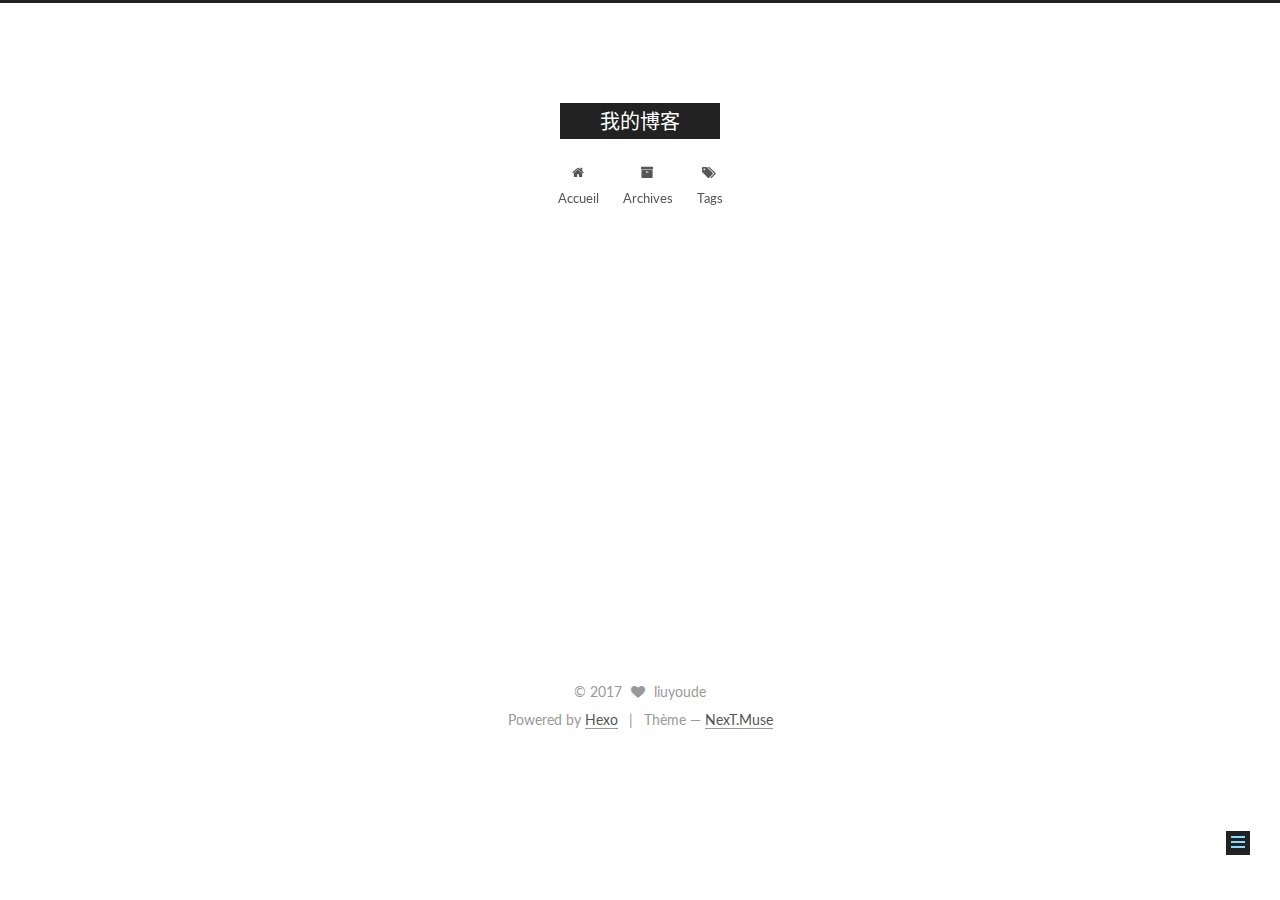
<file: 2017/09/02/MongoDB/index.html>
<!DOCTYPE html>



  


<html class="theme-next muse use-motion" lang="zh-CN">
<head>
  <meta charset="UTF-8"/>
<meta http-equiv="X-UA-Compatible" content="IE=edge" />
<meta name="viewport" content="width=device-width, initial-scale=1, maximum-scale=1"/>
<meta name="theme-color" content="#222">









<meta http-equiv="Cache-Control" content="no-transform" />
<meta http-equiv="Cache-Control" content="no-siteapp" />















  
  
  <link href="/lib/fancybox/source/jquery.fancybox.css?v=2.1.5" rel="stylesheet" type="text/css" />




  
  
  
  

  
    
    
  

  

  

  

  

  
    
    
    <link href="//fonts.googleapis.com/css?family=Lato:300,300italic,400,400italic,700,700italic&subset=latin,latin-ext" rel="stylesheet" type="text/css">
  






<link href="/lib/font-awesome/css/font-awesome.min.css?v=4.6.2" rel="stylesheet" type="text/css" />

<link href="/css/main.css?v=5.1.2" rel="stylesheet" type="text/css" />


  <meta name="keywords" content="Hexo, NexT" />








  <link rel="shortcut icon" type="image/x-icon" href="/favicon.ico?v=5.1.2" />






<meta name="description" content="一：MongoDB简介MongoDB是一个基于分布式文件存储的数据库，C++编写。">
<meta property="og:type" content="article">
<meta property="og:title" content="MongoDB">
<meta property="og:url" content="http://yoursite.com/2017/09/02/MongoDB/index.html">
<meta property="og:site_name" content="我的博客">
<meta property="og:description" content="一：MongoDB简介MongoDB是一个基于分布式文件存储的数据库，C++编写。">
<meta property="og:locale" content="zh-CN">
<meta property="og:updated_time" content="2017-09-01T18:56:52.973Z">
<meta name="twitter:card" content="summary">
<meta name="twitter:title" content="MongoDB">
<meta name="twitter:description" content="一：MongoDB简介MongoDB是一个基于分布式文件存储的数据库，C++编写。">



<script type="text/javascript" id="hexo.configurations">
  var NexT = window.NexT || {};
  var CONFIG = {
    root: '/',
    scheme: 'Muse',
    sidebar: {"position":"left","display":"post","offset":12,"offset_float":12,"b2t":false,"scrollpercent":false,"onmobile":false},
    fancybox: true,
    tabs: true,
    motion: true,
    duoshuo: {
      userId: '0',
      author: 'Author'
    },
    algolia: {
      applicationID: '',
      apiKey: '',
      indexName: '',
      hits: {"per_page":10},
      labels: {"input_placeholder":"Search for Posts","hits_empty":"We didn't find any results for the search: ${query}","hits_stats":"${hits} results found in ${time} ms"}
    }
  };
</script>



  <link rel="canonical" href="http://yoursite.com/2017/09/02/MongoDB/"/>





  <title>MongoDB | 我的博客</title>
  








</head>

<body itemscope itemtype="http://schema.org/WebPage" lang="zh-CN">

  
  
    
  

  <div class="container sidebar-position-left page-post-detail ">
    <div class="headband"></div>

    <header id="header" class="header" itemscope itemtype="http://schema.org/WPHeader">
      <div class="header-inner"><div class="site-brand-wrapper">
  <div class="site-meta ">
    

    <div class="custom-logo-site-title">
      <a href="/"  class="brand" rel="start">
        <span class="logo-line-before"><i></i></span>
        <span class="site-title">我的博客</span>
        <span class="logo-line-after"><i></i></span>
      </a>
    </div>
      
        <p class="site-subtitle"></p>
      
  </div>

  <div class="site-nav-toggle">
    <button>
      <span class="btn-bar"></span>
      <span class="btn-bar"></span>
      <span class="btn-bar"></span>
    </button>
  </div>
</div>

<nav class="site-nav">
  

  
    <ul id="menu" class="menu">
      
        
        <li class="menu-item menu-item-home">
          <a href="/" rel="section">
            
              <i class="menu-item-icon fa fa-fw fa-home"></i> <br />
            
            Accueil
          </a>
        </li>
      
        
        <li class="menu-item menu-item-archives">
          <a href="/archives/" rel="section">
            
              <i class="menu-item-icon fa fa-fw fa-archive"></i> <br />
            
            Archives
          </a>
        </li>
      
        
        <li class="menu-item menu-item-tags">
          <a href="/tags/" rel="section">
            
              <i class="menu-item-icon fa fa-fw fa-tags"></i> <br />
            
            Tags
          </a>
        </li>
      

      
    </ul>
  

  
</nav>



 </div>
    </header>

    <main id="main" class="main">
      <div class="main-inner">
        <div class="content-wrap">
          <div id="content" class="content">
            

  <div id="posts" class="posts-expand">
    

  

  
  
  

  <article class="post post-type-normal" itemscope itemtype="http://schema.org/Article">
  
  
  
  <div class="post-block">
    <link itemprop="mainEntityOfPage" href="http://yoursite.com/2017/09/02/MongoDB/">

    <span hidden itemprop="author" itemscope itemtype="http://schema.org/Person">
      <meta itemprop="name" content="liuyoude">
      <meta itemprop="description" content="">
      <meta itemprop="image" content="/images/avatar.gif">
    </span>

    <span hidden itemprop="publisher" itemscope itemtype="http://schema.org/Organization">
      <meta itemprop="name" content="我的博客">
    </span>

    
      <header class="post-header">

        
        
          <h1 class="post-title" itemprop="name headline">MongoDB</h1>
        

        <div class="post-meta">
          <span class="post-time">
            
              <span class="post-meta-item-icon">
                <i class="fa fa-calendar-o"></i>
              </span>
              
                <span class="post-meta-item-text">Posté le</span>
              
              <time title="Post created" itemprop="dateCreated datePublished" datetime="2017-09-02T02:52:50+08:00">
                2017-09-02
              </time>
            

            

            
          </span>

          

          
            
          

          
          

          

          

          

        </div>
      </header>
    

    
    
    
    <div class="post-body" itemprop="articleBody">

      
      

      
        <h3 id="一：MongoDB简介"><a href="#一：MongoDB简介" class="headerlink" title="一：MongoDB简介"></a>一：MongoDB简介</h3><p>MongoDB是一个基于分布式文件存储的数据库，C++编写。</p>

      
    </div>
    
    
    

    

    

    

    <footer class="post-footer">
      

      
      
      

      
        <div class="post-nav">
          <div class="post-nav-next post-nav-item">
            
              <a href="/2017/09/02/ECMAScript6/" rel="next" title="ECMAScript 6">
                <i class="fa fa-chevron-left"></i> ECMAScript 6
              </a>
            
          </div>

          <span class="post-nav-divider"></span>

          <div class="post-nav-prev post-nav-item">
            
              <a href="/2017/09/11/HTML5/" rel="prev" title="">
                 <i class="fa fa-chevron-right"></i>
              </a>
            
          </div>
        </div>
      

      
      
    </footer>
  </div>
  
  
  
  </article>



    <div class="post-spread">
      
    </div>
  </div>


          </div>
          


          
  <div class="comments" id="comments">
    
  </div>


        </div>
        
          
  
  <div class="sidebar-toggle">
    <div class="sidebar-toggle-line-wrap">
      <span class="sidebar-toggle-line sidebar-toggle-line-first"></span>
      <span class="sidebar-toggle-line sidebar-toggle-line-middle"></span>
      <span class="sidebar-toggle-line sidebar-toggle-line-last"></span>
    </div>
  </div>

  <aside id="sidebar" class="sidebar">
    
    <div class="sidebar-inner">

      

      
        <ul class="sidebar-nav motion-element">
          <li class="sidebar-nav-toc sidebar-nav-active" data-target="post-toc-wrap" >
            Table Des Matières
          </li>
          <li class="sidebar-nav-overview" data-target="site-overview">
            Ensemble
          </li>
        </ul>
      

      <section class="site-overview sidebar-panel">
        <div class="site-author motion-element" itemprop="author" itemscope itemtype="http://schema.org/Person">
          <img class="site-author-image" itemprop="image"
               src="/images/avatar.gif"
               alt="liuyoude" />
          <p class="site-author-name" itemprop="name">liuyoude</p>
           
              <p class="site-description motion-element" itemprop="description"></p>
          
        </div>
        <nav class="site-state motion-element">

          
            <div class="site-state-item site-state-posts">
              <a href="/archives/">
                <span class="site-state-item-count">7</span>
                <span class="site-state-item-name">articles</span>
              </a>
            </div>
          

          

          

        </nav>

        

        <div class="links-of-author motion-element">
          
        </div>

        
        

        
        

        


      </section>

      
      <!--noindex-->
        <section class="post-toc-wrap motion-element sidebar-panel sidebar-panel-active">
          <div class="post-toc">

            
              
            

            
              <div class="post-toc-content"><ol class="nav"><li class="nav-item nav-level-3"><a class="nav-link" href="#一：MongoDB简介"><span class="nav-number">1.</span> <span class="nav-text">一：MongoDB简介</span></a></li></ol></div>
            

          </div>
        </section>
      <!--/noindex-->
      

      

    </div>
  </aside>


        
      </div>
    </main>

    <footer id="footer" class="footer">
      <div class="footer-inner">
        <div class="copyright" >
  
  &copy; 
  <span itemprop="copyrightYear">2017</span>
  <span class="with-love">
    <i class="fa fa-heart"></i>
  </span>
  <span class="author" itemprop="copyrightHolder">liuyoude</span>

  
</div>


  <div class="powered-by">
    Powered by <a class="theme-link" href="https://hexo.io">Hexo</a>
  </div>

  <span class="post-meta-divider">|</span>

  <div class="theme-info">
    Thème &mdash;
    <a class="theme-link" href="https://github.com/iissnan/hexo-theme-next">
      NexT.Muse
    </a>
  </div>


        







        
      </div>
    </footer>

    
      <div class="back-to-top">
        <i class="fa fa-arrow-up"></i>
        
      </div>
    

  </div>

  

<script type="text/javascript">
  if (Object.prototype.toString.call(window.Promise) !== '[object Function]') {
    window.Promise = null;
  }
</script>









  












  
  <script type="text/javascript" src="/lib/jquery/index.js?v=2.1.3"></script>

  
  <script type="text/javascript" src="/lib/fastclick/lib/fastclick.min.js?v=1.0.6"></script>

  
  <script type="text/javascript" src="/lib/jquery_lazyload/jquery.lazyload.js?v=1.9.7"></script>

  
  <script type="text/javascript" src="/lib/velocity/velocity.min.js?v=1.2.1"></script>

  
  <script type="text/javascript" src="/lib/velocity/velocity.ui.min.js?v=1.2.1"></script>

  
  <script type="text/javascript" src="/lib/fancybox/source/jquery.fancybox.pack.js?v=2.1.5"></script>


  


  <script type="text/javascript" src="/js/src/utils.js?v=5.1.2"></script>

  <script type="text/javascript" src="/js/src/motion.js?v=5.1.2"></script>



  
  

  
  <script type="text/javascript" src="/js/src/scrollspy.js?v=5.1.2"></script>
<script type="text/javascript" src="/js/src/post-details.js?v=5.1.2"></script>



  


  <script type="text/javascript" src="/js/src/bootstrap.js?v=5.1.2"></script>



  


  




	





  





  








  





  

  

  

  

  

  

</body>
</html>
</file>
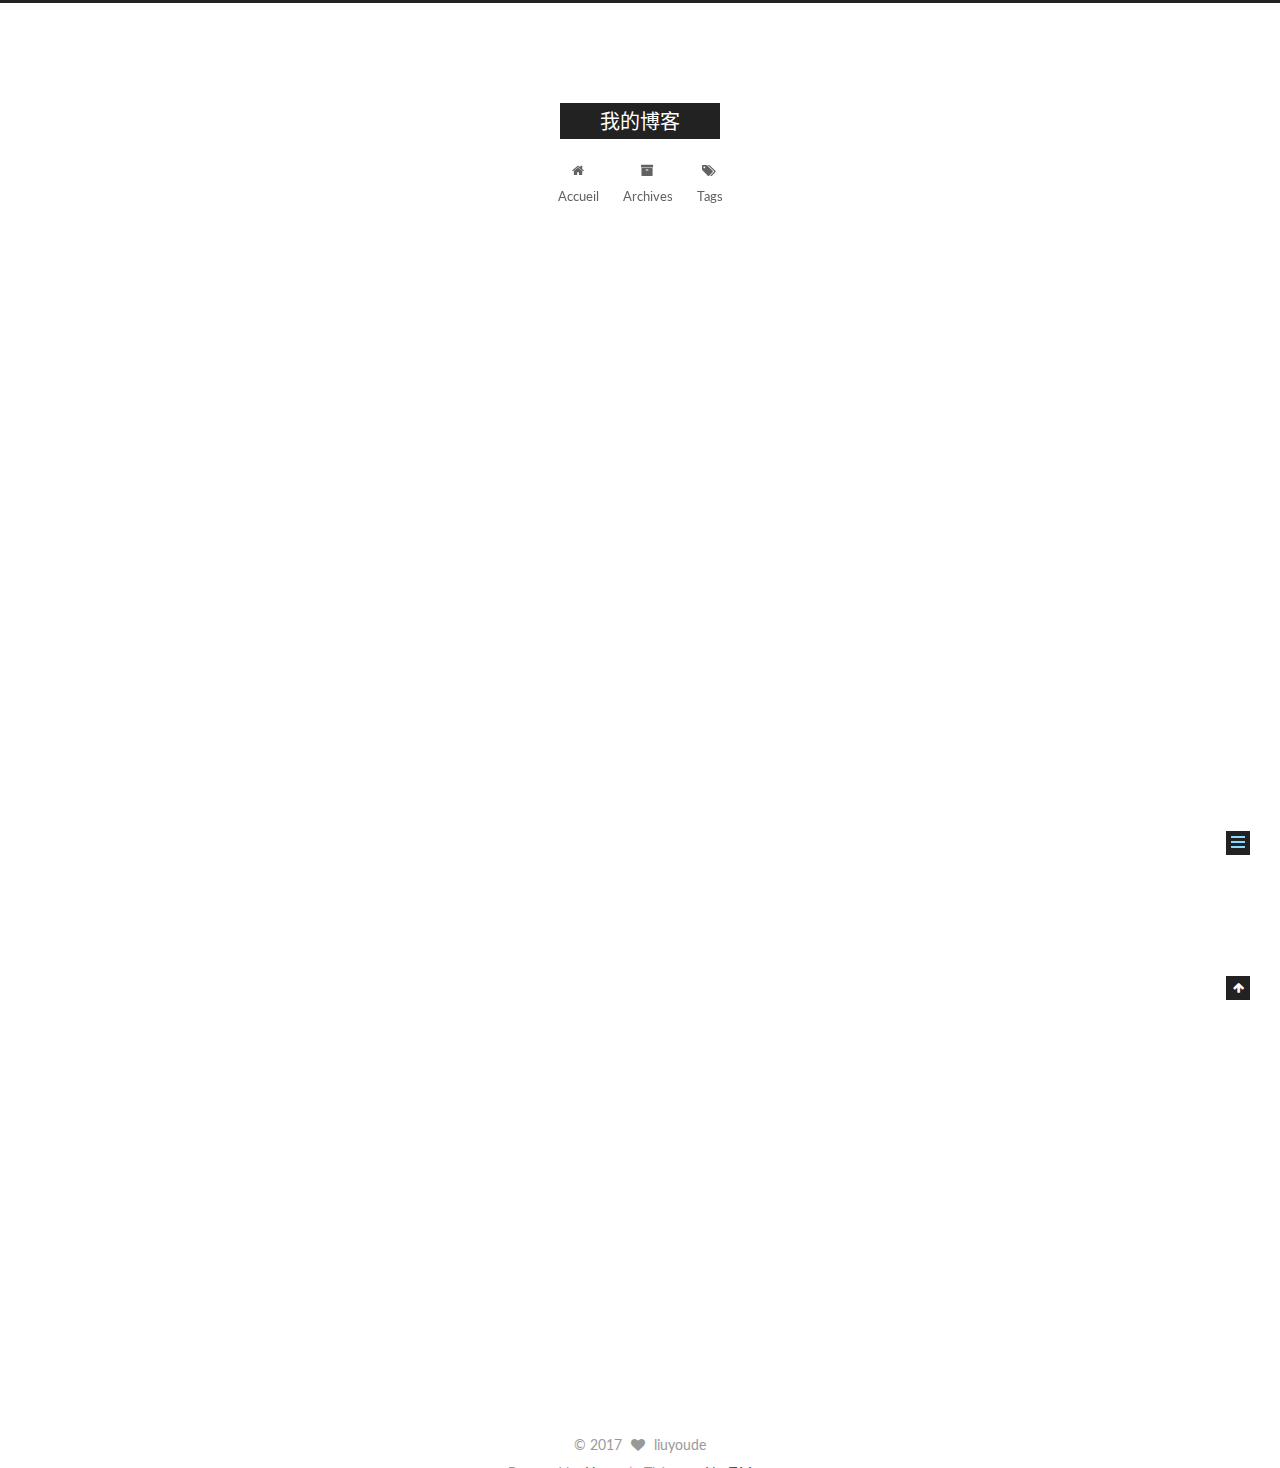
<file: 2017/09/11/HTML5/index.html>
<!DOCTYPE html>



  


<html class="theme-next muse use-motion" lang="zh-CN">
<head>
  <meta charset="UTF-8"/>
<meta http-equiv="X-UA-Compatible" content="IE=edge" />
<meta name="viewport" content="width=device-width, initial-scale=1, maximum-scale=1"/>
<meta name="theme-color" content="#222">









<meta http-equiv="Cache-Control" content="no-transform" />
<meta http-equiv="Cache-Control" content="no-siteapp" />















  
  
  <link href="/lib/fancybox/source/jquery.fancybox.css?v=2.1.5" rel="stylesheet" type="text/css" />




  
  
  
  

  
    
    
  

  

  

  

  

  
    
    
    <link href="//fonts.googleapis.com/css?family=Lato:300,300italic,400,400italic,700,700italic&subset=latin,latin-ext" rel="stylesheet" type="text/css">
  






<link href="/lib/font-awesome/css/font-awesome.min.css?v=4.6.2" rel="stylesheet" type="text/css" />

<link href="/css/main.css?v=5.1.2" rel="stylesheet" type="text/css" />


  <meta name="keywords" content="Hexo, NexT" />








  <link rel="shortcut icon" type="image/x-icon" href="/favicon.ico?v=5.1.2" />






<meta name="description" content="HTML5一.初探HTML51.自闭合标签，将开始与结束标签合二为一，2.使用虚元素    a.用单个开始标签表示虚元素     b.用空元素结构表示虚元素  3.布尔属性 可以阻止用户输入数据4.自定义属性（扩展属性）以data-开头5.html文档可以直接从磁盘载入浏览器，也可以从web服务器载入6.外层结构：由两个元素确定，DOCTYPE和html。DOCTYPE让浏览器明白处理的HTML">
<meta property="og:type" content="article">
<meta property="og:title" content="我的博客">
<meta property="og:url" content="http://yoursite.com/2017/09/11/HTML5/index.html">
<meta property="og:site_name" content="我的博客">
<meta property="og:description" content="HTML5一.初探HTML51.自闭合标签，将开始与结束标签合二为一，2.使用虚元素    a.用单个开始标签表示虚元素     b.用空元素结构表示虚元素  3.布尔属性 可以阻止用户输入数据4.自定义属性（扩展属性）以data-开头5.html文档可以直接从磁盘载入浏览器，也可以从web服务器载入6.外层结构：由两个元素确定，DOCTYPE和html。DOCTYPE让浏览器明白处理的HTML">
<meta property="og:locale" content="zh-CN">
<meta property="og:updated_time" content="2017-09-11T16:18:35.499Z">
<meta name="twitter:card" content="summary">
<meta name="twitter:title" content="我的博客">
<meta name="twitter:description" content="HTML5一.初探HTML51.自闭合标签，将开始与结束标签合二为一，2.使用虚元素    a.用单个开始标签表示虚元素     b.用空元素结构表示虚元素  3.布尔属性 可以阻止用户输入数据4.自定义属性（扩展属性）以data-开头5.html文档可以直接从磁盘载入浏览器，也可以从web服务器载入6.外层结构：由两个元素确定，DOCTYPE和html。DOCTYPE让浏览器明白处理的HTML">



<script type="text/javascript" id="hexo.configurations">
  var NexT = window.NexT || {};
  var CONFIG = {
    root: '/',
    scheme: 'Muse',
    sidebar: {"position":"left","display":"post","offset":12,"offset_float":12,"b2t":false,"scrollpercent":false,"onmobile":false},
    fancybox: true,
    tabs: true,
    motion: true,
    duoshuo: {
      userId: '0',
      author: 'Author'
    },
    algolia: {
      applicationID: '',
      apiKey: '',
      indexName: '',
      hits: {"per_page":10},
      labels: {"input_placeholder":"Search for Posts","hits_empty":"We didn't find any results for the search: ${query}","hits_stats":"${hits} results found in ${time} ms"}
    }
  };
</script>



  <link rel="canonical" href="http://yoursite.com/2017/09/11/HTML5/"/>





  <title> | 我的博客</title>
  








</head>

<body itemscope itemtype="http://schema.org/WebPage" lang="zh-CN">

  
  
    
  

  <div class="container sidebar-position-left page-post-detail ">
    <div class="headband"></div>

    <header id="header" class="header" itemscope itemtype="http://schema.org/WPHeader">
      <div class="header-inner"><div class="site-brand-wrapper">
  <div class="site-meta ">
    

    <div class="custom-logo-site-title">
      <a href="/"  class="brand" rel="start">
        <span class="logo-line-before"><i></i></span>
        <span class="site-title">我的博客</span>
        <span class="logo-line-after"><i></i></span>
      </a>
    </div>
      
        <p class="site-subtitle"></p>
      
  </div>

  <div class="site-nav-toggle">
    <button>
      <span class="btn-bar"></span>
      <span class="btn-bar"></span>
      <span class="btn-bar"></span>
    </button>
  </div>
</div>

<nav class="site-nav">
  

  
    <ul id="menu" class="menu">
      
        
        <li class="menu-item menu-item-home">
          <a href="/" rel="section">
            
              <i class="menu-item-icon fa fa-fw fa-home"></i> <br />
            
            Accueil
          </a>
        </li>
      
        
        <li class="menu-item menu-item-archives">
          <a href="/archives/" rel="section">
            
              <i class="menu-item-icon fa fa-fw fa-archive"></i> <br />
            
            Archives
          </a>
        </li>
      
        
        <li class="menu-item menu-item-tags">
          <a href="/tags/" rel="section">
            
              <i class="menu-item-icon fa fa-fw fa-tags"></i> <br />
            
            Tags
          </a>
        </li>
      

      
    </ul>
  

  
</nav>



 </div>
    </header>

    <main id="main" class="main">
      <div class="main-inner">
        <div class="content-wrap">
          <div id="content" class="content">
            

  <div id="posts" class="posts-expand">
    

  

  
  
  

  <article class="post post-type-normal" itemscope itemtype="http://schema.org/Article">
  
  
  
  <div class="post-block">
    <link itemprop="mainEntityOfPage" href="http://yoursite.com/2017/09/11/HTML5/">

    <span hidden itemprop="author" itemscope itemtype="http://schema.org/Person">
      <meta itemprop="name" content="liuyoude">
      <meta itemprop="description" content="">
      <meta itemprop="image" content="/images/avatar.gif">
    </span>

    <span hidden itemprop="publisher" itemscope itemtype="http://schema.org/Organization">
      <meta itemprop="name" content="我的博客">
    </span>

    
      <header class="post-header">

        
        
          <h1 class="post-title" itemprop="name headline"></h1>
        

        <div class="post-meta">
          <span class="post-time">
            
              <span class="post-meta-item-icon">
                <i class="fa fa-calendar-o"></i>
              </span>
              
                <span class="post-meta-item-text">Posté le</span>
              
              <time title="Post created" itemprop="dateCreated datePublished" datetime="2017-09-11T23:35:10+08:00">
                2017-09-11
              </time>
            

            

            
          </span>

          

          
            
          

          
          

          

          

          

        </div>
      </header>
    

    
    
    
    <div class="post-body" itemprop="articleBody">

      
      

      
        <hr>
<h2 id="HTML5"><a href="#HTML5" class="headerlink" title="HTML5"></a>HTML5</h2><h3 id="一-初探HTML5"><a href="#一-初探HTML5" class="headerlink" title="一.初探HTML5"></a>一.初探HTML5</h3><p>1.自闭合标签，将开始与结束标签合二为一，<code><br>2.使用虚元素<br>    a.用单个开始标签表示虚元素 <hr><br>    b.用空元素结构表示虚元素  <hr><br>3.布尔属性 <input disabled>可以阻止用户输入数据<br>4.自定义属性（扩展属性）以data-开头<br>5.html文档可以直接从磁盘载入浏览器，也可以从web服务器载入<br>6.外层结构：由两个元素确定，DOCTYPE和html。DOCTYPE让浏览器明白处理的HTML文档，布尔属性表达。<br>7.元数据：包含在head内<br>8.内容：放在body元素之中<br>9.HTML5元素分类:元数据元素、流元素、短语元素。元数据元素用来构建HTML文档的基本结构，流元素是短语元素的超集。<br>10.accesskey属性设定快捷键  <input accesskey="n"><br>11.contenteditable属性设置为true时用户可以编辑内容，为false时禁止编辑<br>12.dir属性用来规定文字的方向，ltr是从左到右，rtl是从右到左。<br>13.lang属性说明元素内容使用的语言，spellcheck属性进行拼写检查<br>14.HTML页面上的键盘焦点可以通过Tab键在各元素切换，用tabindex可以改变默认的转移顺序</code></p>

      
    </div>
    
    
    

    

    

    

    <footer class="post-footer">
      

      
      
      

      
        <div class="post-nav">
          <div class="post-nav-next post-nav-item">
            
              <a href="/2017/09/02/MongoDB/" rel="next" title="MongoDB">
                <i class="fa fa-chevron-left"></i> MongoDB
              </a>
            
          </div>

          <span class="post-nav-divider"></span>

          <div class="post-nav-prev post-nav-item">
            
              <a href="/2017/09/12/LeetCode/" rel="prev" title="">
                 <i class="fa fa-chevron-right"></i>
              </a>
            
          </div>
        </div>
      

      
      
    </footer>
  </div>
  
  
  
  </article>



    <div class="post-spread">
      
    </div>
  </div>


          </div>
          


          
  <div class="comments" id="comments">
    
  </div>


        </div>
        
          
  
  <div class="sidebar-toggle">
    <div class="sidebar-toggle-line-wrap">
      <span class="sidebar-toggle-line sidebar-toggle-line-first"></span>
      <span class="sidebar-toggle-line sidebar-toggle-line-middle"></span>
      <span class="sidebar-toggle-line sidebar-toggle-line-last"></span>
    </div>
  </div>

  <aside id="sidebar" class="sidebar">
    
    <div class="sidebar-inner">

      

      
        <ul class="sidebar-nav motion-element">
          <li class="sidebar-nav-toc sidebar-nav-active" data-target="post-toc-wrap" >
            Table Des Matières
          </li>
          <li class="sidebar-nav-overview" data-target="site-overview">
            Ensemble
          </li>
        </ul>
      

      <section class="site-overview sidebar-panel">
        <div class="site-author motion-element" itemprop="author" itemscope itemtype="http://schema.org/Person">
          <img class="site-author-image" itemprop="image"
               src="/images/avatar.gif"
               alt="liuyoude" />
          <p class="site-author-name" itemprop="name">liuyoude</p>
           
              <p class="site-description motion-element" itemprop="description"></p>
          
        </div>
        <nav class="site-state motion-element">

          
            <div class="site-state-item site-state-posts">
              <a href="/archives/">
                <span class="site-state-item-count">7</span>
                <span class="site-state-item-name">articles</span>
              </a>
            </div>
          

          

          

        </nav>

        

        <div class="links-of-author motion-element">
          
        </div>

        
        

        
        

        


      </section>

      
      <!--noindex-->
        <section class="post-toc-wrap motion-element sidebar-panel sidebar-panel-active">
          <div class="post-toc">

            
              
            

            
              <div class="post-toc-content"><ol class="nav"><li class="nav-item nav-level-2"><a class="nav-link" href="#HTML5"><span class="nav-number">1.</span> <span class="nav-text">HTML5</span></a><ol class="nav-child"><li class="nav-item nav-level-3"><a class="nav-link" href="#一-初探HTML5"><span class="nav-number">1.1.</span> <span class="nav-text">一.初探HTML5</span></a></li></ol></li></ol></div>
            

          </div>
        </section>
      <!--/noindex-->
      

      

    </div>
  </aside>


        
      </div>
    </main>

    <footer id="footer" class="footer">
      <div class="footer-inner">
        <div class="copyright" >
  
  &copy; 
  <span itemprop="copyrightYear">2017</span>
  <span class="with-love">
    <i class="fa fa-heart"></i>
  </span>
  <span class="author" itemprop="copyrightHolder">liuyoude</span>

  
</div>


  <div class="powered-by">
    Powered by <a class="theme-link" href="https://hexo.io">Hexo</a>
  </div>

  <span class="post-meta-divider">|</span>

  <div class="theme-info">
    Thème &mdash;
    <a class="theme-link" href="https://github.com/iissnan/hexo-theme-next">
      NexT.Muse
    </a>
  </div>


        







        
      </div>
    </footer>

    
      <div class="back-to-top">
        <i class="fa fa-arrow-up"></i>
        
      </div>
    

  </div>

  

<script type="text/javascript">
  if (Object.prototype.toString.call(window.Promise) !== '[object Function]') {
    window.Promise = null;
  }
</script>









  












  
  <script type="text/javascript" src="/lib/jquery/index.js?v=2.1.3"></script>

  
  <script type="text/javascript" src="/lib/fastclick/lib/fastclick.min.js?v=1.0.6"></script>

  
  <script type="text/javascript" src="/lib/jquery_lazyload/jquery.lazyload.js?v=1.9.7"></script>

  
  <script type="text/javascript" src="/lib/velocity/velocity.min.js?v=1.2.1"></script>

  
  <script type="text/javascript" src="/lib/velocity/velocity.ui.min.js?v=1.2.1"></script>

  
  <script type="text/javascript" src="/lib/fancybox/source/jquery.fancybox.pack.js?v=2.1.5"></script>


  


  <script type="text/javascript" src="/js/src/utils.js?v=5.1.2"></script>

  <script type="text/javascript" src="/js/src/motion.js?v=5.1.2"></script>



  
  

  
  <script type="text/javascript" src="/js/src/scrollspy.js?v=5.1.2"></script>
<script type="text/javascript" src="/js/src/post-details.js?v=5.1.2"></script>



  


  <script type="text/javascript" src="/js/src/bootstrap.js?v=5.1.2"></script>



  


  




	





  





  








  





  

  

  

  

  

  

</body>
</html>
</file>
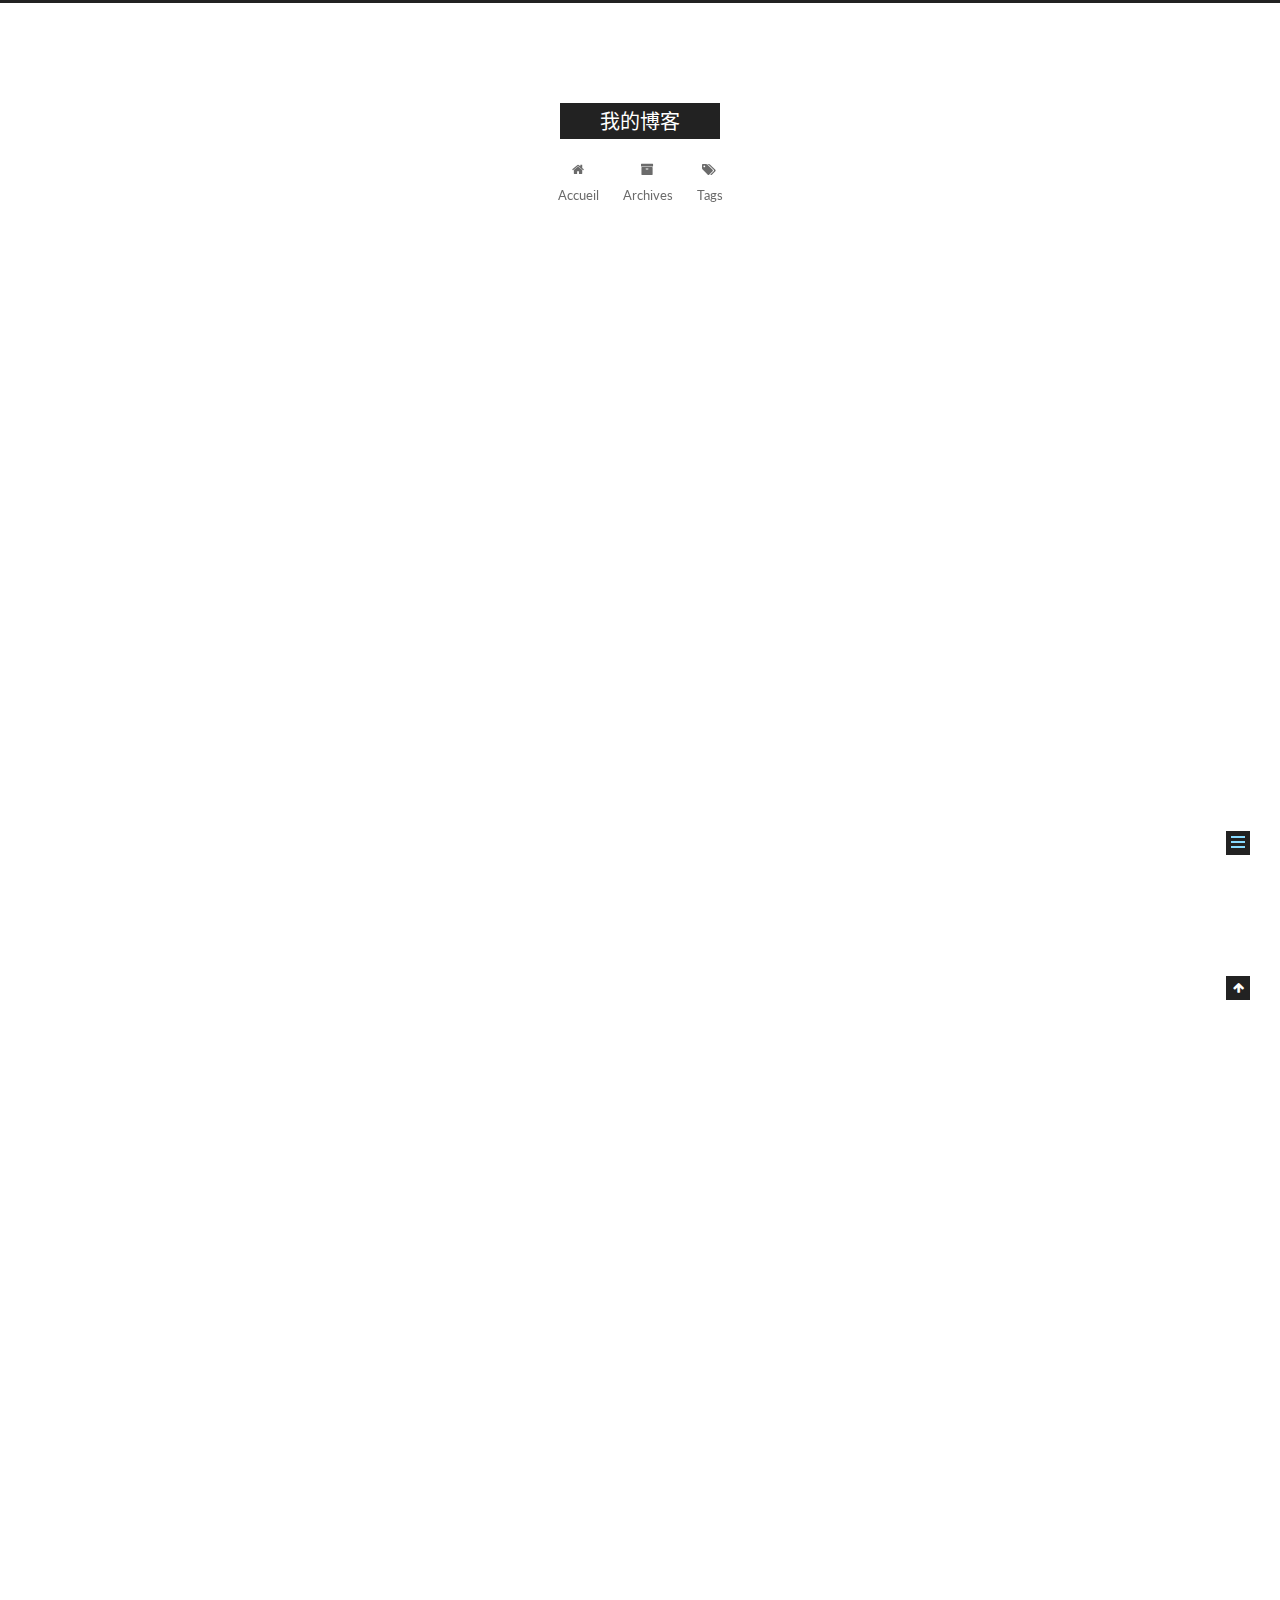
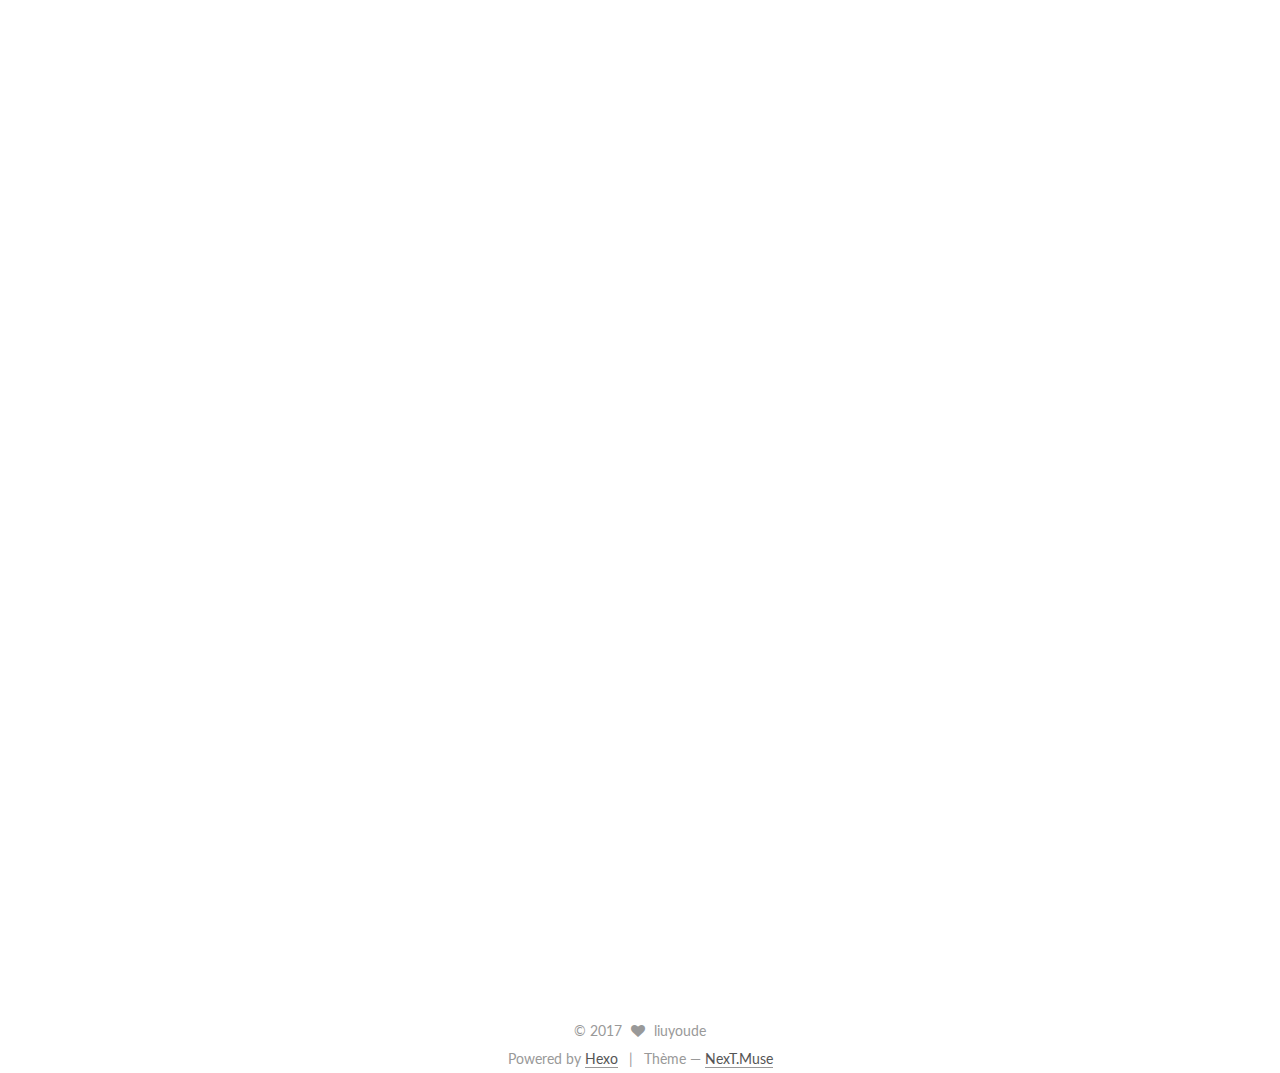
<file: 2017/09/12/LeetCode/index.html>
<!DOCTYPE html>



  


<html class="theme-next muse use-motion" lang="zh-CN">
<head>
  <meta charset="UTF-8"/>
<meta http-equiv="X-UA-Compatible" content="IE=edge" />
<meta name="viewport" content="width=device-width, initial-scale=1, maximum-scale=1"/>
<meta name="theme-color" content="#222">









<meta http-equiv="Cache-Control" content="no-transform" />
<meta http-equiv="Cache-Control" content="no-siteapp" />















  
  
  <link href="/lib/fancybox/source/jquery.fancybox.css?v=2.1.5" rel="stylesheet" type="text/css" />




  
  
  
  

  
    
    
  

  

  

  

  

  
    
    
    <link href="//fonts.googleapis.com/css?family=Lato:300,300italic,400,400italic,700,700italic&subset=latin,latin-ext" rel="stylesheet" type="text/css">
  






<link href="/lib/font-awesome/css/font-awesome.min.css?v=4.6.2" rel="stylesheet" type="text/css" />

<link href="/css/main.css?v=5.1.2" rel="stylesheet" type="text/css" />


  <meta name="keywords" content="Hexo, NexT" />








  <link rel="shortcut icon" type="image/x-icon" href="/favicon.ico?v=5.1.2" />






<meta name="description" content="LeetCode227.Basic Calculator 21.java 对于每一个数，都默认一个符号，比如：3+5/2，3的符号是+，5的符号是+，2的符号是/。符号优先级不同：乘除马上操作，得到结果保存；而加减不动。读取字符串，如果当前字符是数字，那么临时保存（注意数字可能是多位的，故需要num=num10+s.charAt(i)-‘0’）。如果当前字符是+，则num入栈；如果当前字符是-，">
<meta property="og:type" content="article">
<meta property="og:title" content="我的博客">
<meta property="og:url" content="http://yoursite.com/2017/09/12/LeetCode/index.html">
<meta property="og:site_name" content="我的博客">
<meta property="og:description" content="LeetCode227.Basic Calculator 21.java 对于每一个数，都默认一个符号，比如：3+5/2，3的符号是+，5的符号是+，2的符号是/。符号优先级不同：乘除马上操作，得到结果保存；而加减不动。读取字符串，如果当前字符是数字，那么临时保存（注意数字可能是多位的，故需要num=num10+s.charAt(i)-‘0’）。如果当前字符是+，则num入栈；如果当前字符是-，">
<meta property="og:locale" content="zh-CN">
<meta property="og:updated_time" content="2017-09-11T17:16:55.863Z">
<meta name="twitter:card" content="summary">
<meta name="twitter:title" content="我的博客">
<meta name="twitter:description" content="LeetCode227.Basic Calculator 21.java 对于每一个数，都默认一个符号，比如：3+5/2，3的符号是+，5的符号是+，2的符号是/。符号优先级不同：乘除马上操作，得到结果保存；而加减不动。读取字符串，如果当前字符是数字，那么临时保存（注意数字可能是多位的，故需要num=num10+s.charAt(i)-‘0’）。如果当前字符是+，则num入栈；如果当前字符是-，">



<script type="text/javascript" id="hexo.configurations">
  var NexT = window.NexT || {};
  var CONFIG = {
    root: '/',
    scheme: 'Muse',
    sidebar: {"position":"left","display":"post","offset":12,"offset_float":12,"b2t":false,"scrollpercent":false,"onmobile":false},
    fancybox: true,
    tabs: true,
    motion: true,
    duoshuo: {
      userId: '0',
      author: 'Author'
    },
    algolia: {
      applicationID: '',
      apiKey: '',
      indexName: '',
      hits: {"per_page":10},
      labels: {"input_placeholder":"Search for Posts","hits_empty":"We didn't find any results for the search: ${query}","hits_stats":"${hits} results found in ${time} ms"}
    }
  };
</script>



  <link rel="canonical" href="http://yoursite.com/2017/09/12/LeetCode/"/>





  <title> | 我的博客</title>
  








</head>

<body itemscope itemtype="http://schema.org/WebPage" lang="zh-CN">

  
  
    
  

  <div class="container sidebar-position-left page-post-detail ">
    <div class="headband"></div>

    <header id="header" class="header" itemscope itemtype="http://schema.org/WPHeader">
      <div class="header-inner"><div class="site-brand-wrapper">
  <div class="site-meta ">
    

    <div class="custom-logo-site-title">
      <a href="/"  class="brand" rel="start">
        <span class="logo-line-before"><i></i></span>
        <span class="site-title">我的博客</span>
        <span class="logo-line-after"><i></i></span>
      </a>
    </div>
      
        <p class="site-subtitle"></p>
      
  </div>

  <div class="site-nav-toggle">
    <button>
      <span class="btn-bar"></span>
      <span class="btn-bar"></span>
      <span class="btn-bar"></span>
    </button>
  </div>
</div>

<nav class="site-nav">
  

  
    <ul id="menu" class="menu">
      
        
        <li class="menu-item menu-item-home">
          <a href="/" rel="section">
            
              <i class="menu-item-icon fa fa-fw fa-home"></i> <br />
            
            Accueil
          </a>
        </li>
      
        
        <li class="menu-item menu-item-archives">
          <a href="/archives/" rel="section">
            
              <i class="menu-item-icon fa fa-fw fa-archive"></i> <br />
            
            Archives
          </a>
        </li>
      
        
        <li class="menu-item menu-item-tags">
          <a href="/tags/" rel="section">
            
              <i class="menu-item-icon fa fa-fw fa-tags"></i> <br />
            
            Tags
          </a>
        </li>
      

      
    </ul>
  

  
</nav>



 </div>
    </header>

    <main id="main" class="main">
      <div class="main-inner">
        <div class="content-wrap">
          <div id="content" class="content">
            

  <div id="posts" class="posts-expand">
    

  

  
  
  

  <article class="post post-type-normal" itemscope itemtype="http://schema.org/Article">
  
  
  
  <div class="post-block">
    <link itemprop="mainEntityOfPage" href="http://yoursite.com/2017/09/12/LeetCode/">

    <span hidden itemprop="author" itemscope itemtype="http://schema.org/Person">
      <meta itemprop="name" content="liuyoude">
      <meta itemprop="description" content="">
      <meta itemprop="image" content="/images/avatar.gif">
    </span>

    <span hidden itemprop="publisher" itemscope itemtype="http://schema.org/Organization">
      <meta itemprop="name" content="我的博客">
    </span>

    
      <header class="post-header">

        
        
          <h1 class="post-title" itemprop="name headline"></h1>
        

        <div class="post-meta">
          <span class="post-time">
            
              <span class="post-meta-item-icon">
                <i class="fa fa-calendar-o"></i>
              </span>
              
                <span class="post-meta-item-text">Posté le</span>
              
              <time title="Post created" itemprop="dateCreated datePublished" datetime="2017-09-12T00:18:48+08:00">
                2017-09-12
              </time>
            

            

            
          </span>

          

          
            
          

          
          

          

          

          

        </div>
      </header>
    

    
    
    
    <div class="post-body" itemprop="articleBody">

      
      

      
        <hr>
<h2 id="LeetCode"><a href="#LeetCode" class="headerlink" title="LeetCode"></a>LeetCode</h2><h3 id="227-Basic-Calculator-2"><a href="#227-Basic-Calculator-2" class="headerlink" title="227.Basic Calculator 2"></a>227.Basic Calculator 2</h3><p>1.java</p>
<p>对于每一个数，都默认一个符号，比如：3+5/2，3的符号是+，5的符号是+，2的符号是/。符号优先级不同：乘除马上操作，得到结果保存；而加减不动。读取字符串，如果当前字符是数字，那么临时保存（注意数字可能是多位的，故需要num=num<em>10+s.charAt(i)-‘0’）。如果当前字符是+，则num入栈；如果当前字符是-，则num取负数入栈；如果当前字符是</em>，则取栈顶与该num相乘，入栈；如果当前字符是/，则取栈顶与num相除然后入栈。最后，对栈中元素求和，为最终结果。<br><figure class="highlight bash"><table><tr><td class="gutter"><pre><div class="line">1</div><div class="line">2</div><div class="line">3</div><div class="line">4</div><div class="line">5</div><div class="line">6</div><div class="line">7</div><div class="line">8</div><div class="line">9</div><div class="line">10</div><div class="line">11</div><div class="line">12</div><div class="line">13</div><div class="line">14</div><div class="line">15</div><div class="line">16</div><div class="line">17</div><div class="line">18</div><div class="line">19</div><div class="line">20</div><div class="line">21</div><div class="line">22</div><div class="line">23</div><div class="line">24</div><div class="line">25</div><div class="line">26</div><div class="line">27</div><div class="line">28</div></pre></td><td class="code"><pre><div class="line">public int calculate(String s) &#123;  </div><div class="line">      int re = 0;  </div><div class="line">      Stack&lt;Integer&gt; st = new Stack&lt;&gt;();  </div><div class="line">      char sign = <span class="string">'+'</span>;  </div><div class="line">      int num = 0;  </div><div class="line">      <span class="keyword">for</span>(int i=0;i&lt;s.length();i++)&#123;  </div><div class="line">          char cur = s.charAt(i);  </div><div class="line">          <span class="keyword">if</span>(cur&gt;=<span class="string">'0'</span>&amp;&amp;cur&lt;=<span class="string">'9'</span>)&#123;  </div><div class="line">              num = num*10+(cur-<span class="string">'0'</span>);  </div><div class="line">          &#125;  </div><div class="line">          <span class="keyword">if</span>((cur!=<span class="string">' '</span>&amp;&amp;(cur&lt;<span class="string">'0'</span>||cur&gt;<span class="string">'9'</span>))||i==s.length()-1)&#123;  </div><div class="line">              <span class="keyword">if</span>(sign==<span class="string">'-'</span>)  </div><div class="line">                  st.push(-num);  </div><div class="line">              <span class="keyword">else</span> <span class="keyword">if</span>(sign==<span class="string">'+'</span>)  </div><div class="line">                  st.push(num);  </div><div class="line">              <span class="keyword">else</span> <span class="keyword">if</span>(sign==<span class="string">'*'</span>)  </div><div class="line">                  st.push(st.pop()*num);  </div><div class="line">              <span class="keyword">else</span> <span class="keyword">if</span>(sign==<span class="string">'/'</span>)  </div><div class="line">                  st.push(st.pop()/num);  </div><div class="line">              sign=cur;  </div><div class="line">              num=0;  </div><div class="line">          &#125;  </div><div class="line">      &#125;  </div><div class="line">      <span class="keyword">while</span>(!st.isEmpty())&#123;  </div><div class="line">          re += st.pop();  </div><div class="line">      &#125;  </div><div class="line">      <span class="built_in">return</span> re;  </div><div class="line">  &#125;</div></pre></td></tr></table></figure></p>
<p>用两个stack来分别记录当前的结果和操作符(operator), 注意每一次统计当前的operand的时候，要看一下下一位的操作符。如果下一位是high operator(‘+’或’/‘), 就要先把当前的数和操作符都要先push回stack保留数据，如果当前stack不为空且已经有高位运算符在stack的顶部，就先计算一次重新计算当前的数字，再考虑之后的运算。有一种replace all multiple spaces with one space的方法，是s.replaceAll(“\s+”,””), \s 表示的是匹配任意的空白符，包括空格，制表符(Tab)，换行符，中文全角空格等。也可以用更简单的方法，replaceAll(“ +”, “”)。<br><figure class="highlight bash"><table><tr><td class="gutter"><pre><div class="line">1</div><div class="line">2</div><div class="line">3</div><div class="line">4</div><div class="line">5</div><div class="line">6</div><div class="line">7</div><div class="line">8</div><div class="line">9</div><div class="line">10</div><div class="line">11</div><div class="line">12</div><div class="line">13</div><div class="line">14</div><div class="line">15</div><div class="line">16</div><div class="line">17</div><div class="line">18</div><div class="line">19</div><div class="line">20</div><div class="line">21</div><div class="line">22</div><div class="line">23</div><div class="line">24</div><div class="line">25</div><div class="line">26</div><div class="line">27</div><div class="line">28</div><div class="line">29</div><div class="line">30</div><div class="line">31</div><div class="line">32</div><div class="line">33</div><div class="line">34</div><div class="line">35</div><div class="line">36</div><div class="line">37</div><div class="line">38</div><div class="line">39</div><div class="line">40</div><div class="line">41</div><div class="line">42</div><div class="line">43</div><div class="line">44</div><div class="line">45</div><div class="line">46</div><div class="line">47</div></pre></td><td class="code"><pre><div class="line">public double calculator(String s) &#123;</div><div class="line">    // delete multiple spaces</div><div class="line">    s = s.trim().replaceAll(<span class="string">" +"</span>, <span class="string">""</span>);</div><div class="line">    char[] arr = s.toCharArray();</div><div class="line">    Stack&lt;Double&gt; res = new Stack&lt;&gt;();</div><div class="line">    Stack&lt;Character&gt; operator = new Stack&lt;&gt;();</div><div class="line">    res.push(0.0);</div><div class="line">    operator.push(<span class="string">'+'</span>);</div><div class="line">    <span class="keyword">for</span>(int i = 0; i &lt; arr.length; i ++) &#123;</div><div class="line">        double val = 0;</div><div class="line">        int j = i;</div><div class="line">        <span class="keyword">while</span>(j &lt; arr.length &amp;&amp; Character.isDigit(arr[j])) &#123;</div><div class="line">            val *= 10;</div><div class="line">            val += arr[j] - <span class="string">'0'</span>;</div><div class="line">            j ++;</div><div class="line">        &#125;</div><div class="line">        //</div><div class="line">        <span class="keyword">if</span>(!operator.isEmpty() &amp;&amp; isHighOp(operator.peek())) &#123;</div><div class="line">            double temp = getValue(res.pop(), val,operator.pop());</div><div class="line">            val = temp;</div><div class="line">        &#125;</div><div class="line">        <span class="keyword">if</span>(j &lt; arr.length &amp;&amp; isHighOp(arr[j])) &#123;</div><div class="line">            res.push(val);</div><div class="line">            operator.push(arr[j]);</div><div class="line">        &#125;</div><div class="line">        <span class="keyword">else</span> &#123;</div><div class="line">            double temp = getValue(res.pop(), val, operator.pop());</div><div class="line">            res.push(temp);</div><div class="line">            <span class="keyword">if</span>(j &lt; arr.length) operator.push(arr[j]);</div><div class="line">        &#125;</div><div class="line">        i = j;</div><div class="line">    &#125;</div><div class="line">    // notice the format;</div><div class="line">    DecimalFormal df = new DecimalFormat(<span class="string">"#.##"</span>);</div><div class="line">    <span class="built_in">return</span> Double.parseDouble(df.format(res.pop()));</div><div class="line">&#125;</div><div class="line"></div><div class="line">public boolean isHighOp(Character ch) &#123;</div><div class="line">    <span class="built_in">return</span> ch == <span class="string">'*'</span> || ch == <span class="string">'/'</span>;</div><div class="line">&#125;</div><div class="line"></div><div class="line">public double getValue(double op1, double op2, Character ch) &#123;</div><div class="line">    <span class="keyword">if</span>(ch == <span class="string">'+'</span>) <span class="built_in">return</span> op1 + op2;</div><div class="line">    <span class="keyword">if</span>(ch == <span class="string">'-'</span>) <span class="built_in">return</span> op1 - op2;</div><div class="line">    <span class="keyword">if</span>(ch == <span class="string">'*'</span>) <span class="built_in">return</span> op1 * op2;</div><div class="line">    <span class="built_in">return</span> op1 / op2;</div><div class="line">&#125;</div></pre></td></tr></table></figure></p>

      
    </div>
    
    
    

    

    

    

    <footer class="post-footer">
      

      
      
      

      
        <div class="post-nav">
          <div class="post-nav-next post-nav-item">
            
              <a href="/2017/09/11/HTML5/" rel="next" title="">
                <i class="fa fa-chevron-left"></i> 
              </a>
            
          </div>

          <span class="post-nav-divider"></span>

          <div class="post-nav-prev post-nav-item">
            
          </div>
        </div>
      

      
      
    </footer>
  </div>
  
  
  
  </article>



    <div class="post-spread">
      
    </div>
  </div>


          </div>
          


          
  <div class="comments" id="comments">
    
  </div>


        </div>
        
          
  
  <div class="sidebar-toggle">
    <div class="sidebar-toggle-line-wrap">
      <span class="sidebar-toggle-line sidebar-toggle-line-first"></span>
      <span class="sidebar-toggle-line sidebar-toggle-line-middle"></span>
      <span class="sidebar-toggle-line sidebar-toggle-line-last"></span>
    </div>
  </div>

  <aside id="sidebar" class="sidebar">
    
    <div class="sidebar-inner">

      

      
        <ul class="sidebar-nav motion-element">
          <li class="sidebar-nav-toc sidebar-nav-active" data-target="post-toc-wrap" >
            Table Des Matières
          </li>
          <li class="sidebar-nav-overview" data-target="site-overview">
            Ensemble
          </li>
        </ul>
      

      <section class="site-overview sidebar-panel">
        <div class="site-author motion-element" itemprop="author" itemscope itemtype="http://schema.org/Person">
          <img class="site-author-image" itemprop="image"
               src="/images/avatar.gif"
               alt="liuyoude" />
          <p class="site-author-name" itemprop="name">liuyoude</p>
           
              <p class="site-description motion-element" itemprop="description"></p>
          
        </div>
        <nav class="site-state motion-element">

          
            <div class="site-state-item site-state-posts">
              <a href="/archives/">
                <span class="site-state-item-count">7</span>
                <span class="site-state-item-name">articles</span>
              </a>
            </div>
          

          

          

        </nav>

        

        <div class="links-of-author motion-element">
          
        </div>

        
        

        
        

        


      </section>

      
      <!--noindex-->
        <section class="post-toc-wrap motion-element sidebar-panel sidebar-panel-active">
          <div class="post-toc">

            
              
            

            
              <div class="post-toc-content"><ol class="nav"><li class="nav-item nav-level-2"><a class="nav-link" href="#LeetCode"><span class="nav-number">1.</span> <span class="nav-text">LeetCode</span></a><ol class="nav-child"><li class="nav-item nav-level-3"><a class="nav-link" href="#227-Basic-Calculator-2"><span class="nav-number">1.1.</span> <span class="nav-text">227.Basic Calculator 2</span></a></li></ol></li></ol></div>
            

          </div>
        </section>
      <!--/noindex-->
      

      

    </div>
  </aside>


        
      </div>
    </main>

    <footer id="footer" class="footer">
      <div class="footer-inner">
        <div class="copyright" >
  
  &copy; 
  <span itemprop="copyrightYear">2017</span>
  <span class="with-love">
    <i class="fa fa-heart"></i>
  </span>
  <span class="author" itemprop="copyrightHolder">liuyoude</span>

  
</div>


  <div class="powered-by">
    Powered by <a class="theme-link" href="https://hexo.io">Hexo</a>
  </div>

  <span class="post-meta-divider">|</span>

  <div class="theme-info">
    Thème &mdash;
    <a class="theme-link" href="https://github.com/iissnan/hexo-theme-next">
      NexT.Muse
    </a>
  </div>


        







        
      </div>
    </footer>

    
      <div class="back-to-top">
        <i class="fa fa-arrow-up"></i>
        
      </div>
    

  </div>

  

<script type="text/javascript">
  if (Object.prototype.toString.call(window.Promise) !== '[object Function]') {
    window.Promise = null;
  }
</script>









  












  
  <script type="text/javascript" src="/lib/jquery/index.js?v=2.1.3"></script>

  
  <script type="text/javascript" src="/lib/fastclick/lib/fastclick.min.js?v=1.0.6"></script>

  
  <script type="text/javascript" src="/lib/jquery_lazyload/jquery.lazyload.js?v=1.9.7"></script>

  
  <script type="text/javascript" src="/lib/velocity/velocity.min.js?v=1.2.1"></script>

  
  <script type="text/javascript" src="/lib/velocity/velocity.ui.min.js?v=1.2.1"></script>

  
  <script type="text/javascript" src="/lib/fancybox/source/jquery.fancybox.pack.js?v=2.1.5"></script>


  


  <script type="text/javascript" src="/js/src/utils.js?v=5.1.2"></script>

  <script type="text/javascript" src="/js/src/motion.js?v=5.1.2"></script>



  
  

  
  <script type="text/javascript" src="/js/src/scrollspy.js?v=5.1.2"></script>
<script type="text/javascript" src="/js/src/post-details.js?v=5.1.2"></script>



  


  <script type="text/javascript" src="/js/src/bootstrap.js?v=5.1.2"></script>



  


  




	





  





  








  





  

  

  

  

  

  

</body>
</html>
</file>
<file: css/main.css>
/* normalize.css v3.0.2 | MIT License | git.io/normalize */
html {
  font-family: sans-serif; /* 1 */
  -ms-text-size-adjust: 100%; /* 2 */
  -webkit-text-size-adjust: 100%; /* 2 */
}
body {
  margin: 0;
}
article,
aside,
details,
figcaption,
figure,
footer,
header,
hgroup,
main,
menu,
nav,
section,
summary {
  display: block;
}
audio,
canvas,
progress,
video {
  display: inline-block; /* 1 */
  vertical-align: baseline; /* 2 */
}
audio:not([controls]) {
  display: none;
  height: 0;
}
[hidden],
template {
  display: none;
}
a {
  background-color: transparent;
}
a:active,
a:hover {
  outline: 0;
}
abbr[title] {
  border-bottom: 1px dotted;
}
b,
strong {
  font-weight: bold;
}
dfn {
  font-style: italic;
}
h1 {
  font-size: 2em;
  margin: 0.67em 0;
}
mark {
  background: #ff0;
  color: #000;
}
small {
  font-size: 80%;
}
sub,
sup {
  font-size: 75%;
  line-height: 0;
  position: relative;
  vertical-align: baseline;
}
sup {
  top: -0.5em;
}
sub {
  bottom: -0.25em;
}
img {
  border: 0;
}
svg:not(:root) {
  overflow: hidden;
}
figure {
  margin: 1em 40px;
}
hr {
  -moz-box-sizing: content-box;
  box-sizing: content-box;
  height: 0;
}
pre {
  overflow: auto;
}
code,
kbd,
pre,
samp {
  font-family: monospace, monospace;
  font-size: 1em;
}
button,
input,
optgroup,
select,
textarea {
  color: inherit; /* 1 */
  font: inherit; /* 2 */
  margin: 0; /* 3 */
}
button {
  overflow: visible;
}
button,
select {
  text-transform: none;
}
button,
html input[type="button"],
input[type="reset"],
input[type="submit"] {
  -webkit-appearance: button; /* 2 */
  cursor: pointer; /* 3 */
}
button[disabled],
html input[disabled] {
  cursor: default;
}
button::-moz-focus-inner,
input::-moz-focus-inner {
  border: 0;
  padding: 0;
}
input {
  line-height: normal;
}
input[type="checkbox"],
input[type="radio"] {
  box-sizing: border-box; /* 1 */
  padding: 0; /* 2 */
}
input[type="number"]::-webkit-inner-spin-button,
input[type="number"]::-webkit-outer-spin-button {
  height: auto;
}
input[type="search"] {
  -webkit-appearance: textfield; /* 1 */
  -moz-box-sizing: content-box;
  -webkit-box-sizing: content-box; /* 2 */
  box-sizing: content-box;
}
input[type="search"]::-webkit-search-cancel-button,
input[type="search"]::-webkit-search-decoration {
  -webkit-appearance: none;
}
fieldset {
  border: 1px solid #c0c0c0;
  margin: 0 2px;
  padding: 0.35em 0.625em 0.75em;
}
legend {
  border: 0; /* 1 */
  padding: 0; /* 2 */
}
textarea {
  overflow: auto;
}
optgroup {
  font-weight: bold;
}
table {
  border-collapse: collapse;
  border-spacing: 0;
}
td,
th {
  padding: 0;
}
::selection {
  background: #262a30;
  color: #fff;
}
body {
  position: relative;
  font-family: 'Lato', "PingFang SC", "Microsoft YaHei", sans-serif;
  font-size: 14px;
  line-height: 2;
  color: #555;
  background: #fff;
}
@media (max-width: 767px) {
  body {
    padding-right: 0 !important;
  }
}
@media (min-width: 768px) and (max-width: 991px) {
  body {
    padding-right: 0 !important;
  }
}
@media (min-width: 1600px) {
  body {
    font-size: 16px;
  }
}
h1,
h2,
h3,
h4,
h5,
h6 {
  margin: 0;
  padding: 0;
  font-weight: bold;
  line-height: 1.5;
  font-family: 'Lato', "PingFang SC", "Microsoft YaHei", sans-serif;
}
h2,
h3,
h4,
h5,
h6 {
  margin: 20px 0 15px;
}
h1 {
  font-size: 22px;
}
@media (max-width: 767px) {
  h1 {
    font-size: 18px;
  }
}
h2 {
  font-size: 20px;
}
@media (max-width: 767px) {
  h2 {
    font-size: 16px;
  }
}
h3 {
  font-size: 18px;
}
@media (max-width: 767px) {
  h3 {
    font-size: 14px;
  }
}
h4 {
  font-size: 16px;
}
@media (max-width: 767px) {
  h4 {
    font-size: 12px;
  }
}
h5 {
  font-size: 14px;
}
@media (max-width: 767px) {
  h5 {
    font-size: 10px;
  }
}
h6 {
  font-size: 12px;
}
@media (max-width: 767px) {
  h6 {
    font-size: 8px;
  }
}
p {
  margin: 0 0 20px 0;
}
a {
  color: #555;
  text-decoration: none;
  border-bottom: 1px solid #999;
  word-wrap: break-word;
}
a:hover {
  color: #222;
  border-bottom-color: #222;
}
blockquote {
  margin: 0;
  padding: 0;
}
img {
  display: block;
  margin: auto;
  max-width: 100%;
  height: auto;
}
hr {
  margin: 40px 0;
  height: 3px;
  border: none;
  background-color: #ddd;
  background-image: repeating-linear-gradient(-45deg, #fff, #fff 4px, transparent 4px, transparent 8px);
}
blockquote {
  padding: 0 15px;
  color: #666;
  border-left: 4px solid #ddd;
}
blockquote cite::before {
  content: "-";
  padding: 0 5px;
}
dt {
  font-weight: 700;
}
dd {
  margin: 0;
  padding: 0;
}
kbd {
  border: 1px solid #ccc;
  border-radius: 0.2em;
  box-shadow: 0.1em 0.1em 0.2em rgba(0,0,0,0.1);
  background-color: #f9f9f9;
  font-family: inherit;
  background-image: -webkit-linear-gradient(top, #eee, #fff, #eee);
  padding: 0.1em 0.3em;
  white-space: nowrap;
}
.text-left {
  text-align: left;
}
.text-center {
  text-align: center;
}
.text-right {
  text-align: right;
}
.text-justify {
  text-align: justify;
}
.text-nowrap {
  white-space: nowrap;
}
.text-lowercase {
  text-transform: lowercase;
}
.text-uppercase {
  text-transform: uppercase;
}
.text-capitalize {
  text-transform: capitalize;
}
.center-block {
  display: block;
  margin-left: auto;
  margin-right: auto;
}
.clearfix:before,
.clearfix:after {
  content: " ";
  display: table;
}
.clearfix:after {
  clear: both;
}
.pullquote {
  width: 45%;
}
.pullquote.left {
  float: left;
  margin-left: 5px;
  margin-right: 10px;
}
.pullquote.right {
  float: right;
  margin-left: 10px;
  margin-right: 5px;
}
.affix.affix.affix {
  position: fixed;
}
.translation {
  margin-top: -20px;
  font-size: 14px;
  color: #999;
}
.scrollbar-measure {
  width: 100px;
  height: 100px;
  overflow: scroll;
  position: absolute;
  top: -9999px;
}
.use-motion .motion-element {
  opacity: 0;
}
table {
  margin: 20px 0;
  width: 100%;
  border-collapse: collapse;
  border-spacing: 0;
  border: 1px solid #ddd;
  font-size: 14px;
  table-layout: fixed;
  word-wrap: break-all;
}
table>tbody>tr:nth-of-type(odd) {
  background-color: #f9f9f9;
}
table>tbody>tr:hover {
  background-color: #f5f5f5;
}
caption,
th,
td {
  padding: 8px;
  text-align: left;
  vertical-align: middle;
  font-weight: normal;
}
th,
td {
  border-bottom: 3px solid #ddd;
  border-right: 1px solid #eee;
}
th {
  padding-bottom: 10px;
  font-weight: 700;
}
td {
  border-bottom-width: 1px;
}
html,
body {
  height: 100%;
}
.container {
  position: relative;
  min-height: 100%;
}
.header-inner {
  margin: 0 auto;
  padding: 100px 0 70px;
  width: 700px;
}
@media (min-width: 1600px) {
  .container .header-inner {
    width: 900px;
  }
}
.main-inner {
  margin: 0 auto;
  width: 700px;
}
@media (min-width: 1600px) {
  .container .main-inner {
    width: 900px;
  }
}
.footer {
  width: 100%;
  min-height: 50px;
}
.footer-inner {
  box-sizing: border-box;
  margin: 20px auto;
  width: 700px;
}
@media (min-width: 1600px) {
  .container .footer-inner {
    width: 900px;
  }
}
pre,
.highlight {
  overflow: auto;
  margin: 20px 0;
  padding: 0;
  font-size: 13px;
  color: #4d4d4c;
  background: #f7f7f7;
  line-height: 1.6;
}
pre,
code {
  font-family: consolas, Menlo, "PingFang SC", "Microsoft YaHei", monospace;
}
code {
  padding: 2px 4px;
  word-wrap: break-word;
  color: #555;
  background: #eee;
  border-radius: 3px;
  font-size: 13px;
}
pre code {
  padding: 0;
  color: #4d4d4c;
  background: none;
  text-shadow: none;
}
.highlight {
  border-radius: 1px;
}
.highlight pre {
  border: none;
  margin: 0;
  padding: 10px 0;
}
.highlight table {
  margin: 0;
  width: auto;
  border: none;
}
.highlight td {
  border: none;
  padding: 0;
}
.highlight figcaption {
  font-size: 1em;
  color: #4d4d4c;
  line-height: 1em;
  margin-bottom: 1em;
}
.highlight figcaption:before,
.highlight figcaption:after {
  content: " ";
  display: table;
}
.highlight figcaption:after {
  clear: both;
}
.highlight figcaption a {
  float: right;
  color: #4d4d4c;
}
.highlight figcaption a:hover {
  border-bottom-color: #4d4d4c;
}
.highlight .gutter pre {
  padding-left: 10px;
  padding-right: 10px;
  color: #869194;
  text-align: right;
  background-color: #eff2f3;
}
.highlight .code pre {
  width: 100%;
  padding-left: 10px;
  padding-right: 10px;
  background-color: #f7f7f7;
}
.highlight .line {
  height: 20px;
}
.gutter {
  -webkit-user-select: none;
  -moz-user-select: none;
  -ms-user-select: none;
  user-select: none;
}
.gist table {
  width: auto;
}
.gist table td {
  border: none;
}
pre .deletion {
  background: #fdd;
}
pre .addition {
  background: #dfd;
}
pre .meta {
  color: #8959a8;
}
pre .comment {
  color: #8e908c;
}
pre .variable,
pre .attribute,
pre .tag,
pre .regexp,
pre .ruby .constant,
pre .xml .tag .title,
pre .xml .pi,
pre .xml .doctype,
pre .html .doctype,
pre .css .id,
pre .css .class,
pre .css .pseudo {
  color: #c82829;
}
pre .number,
pre .preprocessor,
pre .built_in,
pre .literal,
pre .params,
pre .constant,
pre .command {
  color: #f5871f;
}
pre .ruby .class .title,
pre .css .rules .attribute,
pre .string,
pre .value,
pre .inheritance,
pre .header,
pre .ruby .symbol,
pre .xml .cdata,
pre .special,
pre .number,
pre .formula {
  color: #718c00;
}
pre .title,
pre .css .hexcolor {
  color: #3e999f;
}
pre .function,
pre .python .decorator,
pre .python .title,
pre .ruby .function .title,
pre .ruby .title .keyword,
pre .perl .sub,
pre .javascript .title,
pre .coffeescript .title {
  color: #4271ae;
}
pre .keyword,
pre .javascript .function {
  color: #8959a8;
}
.full-image.full-image.full-image {
  border: none;
  max-width: 100%;
  width: auto;
  margin: 20px auto;
}
@media (min-width: 992px) {
  .full-image.full-image.full-image {
    max-width: none;
    width: 110%;
    margin: 25px -5%;
  }
}
.blockquote-center,
.page-home .post-type-quote blockquote,
.page-post-detail .post-type-quote blockquote {
  position: relative;
  margin: 40px 0;
  padding: 0;
  border-left: none;
  text-align: center;
}
.blockquote-center::before,
.page-home .post-type-quote blockquote::before,
.page-post-detail .post-type-quote blockquote::before,
.blockquote-center::after,
.page-home .post-type-quote blockquote::after,
.page-post-detail .post-type-quote blockquote::after {
  position: absolute;
  content: ' ';
  display: block;
  width: 100%;
  height: 24px;
  opacity: 0.2;
  background-repeat: no-repeat;
  background-position: 0 -6px;
  background-size: 22px 22px;
}
.blockquote-center::before,
.page-home .post-type-quote blockquote::before,
.page-post-detail .post-type-quote blockquote::before {
  top: -20px;
  background-image: url("../images/quote-l.svg");
  border-top: 1px solid #ccc;
}
.blockquote-center::after,
.page-home .post-type-quote blockquote::after,
.page-post-detail .post-type-quote blockquote::after {
  bottom: -20px;
  background-image: url("../images/quote-r.svg");
  border-bottom: 1px solid #ccc;
  background-position: 100% 8px;
}
.blockquote-center p,
.page-home .post-type-quote blockquote p,
.page-post-detail .post-type-quote blockquote p,
.blockquote-center div,
.page-home .post-type-quote blockquote div,
.page-post-detail .post-type-quote blockquote div {
  text-align: center;
}
.post .post-body .group-picture img {
  box-sizing: border-box;
  padding: 0 3px;
  border: none;
}
.post .group-picture-row {
  overflow: hidden;
  margin-top: 6px;
}
.post .group-picture-row:first-child {
  margin-top: 0;
}
.post .group-picture-column {
  float: left;
}
.page-post-detail .post-body .group-picture-column {
  float: none;
  margin-top: 10px;
  width: auto !important;
}
.page-post-detail .post-body .group-picture-column img {
  margin: 0 auto;
}
.page-archive .group-picture-container {
  overflow: hidden;
}
.page-archive .group-picture-row {
  float: left;
}
.page-archive .group-picture-row:first-child {
  margin-top: 6px;
}
.page-archive .group-picture-column {
  max-width: 150px;
  max-height: 150px;
}
.post-body .note {
  position: relative;
  padding: 15px;
  margin-bottom: 20px;
  border: 1px solid #eee;
  border-left-width: 5px;
  border-radius: 3px;
}
.post-body .note h2,
.post-body .note h3,
.post-body .note h4,
.post-body .note h5,
.post-body .note h6 {
  margin-top: 0;
  margin-bottom: 0;
  border-bottom: initial;
  padding-top: 0 !important;
}
.post-body .note p:first-child,
.post-body .note ul:first-child,
.post-body .note ol:first-child,
.post-body .note table:first-child,
.post-body .note pre:first-child,
.post-body .note blockquote:first-child {
  margin-top: 0;
}
.post-body .note p:last-child,
.post-body .note ul:last-child,
.post-body .note ol:last-child,
.post-body .note table:last-child,
.post-body .note pre:last-child,
.post-body .note blockquote:last-child {
  margin-bottom: 0;
}
.post-body .note.default {
  border-left-color: #777;
}
.post-body .note.default h2,
.post-body .note.default h3,
.post-body .note.default h4,
.post-body .note.default h5,
.post-body .note.default h6 {
  color: #777;
}
.post-body .note.primary {
  border-left-color: #6f42c1;
}
.post-body .note.primary h2,
.post-body .note.primary h3,
.post-body .note.primary h4,
.post-body .note.primary h5,
.post-body .note.primary h6 {
  color: #6f42c1;
}
.post-body .note.info {
  border-left-color: #428bca;
}
.post-body .note.info h2,
.post-body .note.info h3,
.post-body .note.info h4,
.post-body .note.info h5,
.post-body .note.info h6 {
  color: #428bca;
}
.post-body .note.success {
  border-left-color: #5cb85c;
}
.post-body .note.success h2,
.post-body .note.success h3,
.post-body .note.success h4,
.post-body .note.success h5,
.post-body .note.success h6 {
  color: #5cb85c;
}
.post-body .note.warning {
  border-left-color: #f0ad4e;
}
.post-body .note.warning h2,
.post-body .note.warning h3,
.post-body .note.warning h4,
.post-body .note.warning h5,
.post-body .note.warning h6 {
  color: #f0ad4e;
}
.post-body .note.danger {
  border-left-color: #d9534f;
}
.post-body .note.danger h2,
.post-body .note.danger h3,
.post-body .note.danger h4,
.post-body .note.danger h5,
.post-body .note.danger h6 {
  color: #d9534f;
}
.post-body .label {
  display: inline;
  padding: 0 2px;
  white-space: nowrap;
}
.post-body .label.default {
  background-color: #f0f0f0;
}
.post-body .label.primary {
  background-color: #efe6f7;
}
.post-body .label.info {
  background-color: #e5f2f8;
}
.post-body .label.success {
  background-color: #e7f4e9;
}
.post-body .label.warning {
  background-color: #fcf6e1;
}
.post-body .label.danger {
  background-color: #fae8eb;
}
.post-body .tabs {
  position: relative;
  display: block;
  margin-bottom: 20px;
  padding-top: 10px;
}
.post-body .tabs ul.nav-tabs {
  margin: 0;
  padding: 0;
  display: flex;
  margin-bottom: -1px;
}
@media (max-width: 413px) {
  .post-body .tabs ul.nav-tabs {
    display: block;
    margin-bottom: 5px;
  }
}
.post-body .tabs ul.nav-tabs li.tab {
  list-style-type: none !important;
  margin: 0 0.25em 0 0;
  border-top: 3px solid transparent;
  border-left: 1px solid transparent;
  border-right: 1px solid transparent;
}
@media (max-width: 413px) {
  .post-body .tabs ul.nav-tabs li.tab {
    margin: initial;
    border-top: 1px solid transparent;
    border-left: 3px solid transparent;
    border-right: 1px solid transparent;
    border-bottom: 1px solid transparent;
  }
}
.post-body .tabs ul.nav-tabs li.tab a {
  outline: 0;
  border-bottom: initial;
  display: block;
  line-height: 1.8em;
  padding: 0.25em 0.75em;
  transition-duration: 0.2s;
  transition-timing-function: ease-out;
  transition-delay: 0s;
}
.post-body .tabs ul.nav-tabs li.tab a i {
  width: 1.285714285714286em;
}
.post-body .tabs ul.nav-tabs li.tab.active {
  border-top: 3px solid #fc6423;
  border-left: 1px solid #ddd;
  border-right: 1px solid #ddd;
  background-color: #fff;
}
@media (max-width: 413px) {
  .post-body .tabs ul.nav-tabs li.tab.active {
    border-top: 1px solid #ddd;
    border-left: 3px solid #fc6423;
    border-right: 1px solid #ddd;
    border-bottom: 1px solid #ddd;
  }
}
.post-body .tabs ul.nav-tabs li.tab.active a {
  cursor: default;
  color: #555;
}
.post-body .tabs .tab-content {
  background-color: #fff;
}
.post-body .tabs .tab-content .tab-pane {
  border: 1px solid #ddd;
  padding: 20px 20px 0 20px;
}
.post-body .tabs .tab-content .tab-pane:not(.active) {
  display: none !important;
}
.post-body .tabs .tab-content .tab-pane.active {
  display: block !important;
}
.btn {
  display: inline-block;
  padding: 0 20px;
  font-size: 14px;
  color: #fff;
  background: #222;
  border: 2px solid #222;
  text-decoration: none;
  border-radius: 0;
  transition-property: background-color;
  transition-duration: 0.2s;
  transition-timing-function: ease-in-out;
  transition-delay: 0s;
}
.btn:hover,
.post-button .btn:hover {
  border-color: #222;
  color: #222;
  background: #fff;
}
.btn-bar {
  display: block;
  width: 22px;
  height: 2px;
  background: #555;
  border-radius: 1px;
}
.btn-bar+.btn-bar {
  margin-top: 4px;
}
.pagination {
  margin: 120px 0 40px;
  text-align: center;
  border-top: 1px solid #eee;
}
.page-number-basic,
.pagination .prev,
.pagination .next,
.pagination .page-number,
.pagination .space {
  display: inline-block;
  position: relative;
  top: -1px;
  margin: 0 10px;
  padding: 0 10px;
  line-height: 30px;
}
@media (max-width: 767px) {
  .page-number-basic,
  .pagination .prev,
  .pagination .next,
  .pagination .page-number,
  .pagination .space {
    margin: 0 5px;
  }
}
.pagination .prev,
.pagination .next,
.pagination .page-number {
  border-bottom: 0;
  border-top: 1px solid #eee;
  transition-property: border-color;
  transition-duration: 0.2s;
  transition-timing-function: ease-in-out;
  transition-delay: 0s;
}
.pagination .prev:hover,
.pagination .next:hover,
.pagination .page-number:hover {
  border-top-color: #222;
}
.pagination .space {
  padding: 0;
  margin: 0;
}
.pagination .prev {
  margin-left: 0;
}
.pagination .next {
  margin-right: 0;
}
.pagination .page-number.current {
  color: #fff;
  background: #ccc;
  border-top-color: #ccc;
}
@media (max-width: 767px) {
  .pagination {
    border-top: none;
  }
  .pagination .prev,
  .pagination .next,
  .pagination .page-number {
    margin-bottom: 10px;
    border-top: 0;
    border-bottom: 1px solid #eee;
  }
  .pagination .prev:hover,
  .pagination .next:hover,
  .pagination .page-number:hover {
    border-bottom-color: #222;
  }
}
.comments {
  margin: 60px 20px 0;
}
.tag-cloud {
  text-align: center;
}
.tag-cloud a {
  display: inline-block;
  margin: 10px;
}
.back-to-top {
  box-sizing: border-box;
  position: fixed;
  bottom: -100px;
  right: 30px;
  z-index: 1050;
  padding: 0 6px;
  width: 24px;
  background: #222;
  font-size: 12px;
  opacity: 1;
  color: #fff;
  cursor: pointer;
  text-align: center;
  -webkit-transform: translateZ(0);
  transition-property: bottom;
  transition-duration: 0.2s;
  transition-timing-function: ease-in-out;
  transition-delay: 0s;
}
@media (min-width: 768px) and (max-width: 991px) {
  .back-to-top {
    display: none !important;
  }
}
@media (max-width: 767px) {
  .back-to-top {
    display: none !important;
  }
}
.back-to-top.back-to-top-on {
  bottom: 19px;
}
.header {
  background: transparent;
}
.header-inner {
  position: relative;
}
.headband {
  height: 3px;
  background: #222;
}
.site-meta {
  margin: 0;
  text-align: center;
}
@media (max-width: 767px) {
  .site-meta {
    text-align: center;
  }
}
.brand {
  position: relative;
  display: inline-block;
  padding: 0 40px;
  color: #fff;
  background: #222;
  border-bottom: none;
}
.brand:hover {
  color: #fff;
}
.logo {
  display: inline-block;
  margin-right: 5px;
  line-height: 36px;
  vertical-align: top;
}
.site-title {
  display: inline-block;
  vertical-align: top;
  line-height: 36px;
  font-size: 20px;
  font-weight: normal;
  font-family: 'Lato', "PingFang SC", "Microsoft YaHei", sans-serif;
}
.site-subtitle {
  margin-top: 10px;
  font-size: 13px;
  color: #999;
}
.use-motion .brand {
  opacity: 0;
}
.use-motion .logo,
.use-motion .site-title,
.use-motion .site-subtitle {
  opacity: 0;
  position: relative;
  top: -10px;
}
.site-nav-toggle {
  display: none;
  position: absolute;
  top: 10px;
  left: 10px;
}
@media (max-width: 767px) {
  .site-nav-toggle {
    display: block;
  }
}
.site-nav-toggle button {
  margin-top: 2px;
  padding: 9px 10px;
  background: transparent;
  border: none;
}
@media (max-width: 767px) {
  .site-nav {
    display: none;
    margin: 0 -10px;
    padding: 0 10px;
    clear: both;
    border-top: 1px solid #ddd;
  }
}
@media (min-width: 768px) and (max-width: 991px) {
  .site-nav {
    display: block !important;
  }
}
@media (min-width: 992px) {
  .site-nav {
    display: block !important;
  }
}
.menu {
  margin-top: 20px;
  padding-left: 0;
  text-align: center;
}
.menu .menu-item {
  display: inline-block;
  margin: 0 10px;
  list-style: none;
}
@media screen and (max-width: 767px) {
  .menu .menu-item {
    margin-top: 10px;
  }
}
.menu .menu-item a {
  display: block;
  font-size: 13px;
  line-height: inherit;
  border-bottom: 1px solid transparent;
  transition-property: border-color;
  transition-duration: 0.2s;
  transition-timing-function: ease-in-out;
  transition-delay: 0s;
}
.menu .menu-item a:hover {
  border-bottom-color: #222;
}
.menu .menu-item .fa {
  margin-right: 5px;
}
.use-motion .menu-item {
  opacity: 0;
}
.post-body {
  font-family: 'Lato', "PingFang SC", "Microsoft YaHei", sans-serif;
}
@media (max-width: 767px) {
  .post-body {
    word-break: break-word;
  }
}
.post-body .fancybox img {
  display: block !important;
  margin: 0 auto;
  cursor: pointer;
  cursor: zoom-in;
  cursor: -webkit-zoom-in;
}
.post-body .image-caption,
.post-body .figure .caption {
  margin: 10px auto 15px;
  text-align: center;
  font-size: 14px;
  color: #999;
  font-weight: bold;
  line-height: 1;
}
.post-sticky-flag {
  display: inline-block;
  font-size: 16px;
  -ms-transform: rotate(30deg);
  -webkit-transform: rotate(30deg);
  -moz-transform: rotate(30deg);
  -ms-transform: rotate(30deg);
  -o-transform: rotate(30deg);
  transform: rotate(30deg);
}
.posts-expand {
  padding-top: 40px;
}
@media (max-width: 767px) {
  .posts-expand {
    margin: 0 20px;
  }
  .post-body pre {
    padding: 10px;
  }
  .post-body pre .gutter pre {
    padding-right: 10px;
  }
  .post-body .highlight {
    margin-left: 0px;
    margin-right: 0px;
    padding: 0;
  }
  .post-body .highlight .gutter pre {
    padding-right: 10px;
  }
}
@media (min-width: 992px) {
  .posts-expand .post-body {
    text-align: justify;
  }
}
.posts-expand .post-body h2,
.posts-expand .post-body h3,
.posts-expand .post-body h4,
.posts-expand .post-body h5,
.posts-expand .post-body h6 {
  padding-top: 10px;
}
.posts-expand .post-body h2 .header-anchor,
.posts-expand .post-body h3 .header-anchor,
.posts-expand .post-body h4 .header-anchor,
.posts-expand .post-body h5 .header-anchor,
.posts-expand .post-body h6 .header-anchor {
  float: right;
  margin-left: 10px;
  color: #ccc;
  border-bottom-style: none;
  visibility: hidden;
}
.posts-expand .post-body h2 .header-anchor:hover,
.posts-expand .post-body h3 .header-anchor:hover,
.posts-expand .post-body h4 .header-anchor:hover,
.posts-expand .post-body h5 .header-anchor:hover,
.posts-expand .post-body h6 .header-anchor:hover {
  color: inherit;
}
.posts-expand .post-body h2:hover .header-anchor,
.posts-expand .post-body h3:hover .header-anchor,
.posts-expand .post-body h4:hover .header-anchor,
.posts-expand .post-body h5:hover .header-anchor,
.posts-expand .post-body h6:hover .header-anchor {
  visibility: visible;
}
.posts-expand .post-body ul li {
  list-style: circle;
}
.posts-expand .post-body img {
  box-sizing: border-box;
  margin: auto;
  padding: 3px;
  border: 1px solid #ddd;
}
.posts-expand .fancybox img {
  margin: 0 auto;
}
@media (max-width: 767px) {
  .posts-collapse {
    margin: 0 20px;
  }
  .posts-collapse .post-title,
  .posts-collapse .post-meta {
    display: block;
    width: auto;
    text-align: left;
  }
}
.posts-collapse {
  position: relative;
  z-index: 1010;
  margin-left: 55px;
}
.posts-collapse::after {
  content: " ";
  position: absolute;
  top: 20px;
  left: 0;
  margin-left: -2px;
  width: 4px;
  height: 100%;
  background: #f5f5f5;
  z-index: -1;
}
@media (max-width: 767px) {
  .posts-collapse {
    margin: 0 20px;
  }
}
.posts-collapse .collection-title {
  position: relative;
  margin: 60px 0;
}
.posts-collapse .collection-title h1,
.posts-collapse .collection-title h2 {
  margin-left: 20px;
}
.posts-collapse .collection-title small {
  color: #bbb;
  margin-left: 5px;
}
.posts-collapse .collection-title::before {
  content: " ";
  position: absolute;
  left: 0;
  top: 50%;
  margin-left: -4px;
  margin-top: -4px;
  width: 8px;
  height: 8px;
  background: #bbb;
  border-radius: 50%;
}
.posts-collapse .post {
  margin: 30px 0;
}
.posts-collapse .post-header {
  position: relative;
  transition-duration: 0.2s;
  transition-timing-function: ease-in-out;
  transition-delay: 0s;
  transition-property: border;
  border-bottom: 1px dashed #ccc;
}
.posts-collapse .post-header::before {
  content: " ";
  position: absolute;
  left: 0;
  top: 12px;
  width: 6px;
  height: 6px;
  margin-left: -4px;
  background: #bbb;
  border-radius: 50%;
  border: 1px solid #fff;
  transition-duration: 0.2s;
  transition-timing-function: ease-in-out;
  transition-delay: 0s;
  transition-property: background;
}
.posts-collapse .post-header:hover {
  border-bottom-color: #666;
}
.posts-collapse .post-header:hover::before {
  background: #222;
}
.posts-collapse .post-meta {
  position: absolute;
  font-size: 12px;
  left: 20px;
  top: 5px;
}
.posts-collapse .post-comments-count {
  display: none;
}
.posts-collapse .post-title {
  margin-left: 60px;
  font-size: 16px;
  font-weight: normal;
  line-height: inherit;
}
.posts-collapse .post-title::after {
  margin-left: 3px;
  opacity: 0.6;
}
.posts-collapse .post-title a {
  color: #666;
  border-bottom: none;
}
.page-home .post-type-quote .post-header,
.page-post-detail .post-type-quote .post-header,
.page-home .post-type-quote .post-tags,
.page-post-detail .post-type-quote .post-tags {
  display: none;
}
.posts-expand .post-title {
  font-size: 26px;
  text-align: center;
  word-break: break-word;
  font-weight: 400;
}
@media (max-width: 767px) {
  .posts-expand .post-title {
    font-size: 22px;
  }
}
.posts-expand .post-title-link {
  display: inline-block;
  position: relative;
  color: #555;
  border-bottom: none;
  line-height: 1.2;
  vertical-align: top;
}
.posts-expand .post-title-link::before {
  content: "";
  position: absolute;
  width: 100%;
  height: 2px;
  bottom: 0;
  left: 0;
  background-color: #000;
  visibility: hidden;
  -webkit-transform: scaleX(0);
  -moz-transform: scaleX(0);
  -ms-transform: scaleX(0);
  -o-transform: scaleX(0);
  transform: scaleX(0);
  transition-duration: 0.2s;
  transition-timing-function: ease-in-out;
  transition-delay: 0s;
}
.posts-expand .post-title-link:hover::before {
  visibility: visible;
  -webkit-transform: scaleX(1);
  -moz-transform: scaleX(1);
  -ms-transform: scaleX(1);
  -o-transform: scaleX(1);
  transform: scaleX(1);
}
.posts-expand .post-title-link .fa {
  font-size: 16px;
}
.posts-expand .post-meta {
  margin: 3px 0 60px 0;
  color: #999;
  font-family: 'Lato', "PingFang SC", "Microsoft YaHei", sans-serif;
  font-size: 12px;
  text-align: center;
}
.posts-expand .post-meta .post-category-list {
  display: inline-block;
  margin: 0;
  padding: 3px;
}
.posts-expand .post-meta .post-category-list-link {
  color: #999;
}
.posts-expand .post-meta .post-description {
  font-size: 14px;
  margin-top: 2px;
}
.post-meta-divider {
  margin: 0 0.5em;
}
.post-meta-item-icon {
  margin-right: 3px;
}
@media (min-width: 768px) and (max-width: 991px) {
  .post-meta-item-icon {
    display: inline-block;
  }
}
@media (max-width: 767px) {
  .post-meta-item-icon {
    display: inline-block;
  }
}
@media (min-width: 768px) and (max-width: 991px) {
  .post-meta-item-text {
    display: none;
  }
}
@media (max-width: 767px) {
  .post-meta-item-text {
    display: none;
  }
}
@media (max-width: 767px) {
  .posts-expand .post-comments-count {
    display: none;
  }
}
.post-button {
  margin-top: 50px;
}
.post-button .btn {
  color: #fff;
  font-size: 14px;
  background: #222;
  border-radius: 0;
  line-height: 2;
  margin: 0 4px 8px 4px;
}
.post-button .fa-fw {
  width: 1.285714285714286em;
  text-align: left;
}
.posts-expand .post-tags {
  margin-top: 40px;
  text-align: center;
}
.posts-expand .post-tags a {
  display: inline-block;
  margin-right: 10px;
  font-size: 13px;
}
.post-nav {
  display: table;
  margin-top: 15px;
  width: 100%;
  border-top: 1px solid #eee;
}
.post-nav-divider {
  display: table-cell;
  width: 10%;
}
.post-nav-item {
  display: table-cell;
  padding: 10px 0 0 0;
  width: 45%;
  vertical-align: top;
}
.post-nav-item a {
  position: relative;
  display: block;
  line-height: 25px;
  font-size: 14px;
  color: #555;
  border-bottom: none;
}
.post-nav-item a:hover {
  color: #222;
  border-bottom: none;
}
.post-nav-item a:active {
  top: 2px;
}
.post-nav-item .fa {
  position: absolute;
  top: 8px;
  left: 0;
  font-size: 12px;
}
.post-nav-next a {
  padding-left: 15px;
}
.post-nav-prev {
  text-align: right;
}
.post-nav-prev a {
  padding-right: 15px;
}
.post-nav-prev .fa {
  right: 0;
  left: auto;
}
.posts-expand .post-eof {
  display: block;
  margin: 80px auto 60px;
  width: 8%;
  height: 1px;
  background: #ccc;
  text-align: center;
}
.post:last-child .post-eof.post-eof.post-eof {
  display: none;
}
.post-gallery {
  display: table;
  table-layout: fixed;
  width: 100%;
  border-collapse: separate;
}
.post-gallery-row {
  display: table-row;
}
.post-gallery .post-gallery-img {
  display: table-cell;
  text-align: center;
  vertical-align: middle;
  border: none;
}
.post-gallery .post-gallery-img img {
  max-width: 100%;
  max-height: 100%;
  border: none;
}
.fancybox-close,
.fancybox-close:hover {
  border: none;
}
.rtl.post-body p,
.rtl.post-body a,
.rtl.post-body h1,
.rtl.post-body h2,
.rtl.post-body h3,
.rtl.post-body h4,
.rtl.post-body h5,
.rtl.post-body h6,
.rtl.post-body li,
.rtl.post-body ul,
.rtl.post-body ol {
  direction: rtl;
  font-family: UKIJ Ekran;
}
.rtl.post-title {
  font-family: UKIJ Ekran;
}
.sidebar {
  position: fixed;
  right: 0;
  top: 0;
  bottom: 0;
  width: 0;
  z-index: 1040;
  box-shadow: inset 0 2px 6px #000;
  background: #222;
  -webkit-transform: translateZ(0);
}
.sidebar a {
  color: #999;
  border-bottom-color: #555;
}
.sidebar a:hover {
  color: #eee;
}
@media (min-width: 768px) and (max-width: 991px) {
  .sidebar {
    display: none !important;
  }
}
@media (max-width: 767px) {
  .sidebar {
    display: none !important;
  }
}
.sidebar-inner {
  position: relative;
  padding: 20px 10px;
  color: #999;
  text-align: center;
}
.sidebar-toggle {
  position: fixed;
  right: 30px;
  bottom: 45px;
  width: 14px;
  height: 14px;
  padding: 5px;
  background: #222;
  line-height: 0;
  z-index: 1050;
  cursor: pointer;
  -webkit-transform: translateZ(0);
}
@media (min-width: 768px) and (max-width: 991px) {
  .sidebar-toggle {
    display: none !important;
  }
}
@media (max-width: 767px) {
  .sidebar-toggle {
    display: none !important;
  }
}
.sidebar-toggle-line {
  position: relative;
  display: inline-block;
  vertical-align: top;
  height: 2px;
  width: 100%;
  background: #fff;
  margin-top: 3px;
}
.sidebar-toggle-line:first-child {
  margin-top: 0;
}
.site-author-image {
  display: block;
  margin: 0 auto;
  padding: 2px;
  max-width: 96px;
  height: auto;
  border: 2px solid #333;
}
.site-author-name {
  margin: 5px 0 0;
  text-align: center;
  color: #f5f5f5;
  font-weight: normal;
}
.site-description {
  margin-top: 5px;
  text-align: center;
  font-size: 14px;
  color: #999;
}
.site-state {
  overflow: hidden;
  line-height: 1.4;
  white-space: nowrap;
  text-align: center;
}
.site-state-item {
  display: inline-block;
  padding: 0 15px;
  border-left: 1px solid #333;
}
.site-state-item:first-child {
  border-left: none;
}
.site-state-item a {
  border-bottom: none;
}
.site-state-item-count {
  display: block;
  text-align: center;
  color: inherit;
  font-weight: 600;
  font-size: 18px;
}
.site-state-item-name {
  font-size: 13px;
  color: inherit;
}
.feed-link {
  margin-top: 20px;
}
.feed-link a {
  display: inline-block;
  padding: 0 15px;
  color: #fc6423;
  border: 1px solid #fc6423;
  border-radius: 4px;
}
.feed-link a i {
  color: #fc6423;
  font-size: 14px;
}
.feed-link a:hover {
  color: #fff;
  background: #fc6423;
}
.feed-link a:hover i {
  color: #fff;
}
.links-of-author {
  margin-top: 20px;
  display: flex;
  flex-wrap: wrap;
  justify-content: center;
}
.links-of-author a {
  display: inline-block;
  vertical-align: middle;
  margin-right: 10px;
  margin-bottom: 10px;
  border-bottom-color: #555;
  font-size: 13px;
}
.links-of-author a:before {
  display: inline-block;
  vertical-align: middle;
  margin-right: 3px;
  content: " ";
  width: 4px;
  height: 4px;
  border-radius: 50%;
  background: #e3ff44;
}
.links-of-blogroll {
  font-size: 13px;
}
.links-of-blogroll-title {
  margin-top: 20px;
  font-size: 14px;
  font-weight: 600;
}
.links-of-blogroll-list {
  margin: 0;
  padding: 0;
  list-style: none;
}
.links-of-blogroll-item {
  padding: 2px 10px;
}
.links-of-blogroll-item a {
  max-width: 280px;
  box-sizing: border-box;
  display: inline-block;
  overflow: hidden;
  white-space: nowrap;
  text-overflow: ellipsis;
}
.sidebar-nav {
  margin: 0 0 20px;
  padding-left: 0;
}
.sidebar-nav li {
  display: inline-block;
  cursor: pointer;
  border-bottom: 1px solid transparent;
  font-size: 14px;
  color: #555;
}
.sidebar-nav li:hover {
  color: #f5f5f5;
}
.page-post-detail .sidebar-nav-toc {
  padding: 0 5px;
}
.page-post-detail .sidebar-nav-overview {
  margin-left: 10px;
}
.sidebar-nav .sidebar-nav-active {
  color: #87daff;
  border-bottom-color: #87daff;
}
.sidebar-nav .sidebar-nav-active:hover {
  color: #87daff;
}
.sidebar-panel {
  display: none;
}
.sidebar-panel-active {
  display: block;
}
.post-toc-empty {
  font-size: 14px;
  color: #666;
}
.post-toc-wrap {
  overflow: hidden;
}
.post-toc {
  overflow: auto;
}
.post-toc ol {
  margin: 0;
  padding: 0 2px 5px 10px;
  text-align: left;
  list-style: none;
  font-size: 14px;
}
.post-toc ol > ol {
  padding-left: 0;
}
.post-toc ol a {
  transition-duration: 0.2s;
  transition-timing-function: ease-in-out;
  transition-delay: 0s;
  transition-property: all;
  color: #999;
  border-bottom-color: #555;
}
.post-toc ol a:hover {
  color: #ccc;
  border-bottom-color: #ccc;
}
.post-toc .nav-item {
  overflow: hidden;
  text-overflow: ellipsis;
  white-space: nowrap;
  line-height: 1.8;
}
.post-toc .nav .nav-child {
  display: none;
}
.post-toc .nav .active > .nav-child {
  display: block;
}
.post-toc .nav .active-current > .nav-child {
  display: block;
}
.post-toc .nav .active-current > .nav-child > .nav-item {
  display: block;
}
.post-toc .nav .active > a {
  color: #87daff;
  border-bottom-color: #87daff;
}
.post-toc .nav .active-current > a {
  color: #87daff;
}
.post-toc .nav .active-current > a:hover {
  color: #87daff;
}
.footer {
  font-size: 14px;
  color: #999;
}
.footer img {
  border: none;
}
.footer-inner {
  text-align: center;
}
.with-love {
  display: inline-block;
  margin: 0 5px;
}
.powered-by,
.theme-info {
  display: inline-block;
}
.cc-license {
  margin-top: 10px;
  text-align: center;
}
.cc-license .cc-opacity {
  opacity: 0.7;
  border-bottom: none;
}
.cc-license .cc-opacity:hover {
  opacity: 0.9;
}
.cc-license img {
  display: inline-block;
}
.theme-next #ds-thread #ds-reset {
  color: #555;
}
.theme-next #ds-thread #ds-reset .ds-replybox {
  margin-bottom: 30px;
}
.theme-next #ds-thread #ds-reset .ds-replybox .ds-avatar,
.theme-next #ds-reset .ds-avatar img {
  box-shadow: none;
}
.theme-next #ds-thread #ds-reset .ds-textarea-wrapper {
  border-color: #c7d4e1;
  background: none;
  border-top-right-radius: 3px;
  border-top-left-radius: 3px;
}
.theme-next #ds-thread #ds-reset .ds-textarea-wrapper textarea {
  height: 60px;
}
.theme-next #ds-reset .ds-rounded-top {
  border-radius: 0;
}
.theme-next #ds-thread #ds-reset .ds-post-toolbar {
  box-sizing: border-box;
  border: 1px solid #c7d4e1;
  background: #f6f8fa;
}
.theme-next #ds-thread #ds-reset .ds-post-options {
  height: 40px;
  border: none;
  background: none;
}
.theme-next #ds-thread #ds-reset .ds-toolbar-buttons {
  top: 11px;
}
.theme-next #ds-thread #ds-reset .ds-sync {
  top: 5px;
}
.theme-next #ds-thread #ds-reset .ds-post-button {
  top: 4px;
  right: 5px;
  width: 90px;
  height: 30px;
  border: 1px solid #c5ced7;
  border-radius: 3px;
  background-image: linear-gradient(#fbfbfc, #f5f7f9);
  color: #60676d;
}
.theme-next #ds-thread #ds-reset .ds-post-button:hover {
  background-position: 0 -30px;
  color: #60676d;
}
.theme-next #ds-thread #ds-reset .ds-comments-info {
  padding: 10px 0;
}
.theme-next #ds-thread #ds-reset .ds-sort {
  display: none;
}
.theme-next #ds-thread #ds-reset li.ds-tab a.ds-current {
  border: none;
  background: #f6f8fa;
  color: #60676d;
}
.theme-next #ds-thread #ds-reset li.ds-tab a.ds-current:hover {
  background-color: #e9f0f7;
  color: #60676d;
}
.theme-next #ds-thread #ds-reset li.ds-tab a {
  border-radius: 2px;
  padding: 5px;
}
.theme-next #ds-thread #ds-reset .ds-login-buttons p {
  color: #999;
  line-height: 36px;
}
.theme-next #ds-thread #ds-reset .ds-login-buttons .ds-service-list li {
  height: 28px;
}
.theme-next #ds-thread #ds-reset .ds-service-list a {
  background: none;
  padding: 5px;
  border: 1px solid;
  border-radius: 3px;
  text-align: center;
}
.theme-next #ds-thread #ds-reset .ds-service-list a:hover {
  color: #fff;
  background: #666;
}
.theme-next #ds-thread #ds-reset .ds-service-list .ds-weibo {
  color: #fc9b00;
  border-color: #fc9b00;
}
.theme-next #ds-thread #ds-reset .ds-service-list .ds-weibo:hover {
  background: #fc9b00;
}
.theme-next #ds-thread #ds-reset .ds-service-list .ds-qq {
  color: #60a3ec;
  border-color: #60a3ec;
}
.theme-next #ds-thread #ds-reset .ds-service-list .ds-qq:hover {
  background: #60a3ec;
}
.theme-next #ds-thread #ds-reset .ds-service-list .ds-renren {
  color: #2e7ac4;
  border-color: #2e7ac4;
}
.theme-next #ds-thread #ds-reset .ds-service-list .ds-renren:hover {
  background: #2e7ac4;
}
.theme-next #ds-thread #ds-reset .ds-service-list .ds-douban {
  color: #37994c;
  border-color: #37994c;
}
.theme-next #ds-thread #ds-reset .ds-service-list .ds-douban:hover {
  background: #37994c;
}
.theme-next #ds-thread #ds-reset .ds-service-list .ds-kaixin {
  color: #fef20d;
  border-color: #fef20d;
}
.theme-next #ds-thread #ds-reset .ds-service-list .ds-kaixin:hover {
  background: #fef20d;
}
.theme-next #ds-thread #ds-reset .ds-service-list .ds-netease {
  color: #f00;
  border-color: #f00;
}
.theme-next #ds-thread #ds-reset .ds-service-list .ds-netease:hover {
  background: #f00;
}
.theme-next #ds-thread #ds-reset .ds-service-list .ds-sohu {
  color: #ffcb05;
  border-color: #ffcb05;
}
.theme-next #ds-thread #ds-reset .ds-service-list .ds-sohu:hover {
  background: #ffcb05;
}
.theme-next #ds-thread #ds-reset .ds-service-list .ds-baidu {
  color: #2831e0;
  border-color: #2831e0;
}
.theme-next #ds-thread #ds-reset .ds-service-list .ds-baidu:hover {
  background: #2831e0;
}
.theme-next #ds-thread #ds-reset .ds-service-list .ds-google {
  color: #166bec;
  border-color: #166bec;
}
.theme-next #ds-thread #ds-reset .ds-service-list .ds-google:hover {
  background: #166bec;
}
.theme-next #ds-thread #ds-reset .ds-service-list .ds-weixin {
  color: #00ce0d;
  border-color: #00ce0d;
}
.theme-next #ds-thread #ds-reset .ds-service-list .ds-weixin:hover {
  background: #00ce0d;
}
.theme-next #ds-thread #ds-reset .ds-service-list .ds-more-services {
  border: none;
}
.theme-next #ds-thread #ds-reset .ds-service-list .ds-more-services:hover {
  background: none;
}
.theme-next #ds-reset .duoshuo-ua-admin {
  display: inline-block;
  color: #f00;
}
.theme-next #ds-reset .duoshuo-ua-platform,
.theme-next #ds-reset .duoshuo-ua-browser {
  color: #ccc;
}
.theme-next #ds-reset .duoshuo-ua-platform .fa,
.theme-next #ds-reset .duoshuo-ua-browser .fa {
  display: inline-block;
  margin-right: 3px;
}
.theme-next #ds-reset .duoshuo-ua-separator {
  display: inline-block;
  margin-left: 5px;
}
.theme-next .this_ua {
  background-color: #ccc !important;
  border-radius: 4px;
  padding: 0 5px !important;
  margin: 1px 1px !important;
  border: 1px solid #bbb !important;
  color: #fff;
  display: inline-block !important;
}
.theme-next .this_ua.admin {
  background-color: #d9534f !important;
  border-color: #d9534f !important;
}
.theme-next .this_ua.platform.iOS,
.theme-next .this_ua.platform.Mac,
.theme-next .this_ua.platform.Windows {
  background-color: #39b3d7 !important;
  border-color: #46b8da !important;
}
.theme-next .this_ua.platform.Linux {
  background-color: #3a3a3a !important;
  border-color: #1f1f1f !important;
}
.theme-next .this_ua.platform.Android {
  background-color: #00c47d !important;
  border-color: #01b171 !important;
}
.theme-next .this_ua.browser.Mobile,
.theme-next .this_ua.browser.Chrome {
  background-color: #5cb85c !important;
  border-color: #4cae4c !important;
}
.theme-next .this_ua.browser.Firefox {
  background-color: #f0ad4e !important;
  border-color: #eea236 !important;
}
.theme-next .this_ua.browser.Maxthon,
.theme-next .this_ua.browser.IE {
  background-color: #428bca !important;
  border-color: #357ebd !important;
}
.theme-next .this_ua.browser.baidu,
.theme-next .this_ua.browser.UCBrowser,
.theme-next .this_ua.browser.Opera {
  background-color: #d9534f !important;
  border-color: #d43f3a !important;
}
.theme-next .this_ua.browser.Android,
.theme-next .this_ua.browser.QQBrowser {
  background-color: #78ace9 !important;
  border-color: #4cae4c !important;
}
.post-spread {
  margin-top: 20px;
  text-align: center;
}
.jiathis_style {
  display: inline-block;
}
.jiathis_style a {
  border: none;
}
.fa {
  font-family: FontAwesome !important;
}
.post-spread {
  margin-top: 20px;
  text-align: center;
}
.bdshare-slide-button-box a {
  border: none;
}
.bdsharebuttonbox {
  display: inline-block;
}
.bdsharebuttonbox a {
  border: none;
}
.local-search-pop-overlay {
  position: fixed;
  width: 100%;
  height: 100%;
  top: 0;
  left: 0;
  z-index: 2080;
  background-color: rgba(0,0,0,0.3);
}
.local-search-popup {
  display: none;
  position: fixed;
  top: 10%;
  left: 50%;
  margin-left: -350px;
  width: 700px;
  height: 80%;
  padding: 0;
  background: #fff;
  color: #333;
  z-index: 9999;
  border-radius: 5px;
}
@media (max-width: 767px) {
  .local-search-popup {
    padding: 0;
    top: 0;
    left: 0;
    margin: 0;
    width: 100%;
    height: 100%;
    border-radius: 0;
  }
}
.local-search-popup ul.search-result-list {
  padding: 0;
  margin: 0 5px;
}
.local-search-popup p.search-result {
  border-bottom: 1px dashed #ccc;
  padding: 5px 0;
}
.local-search-popup a.search-result-title {
  font-weight: bold;
  font-size: 16px;
}
.local-search-popup .search-keyword {
  border-bottom: 1px dashed #f00;
  font-weight: bold;
  color: #f00;
}
.local-search-popup .local-search-header {
  padding: 5px;
  height: 36px;
  background: #f5f5f5;
  border-top-left-radius: 5px;
  border-top-right-radius: 5px;
}
.local-search-popup #local-search-result {
  overflow: auto;
  position: relative;
  padding: 5px 25px;
  height: calc(100% - 55px);
}
.local-search-popup .local-search-input-wrapper {
  display: inline-block;
  width: calc(100% - 90px);
  height: 36px;
  line-height: 36px;
  padding: 0 5px;
}
.local-search-popup .local-search-input-wrapper input {
  padding: 8px 0;
  height: 20px;
  display: block;
  width: 100%;
  outline: none;
  border: none;
  background: transparent;
  vertical-align: middle;
}
.local-search-popup .search-icon,
.local-search-popup .popup-btn-close {
  display: inline-block;
  font-size: 18px;
  color: #999;
  height: 36px;
  width: 18px;
  padding-left: 10px;
  padding-right: 10px;
}
.local-search-popup .search-icon {
  float: left;
}
.local-search-popup .popup-btn-close {
  border-left: 1px solid #eee;
  float: right;
  cursor: pointer;
}
.local-search-popup #no-result {
  position: absolute;
  left: 50%;
  top: 50%;
  -webkit-transform: translate(-50%, -50%);
  -webkit-transform: translate(-50%, -50%);
  -moz-transform: translate(-50%, -50%);
  -ms-transform: translate(-50%, -50%);
  -o-transform: translate(-50%, -50%);
  transform: translate(-50%, -50%);
  color: #ccc;
}
.site-uv,
.site-pv,
.page-pv {
  display: inline-block;
}
.site-uv .busuanzi-value,
.site-pv .busuanzi-value,
.page-pv .busuanzi-value {
  margin: 0 5px;
}
.site-uv {
  margin-right: 10px;
}
.site-uv::after {
  content: "|";
  padding-left: 10px;
}
.use-motion .post {
  opacity: 0;
}
.page-archive .archive-page-counter {
  position: relative;
  top: 3px;
  left: 20px;
}
@media (max-width: 767px) {
  .page-archive .archive-page-counter {
    top: 5px;
  }
}
.page-archive .posts-collapse .archive-move-on {
  position: absolute;
  top: 11px;
  left: 0;
  margin-left: -6px;
  width: 10px;
  height: 10px;
  opacity: 0.5;
  background: #555;
  border: 1px solid #fff;
  border-radius: 50%;
}
.category-all-page .category-all-title {
  text-align: center;
}
.category-all-page .category-all {
  margin-top: 20px;
}
.category-all-page .category-list {
  margin: 0;
  padding: 0;
  list-style: none;
}
.category-all-page .category-list-item {
  margin: 5px 10px;
}
.category-all-page .category-list-count {
  color: #bbb;
}
.category-all-page .category-list-count:before {
  display: inline;
  content: " (";
}
.category-all-page .category-list-count:after {
  display: inline;
  content: ") ";
}
.category-all-page .category-list-child {
  padding-left: 10px;
}
#schedule ul#event-list {
  padding-left: 30px;
}
#schedule ul#event-list hr {
  margin: 20px 0 45px 0 !important;
  background: #222;
}
#schedule ul#event-list hr:after {
  display: inline-block;
  content: 'NOW';
  background: #222;
  color: #fff;
  font-weight: bold;
  text-align: right;
  padding: 0 5px;
}
#schedule ul#event-list li.event {
  margin: 20px 0px;
  background: #f9f9f9;
  padding-left: 10px;
  min-height: 40px;
}
#schedule ul#event-list li.event h2.event-summary {
  margin: 0;
  padding-bottom: 3px;
}
#schedule ul#event-list li.event h2.event-summary:before {
  display: inline-block;
  font-family: FontAwesome;
  font-size: 8px;
  content: '\f111';
  vertical-align: middle;
  margin-right: 25px;
  color: #bbb;
}
#schedule ul#event-list li.event span.event-relative-time {
  display: inline-block;
  font-size: 12px;
  font-weight: 400;
  padding-left: 12px;
  color: #bbb;
}
#schedule ul#event-list li.event span.event-details {
  display: block;
  color: #bbb;
  margin-left: 56px;
  padding-top: 3px;
  padding-bottom: 6px;
  text-indent: -24px;
  line-height: 18px;
}
#schedule ul#event-list li.event span.event-details:before {
  text-indent: 0;
  display: inline-block;
  width: 14px;
  font-family: FontAwesome;
  text-align: center;
  margin-right: 9px;
  color: #bbb;
}
#schedule ul#event-list li.event span.event-details.event-location:before {
  content: '\f041';
}
#schedule ul#event-list li.event span.event-details.event-duration:before {
  content: '\f017';
}
#schedule ul#event-list li.event-past {
  background: #fcfcfc;
}
#schedule ul#event-list li.event-past > * {
  opacity: 0.6;
}
#schedule ul#event-list li.event-past h2.event-summary {
  color: #bbb;
}
#schedule ul#event-list li.event-past h2.event-summary:before {
  color: #dfdfdf;
}
#schedule ul#event-list li.event-now {
  background: #222;
  color: #fff;
  padding: 15px 0 15px 10px;
}
#schedule ul#event-list li.event-now h2.event-summary:before {
  -webkit-transform: scale(1.2);
  -moz-transform: scale(1.2);
  -ms-transform: scale(1.2);
  -o-transform: scale(1.2);
  transform: scale(1.2);
  color: #fff;
  animation: dot-flash 1s alternate infinite ease-in-out;
}
#schedule ul#event-list li.event-now * {
  color: #fff !important;
}
@-moz-keyframes dot-flash {
  from {
    opacity: 1;
    -webkit-transform: scale(1.1);
    -moz-transform: scale(1.1);
    -ms-transform: scale(1.1);
    -o-transform: scale(1.1);
    transform: scale(1.1);
  }
  to {
    opacity: 0;
    -webkit-transform: scale(1);
    -moz-transform: scale(1);
    -ms-transform: scale(1);
    -o-transform: scale(1);
    transform: scale(1);
  }
}
@-webkit-keyframes dot-flash {
  from {
    opacity: 1;
    -webkit-transform: scale(1.1);
    -moz-transform: scale(1.1);
    -ms-transform: scale(1.1);
    -o-transform: scale(1.1);
    transform: scale(1.1);
  }
  to {
    opacity: 0;
    -webkit-transform: scale(1);
    -moz-transform: scale(1);
    -ms-transform: scale(1);
    -o-transform: scale(1);
    transform: scale(1);
  }
}
@-o-keyframes dot-flash {
  from {
    opacity: 1;
    -webkit-transform: scale(1.1);
    -moz-transform: scale(1.1);
    -ms-transform: scale(1.1);
    -o-transform: scale(1.1);
    transform: scale(1.1);
  }
  to {
    opacity: 0;
    -webkit-transform: scale(1);
    -moz-transform: scale(1);
    -ms-transform: scale(1);
    -o-transform: scale(1);
    transform: scale(1);
  }
}
@keyframes dot-flash {
  from {
    opacity: 1;
    -webkit-transform: scale(1.1);
    -moz-transform: scale(1.1);
    -ms-transform: scale(1.1);
    -o-transform: scale(1.1);
    transform: scale(1.1);
  }
  to {
    opacity: 0;
    -webkit-transform: scale(1);
    -moz-transform: scale(1);
    -ms-transform: scale(1);
    -o-transform: scale(1);
    transform: scale(1);
  }
}
.page-post-detail .sidebar-toggle-line {
  background: #87daff;
}
.page-post-detail .comments {
  overflow: hidden;
}
@media (max-width: 767px) {
  .header-inner,
  .container .main-inner,
  .footer-inner {
    width: auto;
  }
}
embed {
  display: block;
  margin: 0px auto 25px auto;
}
.custom-logo .site-meta-headline {
  text-align: center;
}
.custom-logo .brand {
  background: none;
}
.custom-logo .site-title {
  margin: 10px auto 0;
  font-size: 24px;
  color: #222;
}
.custom-logo .site-title a {
  border: none;
}
.custom-logo-image {
  margin: 0 auto;
  padding: 5px;
  max-width: 150px;
  background: #fff;
}
@media (max-width: 767px) {
  .site-nav {
    position: absolute;
    left: 0;
    top: 52px;
    margin: 0;
    width: 100%;
    padding: 0;
    background: #fff;
    border-bottom: 1px solid #ddd;
    z-index: 1;
  }
}
@media (max-width: 767px) {
  .menu {
    text-align: left;
  }
}
@media (max-width: 767px) {
  .menu .menu-item {
    display: block;
    margin: 0 10px;
    vertical-align: top;
  }
}
@media (max-width: 767px) {
  .menu .menu-item br {
    display: none;
  }
}
@media (max-width: 767px) {
  .menu .menu-item a {
    padding: 5px 10px;
  }
}
.menu .menu-item .fa {
  margin-right: 0;
}
.site-search form {
  display: none;
}
.links-of-blogroll-inline .links-of-blogroll-item {
  display: inline-block;
}
</file>
